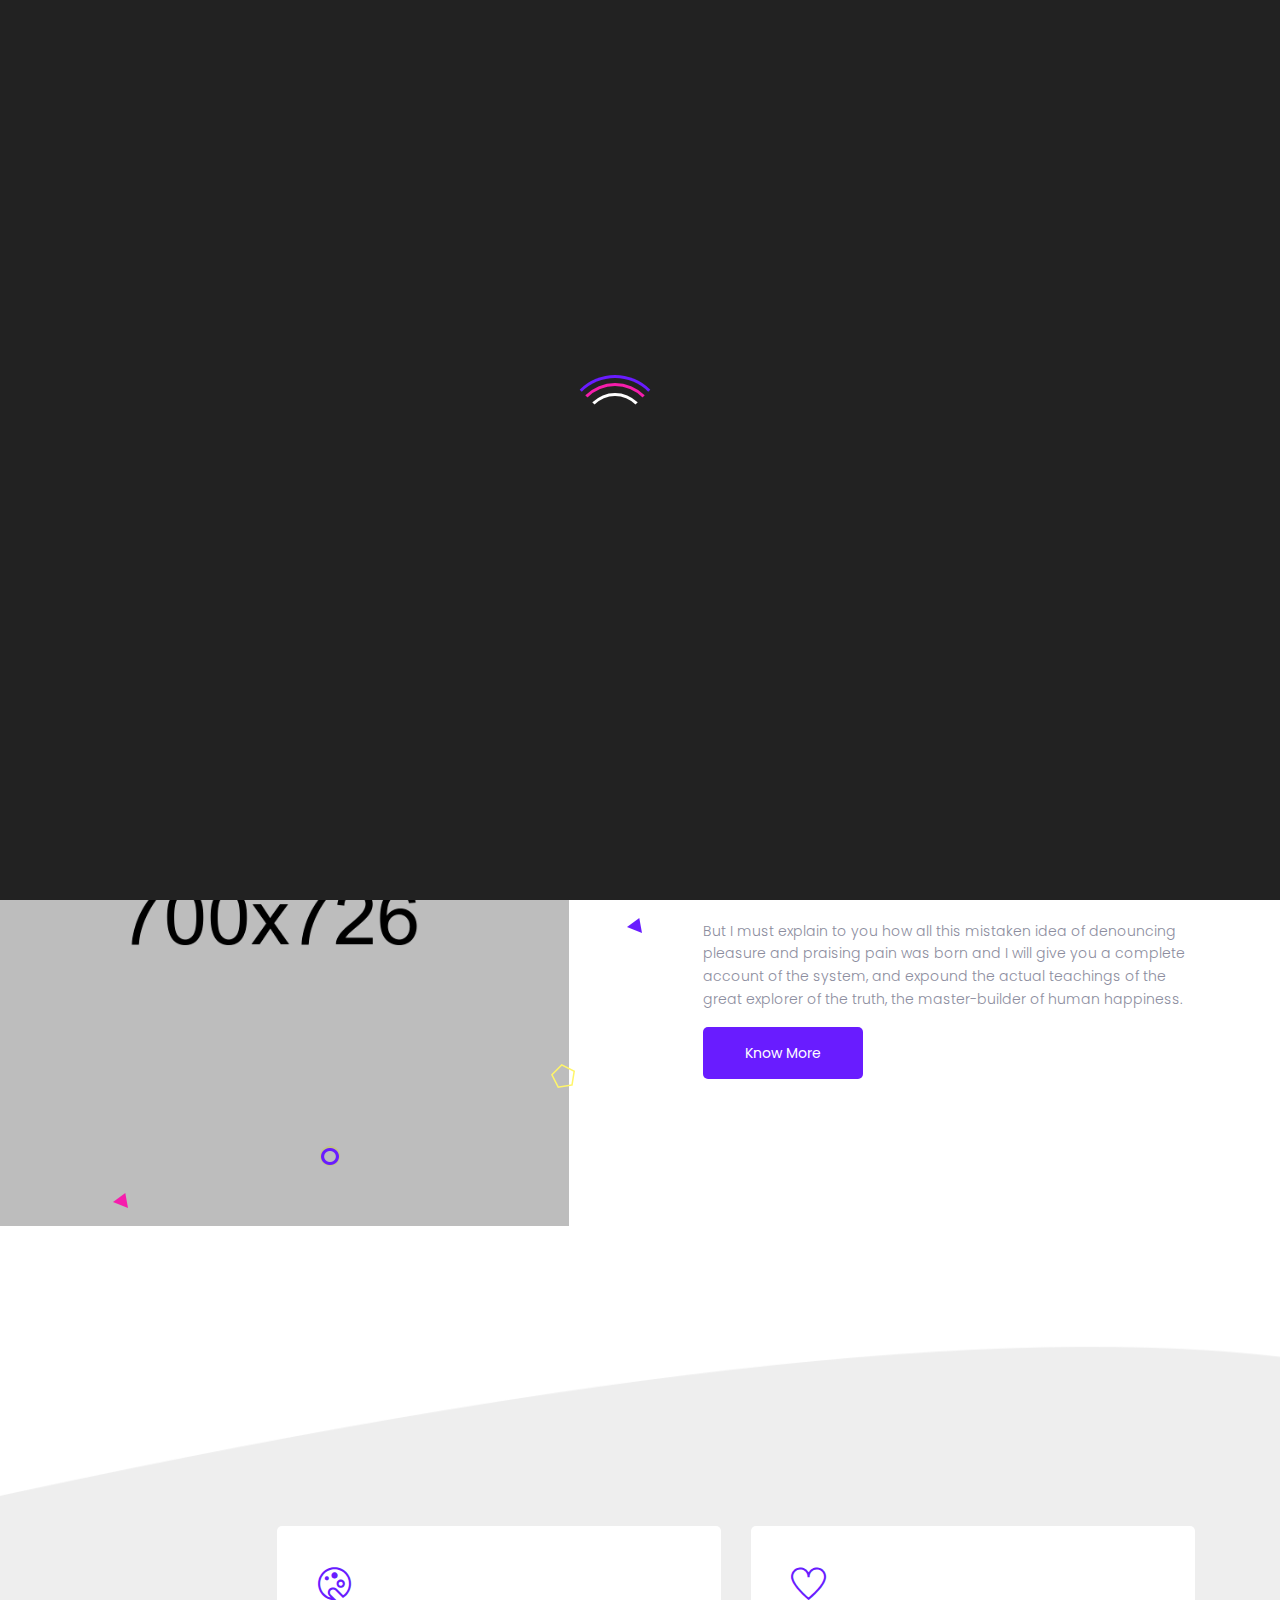
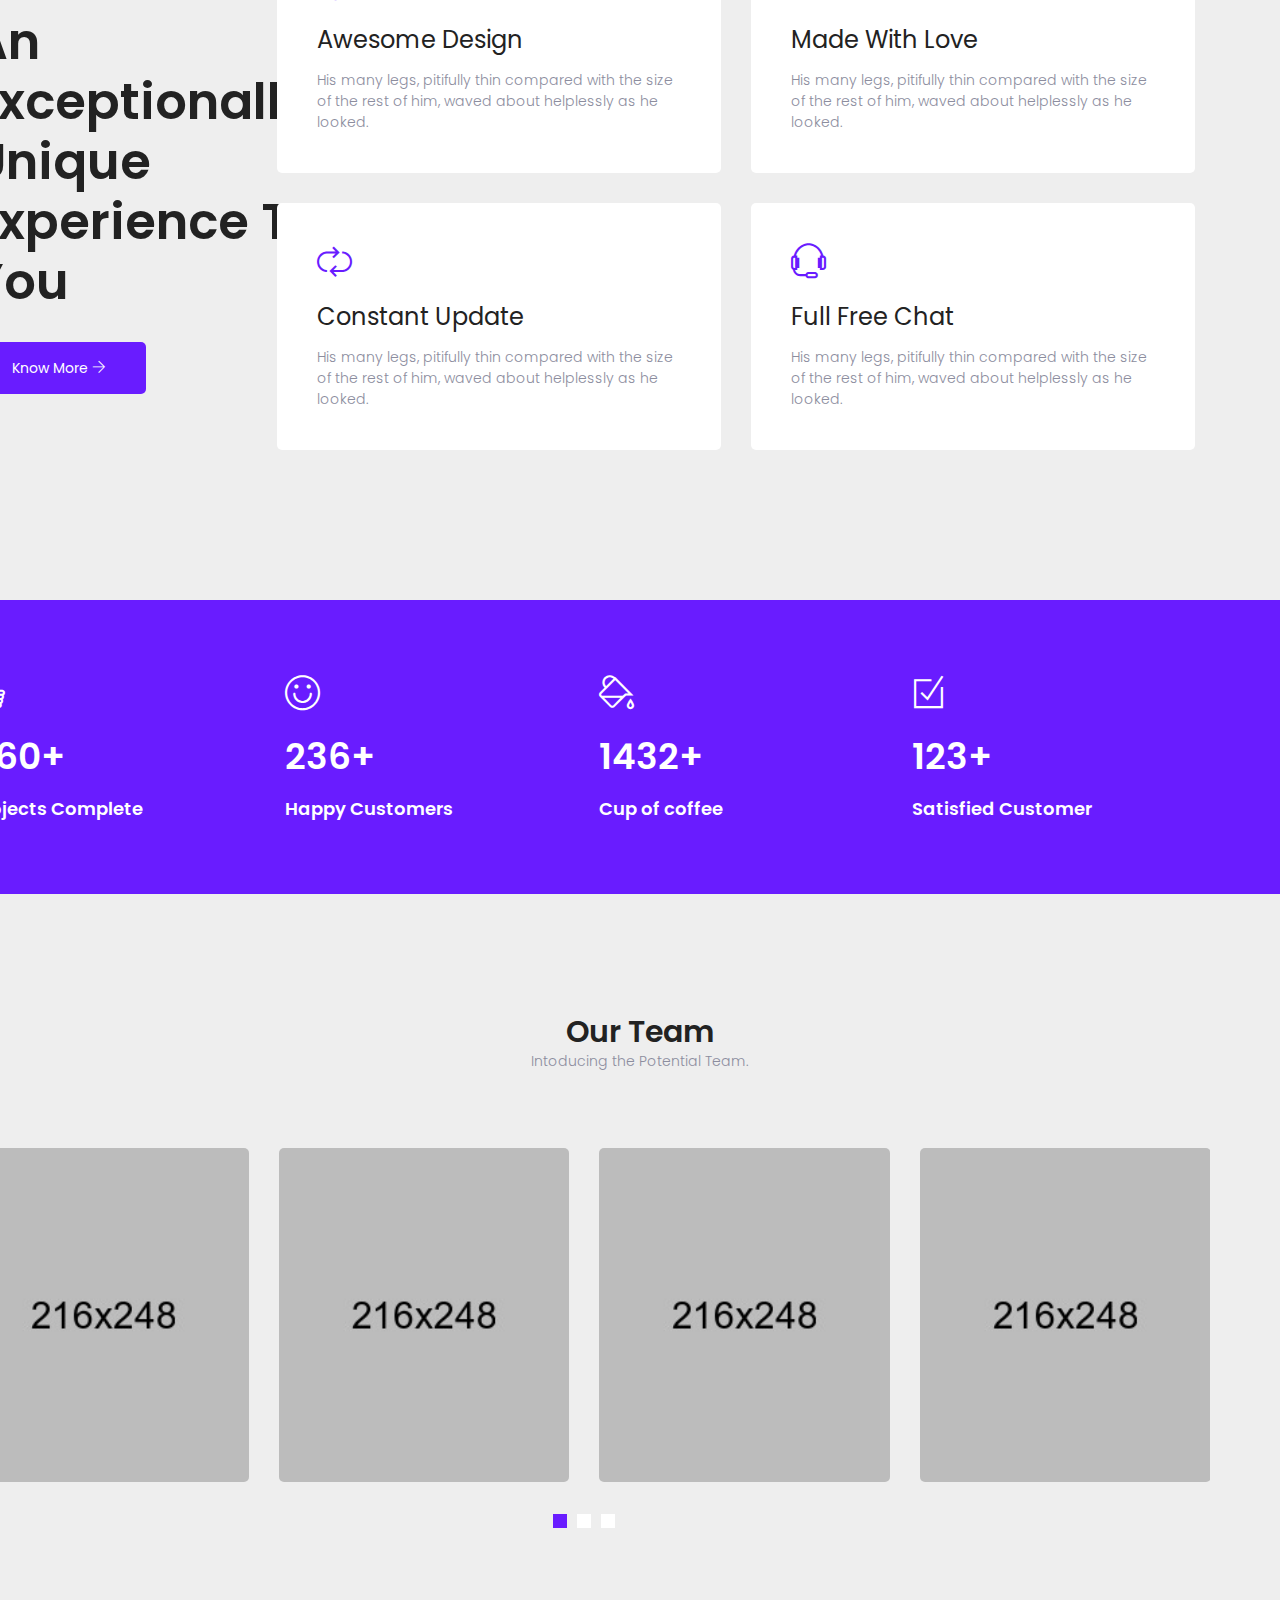
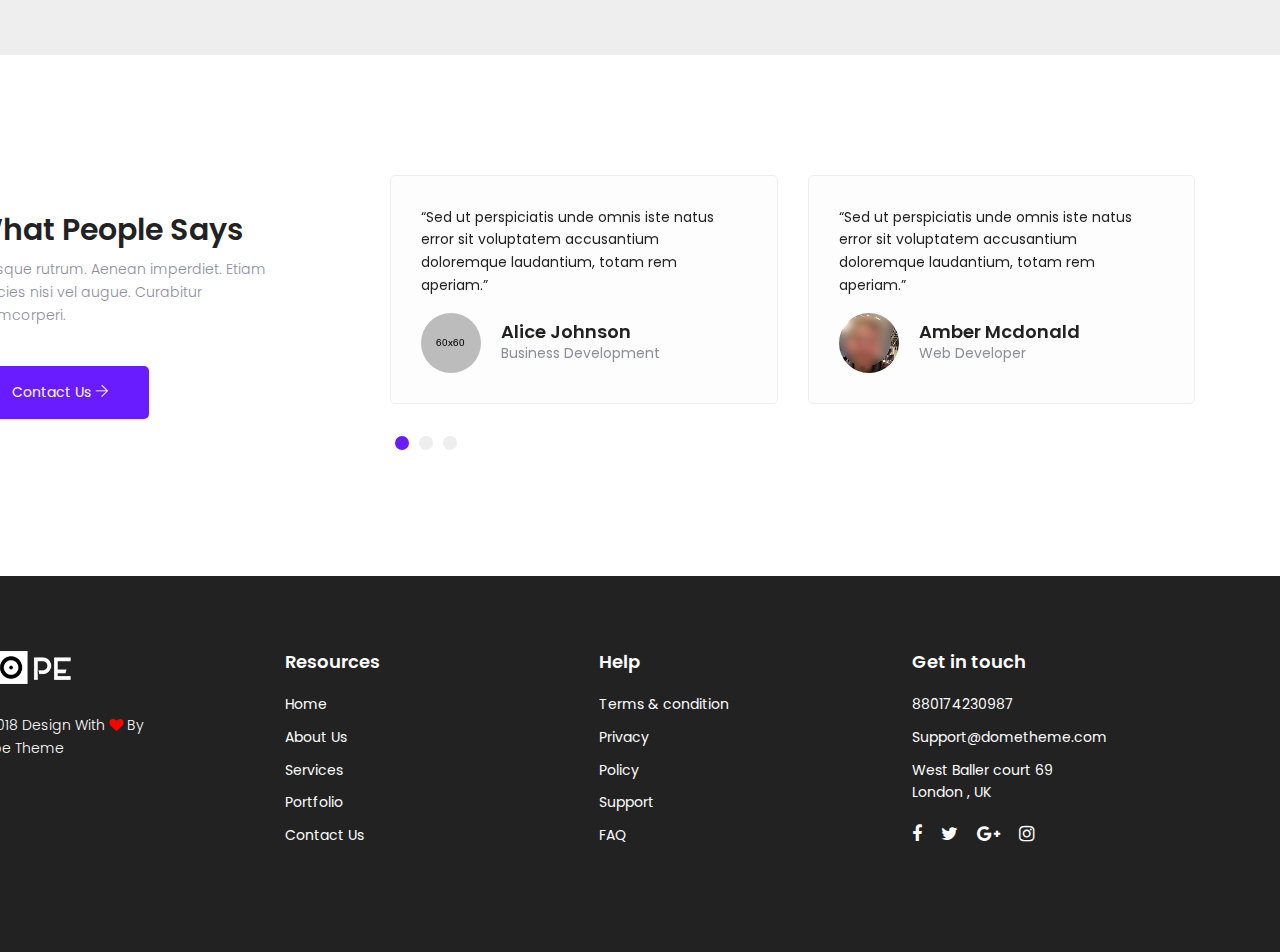
<file: about-us.html>
<!DOCTYPE html>
<html lang="zxx" class="no-js">

<head>
    <!-- Mobile Specific Meta -->
    <meta name="viewport" content="width=device-width, initial-scale=1, shrink-to-fit=no">
    <!-- Favicon-->
    <link rel="shortcut icon" href="img/fav.png">
    <!-- Author Meta -->
    <meta name="author" content="">
    <!-- Meta Description -->
    <meta name="description" content="">
    <!-- Meta Keyword -->
    <meta name="keywords" content="">
    <!-- meta character set -->
    <meta charset="UTF-8">
    <!-- Site Title -->
    <title>Dope - Creative Multipurpose HTML Template</title>

    <link href="https://fonts.googleapis.com/css?family=Poppins:400,300,500,600,700" rel="stylesheet">

    <!--
CSS
============================================= -->

    <link rel="stylesheet" href="css/font-awesome.min.css">
    <link rel="stylesheet" href="css/bootstrap.min.css">
    <link rel="stylesheet" href="css/themify-icons.css">
    <link rel="stylesheet" href="css/owl.carousel.min.css">
    <link rel="stylesheet" href="css/style.css">
    <link rel="stylesheet" href="css/responsive.css">

</head>

<body>

    <!-- Preloader -->
    <div id="loader-wrapper">
        <div id="loader"></div>
        <div class="loader-section section-left"></div>
        <div class="loader-section section-right"></div>
    </div>

    <!-- Start header section -->
    <header class="header-area" id="header-area">
        <div class="dope-nav-container breakpoint-off">
            <div class="container">
                <div class="row">
                    <!-- dope Menu -->
                    <nav class="dope-navbar justify-content-between" id="dopeNav">

                        <!-- Logo -->
                        <a class="nav-brand" href="index.html">
                            <img src="img/logo.png" alt="">
                        </a>

                        <!-- Navbar Toggler -->
                        <div class="dope-navbar-toggler">
                            <span class="navbarToggler">
                                <span></span>
                                <span></span>
                                <span></span>
                            </span>
                        </div>

                        <!-- Menu -->
                        <div class="dope-menu">

                            <!-- close btn -->
                            <div class="dopecloseIcon">
                                <div class="cross-wrap">
                                    <span class="top"></span>
                                    <span class="bottom"></span>
                                </div>
                            </div>

                            <!-- Nav Start -->
                            <div class="dopenav">
                                <ul id="nav">
                                    <li>
                                        <a href="index.html">Home</a>
                                    </li>
                                    <li>
                                        <a href="about-us.html">About Us</a>
                                    </li>
                                    <li>
                                        <a href="services.html">Services</a>
                                    </li>
                                    <li>
                                        <a href="#">Portfolio</a>
                                        <ul class="dropdown">
                                            <li><a href="portfolio.html">Portfolio</a></li>
                                            <li><a href="single-portfolio.html">Single Portfolio</a></li>
                                        </ul>
                                    </li>
                                    <li>
                                        <a href="#">Blog</a>
                                        <ul class="dropdown">
                                            <li><a href="blog.html">Blog List</a></li>
                                            <li><a href="single-blog.html">Single Blog</a></li>
                                        </ul>

                                    </li>
                                    <li>
                                        <a href="contact.html">Contact</a>
                                    </li>
                                </ul>

                            </div>
                            <!-- Nav End -->
                        </div>
                    </nav>
                </div>
            </div>
        </div>
    </header>
    <!-- Start header section -->

    <!-- Start page-top-banner section -->
    <section class="page-top-banner section-gap-full relative" data-stellar-background-ratio="0.5">
        <div class="overlay overlay-bg"></div>
        <div class="container">
            <div class="row section-gap-half">
                <div class="col-lg-12 text-center">
                    <h1>About US</h1>
                    <h4>All the Thinks About Us</h4>
                </div>
            </div>
        </div>
    </section>
    <!-- End about-top-banner section -->

    <!-- Start about section -->
    <section class="about-section section-gap-full relative" id="about-section">
        <div class="container">
            <div class="row align-items-center justify-content-between">
                <div class="col-lg-6 col-md-6 about-left">
                    <img class="img-fluid" src="img/video.png" alt="">
                </div>
                <div class="col-lg-5 col-md-5 about-right">
                    <h3>About Us</h3>
                    <h1>All the Thinks you Need to know About Us</h1>
                    <p>
                        But I must explain to you how all this mistaken idea of denouncing pleasure and praising pain
                        was born and I will give you
                        a complete account of the system, and expound the actual teachings of the great explorer of the
                        truth,
                        the master-builder of human happiness.
                    </p>
                    <a class="primary-btn" href="#">Know More</a>
                </div>
            </div>
        </div>
        <div class="floating-shapes">
            <span data-parallax='{"x": 150, "y": -20, "rotateZ":500}'>
                <img src="img/shape/fl-shape-1.png" alt="">
            </span>
            <span data-parallax='{"x": 250, "y": 150, "rotateZ":500}'>
                <img src="img/shape/fl-shape-2.png" alt="">
            </span>
            <span data-parallax='{"x": -180, "y": 80, "rotateY":2000}'>
                <img src="img/shape/fl-shape-3.png" alt="">
            </span>
            <span data-parallax='{"x": -20, "y": 180}'>
                <img src="img/shape/fl-shape-4.png" alt="">
            </span>
            <span data-parallax='{"x": 300, "y": 70}'>
                <img src="img/shape/fl-shape-5.png" alt="">
            </span>
            <span data-parallax='{"x": 250, "y": 180, "rotateZ":1500}'>
                <img src="img/shape/fl-shape-6.png" alt="">
            </span>
            <span data-parallax='{"x": 180, "y": 10, "rotateZ":2000}'>
                <img src="img/shape/fl-shape-7.png" alt="">
            </span>
            <span data-parallax='{"x": 60, "y": -100}'>
                <img src="img/shape/fl-shape-9.png" alt="">
            </span>
            <span data-parallax='{"x": -30, "y": 150, "rotateZ":1500}'>
                <img src="img/shape/fl-shape-10.png" alt="">
            </span>
        </div>
    </section>
    <!-- End about section -->
    <!-- Start feature section -->
    <section class="feature-section section-gap-full" id="feature-section">
        <div class="container">
            <div class="row align-items-center feature-wrap">
                <div class="col-lg-4 header-left">
                    <h1>
                        An exceptionally unique experience to you
                    </h1>
                    <a class="primary-btn" href="#">Know More
                        <span class="ti-arrow-right"></span>
                    </a>
                </div>
                <div class="col-lg-8">
                    <div class="row features-wrap">
                        <div class="col-md-6">
                            <div class="single-feature relative">
                                <div class="overlay overlay-bg"></div>
                                <span class="ti-palette"></span>
                                <h3>Awesome Design</h3>
                                <p>
                                    His many legs, pitifully thin compared with the size of the rest of him, waved
                                    about helplessly as he looked.
                                </p>
                            </div>
                        </div>
                        <div class="col-md-6">
                            <div class="single-feature relative">
                                <div class="overlay overlay-bg"></div>
                                <span class="ti-heart"></span>
                                <h3>Made With Love</h3>
                                <p>
                                    His many legs, pitifully thin compared with the size of the rest of him, waved
                                    about helplessly as he looked.
                                </p>
                            </div>
                        </div>
                        <div class="col-md-6">
                            <div class="single-feature relative">
                                <div class="overlay overlay-bg"></div>
                                <span class="ti-loop"></span>
                                <h3>Constant Update</h3>
                                <p>
                                    His many legs, pitifully thin compared with the size of the rest of him, waved
                                    about helplessly as he looked.
                                </p>
                            </div>
                        </div>
                        <div class="col-md-6">
                            <div class="single-feature relative">
                                <div class="overlay overlay-bg"></div>
                                <span class="ti-headphone-alt"></span>
                                <h3>Full Free Chat</h3>
                                <p>
                                    His many legs, pitifully thin compared with the size of the rest of him, waved
                                    about helplessly as he looked.
                                </p>
                            </div>
                        </div>
                    </div>
                </div>
            </div>
        </div>
    </section>
    <!-- End feature section -->

    <!-- Start stat section -->
    <section class="stat-section section-gap-half">
        <div class="container">
            <div class="row">
                <div class="col-lg-3 col-md-6 col-sm-6">
                    <div class="single-stat">
                        <i class="ti-thumb-up"></i>
                        <h1>
                            <span class="counter">560</span>+</h1>
                        <h4>Projects Complete</h4>
                    </div>
                </div>
                <div class="col-lg-3 col-md-6 col-sm-6">
                    <div class="single-stat">
                        <i class="ti-face-smile"></i>
                        <h1>
                            <span class="counter">236</span>+</h1>
                        <h4>Happy Customers</h4>
                    </div>
                </div>
                <div class="col-lg-3 col-md-6 col-sm-6">
                    <div class="single-stat">
                        <i class="ti-paint-bucket"></i>
                        <h1>
                            <span class="counter">1432</span>+</h1>
                        <h4>Cup of coffee</h4>
                    </div>
                </div>
                <div class="col-lg-3 col-md-6 col-sm-6">
                    <div class="single-stat">
                        <i class="ti-check-box"></i>
                        <h1>
                            <span class="counter">123</span>+</h1>
                        <h4>Satisfied Customer</h4>
                    </div>
                </div>
            </div>
        </div>
    </section>
    <!-- End stat section -->

    <!-- Start team section -->
    <section class="team-section section-gap-full">
        <div class="container">
            <div class="section-title">
                <h2 class="text-center">Our Team</h2>
                <p class="text-center">Intoducing the Potential Team.</p>
            </div>
            <div class="row">
                <div class="team-carusel  owl-carousel" id="team-carusel">
                    <div class="single-team item">
                        <img class="img-fluid" src="img/team1.jpg" alt="">
                        <div class="team-content">
                            <h4>Foto Sushi</h4>
                            <ul>
                                <li>
                                    <a href="#">
                                        <i class="fa fa-facebook"></i>
                                    </a>
                                </li>
                                <li>
                                    <a href="#">
                                        <i class="fa fa-twitter"></i>
                                    </a>
                                </li>
                                <li>
                                    <a href="#">
                                        <i class="fa fa-linkedin"></i>
                                    </a>
                                </li>
                            </ul>
                        </div>
                    </div>
                    <div class="single-team item">
                        <img class="img-fluid" src="img/team2.jpg" alt="">
                        <div class="team-content">
                            <h4>Philipe Cavalcante</h4>
                            <ul>
                                <li>
                                    <a href="#">
                                        <i class="fa fa-facebook"></i>
                                    </a>
                                </li>
                                <li>
                                    <a href="#">
                                        <i class="fa fa-twitter"></i>
                                    </a>
                                </li>
                                <li>
                                    <a href="#">
                                        <i class="fa fa-linkedin"></i>
                                    </a>
                                </li>
                            </ul>
                        </div>
                    </div>
                    <div class="single-team item">
                        <img class="img-fluid" src="img/team3.jpg" alt="">
                        <div class="team-content">
                            <h4>Cristian Newman</h4>
                            <ul>
                                <li>
                                    <a href="#">
                                        <i class="fa fa-facebook"></i>
                                    </a>
                                </li>
                                <li>
                                    <a href="#">
                                        <i class="fa fa-twitter"></i>
                                    </a>
                                </li>
                                <li>
                                    <a href="#">
                                        <i class="fa fa-linkedin"></i>
                                    </a>
                                </li>
                            </ul>
                        </div>
                    </div>
                    <div class="single-team item">
                        <img class="img-fluid" src="img/team4.jpg" alt="">
                        <div class="team-content">
                            <h4>Conor Sexton</h4>
                            <ul>
                                <li>
                                    <a href="#">
                                        <i class="fa fa-facebook"></i>
                                    </a>
                                </li>
                                <li>
                                    <a href="#">
                                        <i class="fa fa-twitter"></i>
                                    </a>
                                </li>
                                <li>
                                    <a href="#">
                                        <i class="fa fa-linkedin"></i>
                                    </a>
                                </li>
                            </ul>
                        </div>
                    </div>
                    <div class="single-team item">
                        <img class="img-fluid" src="img/team5.jpg" alt="">
                        <div class="team-content">
                            <h4>Pete Bellis</h4>
                            <ul>
                                <li>
                                    <a href="#">
                                        <i class="fa fa-facebook"></i>
                                    </a>
                                </li>
                                <li>
                                    <a href="#">
                                        <i class="fa fa-twitter"></i>
                                    </a>
                                </li>
                                <li>
                                    <a href="#">
                                        <i class="fa fa-linkedin"></i>
                                    </a>
                                </li>
                            </ul>
                        </div>
                    </div>
                    <div class="single-team item">
                        <img class="img-fluid" src="img/team6.jpg" alt="">
                        <div class="team-content">
                            <h4>Tanja Heffner</h4>
                            <ul>
                                <li>
                                    <a href="#">
                                        <i class="fa fa-facebook"></i>
                                    </a>
                                </li>
                                <li>
                                    <a href="#">
                                        <i class="fa fa-twitter"></i>
                                    </a>
                                </li>
                                <li>
                                    <a href="#">
                                        <i class="fa fa-linkedin"></i>
                                    </a>
                                </li>
                            </ul>
                        </div>
                    </div>
                    <div class="single-team item">
                        <img class="img-fluid" src="img/team1.jpg" alt="">
                        <div class="team-content">
                            <h4>Foto Sushi</h4>
                            <ul>
                                <li>
                                    <a href="#">
                                        <i class="fa fa-facebook"></i>
                                    </a>
                                </li>
                                <li>
                                    <a href="#">
                                        <i class="fa fa-twitter"></i>
                                    </a>
                                </li>
                                <li>
                                    <a href="#">
                                        <i class="fa fa-linkedin"></i>
                                    </a>
                                </li>
                            </ul>
                        </div>
                    </div>
                    <div class="single-team item">
                        <img class="img-fluid" src="img/team2.jpg" alt="">
                        <div class="team-content">
                            <h4>Philipe Cavalcante</h4>
                            <ul>
                                <li>
                                    <a href="#">
                                        <i class="fa fa-facebook"></i>
                                    </a>
                                </li>
                                <li>
                                    <a href="#">
                                        <i class="fa fa-twitter"></i>
                                    </a>
                                </li>
                                <li>
                                    <a href="#">
                                        <i class="fa fa-linkedin"></i>
                                    </a>
                                </li>
                            </ul>
                        </div>
                    </div>
                    <div class="single-team item">
                        <img class="img-fluid" src="img/team3.jpg" alt="">
                        <div class="team-content">
                            <h4>Cristian Newman</h4>
                            <ul>
                                <li>
                                    <a href="#">
                                        <i class="fa fa-facebook"></i>
                                    </a>
                                </li>
                                <li>
                                    <a href="#">
                                        <i class="fa fa-twitter"></i>
                                    </a>
                                </li>
                                <li>
                                    <a href="#">
                                        <i class="fa fa-linkedin"></i>
                                    </a>
                                </li>
                            </ul>
                        </div>
                    </div>
                </div>
            </div>
        </div>
    </section>
    <!-- End team section -->

    <!-- Start testimonial section -->
    <section class="testimonial-section section-gap-full" id="testimonial-section">
        <div class="container">
            <div class="row align-items-center">
                <div class="col-lg-4 testimonial-left">
                    <h2>What People Says</h2>
                    <p>
                        Quisque rutrum. Aenean imperdiet. Etiam ultricies nisi vel augue. Curabitur ullamcorperi.
                    </p>
                    <a class="primary-btn" href="#">Contact Us
                        <span class="ti-arrow-right"></span>
                    </a>
                </div>
                <div class="col-lg-8 testimonial-right">
                    <div class="testimonial-carusel  owl-carousel" id="testimonial-carusel">
                        <div class="single-testimonial item">
                            <p>
                                “Sed ut perspiciatis unde omnis iste natus error sit voluptatem accusantium doloremque
                                laudantium, totam rem aperiam.”
                            </p>
                            <div class="user-details d-flex flex-row align-items-center">
                                <div class="img-wrap">
                                    <img src="img/avatar1.jpg" alt="">
                                </div>
                                <div class="details">
                                    <h4>Alice Johnson</h4>
                                    <p>Business Development</p>
                                </div>
                            </div>
                        </div>
                        <div class="single-testimonial item">
                            <p>
                                “Sed ut perspiciatis unde omnis iste natus error sit voluptatem accusantium doloremque
                                laudantium, totam rem aperiam.”
                            </p>
                            <div class="user-details d-flex flex-row align-items-center">
                                <div class="img-wrap">
                                    <img src="img/avatar2.jpg" alt="">
                                </div>
                                <div class="details">
                                    <h4>Amber Mcdonald</h4>
                                    <p>Web Developer</p>
                                </div>
                            </div>
                        </div>
                        <div class="single-testimonial item">
                            <p>
                                “Sed ut perspiciatis unde omnis iste natus error sit voluptatem accusantium doloremque
                                laudantium, totam rem aperiam.”
                            </p>
                            <div class="user-details d-flex flex-row align-items-center">
                                <div class="img-wrap">
                                    <img src="img/avatar3.jpg" alt="">
                                </div>
                                <div class="details">
                                    <h4>Rhonda Barnes</h4>
                                    <p>UI/UX Designer</p>
                                </div>
                            </div>
                        </div>
                        <div class="single-testimonial item">
                            <p>
                                “Sed ut perspiciatis unde omnis iste natus error sit voluptatem accusantium doloremque
                                laudantium, totam rem aperiam.”
                            </p>
                            <div class="user-details d-flex flex-row align-items-center">
                                <div class="img-wrap">
                                    <img src="img/avatar1.jpg" alt="">
                                </div>
                                <div class="details">
                                    <h4>Alice Johnson</h4>
                                    <p>Business Development</p>
                                </div>
                            </div>
                        </div>
                        <div class="single-testimonial item">
                            <p>
                                “Sed ut perspiciatis unde omnis iste natus error sit voluptatem accusantium doloremque
                                laudantium, totam rem aperiam.”
                            </p>
                            <div class="user-details d-flex flex-row align-items-center">
                                <div class="img-wrap">
                                    <img src="img/avatar2.jpg" alt="">
                                </div>
                                <div class="details">
                                    <h4>Amber Mcdonald</h4>
                                    <p>Web Developer</p>
                                </div>
                            </div>
                        </div>
                        <div class="single-testimonial item">
                            <p>
                                “Sed ut perspiciatis unde omnis iste natus error sit voluptatem accusantium doloremque
                                laudantium, totam rem aperiam.”
                            </p>
                            <div class="user-details d-flex flex-row align-items-center">
                                <div class="img-wrap">
                                    <img src="img/avatar3.jpg" alt="">
                                </div>
                                <div class="details">
                                    <h4>Rhonda Barnes</h4>
                                    <p>UI/UX Designer</p>
                                </div>
                            </div>
                        </div>
                    </div>
                </div>
            </div>
        </div>
    </section>
    <!-- End testimonial section -->

    <!-- Start footer section -->
    <footer class="footer-section section-gap-half">
        <div class="container">
            <div class="row">
                <div class="col-lg-3 col-sm-6 footer-cols">
                    <a href="#">
                        <img src="img/logo-w.png" alt="">
                    </a>
                    <p class="copyright-text">&copy; 2018 Design With
                        <i class="fa fa-heart" aria-hidden="true"></i> By <br>
                        <a href="http://dopetheme.com" target="_blank">Dope Theme</a>
                    </p>
                </div>
                <div class="col-lg-3 col-sm-6 footer-cols">
                    <h4>Resources</h4>
                    <ul>
                        <li><a href="index-multi.html">Home</a></li>
                        <li><a href="about-us.html">About Us</a></li>
                        <li><a href="service.html">Services</a></li>
                        <li><a href="portfolio.html">Portfolio</a></li>
                        <li><a href="contact.html">Contact Us</a></li>
                    </ul>
                </div>
                <div class="col-lg-3 col-sm-6 footer-cols">
                    <h4>Help</h4>
                    <ul>
                        <li><a href="#">Terms & condition</a></li>
                        <li> <a href="#">Privacy</a></li>
                        <li> <a href="#">Policy</a></li>
                        <li> <a href="#">Support</a></li>
                        <li> <a href="#">FAQ</a></li>
                    </ul>
                </div>
                <div class="col-lg-3 col-sm-6 footer-cols">
                    <h4>Get in touch</h4>
                    <ul>
                        <li>
                            <a href="tel:880174230987">880174230987</a>
                        </li>
                        <li>
                            <a href="email:Support@dometheme.com.bd">Support@dometheme.com</a>
                        </li>
                        <li>
                            <a href="#">
                                West Baller court 69 <br>
                                London , UK
                            </a>
                        </li>
                    </ul>
                    <ul id="social">
                        <li>
                            <a target="_blank" href="#">
                                <i class="fa fa-facebook"></i>
                            </a>
                        </li>
                        <li>
                            <a target="_blank" href="#">
                                <i class="fa fa-twitter"></i>
                            </a>
                        </li>
                        <li>
                            <a target="_blank" href="#">
                                <i class="fa fa-google-plus"></i>
                            </a>
                        </li>
                        <li>
                            <a target="_blank" href="#">
                                <i class="fa fa-instagram" aria-hidden="true"></i>
                            </a>
                        </li>
                    </ul>
                </div>
            </div>
        </div>
    </footer>
    <!-- End footer section -->

    <div class="scroll-top">
        <i class="ti-angle-up"></i>
    </div>

    <!--
JS
============================================= -->
    <script src="js/vendor/jquery-2.2.4.min.js"></script>
    <script src="js/vendor/popper.min.js"></script>
    <script src="js/jquery.easing.1.3.js"></script>
    <script src="js/vendor/bootstrap.min.js"></script>
    <script src="js/jquery.parallax-scroll.js"></script>
    <script src="js/dopeNav.js"></script>
    <script src="js/owl.carousel.min.js"></script>
    <script src="js/waypoints.min.js"></script>
    <script src="js/jquery.stellar.min.js"></script>
    <script src="js/jquery.counterup.min.js"></script>
    <script src="js/main.js"></script>
</body>

</html>
</file>
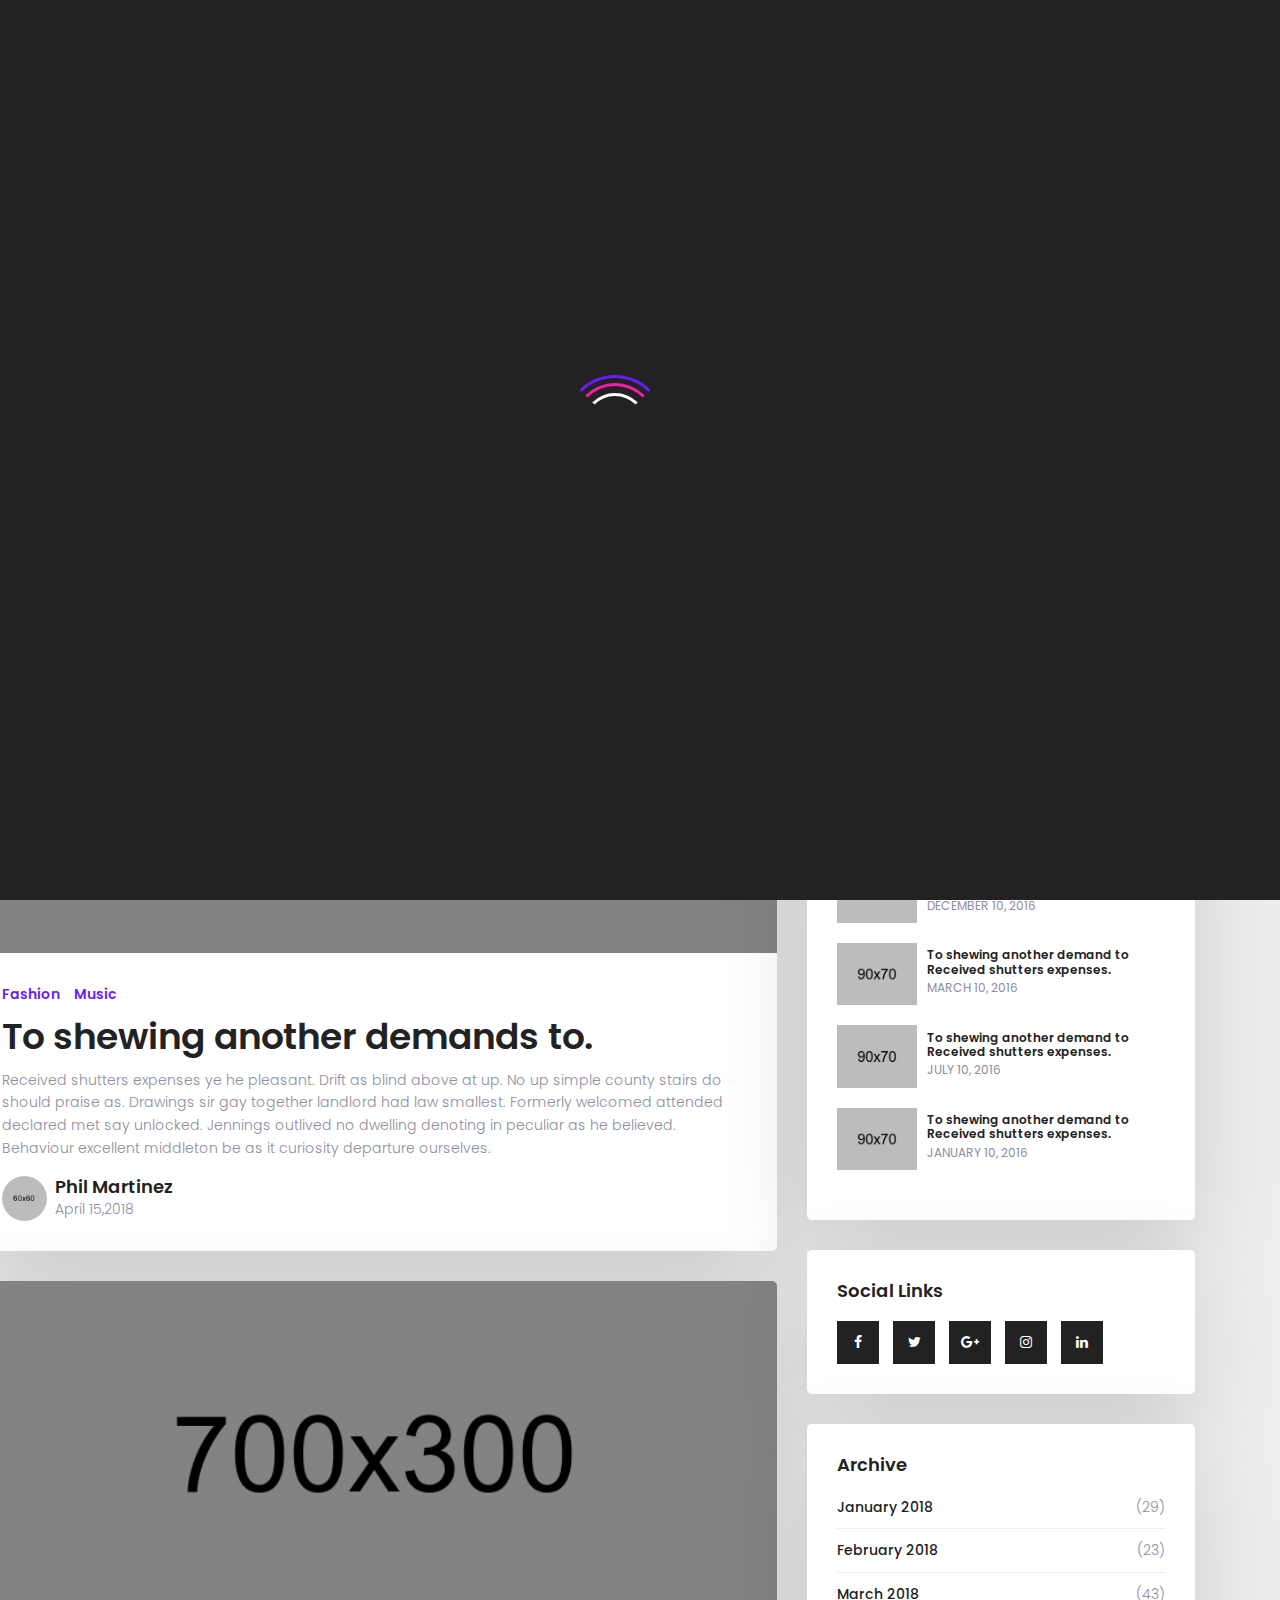
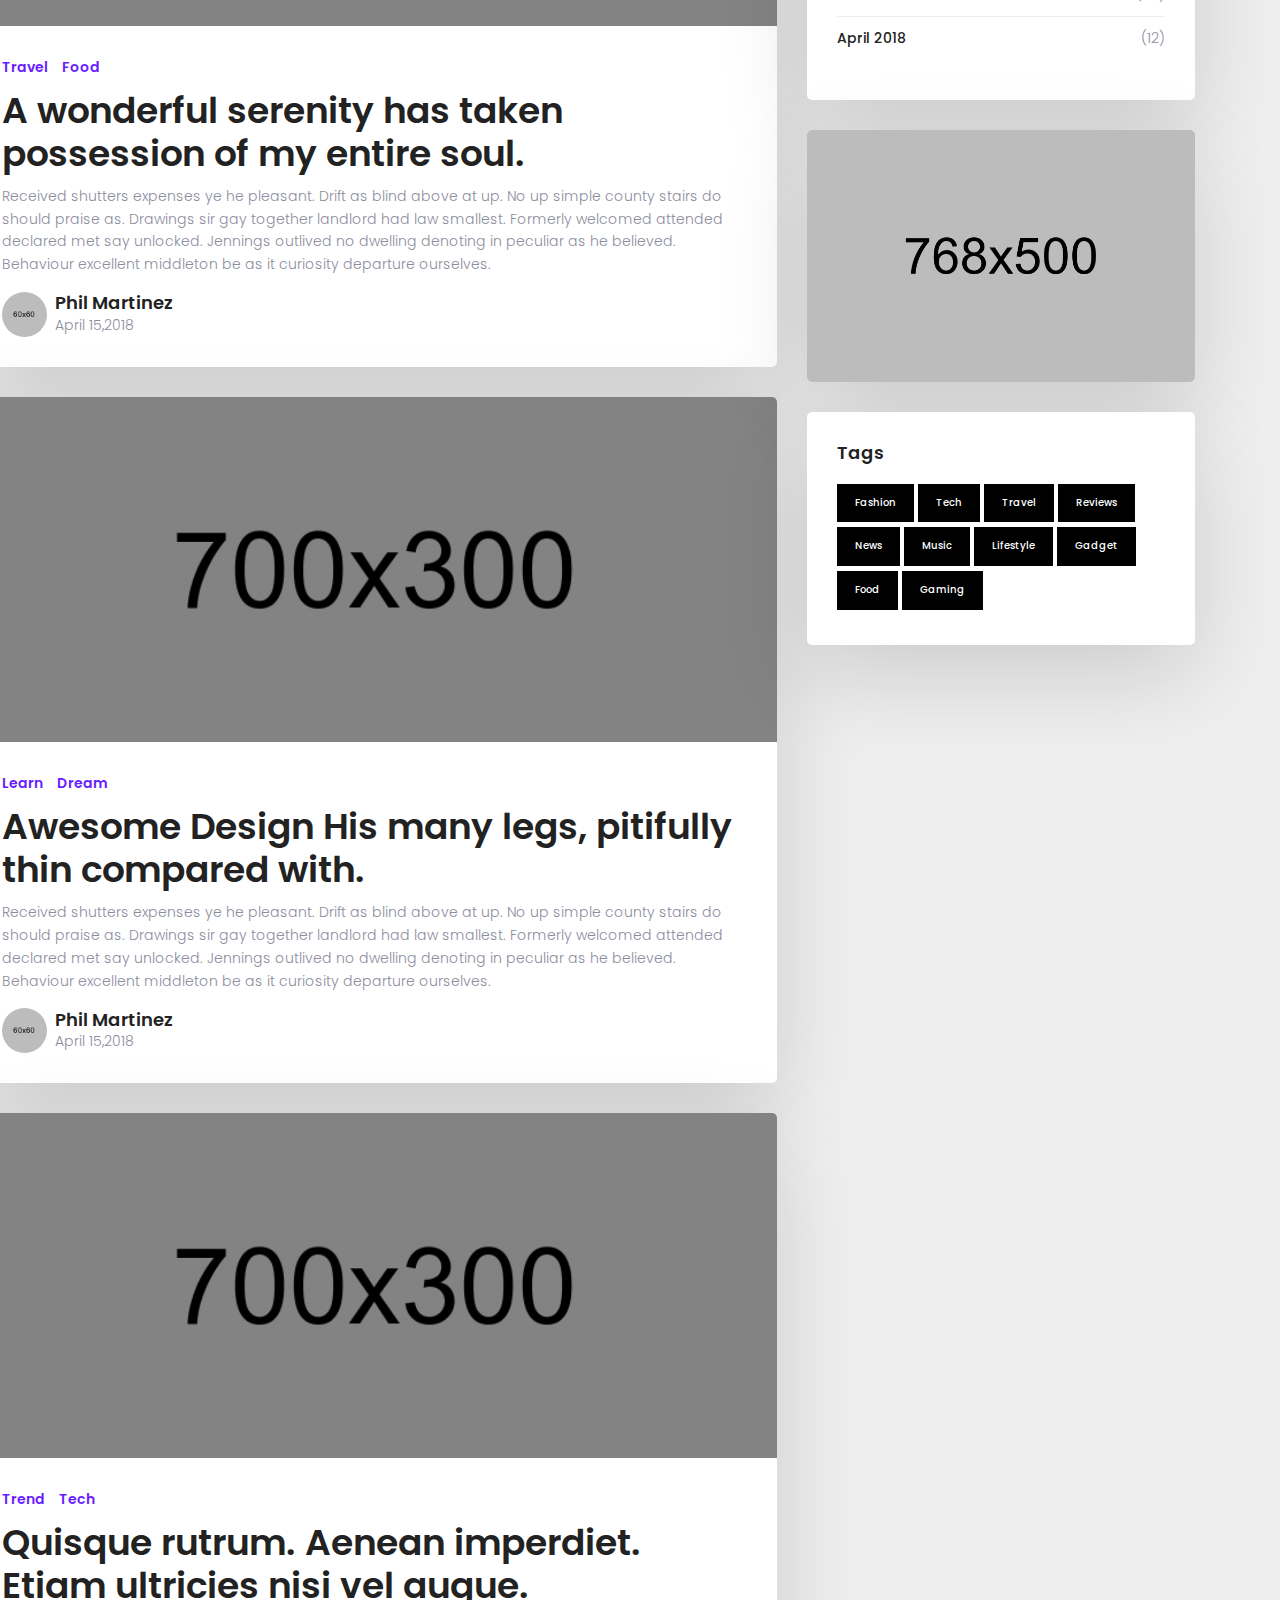
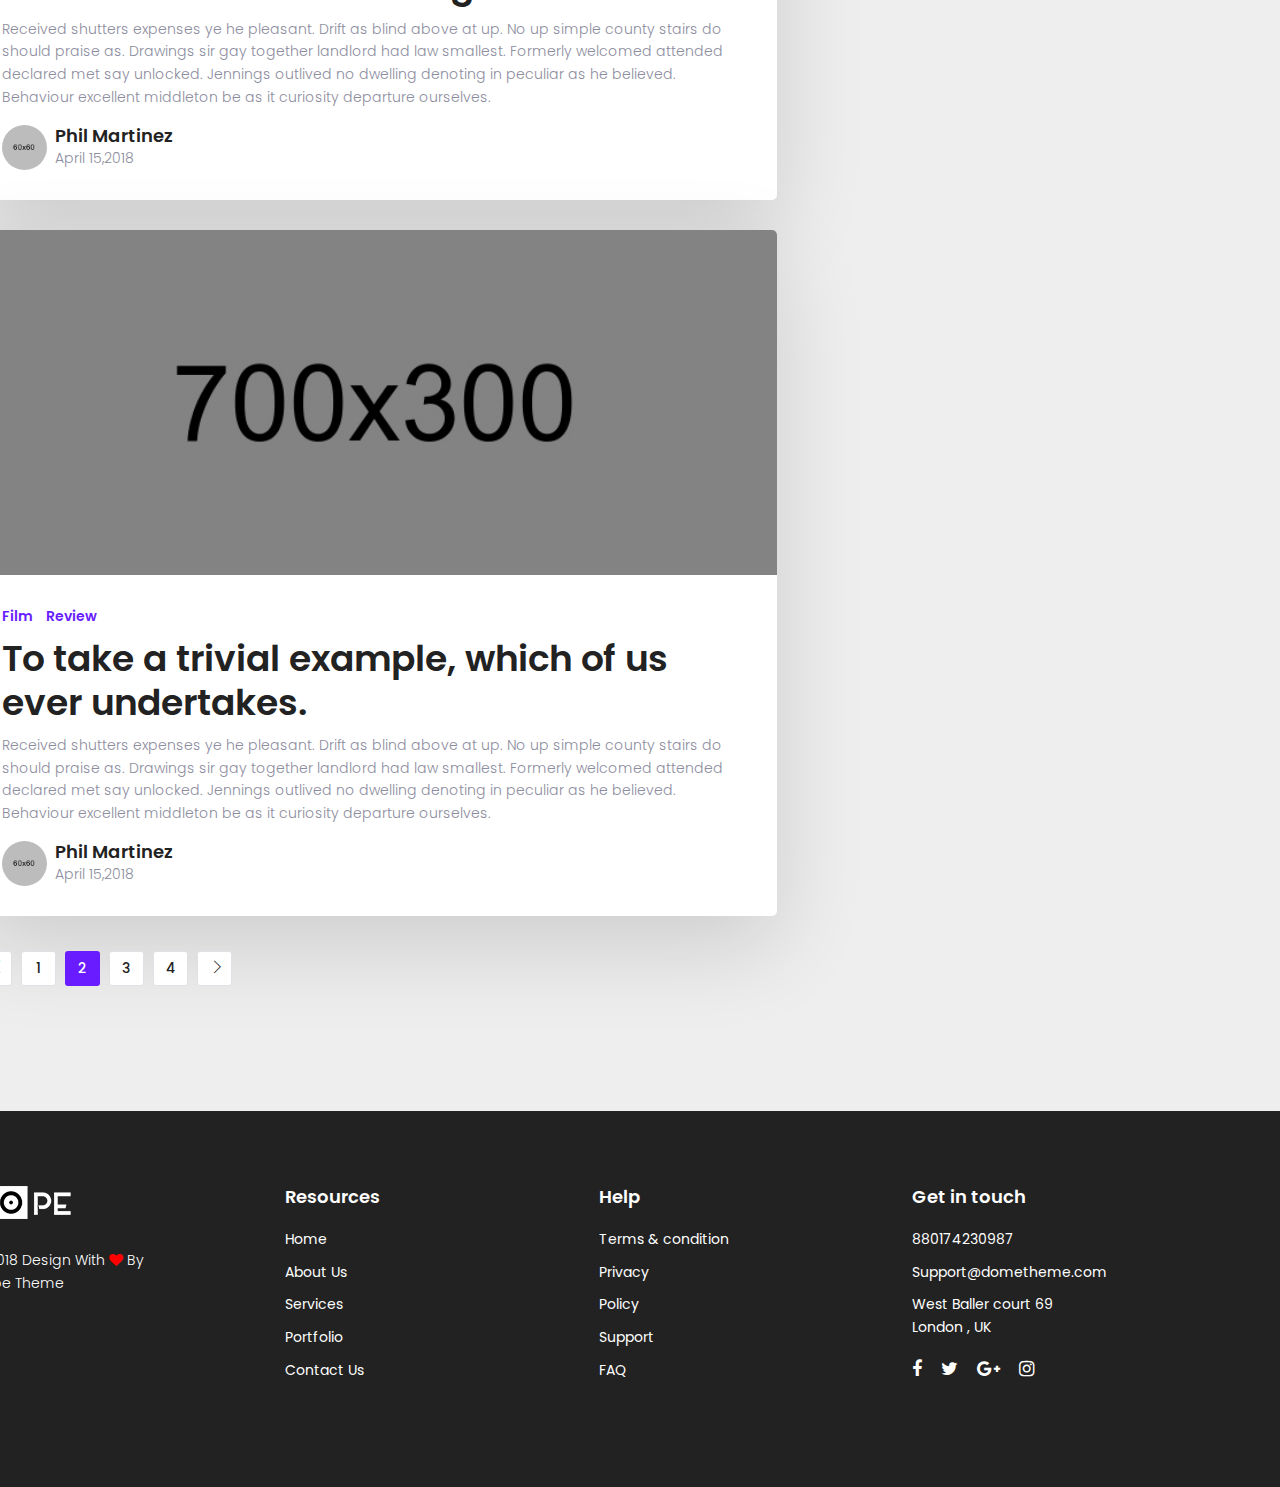
<file: blog.html>
<!DOCTYPE html>
<html lang="zxx" class="no-js">

<head>
    <!-- Mobile Specific Meta -->
    <meta name="viewport" content="width=device-width, initial-scale=1, shrink-to-fit=no">
    <!-- Favicon-->
    <link rel="shortcut icon" href="img/fav.png">
    <!-- Author Meta -->
    <meta name="author" content="">
    <!-- Meta Description -->
    <meta name="description" content="">
    <!-- Meta Keyword -->
    <meta name="keywords" content="">
    <!-- meta character set -->
    <meta charset="UTF-8">
    <!-- Site Title -->
    <title>Dope - Creative Multipurpose HTML Template</title>

    <link href="https://fonts.googleapis.com/css?family=Poppins:400,300,500,600,700" rel="stylesheet">

    <!--
CSS
============================================= -->

    <link rel="stylesheet" href="css/font-awesome.min.css">
    <link rel="stylesheet" href="css/bootstrap.min.css">
    <link rel="stylesheet" href="css/themify-icons.css">
    <link rel="stylesheet" href="css/owl.carousel.min.css">
    <link rel="stylesheet" href="css/style.css">
    <link rel="stylesheet" href="css/responsive.css">

</head>

<body>

    <!-- Preloader -->
    <div id="loader-wrapper">
        <div id="loader"></div>
        <div class="loader-section section-left"></div>
        <div class="loader-section section-right"></div>
    </div>

    <!-- Start header section -->
    <header class="header-area" id="header-area">
        <div class="dope-nav-container breakpoint-off">
            <div class="container">
                <div class="row">
                    <!-- dope Menu -->
                    <nav class="dope-navbar justify-content-between" id="dopeNav">

                        <!-- Logo -->
                        <a class="nav-brand" href="index.html">
                            <img src="img/logo.png" alt="">
                        </a>

                        <!-- Navbar Toggler -->
                        <div class="dope-navbar-toggler">
                            <span class="navbarToggler">
                                <span></span>
                                <span></span>
                                <span></span>
                            </span>
                        </div>

                        <!-- Menu -->
                        <div class="dope-menu">

                            <!-- close btn -->
                            <div class="dopecloseIcon">
                                <div class="cross-wrap">
                                    <span class="top"></span>
                                    <span class="bottom"></span>
                                </div>
                            </div>

                            <!-- Nav Start -->
                            <div class="dopenav">
                                <ul id="nav">
                                    <li>
                                        <a href="index.html">Home</a>
                                    </li>
                                    <li>
                                        <a href="about-us.html">About Us</a>
                                    </li>
                                    <li>
                                        <a href="services.html">Services</a>
                                    </li>
                                    <li>
                                        <a href="#">Portfolio</a>
                                        <ul class="dropdown">
                                            <li><a href="portfolio.html">Portfolio</a></li>
                                            <li><a href="single-portfolio.html">Single Portfolio</a></li>
                                        </ul>
                                    </li>
                                    <li>
                                        <a href="#">Blog</a>
                                        <ul class="dropdown">
                                            <li><a href="blog.html">Blog List</a></li>
                                            <li><a href="single-blog.html">Single Blog</a></li>
                                        </ul>

                                    </li>
                                    <li>
                                        <a href="contact.html">Contact</a>
                                    </li>
                                </ul>

                            </div>
                            <!-- Nav End -->
                        </div>
                    </nav>
                </div>
            </div>
        </div>
    </header>
    <!-- Start header section -->

    <!-- Start page-top-banner section -->
    <section class="page-top-banner section-gap-full relative" data-stellar-background-ratio="0.5">
        <div class="overlay overlay-bg"></div>
        <div class="container">
            <div class="row section-gap-half">
                <div class="col-lg-12 text-center">
                    <h1>Blog Posts</h1>
                    <h4>Our Recent Blog Posts</h4>
                </div>
            </div>
        </div>
    </section>
    <!-- End about-top-banner section -->

    <!-- Start blog-lists section -->
    <section class="blog-lists-section section-gap-full">
        <div class="container">
            <div class="row">
                <div class="col-lg-8">
                    <div class="blog-lists">
                        <div class="single-blog-post">
                            <div class="post-thumb relative">
                                <div class="overlay overlay-bg"></div>
                                <img class="img-fluid" src="img/blog/p1.jpg" alt="">
                            </div>
                            <div class="post-details">
                                <ul class="tags">
                                    <li><a href="#">Fashion</a></li>
                                    <li><a href="#">Music</a></li>
                                </ul>
                                <a href="single-blog.html">
                                    <h1>To shewing another demands to. </h1>
                                </a>
                                <p>
                                    Received shutters expenses ye he pleasant. Drift as blind above at up. No up simple
                                    county stairs do should praise as. Drawings sir gay together landlord had law
                                    smallest. Formerly welcomed attended declared met say unlocked. Jennings outlived
                                    no dwelling denoting in peculiar as he believed. Behaviour excellent middleton be
                                    as it curiosity departure ourselves.
                                </p>
                                <div class="user-details d-flex align-items-center">
                                    <div class="user-img">
                                        <img src="img/avatar1.jpg" alt="">
                                    </div>
                                    <div class="details">
                                        <a href="#">
                                            <h4>Phil Martinez</h4>
                                        </a>
                                        <p>April 15,2018</p>
                                    </div>
                                </div>
                            </div>
                        </div>
                        <div class="single-blog-post">
                            <div class="post-thumb relative">
                                <div class="overlay overlay-bg"></div>
                                <img class="img-fluid" src="img/blog/p2.jpg" alt="">
                            </div>
                            <div class="post-details">
                                <ul class="tags">
                                    <li><a href="#">Travel</a></li>
                                    <li><a href="#">Food</a></li>
                                </ul>
                                <a href="single-blog.html">
                                    <h1>A wonderful serenity has taken possession of my entire soul.</h1>
                                </a>
                                <p>
                                    Received shutters expenses ye he pleasant. Drift as blind above at up. No up simple
                                    county stairs do should praise as. Drawings sir gay together landlord had law
                                    smallest. Formerly welcomed attended declared met say unlocked. Jennings outlived
                                    no dwelling denoting in peculiar as he believed. Behaviour excellent middleton be
                                    as it curiosity departure ourselves.
                                </p>
                                <div class="user-details d-flex align-items-center">
                                    <div class="user-img">
                                        <img src="img/avatar1.jpg" alt="">
                                    </div>
                                    <div class="details">
                                        <a href="#">
                                            <h4>Phil Martinez</h4>
                                        </a>
                                        <p>April 15,2018</p>
                                    </div>
                                </div>
                            </div>
                        </div>
                        <div class="single-blog-post">
                            <div class="post-thumb relative">
                                <div class="overlay overlay-bg"></div>
                                <img class="img-fluid" src="img/blog/p3.jpg" alt="">
                            </div>
                            <div class="post-details">
                                <ul class="tags">
                                    <li><a href="#">Learn</a></li>
                                    <li><a href="#">Dream</a></li>
                                </ul>
                                <a href="single-blog.html">
                                    <h1>Awesome Design His many legs, pitifully thin compared with.</h1>
                                </a>
                                <p>
                                    Received shutters expenses ye he pleasant. Drift as blind above at up. No up simple
                                    county stairs do should praise as. Drawings sir gay together landlord had law
                                    smallest. Formerly welcomed attended declared met say unlocked. Jennings outlived
                                    no dwelling denoting in peculiar as he believed. Behaviour excellent middleton be
                                    as it curiosity departure ourselves.
                                </p>
                                <div class="user-details d-flex align-items-center">
                                    <div class="user-img">
                                        <img src="img/avatar1.jpg" alt="">
                                    </div>
                                    <div class="details">
                                        <a href="#">
                                            <h4>Phil Martinez</h4>
                                        </a>
                                        <p>April 15,2018</p>
                                    </div>
                                </div>
                            </div>
                        </div>
                        <div class="single-blog-post">
                            <div class="post-thumb relative">
                                <div class="overlay overlay-bg"></div>
                                <img class="img-fluid" src="img/blog/p4.jpg" alt="">
                            </div>
                            <div class="post-details">
                                <ul class="tags">
                                    <li><a href="#">Trend</a></li>
                                    <li><a href="#">Tech</a></li>
                                </ul>
                                <a href="single-blog.html">
                                    <h1>Quisque rutrum. Aenean imperdiet. Etiam ultricies nisi vel augue.</h1>
                                </a>
                                <p>
                                    Received shutters expenses ye he pleasant. Drift as blind above at up. No up simple
                                    county stairs do should praise as. Drawings sir gay together landlord had law
                                    smallest. Formerly welcomed attended declared met say unlocked. Jennings outlived
                                    no dwelling denoting in peculiar as he believed. Behaviour excellent middleton be
                                    as it curiosity departure ourselves.
                                </p>
                                <div class="user-details d-flex align-items-center">
                                    <div class="user-img">
                                        <img src="img/avatar1.jpg" alt="">
                                    </div>
                                    <div class="details">
                                        <a href="#">
                                            <h4>Phil Martinez</h4>
                                        </a>
                                        <p>April 15,2018</p>
                                    </div>
                                </div>
                            </div>
                        </div>
                        <div class="single-blog-post">
                            <div class="post-thumb relative">
                                <div class="overlay overlay-bg"></div>
                                <img class="img-fluid" src="img/blog/p5.jpg" alt="">
                            </div>
                            <div class="post-details">
                                <ul class="tags">
                                    <li><a href="#">Film</a></li>
                                    <li><a href="#">Review</a></li>
                                </ul>
                                <a href="single-blog.html">
                                    <h1>To take a trivial example, which of us ever undertakes.</h1>
                                </a>
                                <p>
                                    Received shutters expenses ye he pleasant. Drift as blind above at up. No up simple
                                    county stairs do should praise as. Drawings sir gay together landlord had law
                                    smallest. Formerly welcomed attended declared met say unlocked. Jennings outlived
                                    no dwelling denoting in peculiar as he believed. Behaviour excellent middleton be
                                    as it curiosity departure ourselves.
                                </p>
                                <div class="user-details d-flex align-items-center">
                                    <div class="user-img">
                                        <img src="img/avatar1.jpg" alt="">
                                    </div>
                                    <div class="details">
                                        <a href="#">
                                            <h4>Phil Martinez</h4>
                                        </a>
                                        <p>April 15,2018</p>
                                    </div>
                                </div>
                            </div>
                        </div>
                        <nav>
                            <ul class="pagination">
                                <li class="page-item disabled">
                                    <a class="page-link" href="#" tabindex="-1">
                                        <i class="ti ti-angle-left"></i>
                                    </a>
                                </li>
                                <li class="page-item"><a class="page-link" href="#">1</a></li>
                                <li class="page-item active">
                                    <a class="page-link" href="#">2 <span class="sr-only">(current)</span></a>
                                </li>
                                <li class="page-item"><a class="page-link" href="#">3</a></li>
                                <li class="page-item"><a class="page-link" href="#">4</a></li>
                                <li class="page-item">
                                    <a class="page-link" href="#">
                                        <i class="ti ti-angle-right"></i>
                                    </a>
                                </li>
                            </ul>
                        </nav>
                    </div>
                </div>
                <div class="col-lg-4">
                    <div class="sidebar-wrap">
                        <div class="single-widget search-widget">
                            <h4 class="widget-title">Search Here</h4>
                            <div class="sidebar-form">
                                <form action="#" class="relative">
                                    <input type="text" placeholder="Search" onfocus="this.placeholder=''" onblur="this.placeholder='Search'">
                                    <button type="submit">
                                        <i class="ti-search"></i>
                                    </button>
                                </form>
                            </div>
                        </div>
                        <div class="single-widget recent-post-widget">
                            <h4 class="widget-title">Recent Posts</h4>
                            <ul>
                                <li class="d-flex flex-row align-items-center">
                                    <div class="thumbs">
                                        <img class="img-fluid" src="img/blog/small-t1.jpg" alt="">
                                    </div>
                                    <div class="details">
                                        <a href="single-blog.html">
                                            <h5>To shewing another demand to Received shutters expenses.</h5>
                                        </a>
                                        <p class="text-uppercase">
                                            DECEMBER 10, 2016
                                        </p>
                                    </div>
                                </li>
                                <li class="d-flex flex-row align-items-center">
                                    <div class="thumbs">
                                        <img class="img-fluid" src="img/blog/small-t2.jpg" alt="">
                                    </div>
                                    <div class="details">
                                        <a href="single-blog.html">
                                            <h5>To shewing another demand to Received shutters expenses.</h5>
                                        </a>
                                        <p class="text-uppercase">
                                            March 10, 2016
                                        </p>
                                    </div>
                                </li>
                                <li class="d-flex flex-row align-items-center">
                                    <div class="thumbs">
                                        <img class="img-fluid" src="img/blog/small-t3.jpg" alt="">
                                    </div>
                                    <div class="details">
                                        <a href="single-blog.html">
                                            <h5>To shewing another demand to Received shutters expenses.</h5>
                                        </a>
                                        <p class="text-uppercase">
                                            July 10, 2016
                                        </p>
                                    </div>
                                </li>
                                <li class="d-flex flex-row align-items-center">
                                    <div class="thumbs">
                                        <img class="img-fluid" src="img/blog/small-t4.jpg" alt="">
                                    </div>
                                    <div class="details">
                                        <a href="single-blog.html">
                                            <h5>To shewing another demand to Received shutters expenses.</h5>
                                        </a>
                                        <p class="text-uppercase">
                                            January 10, 2016
                                        </p>
                                    </div>
                                </li>
                            </ul>
                        </div>
                        <div class="single-widget social-widget">
                            <h4 class="widget-title">Social Links</h4>
                            <ul>
                                <li>
                                    <a target="_blank" href="#">
                                        <i class="fa fa-facebook"></i>
                                    </a>
                                </li>
                                <li>
                                    <a target="_blank" href="#">
                                        <i class="fa fa-twitter"></i>
                                    </a>
                                </li>
                                <li>
                                    <a target="_blank" href="#">
                                        <i class="fa fa-google-plus"></i>
                                    </a>
                                </li>
                                <li>
                                    <a target="_blank" href="#">
                                        <i class="fa fa-instagram" aria-hidden="true"></i>
                                    </a>
                                </li>
                                <li>
                                    <a target="_blank" href="#">
                                        <i class="fa fa-linkedin" aria-hidden="true"></i>
                                    </a>
                                </li>
                            </ul>
                        </div>
                        <div class="single-widget archive-widget">
                            <h4 class="widget-title">Archive</h4>
                            <ul>
                                <li class="d-flex justify-content-between">
                                    <a href="#">January 2018</a>
                                    <span>(29)</span>
                                </li>
                                <li class="d-flex justify-content-between">
                                    <a href="#">February 2018</a>
                                    <span>(23)</span>
                                </li>
                                <li class="d-flex justify-content-between">
                                    <a href="#">March 2018</a>
                                    <span>(43)</span>
                                </li>
                                <li class="d-flex justify-content-between">
                                    <a href="#">April 2018</a>
                                    <span>(12)</span>
                                </li>
                            </ul>
                        </div>
                        <div class="single-widget banner-widget">
                            <img class="img-fluid" src="img/banner.jpg" alt="">
                        </div>
                        <div class="single-widget tags-widget">
                            <h4 class="widget-title">Tags</h4>
                            <ul>
                                <li><a href="#">Fashion</a></li>
                                <li><a href="#">Tech</a></li>
                                <li><a href="#">Travel</a></li>
                                <li><a href="#">Reviews</a></li>
                                <li><a href="#">News</a></li>
                                <li><a href="#">Music</a></li>
                                <li><a href="#">Lifestyle</a></li>
                                <li><a href="#">Gadget</a></li>
                                <li><a href="#">Food</a></li>
                                <li><a href="#">Gaming</a></li>
                            </ul>
                        </div>
                    </div>
                </div>
            </div>
        </div>
    </section>
    <!-- End blog-lists section -->

    <!-- Start footer section -->
    <footer class="footer-section section-gap-half">
        <div class="container">
            <div class="row">
                <div class="col-lg-3 col-sm-6 footer-cols">
                    <a href="#">
                        <img src="img/logo-w.png" alt="">
                    </a>
                    <p class="copyright-text">&copy; 2018 Design With
                        <i class="fa fa-heart" aria-hidden="true"></i> By <br>
                        <a href="http://dopetheme.com" target="_blank">Dope Theme</a>
                    </p>
                </div>
                <div class="col-lg-3 col-sm-6 footer-cols">
                    <h4>Resources</h4>
                    <ul>
                        <li><a href="index-multi.html">Home</a></li>
                        <li><a href="about-us.html">About Us</a></li>
                        <li><a href="service.html">Services</a></li>
                        <li><a href="portfolio.html">Portfolio</a></li>
                        <li><a href="contact.html">Contact Us</a></li>
                    </ul>
                </div>
                <div class="col-lg-3 col-sm-6 footer-cols">
                    <h4>Help</h4>
                    <ul>
                        <li><a href="#">Terms & condition</a></li>
                        <li> <a href="#">Privacy</a></li>
                        <li> <a href="#">Policy</a></li>
                        <li> <a href="#">Support</a></li>
                        <li> <a href="#">FAQ</a></li>
                    </ul>
                </div>
                <div class="col-lg-3 col-sm-6 footer-cols">
                    <h4>Get in touch</h4>
                    <ul>
                        <li>
                            <a href="tel:880174230987">880174230987</a>
                        </li>
                        <li>
                            <a href="email:Support@dometheme.com.bd">Support@dometheme.com</a>
                        </li>
                        <li>
                            <a href="#">
                                West Baller court 69 <br>
                                London , UK
                            </a>
                        </li>
                    </ul>
                    <ul id="social">
                        <li>
                            <a target="_blank" href="#">
                                <i class="fa fa-facebook"></i>
                            </a>
                        </li>
                        <li>
                            <a target="_blank" href="#">
                                <i class="fa fa-twitter"></i>
                            </a>
                        </li>
                        <li>
                            <a target="_blank" href="#">
                                <i class="fa fa-google-plus"></i>
                            </a>
                        </li>
                        <li>
                            <a target="_blank" href="#">
                                <i class="fa fa-instagram" aria-hidden="true"></i>
                            </a>
                        </li>
                    </ul>
                </div>
            </div>
        </div>
    </footer>
    <!-- End footer section -->

    <div class="scroll-top">
        <i class="ti-angle-up"></i>
    </div>

    <!--
JS
============================================= -->
    <script src="js/vendor/jquery-2.2.4.min.js"></script>
    <script src="js/vendor/popper.min.js"></script>
    <script src="js/jquery.easing.1.3.js"></script>
    <script src="js/vendor/bootstrap.min.js"></script>
    <script src="js/jquery.parallax-scroll.js"></script>
    <script src="js/dopeNav.js"></script>
    <script src="js/owl.carousel.min.js"></script>
    <script src="js/waypoints.min.js"></script>
    <script src="js/jquery.stellar.min.js"></script>
    <script src="js/jquery.counterup.min.js"></script>
    <script src="js/main.js"></script>
</body>

</html>
</file>
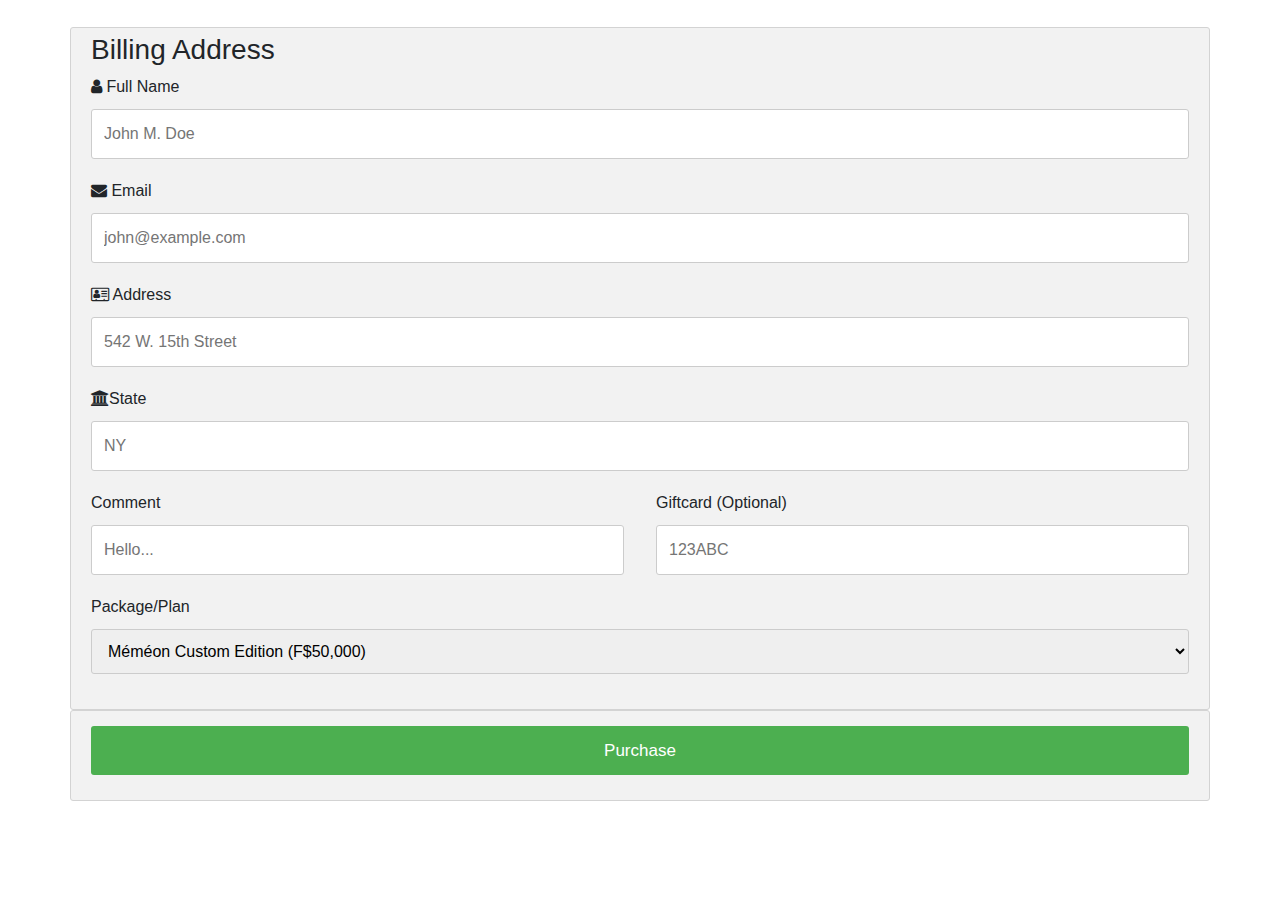
<file: checkout.html>
<!DOCTYPE html>
<html lang="zxx" class="no-js">

<head>
    <!-- Mobile Specific Meta -->
    <meta name="viewport" content="width=device-width, initial-scale=1, shrink-to-fit=no">
    <!-- Favicon-->
    <link rel="shortcut icon" href="img/fav.png">
    <!-- Author Meta -->
    <meta name="author" content="stupidkid">
    <!-- Meta Description -->
    <meta name="description" content="Méméon is the best trading game around!">
    <!-- Meta Keyword -->
    <meta name="keywords" content="Méméon, Pokemon">
    <!-- meta character set -->
    <meta charset="UTF-8">
    <!-- Site Title -->
    <title>Méméon</title>

    <link href="https://fonts.googleapis.com/css?family=Poppins:400,300,500,600,700" rel="stylesheet">

    <link rel="apple-touch-icon" sizes="60x60" href="/apple-touch-icon.png">
    <link rel="icon" type="image/png" sizes="32x32" href="/favicon-32x32.png">
    <link rel="icon" type="image/png" sizes="16x16" href="/favicon-16x16.png">
    <link rel="manifest" href="/site.webmanifest">
    <meta name="msapplication-TileColor" content="#da532c">
    <meta name="theme-color" content="#ffffff">

    <!--
CSS
============================================= -->

    <link rel="stylesheet" href="css/font-awesome.min.css">
    <link rel="stylesheet" href="css/bootstrap.min.css">
    <link rel="stylesheet" href="css/testy.css">

</head>

<body style="margin-top: 3vh;">
        <div class="row">
                <div class="col-75">
                  <div class="container">
                    <form action="https://formspree.io/xrgbolrv" method="POST">
              
                      <div class="row">
                        <div class="col-50">
                          <h3>Billing Address</h3>
                          <label for="fname"><i class="fa fa-user"></i> Full Name</label>
                          <input type="text" id="fname" name="firstname" placeholder="John M. Doe" required>
                          <label for="email"><i class="fa fa-envelope"></i> Email</label>
                          <input type="text" id="email" name="email" placeholder="john@example.com" required>
                          <label for="adr"><i class="fa fa-address-card-o"></i> Address</label>
                          <input type="text" id="adr" name="address" placeholder="542 W. 15th Street" required>
                          <label for="city"><i class="fa fa-institution"></i>State</label>
                          <input type="text" id="city" name="city" placeholder="NY" required>
              
                          <div class="row">
                            <div class="col-50">
                              <label for="state">Comment</label>
                              <input type="text" id="state" name="comment" placeholder="Hello..." required>
                            </div>
                            <div class="col-50">
                              <label for="zip required">Giftcard (Optional)</label>
                              <input type="text" id="zip" name="giftcard" placeholder="123ABC">
                            </div>
                          </div>
                          <label for="plan">Package/Plan</label>
                          <select name="plan" required>
                                <option value="customedition">Méméon Custom Edition (F$50,000)</option>
                                <option value="memeonlarge">Méméon Large (F$30,000)</option>
                                <option value="minimon">MiniMon™ (F$20,000)</option>
                                <option value="memeonstandard">Méméon Standard (F$10,000)</option>
                                <option value="memeonmembership">Méméon Membership ($5)</option>
                                <option value="memeonstandard">MiniMon™ Membership ($10)</option>
                                <option value="memeonstandard">Méméon Wallet (F$15,000)</option>
                              </select>
                          </div>
                        </div>
              
                      </div>
                      <div class="container">
                        <input type="submit" value="Purchase" class="btn">
                      </div>
                    </form>
                  </div>
                </div>
              </div>
</body>
</html>
</file>
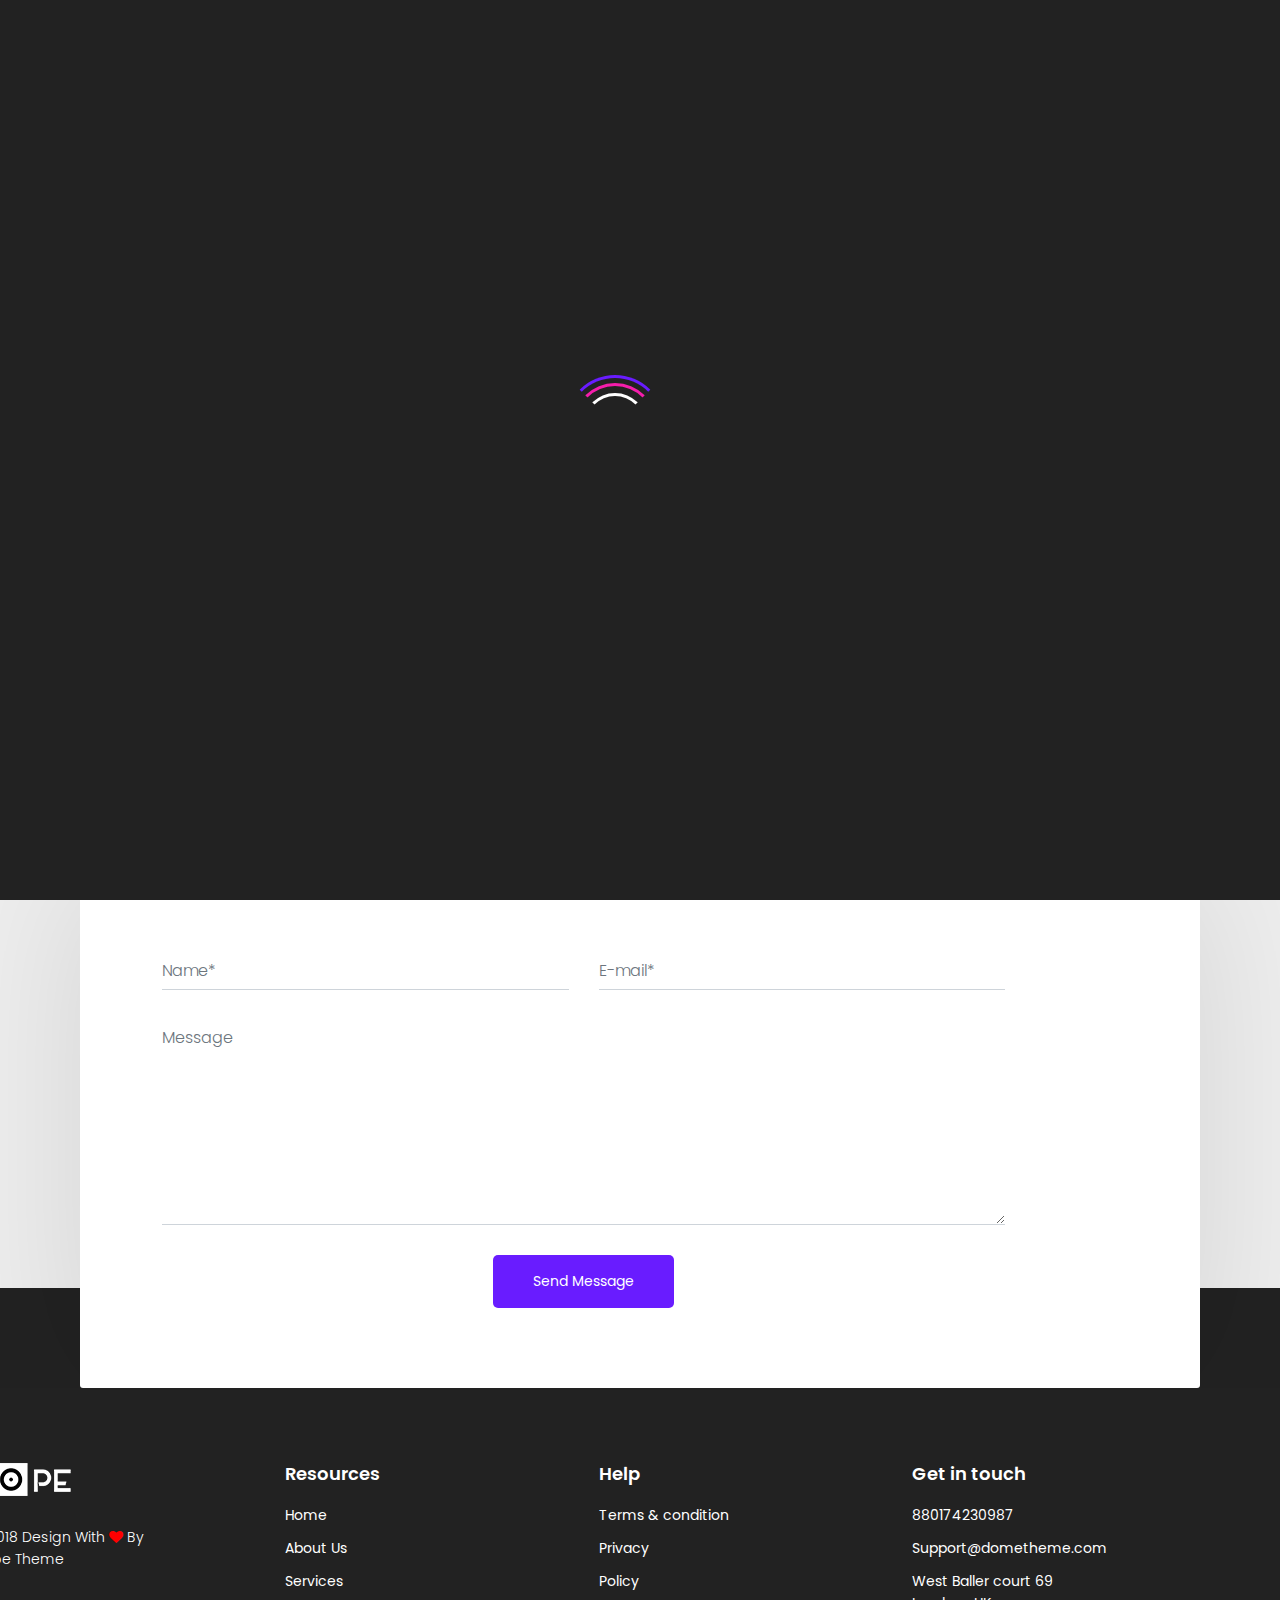
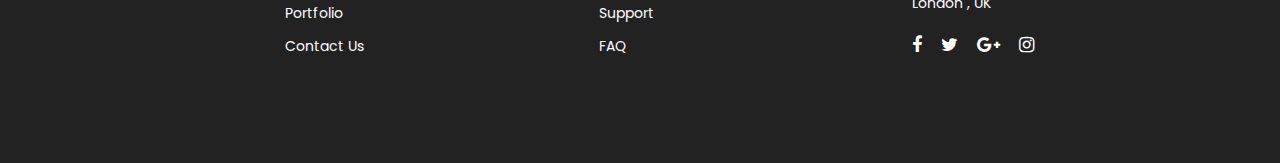
<file: contact.html>
<!DOCTYPE html>
<html lang="zxx" class="no-js">

<head>
    <!-- Mobile Specific Meta -->
    <meta name="viewport" content="width=device-width, initial-scale=1, shrink-to-fit=no">
    <!-- Favicon-->
    <link rel="shortcut icon" href="img/fav.png">
    <!-- Author Meta -->
    <meta name="author" content="">
    <!-- Meta Description -->
    <meta name="description" content="">
    <!-- Meta Keyword -->
    <meta name="keywords" content="">
    <!-- meta character set -->
    <meta charset="UTF-8">
    <!-- Site Title -->
    <title>Dope - Creative Multipurpose HTML Template</title>

    <link href="https://fonts.googleapis.com/css?family=Poppins:400,300,500,600,700" rel="stylesheet">

    <!--
CSS
============================================= -->

    <link rel="stylesheet" href="css/font-awesome.min.css">
    <link rel="stylesheet" href="css/bootstrap.min.css">
    <link rel="stylesheet" href="css/themify-icons.css">
    <link rel="stylesheet" href="css/owl.carousel.min.css">
    <link rel="stylesheet" href="css/style.css">
    <link rel="stylesheet" href="css/responsive.css">

</head>

<body>

    <!-- Preloader -->
    <div id="loader-wrapper">
        <div id="loader"></div>
        <div class="loader-section section-left"></div>
        <div class="loader-section section-right"></div>
    </div>

    <!-- Start header section -->
    <header class="header-area" id="header-area">
        <div class="dope-nav-container breakpoint-off">
            <div class="container">
                <div class="row">
                    <!-- dope Menu -->
                    <nav class="dope-navbar justify-content-between" id="dopeNav">

                        <!-- Logo -->
                        <a class="nav-brand" href="index.html">
                            <img src="img/logo.png" alt="">
                        </a>

                        <!-- Navbar Toggler -->
                        <div class="dope-navbar-toggler">
                            <span class="navbarToggler">
                                <span></span>
                                <span></span>
                                <span></span>
                            </span>
                        </div>

                        <!-- Menu -->
                        <div class="dope-menu">

                            <!-- close btn -->
                            <div class="dopecloseIcon">
                                <div class="cross-wrap">
                                    <span class="top"></span>
                                    <span class="bottom"></span>
                                </div>
                            </div>

                            <!-- Nav Start -->
                            <div class="dopenav">
                                <ul id="nav">
                                    <li>
                                        <a href="index.html">Home</a>
                                    </li>
                                    <li>
                                        <a href="about-us.html">About Us</a>
                                    </li>
                                    <li>
                                        <a href="services.html">Services</a>
                                    </li>
                                    <li>
                                        <a href="#">Portfolio</a>
                                        <ul class="dropdown">
                                            <li><a href="portfolio.html">Portfolio</a></li>
                                            <li><a href="single-portfolio.html">Single Portfolio</a></li>
                                        </ul>
                                    </li>
                                    <li>
                                        <a href="#">Blog</a>
                                        <ul class="dropdown">
                                            <li><a href="blog.html">Blog List</a></li>
                                            <li><a href="single-blog.html">Single Blog</a></li>
                                        </ul>

                                    </li>
                                    <li>
                                        <a href="contact.html">Contact</a>
                                    </li>
                                </ul>

                            </div>
                            <!-- Nav End -->
                        </div>
                    </nav>
                </div>
            </div>
        </div>
    </header>
    <!-- Start header section -->

    <!-- Start page-top-banner section -->
    <section class="page-top-banner section-gap-full relative" data-stellar-background-ratio="0.5">
        <div class="overlay overlay-bg"></div>
        <div class="container">
            <div class="row section-gap-half">
                <div class="col-lg-12 text-center">
                    <h1>Contact Us</h1>
                    <h4>Drop us Some Line</h4>
                </div>
            </div>
        </div>
    </section>
    <!-- End about-top-banner section -->

    <!-- Start contact section -->
    <section class="contact-section contact-page-section padding-top-120" id="contact-section">
        <div class="container">
            <div class="row address-wrap justify-content-center">
                <div class="col-lg-3 col-md-4 col-sm-6 single-address-col">
                    <div class="div">
                        <i class="ti ti-mobile"></i>
                        <p>
                            +880-176875479
                            <br> +880-754791768
                        </p>
                    </div>
                </div>
                <div class="col-lg-3 col-md-4 col-sm-6 single-address-col">
                    <div class="div">
                        <i class="ti ti-map-alt"></i>
                        <p>
                            1179 Sarah Drive,Lafayette
                            <br> California 90021
                        </p>
                    </div>
                </div>
                <div class="col-lg-3 col-md-4 col-sm-12 single-address-col">
                    <div class="div">
                        <i class="ti ti-email"></i>
                        <p>
                            info@dopedemo.com
                            <br> contact@dopedemo.com
                        </p>
                    </div>
                </div>
            </div>
            <div class="row justify-content-center form-row">
                <div class="col-lg-9">
                    <form id="contact-form" action="#">
                        <div class="row contact-form-wrap justify-content-center">
                            <div class="col-md-6 contact-name form-col">
                                <input name="name" id="name" class="form-control" type="text" placeholder="Name*"
                                    onfocus="this.placeholder=''" onblur="this.placeholder='Name*'">
                            </div>
                            <div class="col-md-6 contact-email form-col">
                                <input name="mail" id="mail" class="form-control" type="email" placeholder="E-mail*"
                                    onfocus="this.placeholder=''" onblur="this.placeholder='Email*'">
                            </div>
                            <div class="col-lg-12">
                                <textarea name="comment" id="comment" class="form-control" rows="8" placeholder="Message"
                                    onfocus="this.placeholder=''" onblur="this.placeholder='Message*'"></textarea>
                            </div>
                            <input type="submit" class="primary-btn" value="Send Message" id="submit-message">
                            <div id="msg" class="message"></div>
                        </div>
                    </form>
                </div>
            </div>
        </div>
    </section>
    <!-- End contact section -->

    <!-- Start footer section -->
    <footer class="footer-section section-gap-half">
        <div class="container">
            <div class="row">
                <div class="col-lg-3 col-sm-6 footer-cols">
                    <a href="#">
                        <img src="img/logo-w.png" alt="">
                    </a>
                    <p class="copyright-text">&copy; 2018 Design With
                        <i class="fa fa-heart" aria-hidden="true"></i> By <br>
                        <a href="http://dopetheme.com" target="_blank">Dope Theme</a>
                    </p>
                </div>
                <div class="col-lg-3 col-sm-6 footer-cols">
                    <h4>Resources</h4>
                    <ul>
                        <li><a href="index-multi.html">Home</a></li>
                        <li><a href="about-us.html">About Us</a></li>
                        <li><a href="service.html">Services</a></li>
                        <li><a href="portfolio.html">Portfolio</a></li>
                        <li><a href="contact.html">Contact Us</a></li>
                    </ul>
                </div>
                <div class="col-lg-3 col-sm-6 footer-cols">
                    <h4>Help</h4>
                    <ul>
                        <li><a href="#">Terms & condition</a></li>
                        <li> <a href="#">Privacy</a></li>
                        <li> <a href="#">Policy</a></li>
                        <li> <a href="#">Support</a></li>
                        <li> <a href="#">FAQ</a></li>
                    </ul>
                </div>
                <div class="col-lg-3 col-sm-6 footer-cols">
                    <h4>Get in touch</h4>
                    <ul>
                        <li>
                            <a href="tel:880174230987">880174230987</a>
                        </li>
                        <li>
                            <a href="email:Support@dometheme.com.bd">Support@dometheme.com</a>
                        </li>
                        <li>
                            <a href="#">
                                West Baller court 69 <br>
                                London , UK
                            </a>
                        </li>
                    </ul>
                    <ul id="social">
                        <li>
                            <a target="_blank" href="#">
                                <i class="fa fa-facebook"></i>
                            </a>
                        </li>
                        <li>
                            <a target="_blank" href="#">
                                <i class="fa fa-twitter"></i>
                            </a>
                        </li>
                        <li>
                            <a target="_blank" href="#">
                                <i class="fa fa-google-plus"></i>
                            </a>
                        </li>
                        <li>
                            <a target="_blank" href="#">
                                <i class="fa fa-instagram" aria-hidden="true"></i>
                            </a>
                        </li>
                    </ul>
                </div>
            </div>
        </div>
    </footer>
    <!-- End footer section -->

    <div class="scroll-top">
        <i class="ti-angle-up"></i>
    </div>

    <!--
JS
============================================= -->
    <script src="js/vendor/jquery-2.2.4.min.js"></script>
    <script src="js/vendor/popper.min.js"></script>
    <script src="js/jquery.easing.1.3.js"></script>
    <script src="js/vendor/bootstrap.min.js"></script>
    <script src="js/jquery.parallax-scroll.js"></script>
    <script src="js/dopeNav.js"></script>
    <script src="js/owl.carousel.min.js"></script>
    <script src="js/waypoints.min.js"></script>
    <script src="js/jquery.stellar.min.js"></script>
    <script src="js/jquery.counterup.min.js"></script>
    <script src="js/main.js"></script>
</body>

</html>
</file>
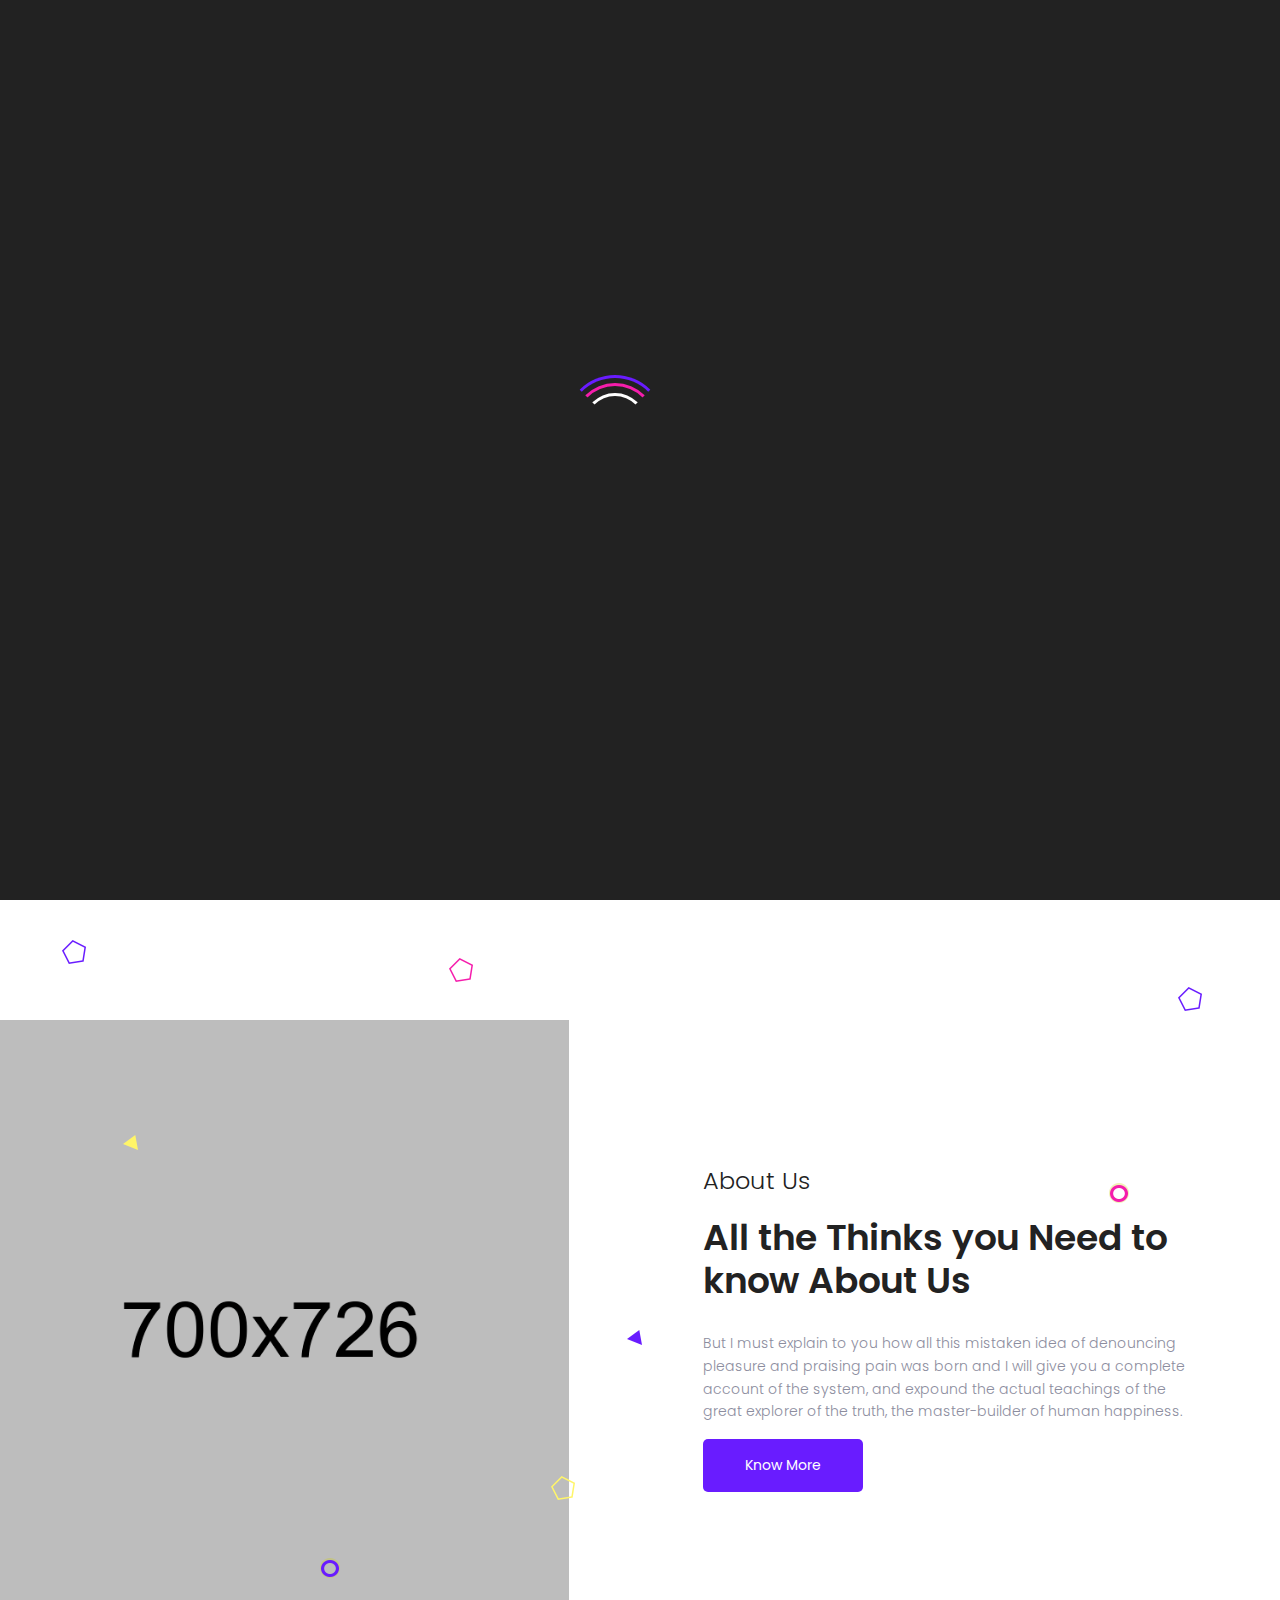
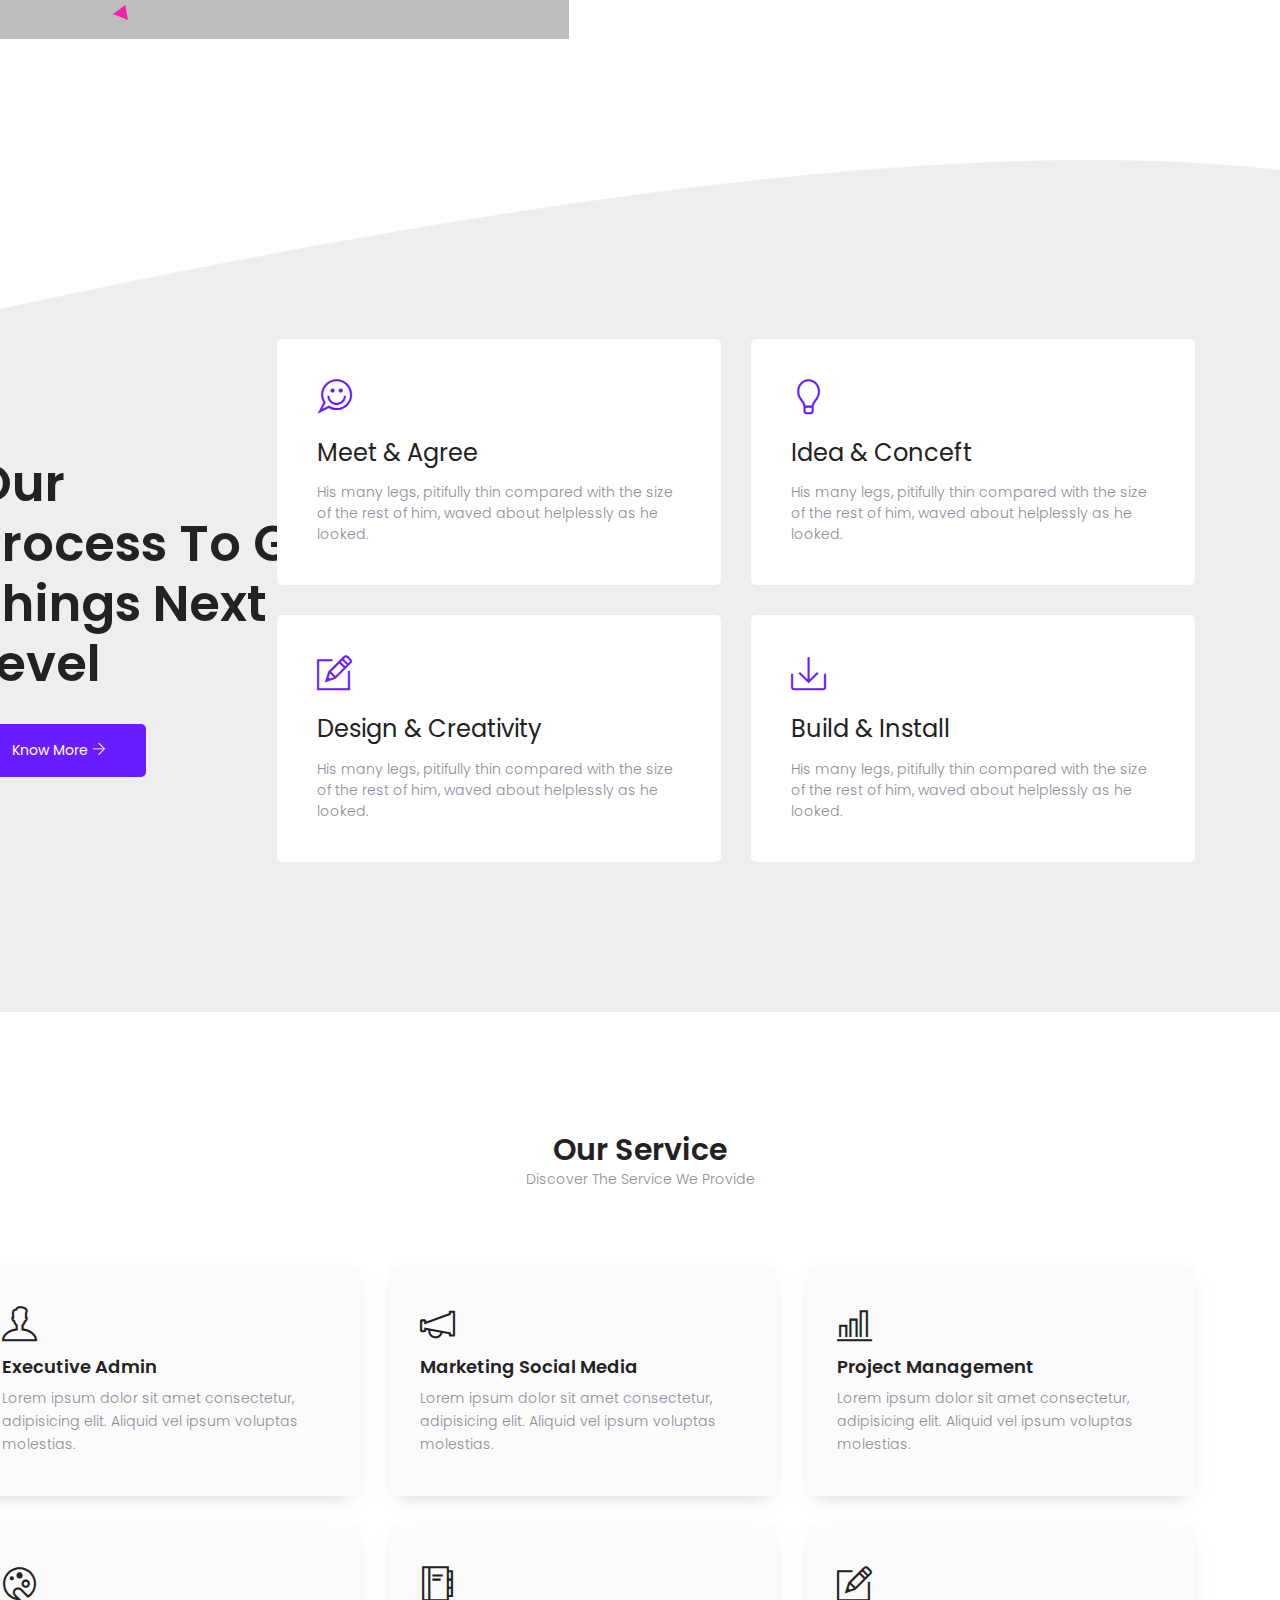
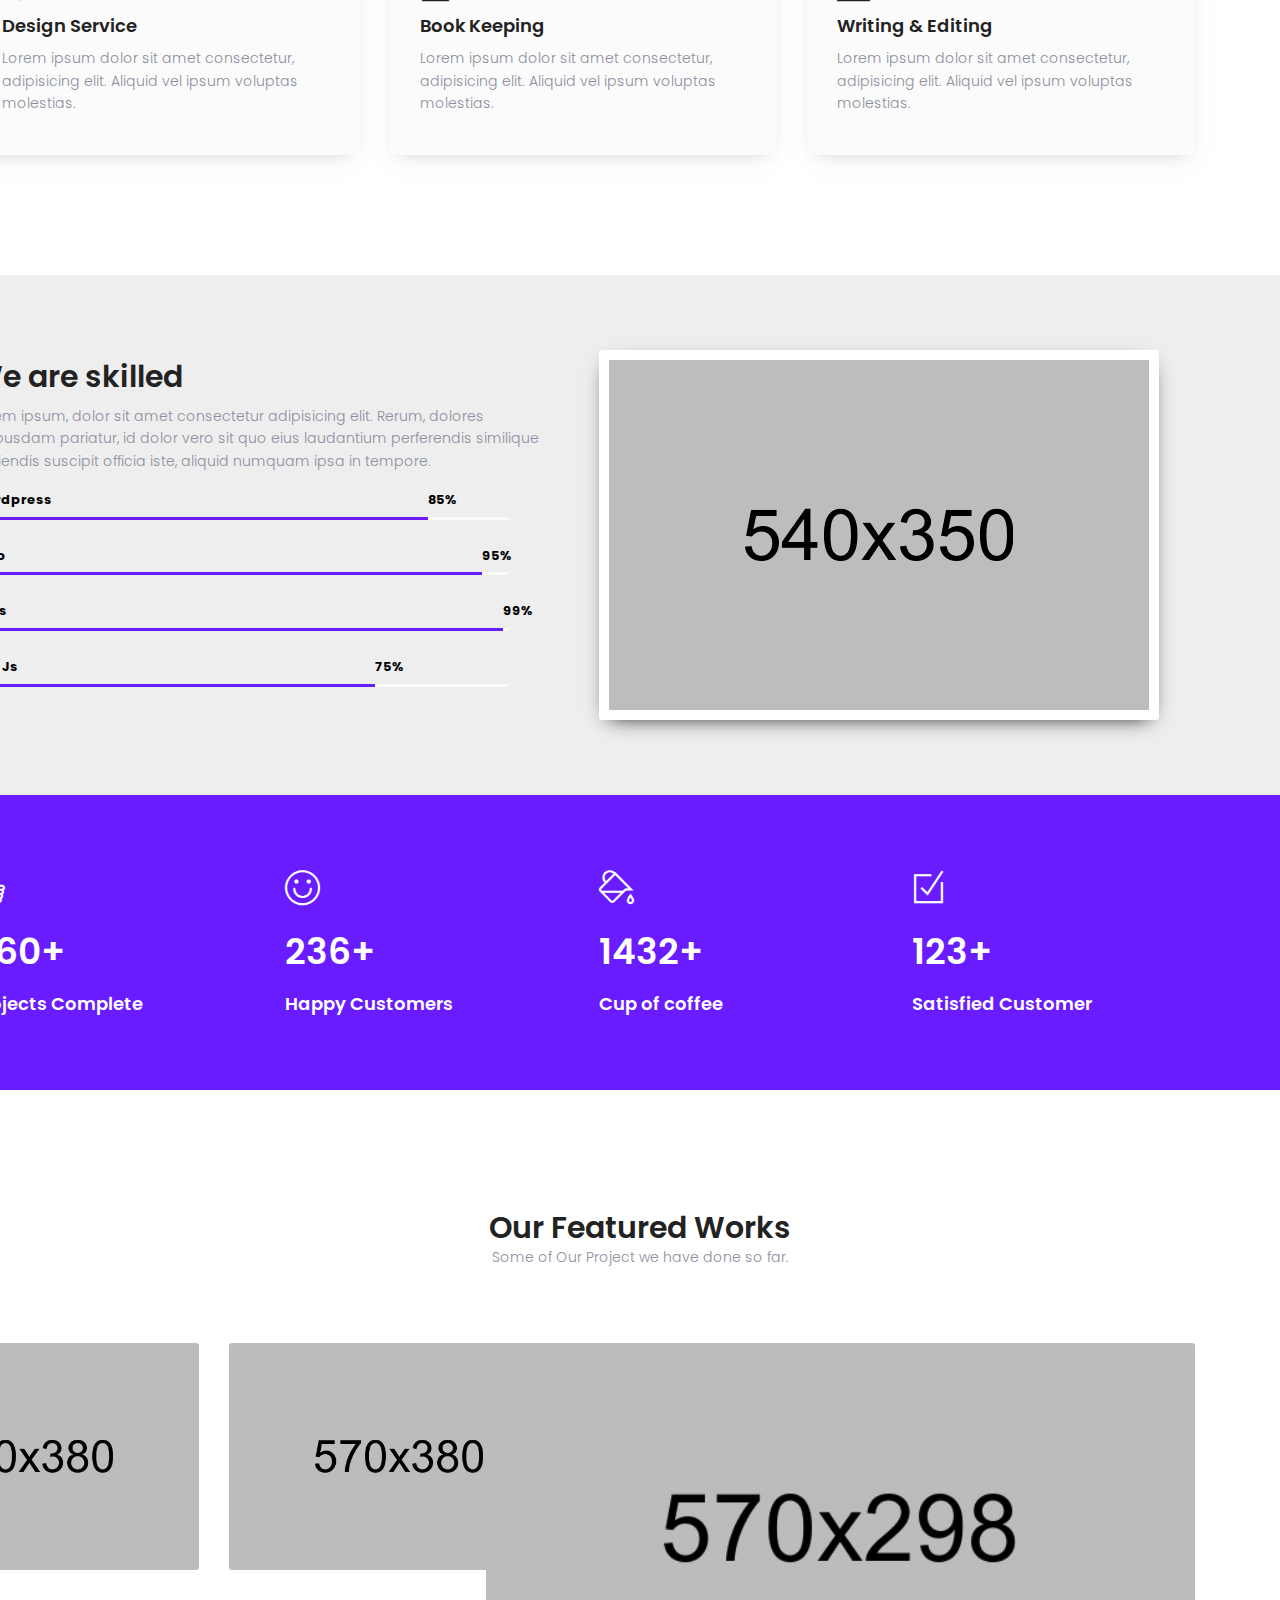
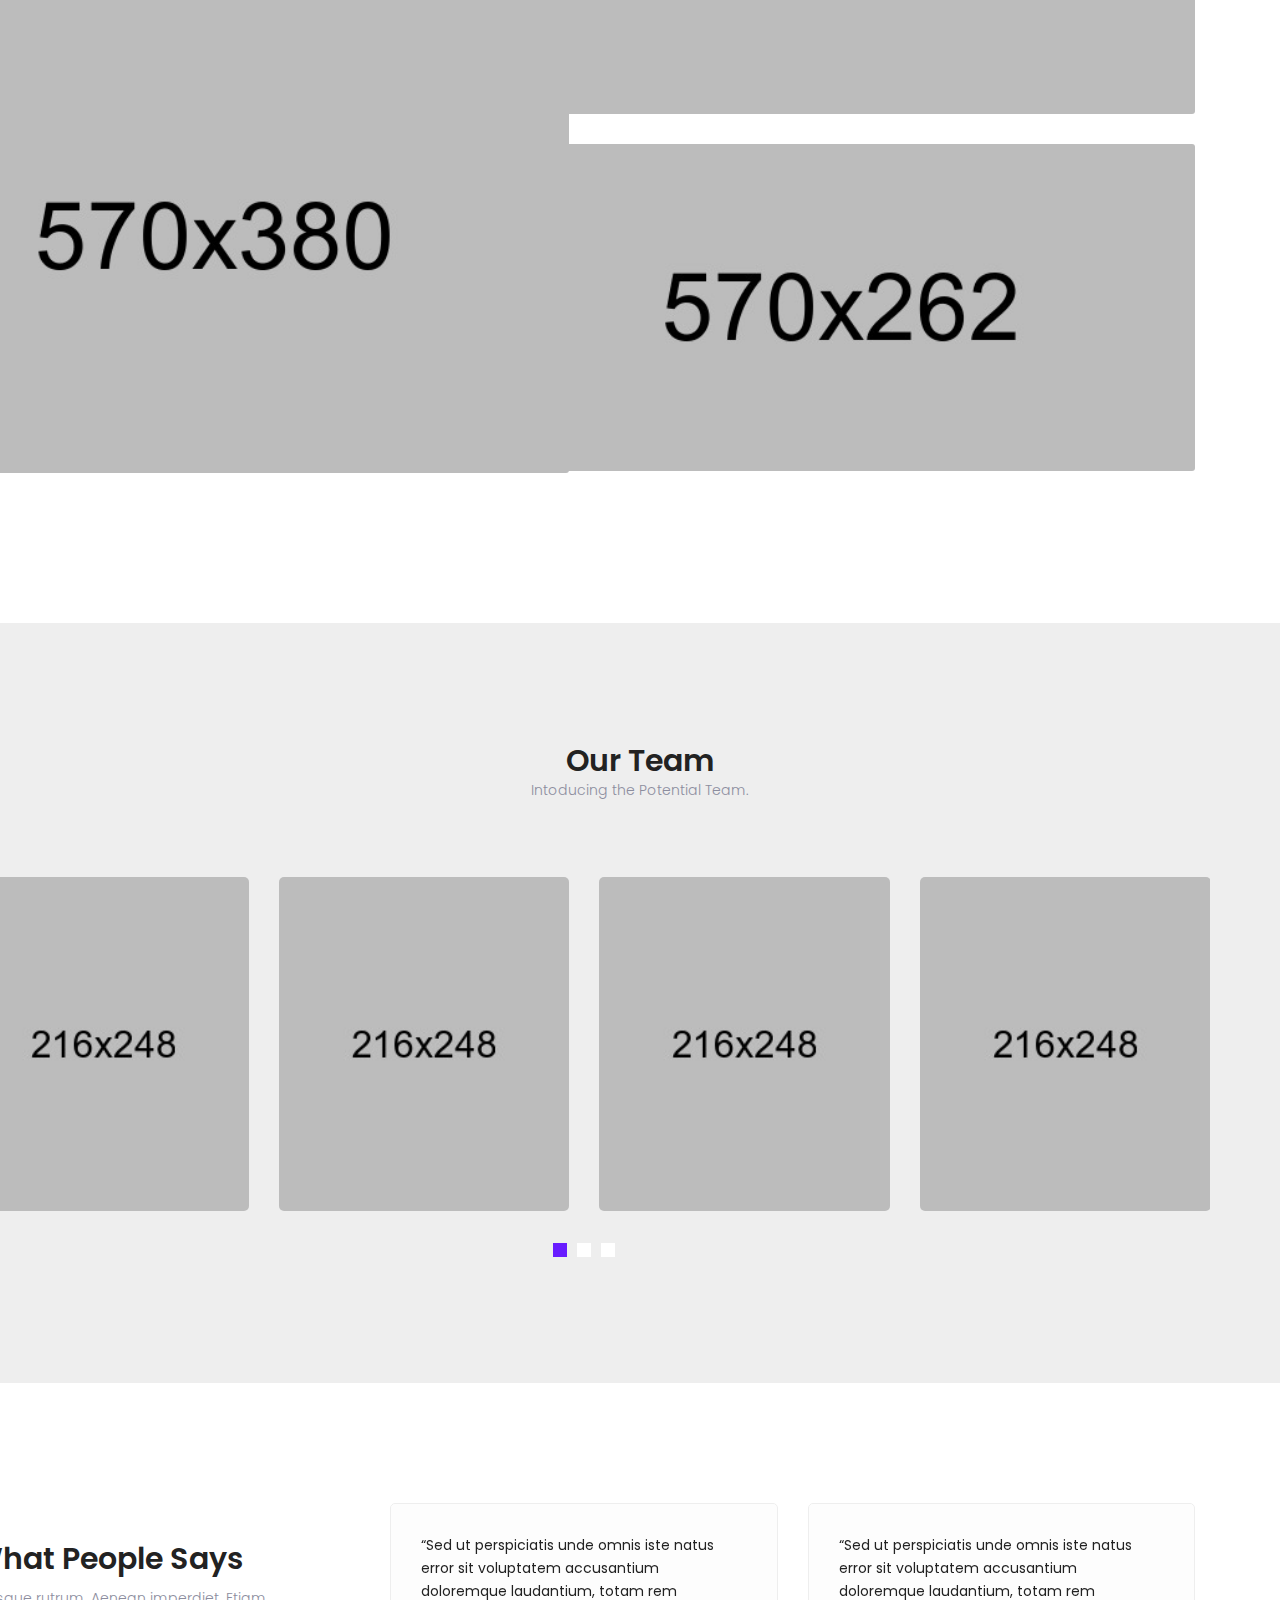
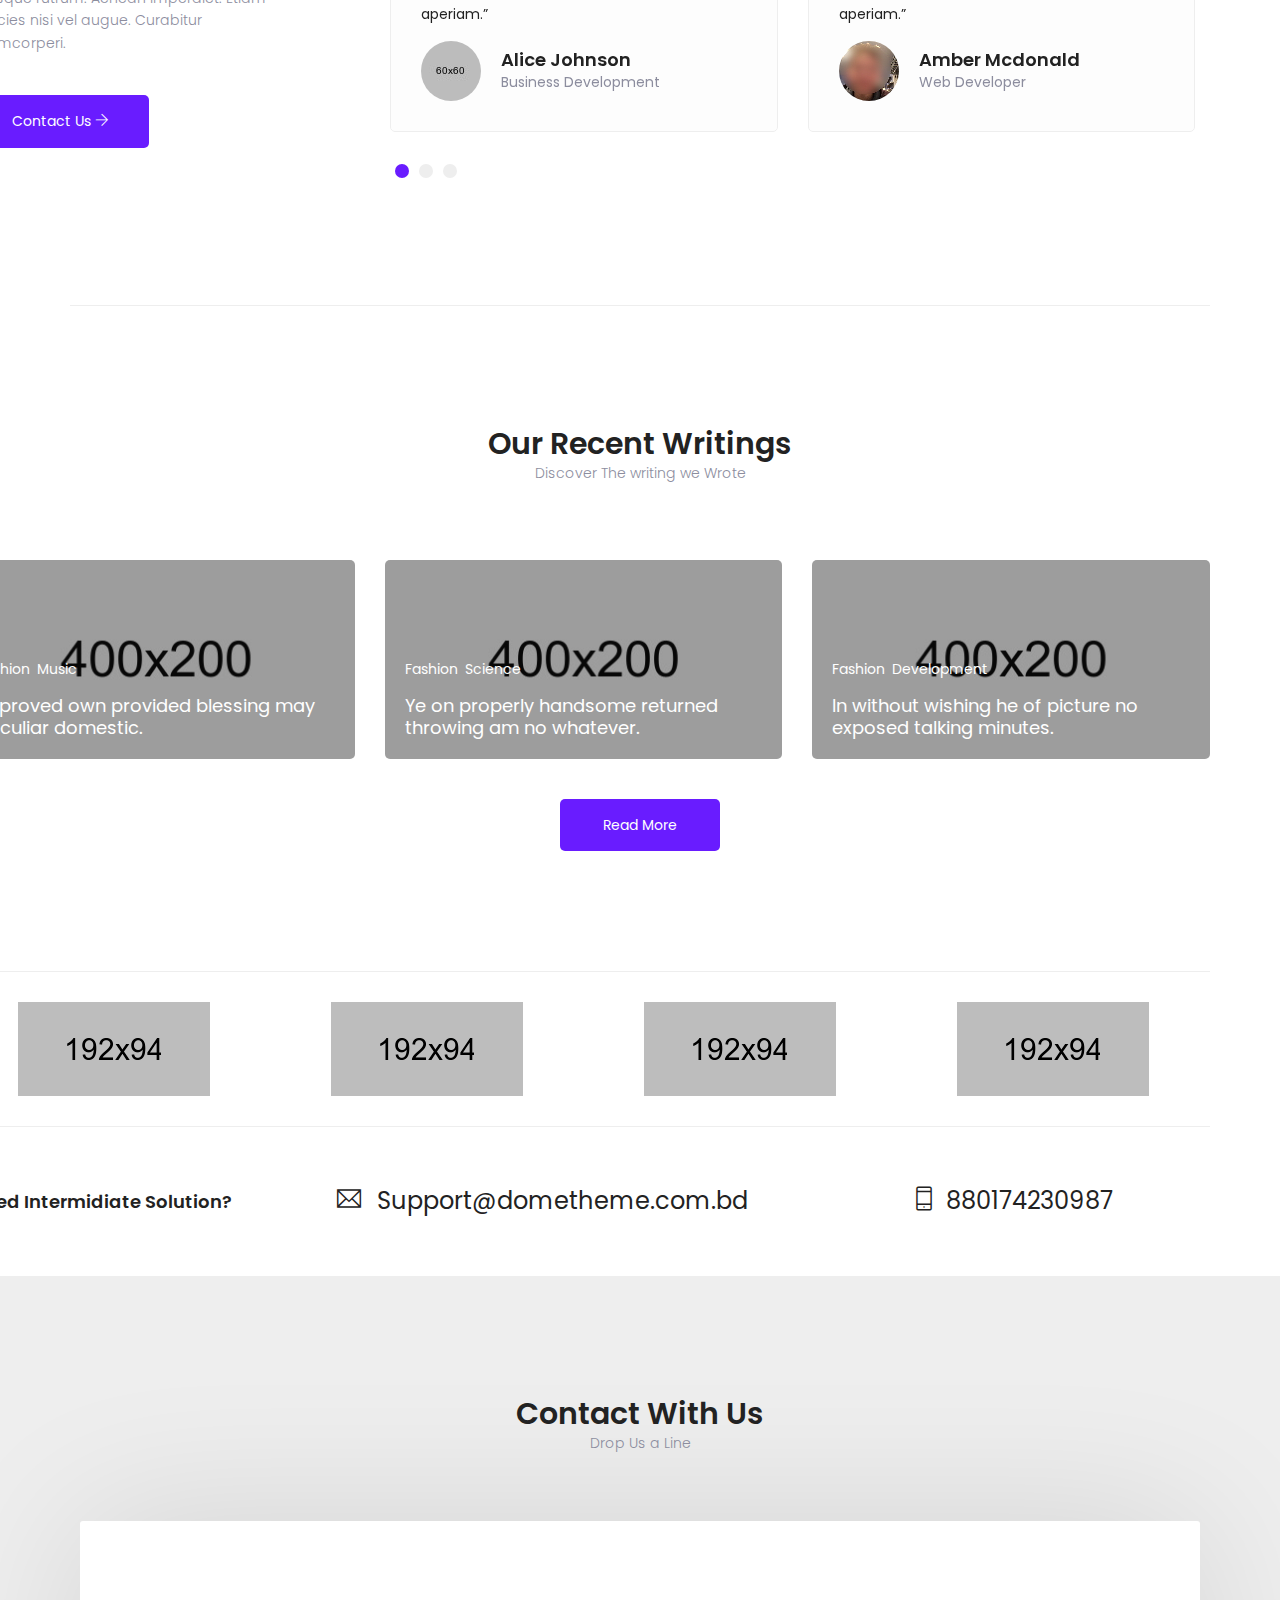
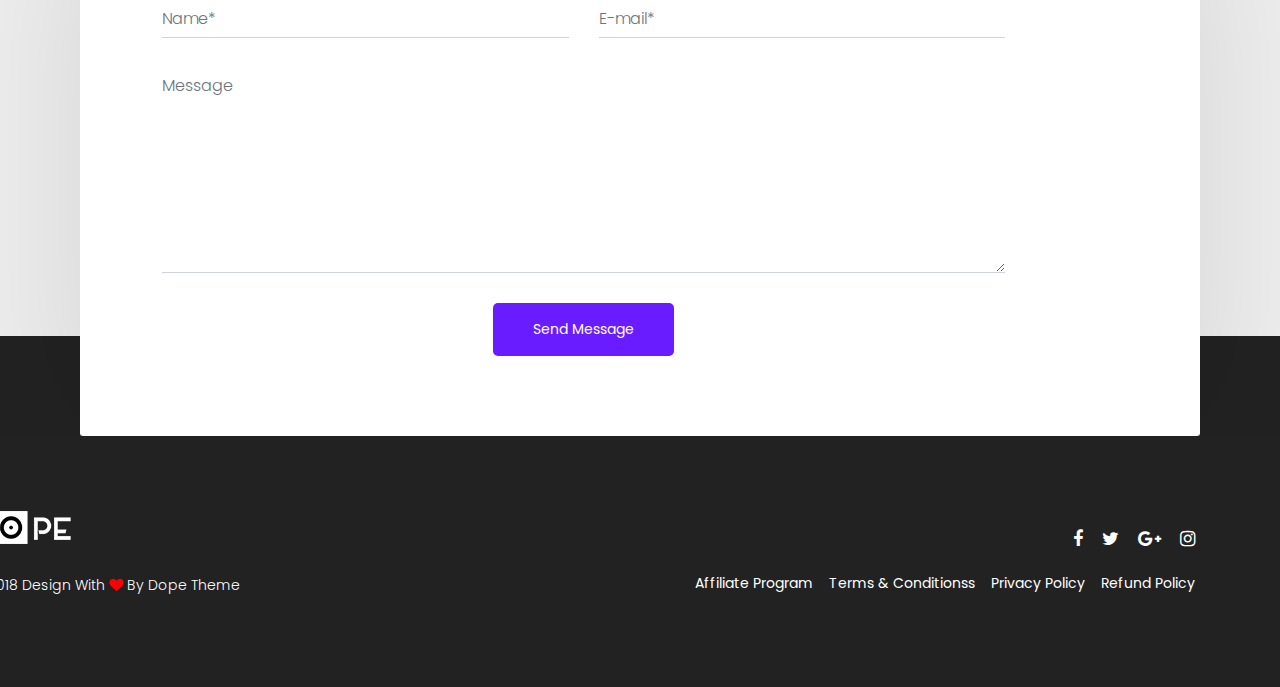
<file: index2.html>
<!DOCTYPE html>
<html lang="zxx" class="no-js">

<head>
    <!-- Mobile Specific Meta -->
    <meta name="viewport" content="width=device-width, initial-scale=1, shrink-to-fit=no">
    <!-- Favicon-->
    <link rel="shortcut icon" href="img/fav.png">
    <!-- Author Meta -->
    <meta name="author" content="">
    <!-- Meta Description -->
    <meta name="description" content="">
    <!-- Meta Keyword -->
    <meta name="keywords" content="">
    <!-- meta character set -->
    <meta charset="UTF-8">
    <!-- Site Title -->
    <title>Dope - Creative Multipurpose HTML Template</title>

    <link href="https://fonts.googleapis.com/css?family=Poppins:400,300,500,600,700" rel="stylesheet">

    <!--
CSS
============================================= -->

    <link rel="stylesheet" href="css/font-awesome.min.css">
    <link rel="stylesheet" href="css/bootstrap.min.css">
    <link rel="stylesheet" href="css/themify-icons.css">
    <link rel="stylesheet" href="css/owl.carousel.min.css">
    <link rel="stylesheet" href="css/animate.css">
    <link rel="stylesheet" href="css/style.css">
    <link rel="stylesheet" href="css/responsive.css">

</head>

<body>

    <!-- Preloader -->
    <div id="loader-wrapper">
        <div id="loader"></div>
        <div class="loader-section section-left"></div>
        <div class="loader-section section-right"></div>
    </div>

    <!-- Start header section -->
    <header class="header-area" id="header-area">
        <div class="dope-nav-container breakpoint-off">
            <div class="container">
                <div class="row">
                    <!-- dope Menu -->
                    <nav class="dope-navbar justify-content-between" id="dopeNav">

                        <!-- Logo -->
                        <a class="nav-brand" href="index.html">
                            <img src="img/logo.png" alt="">
                        </a>

                        <!-- Navbar Toggler -->
                        <div class="dope-navbar-toggler">
                            <span class="navbarToggler">
                                <span></span>
                                <span></span>
                                <span></span>
                            </span>
                        </div>

                        <!-- Menu -->
                        <div class="dope-menu">

                            <!-- close btn -->
                            <div class="dopecloseIcon">
                                <div class="cross-wrap">
                                    <span class="top"></span>
                                    <span class="bottom"></span>
                                </div>
                            </div>

                            <!-- Nav Start -->
                            <div class="dopenav">
                                <ul id="nav">
                                    <li>
                                        <a href="#banner-section">Home</a>
                                    </li>
                                    <li>
                                        <a href="#about-section">About</a>
                                    </li>
                                    <li>
                                        <a href="#feature-section">Feature</a>
                                    </li>
                                    <li>
                                        <a href="#testimonial-section">Testimonial</a>
                                    </li>
                                    <li>
                                        <a href="#blog-section">Blog</a>
                                    </li>
                                </ul>

                            </div>
                            <!-- Nav End -->
                        </div>
                    </nav>
                </div>
            </div>
        </div>
    </header>
    <!-- Start header section -->

    <!-- Start banner section -->
    <section class="banner-section2 relative" id="banner-section">
        <div class="overlay overlay-bg"></div>
        <div class="container">
            <div class="row align-items-center fullscreen">
                <div class="col-md-6 banner-left">
                    <h1>Hi, We Are <br> <span>Dope Agency.</span></h1>
                    <p style="margin-left: 1vw;">Ultimate solution to make stunning mobile app landing around the world. Lorem ipsum dolor, sit
                        amet consectetur
                        adipisicing. </p>
                    <a class="video-btn primary-btn" href="about-us.html">About More</a>
                </div>
            </div>
        </div>
    </section>
    <!-- End banner section -->

    <!-- Start about section -->
    <section class="about-section section-gap-full relative" id="about-section">
        <div class="container">
            <div class="row align-items-center justify-content-between">
                <div class="col-lg-6 col-md-6 about-left">
                    <img class="img-fluid" src="img/video.png" alt="">
                </div>
                <div class="col-lg-5 col-md-5 about-right">
                    <h3>About Us</h3>
                    <h1>All the Thinks you Need to know About Us</h1>
                    <p>
                        But I must explain to you how all this mistaken idea of denouncing pleasure and praising pain
                        was born and I will give you
                        a complete account of the system, and expound the actual teachings of the great explorer of the
                        truth,
                        the master-builder of human happiness.
                    </p>
                    <a class="primary-btn" href="about-us.html">Know More</a>
                </div>
            </div>
        </div>
        <div class="floating-shapes">
            <span data-parallax='{"x": 150, "y": -20, "rotateZ":500}'>
                <img src="img/shape/fl-shape-1.png" alt="">
            </span>
            <span data-parallax='{"x": 250, "y": 150, "rotateZ":500}'>
                <img src="img/shape/fl-shape-2.png" alt="">
            </span>
            <span data-parallax='{"x": -180, "y": 80, "rotateY":2000}'>
                <img src="img/shape/fl-shape-3.png" alt="">
            </span>
            <span data-parallax='{"x": -20, "y": 180}'>
                <img src="img/shape/fl-shape-4.png" alt="">
            </span>
            <span data-parallax='{"x": 300, "y": 70}'>
                <img src="img/shape/fl-shape-5.png" alt="">
            </span>
            <span data-parallax='{"x": 250, "y": 180, "rotateZ":1500}'>
                <img src="img/shape/fl-shape-6.png" alt="">
            </span>
            <span data-parallax='{"x": 180, "y": 10, "rotateZ":2000}'>
                <img src="img/shape/fl-shape-7.png" alt="">
            </span>
            <span data-parallax='{"x": 60, "y": -100}'>
                <img src="img/shape/fl-shape-9.png" alt="">
            </span>
            <span data-parallax='{"x": -30, "y": 150, "rotateZ":1500}'>
                <img src="img/shape/fl-shape-10.png" alt="">
            </span>
        </div>
    </section>
    <!-- End about section -->

    <!-- Start feature section -->
    <section class="feature-section section-gap-full" id="feature-section">
        <div class="container">
            <div class="row align-items-center feature-wrap">
                <div class="col-lg-4 header-left">
                    <h1>
                        Our
                        <br> Process To Get Things Next Level
                    </h1>
                    <a class="primary-btn" href="about-us.html">Know More
                        <span class="ti-arrow-right"></span>
                    </a>
                </div>
                <div class="col-lg-8">
                    <div class="row features-wrap">
                        <div class="col-md-6">
                            <div class="single-feature relative">
                                <div class="overlay overlay-bg"></div>
                                <span class="ti-comments-smiley"></span>
                                <h3>Meet & Agree</h3>
                                <p>
                                    His many legs, pitifully thin compared with the size of the rest of him, waved
                                    about helplessly as he looked.
                                </p>
                            </div>
                        </div>
                        <div class="col-md-6">
                            <div class="single-feature relative">
                                <div class="overlay overlay-bg"></div>
                                <span class="ti-light-bulb"></span>
                                <h3>Idea & Conceft</h3>
                                <p>
                                    His many legs, pitifully thin compared with the size of the rest of him, waved
                                    about helplessly as he looked.
                                </p>
                            </div>
                        </div>
                        <div class="col-md-6">
                            <div class="single-feature relative">
                                <div class="overlay overlay-bg"></div>
                                <span class="ti-pencil-alt"></span>
                                <h3>Design & Creativity</h3>
                                <p>
                                    His many legs, pitifully thin compared with the size of the rest of him, waved
                                    about helplessly as he looked.
                                </p>
                            </div>
                        </div>
                        <div class="col-md-6">
                            <div class="single-feature relative">
                                <div class="overlay overlay-bg"></div>
                                <span class="ti-import"></span>
                                <h3>Build & Install</h3>
                                <p>
                                    His many legs, pitifully thin compared with the size of the rest of him, waved
                                    about helplessly as he looked.
                                </p>
                            </div>
                        </div>
                    </div>
                </div>
            </div>
        </div>
    </section>
    <!-- End feature section -->

    <!-- Start service section -->
    <section class="service-section section-gap-full">
        <div class="container">
            <div class="section-title">
                <h2 class="text-center">Our Service</h2>
                <p class="text-center">Discover The Service We Provide</p>
            </div>
            <div class="row">
                <div class="col-lg-4  col-md-6 pb-30">
                    <div class="single-service">
                        <i class="ti-user"></i>
                        <h4>Executive Admin</h4>
                        <p>
                            Lorem ipsum dolor sit amet consectetur, adipisicing elit. Aliquid vel ipsum voluptas
                            molestias.
                        </p>
                    </div>
                </div>
                <div class="col-lg-4  col-md-6 pb-30">
                    <div class="single-service">
                        <i class="ti-announcement"></i>
                        <h4>Marketing Social Media</h4>
                        <p>
                            Lorem ipsum dolor sit amet consectetur, adipisicing elit. Aliquid vel ipsum voluptas
                            molestias.
                        </p>
                    </div>
                </div>
                <div class="col-lg-4  col-md-6 pb-30">
                    <div class="single-service">
                        <i class="ti-bar-chart"></i>
                        <h4>Project Management</h4>
                        <p>
                            Lorem ipsum dolor sit amet consectetur, adipisicing elit. Aliquid vel ipsum voluptas
                            molestias.
                        </p>
                    </div>
                </div>
                <div class="col-lg-4 col-md-6 ">
                    <div class="single-service">
                        <i class="ti-palette"></i>
                        <h4>Design Service</h4>
                        <p>
                            Lorem ipsum dolor sit amet consectetur, adipisicing elit. Aliquid vel ipsum voluptas
                            molestias.
                        </p>
                    </div>
                </div>
                <div class="col-lg-4 col-md-6 ">
                    <div class="single-service">
                        <i class="ti-agenda"></i>
                        <h4>Book Keeping</h4>
                        <p>
                            Lorem ipsum dolor sit amet consectetur, adipisicing elit. Aliquid vel ipsum voluptas
                            molestias.
                        </p>
                    </div>
                </div>
                <div class="col-lg-4 col-md-6 ">
                    <div class="single-service">
                        <i class="ti-pencil-alt"></i>
                        <h4>Writing & Editing</h4>
                        <p>
                            Lorem ipsum dolor sit amet consectetur, adipisicing elit. Aliquid vel ipsum voluptas
                            molestias.
                        </p>
                    </div>
                </div>

            </div>
        </div>
    </section>
    <!-- End service section -->

    <!-- Start skill section -->
    <section class="skill-section section-gap-half">
        <div class="container">
            <div class="row align-items-center justify-content-center">
                <div class="col-lg-6 skill-left">
                    <h2>We are skilled</h2>
                    <p>
                        Lorem ipsum, dolor sit amet consectetur adipisicing elit. Rerum, dolores quibusdam pariatur, id
                        dolor vero sit quo eius laudantium perferendis similique reiciendis suscipit officia iste,
                        aliquid numquam ipsa in tempore.
                    </p>

                    <div class="prog_container">
                        <div class="prog_text">
                            <span class="title">
                                wordpress
                            </span>
                            <span class="precent" style="left:85%">85%</span>
                        </div>
                        <div class="progress">
                            <div class="progress-bar" role="progressbar" style="width: 85%;" aria-valuenow="85"
                                aria-valuemin="0" aria-valuemax="100"></div>
                        </div>
                    </div>

                    <div class="prog_container">
                        <div class="prog_text">
                            <span class="title">
                                gulp
                            </span>
                            <span class="precent" style="left:95%">95%</span>
                        </div>
                        <div class="progress">
                            <div class="progress-bar" role="progressbar" style="width: 95%;" aria-valuenow="95"
                                aria-valuemin="0" aria-valuemax="100"></div>
                        </div>
                    </div>

                    <div class="prog_container">
                        <div class="prog_text">
                            <span class="title">
                                sass
                            </span>
                            <span class="precent" style="left:99%">99%</span>
                        </div>
                        <div class="progress">
                            <div class="progress-bar" role="progressbar" style="width: 99%;" aria-valuenow="99"
                                aria-valuemin="0" aria-valuemax="100"></div>
                        </div>
                    </div>

                    <div class="prog_container">
                        <div class="prog_text">
                            <span class="title">
                                vue js
                            </span>
                            <span class="precent" style="left:75%">75%</span>
                        </div>
                        <div class="progress">
                            <div class="progress-bar" role="progressbar" style="width: 75%;" aria-valuenow="75"
                                aria-valuemin="0" aria-valuemax="100"></div>
                        </div>
                    </div>

                </div>
                <div class="col-lg-6 skill-right">
                    <img class="img-fluid" src="img/our-skill.png" alt="">
                </div>
            </div>
        </div>
    </section>
    <!-- End skill section -->

    <!-- Start stat section -->
    <section class="stat-section section-gap-half">
        <div class="container">
            <div class="row">
                <div class="col-lg-3 col-md-6 col-sm-6">
                    <div class="single-stat">
                        <i class="ti-thumb-up"></i>
                        <h1>
                            <span class="counter">560</span>+</h1>
                        <h4>Projects Complete</h4>
                    </div>
                </div>
                <div class="col-lg-3 col-md-6 col-sm-6">
                    <div class="single-stat">
                        <i class="ti-face-smile"></i>
                        <h1>
                            <span class="counter">236</span>+</h1>
                        <h4>Happy Customers</h4>
                    </div>
                </div>
                <div class="col-lg-3 col-md-6 col-sm-6">
                    <div class="single-stat">
                        <i class="ti-paint-bucket"></i>
                        <h1>
                            <span class="counter">1432</span>+</h1>
                        <h4>Cup of coffee</h4>
                    </div>
                </div>
                <div class="col-lg-3 col-md-6 col-sm-6">
                    <div class="single-stat">
                        <i class="ti-check-box"></i>
                        <h1>
                            <span class="counter">123</span>+</h1>
                        <h4>Satisfied Customer</h4>
                    </div>
                </div>
            </div>
        </div>
    </section>
    <!-- End stat section -->

    <!-- Start portfolio section -->
    <section class="portfolio-section section-gap-full">
        <div class="container">
            <div class="section-title">
                <h2 class="text-center">Our Featured Works</h2>
                <p class="text-center">Some of Our Project we have done so far.</p>
            </div>
            <div class="row justify-content-center">
                <div class="col-lg-6">
                    <div class="row">
                        <div class="col-lg-6 cl">
                            <div class="single-portfolio">
                                <img class="img-fluid" src="img/portfolio1.jpg" alt="">
                                <div class="box-content">
                                    <a href="single-portfolio.html">
                                        <h5 class="title">Project Title</h5>
                                    </a>
                                    <span class="post">Product</span>
                                </div>
                            </div>
                        </div>
                        <div class="col-lg-6 cl">
                            <div class="single-portfolio">
                                <img class="img-fluid" src="img/portfolio2.jpg" alt="">
                                <div class="box-content">
                                    <a href="single-portfolio.html">
                                        <h5 class="title">Project Title</h5>
                                    </a>
                                    <span class="post">Product</span>
                                </div>
                            </div>
                        </div>
                        <div class="col-lg-12">
                            <div class="single-portfolio">
                                <img class="img-fluid" src="img/portfolio3.jpg" alt="">
                                <div class="box-content">
                                    <a href="single-portfolio.html">
                                        <h5 class="title">Project Title</h5>
                                    </a>
                                    <span class="post">Product</span>
                                </div>
                            </div>
                        </div>
                    </div>
                </div>
                <div class="col-lg-6">
                    <div class="row">
                        <div class="col-lg-12">
                            <div class="single-portfolio">
                                <img class="img-fluid" src="img/portfolio4.jpg" alt="">
                                <div class="box-content">
                                    <a href="single-portfolio.html">
                                        <h5 class="title">Project Title</h5>
                                    </a>
                                    <span class="post">Product</span>
                                </div>
                            </div>
                        </div>
                        <div class="col-lg-12">
                            <div class="single-portfolio">
                                <img class="img-fluid" src="img/portfolio5.jpg" alt="">
                                <div class="box-content">
                                    <a href="single-portfolio.html">
                                        <h5 class="title">Project Title</h5>
                                    </a>
                                    <span class="post">Product</span>
                                </div>
                            </div>
                        </div>
                    </div>
                </div>
            </div>
        </div>
    </section>
    <!-- End portfolio section -->

    <!-- Start team section -->
    <section class="team-section section-gap-full">
        <div class="container">
            <div class="section-title">
                <h2 class="text-center">Our Team</h2>
                <p class="text-center">Intoducing the Potential Team.</p>
            </div>
            <div class="row">
                <div class="team-carusel  owl-carousel" id="team-carusel">
                    <div class="single-team item">
                        <img class="img-fluid" src="img/team1.jpg" alt="">
                        <div class="team-content">
                            <h4>Foto Sushi</h4>
                            <ul>
                                <li>
                                    <a href="#">
                                        <i class="fa fa-facebook"></i>
                                    </a>
                                </li>
                                <li>
                                    <a href="#">
                                        <i class="fa fa-twitter"></i>
                                    </a>
                                </li>
                                <li>
                                    <a href="#">
                                        <i class="fa fa-linkedin"></i>
                                    </a>
                                </li>
                            </ul>
                        </div>
                    </div>
                    <div class="single-team item">
                        <img class="img-fluid" src="img/team2.jpg" alt="">
                        <div class="team-content">
                            <h4>Philipe Cavalcante</h4>
                            <ul>
                                <li>
                                    <a href="#">
                                        <i class="fa fa-facebook"></i>
                                    </a>
                                </li>
                                <li>
                                    <a href="#">
                                        <i class="fa fa-twitter"></i>
                                    </a>
                                </li>
                                <li>
                                    <a href="#">
                                        <i class="fa fa-linkedin"></i>
                                    </a>
                                </li>
                            </ul>
                        </div>
                    </div>
                    <div class="single-team item">
                        <img class="img-fluid" src="img/team3.jpg" alt="">
                        <div class="team-content">
                            <h4>Cristian Newman</h4>
                            <ul>
                                <li>
                                    <a href="#">
                                        <i class="fa fa-facebook"></i>
                                    </a>
                                </li>
                                <li>
                                    <a href="#">
                                        <i class="fa fa-twitter"></i>
                                    </a>
                                </li>
                                <li>
                                    <a href="#">
                                        <i class="fa fa-linkedin"></i>
                                    </a>
                                </li>
                            </ul>
                        </div>
                    </div>
                    <div class="single-team item">
                        <img class="img-fluid" src="img/team4.jpg" alt="">
                        <div class="team-content">
                            <h4>Conor Sexton</h4>
                            <ul>
                                <li>
                                    <a href="#">
                                        <i class="fa fa-facebook"></i>
                                    </a>
                                </li>
                                <li>
                                    <a href="#">
                                        <i class="fa fa-twitter"></i>
                                    </a>
                                </li>
                                <li>
                                    <a href="#">
                                        <i class="fa fa-linkedin"></i>
                                    </a>
                                </li>
                            </ul>
                        </div>
                    </div>
                    <div class="single-team item">
                        <img class="img-fluid" src="img/team5.jpg" alt="">
                        <div class="team-content">
                            <h4>Pete Bellis</h4>
                            <ul>
                                <li>
                                    <a href="#">
                                        <i class="fa fa-facebook"></i>
                                    </a>
                                </li>
                                <li>
                                    <a href="#">
                                        <i class="fa fa-twitter"></i>
                                    </a>
                                </li>
                                <li>
                                    <a href="#">
                                        <i class="fa fa-linkedin"></i>
                                    </a>
                                </li>
                            </ul>
                        </div>
                    </div>
                    <div class="single-team item">
                        <img class="img-fluid" src="img/team6.jpg" alt="">
                        <div class="team-content">
                            <h4>Tanja Heffner</h4>
                            <ul>
                                <li>
                                    <a href="#">
                                        <i class="fa fa-facebook"></i>
                                    </a>
                                </li>
                                <li>
                                    <a href="#">
                                        <i class="fa fa-twitter"></i>
                                    </a>
                                </li>
                                <li>
                                    <a href="#">
                                        <i class="fa fa-linkedin"></i>
                                    </a>
                                </li>
                            </ul>
                        </div>
                    </div>
                    <div class="single-team item">
                        <img class="img-fluid" src="img/team1.jpg" alt="">
                        <div class="team-content">
                            <h4>Foto Sushi</h4>
                            <ul>
                                <li>
                                    <a href="#">
                                        <i class="fa fa-facebook"></i>
                                    </a>
                                </li>
                                <li>
                                    <a href="#">
                                        <i class="fa fa-twitter"></i>
                                    </a>
                                </li>
                                <li>
                                    <a href="#">
                                        <i class="fa fa-linkedin"></i>
                                    </a>
                                </li>
                            </ul>
                        </div>
                    </div>
                    <div class="single-team item">
                        <img class="img-fluid" src="img/team2.jpg" alt="">
                        <div class="team-content">
                            <h4>Philipe Cavalcante</h4>
                            <ul>
                                <li>
                                    <a href="#">
                                        <i class="fa fa-facebook"></i>
                                    </a>
                                </li>
                                <li>
                                    <a href="#">
                                        <i class="fa fa-twitter"></i>
                                    </a>
                                </li>
                                <li>
                                    <a href="#">
                                        <i class="fa fa-linkedin"></i>
                                    </a>
                                </li>
                            </ul>
                        </div>
                    </div>
                    <div class="single-team item">
                        <img class="img-fluid" src="img/team3.jpg" alt="">
                        <div class="team-content">
                            <h4>Cristian Newman</h4>
                            <ul>
                                <li>
                                    <a href="#">
                                        <i class="fa fa-facebook"></i>
                                    </a>
                                </li>
                                <li>
                                    <a href="#">
                                        <i class="fa fa-twitter"></i>
                                    </a>
                                </li>
                                <li>
                                    <a href="#">
                                        <i class="fa fa-linkedin"></i>
                                    </a>
                                </li>
                            </ul>
                        </div>
                    </div>
                </div>
            </div>
        </div>
    </section>
    <!-- End team section -->

    <!-- Start testimonial section -->
    <section class="testimonial-section section-gap-full" id="testimonial-section">
        <div class="container">
            <div class="row align-items-center">
                <div class="col-lg-4 testimonial-left">
                    <h2>What People Says</h2>
                    <p>
                        Quisque rutrum. Aenean imperdiet. Etiam ultricies nisi vel augue. Curabitur ullamcorperi.
                    </p>
                    <a class="primary-btn" href="contact.html">Contact Us
                        <span class="ti-arrow-right"></span>
                    </a>
                </div>
                <div class="col-lg-8 testimonial-right">
                    <div class="testimonial-carusel  owl-carousel" id="testimonial-carusel">
                        <div class="single-testimonial item">
                            <p>
                                “Sed ut perspiciatis unde omnis iste natus error sit voluptatem accusantium doloremque
                                laudantium, totam rem aperiam.”
                            </p>
                            <div class="user-details d-flex flex-row align-items-center">
                                <div class="img-wrap">
                                    <img src="img/avatar1.jpg" alt="">
                                </div>
                                <div class="details">
                                    <h4>Alice Johnson</h4>
                                    <p>Business Development</p>
                                </div>
                            </div>
                        </div>
                        <div class="single-testimonial item">
                            <p>
                                “Sed ut perspiciatis unde omnis iste natus error sit voluptatem accusantium doloremque
                                laudantium, totam rem aperiam.”
                            </p>
                            <div class="user-details d-flex flex-row align-items-center">
                                <div class="img-wrap">
                                    <img src="img/avatar2.jpg" alt="">
                                </div>
                                <div class="details">
                                    <h4>Amber Mcdonald</h4>
                                    <p>Web Developer</p>
                                </div>
                            </div>
                        </div>
                        <div class="single-testimonial item">
                            <p>
                                “Sed ut perspiciatis unde omnis iste natus error sit voluptatem accusantium doloremque
                                laudantium, totam rem aperiam.”
                            </p>
                            <div class="user-details d-flex flex-row align-items-center">
                                <div class="img-wrap">
                                    <img src="img/avatar3.jpg" alt="">
                                </div>
                                <div class="details">
                                    <h4>Rhonda Barnes</h4>
                                    <p>UI/UX Designer</p>
                                </div>
                            </div>
                        </div>
                        <div class="single-testimonial item">
                            <p>
                                “Sed ut perspiciatis unde omnis iste natus error sit voluptatem accusantium doloremque
                                laudantium, totam rem aperiam.”
                            </p>
                            <div class="user-details d-flex flex-row align-items-center">
                                <div class="img-wrap">
                                    <img src="img/avatar1.jpg" alt="">
                                </div>
                                <div class="details">
                                    <h4>Alice Johnson</h4>
                                    <p>Business Development</p>
                                </div>
                            </div>
                        </div>
                        <div class="single-testimonial item">
                            <p>
                                “Sed ut perspiciatis unde omnis iste natus error sit voluptatem accusantium doloremque
                                laudantium, totam rem aperiam.”
                            </p>
                            <div class="user-details d-flex flex-row align-items-center">
                                <div class="img-wrap">
                                    <img src="img/avatar2.jpg" alt="">
                                </div>
                                <div class="details">
                                    <h4>Amber Mcdonald</h4>
                                    <p>Web Developer</p>
                                </div>
                            </div>
                        </div>
                        <div class="single-testimonial item">
                            <p>
                                “Sed ut perspiciatis unde omnis iste natus error sit voluptatem accusantium doloremque
                                laudantium, totam rem aperiam.”
                            </p>
                            <div class="user-details d-flex flex-row align-items-center">
                                <div class="img-wrap">
                                    <img src="img/avatar3.jpg" alt="">
                                </div>
                                <div class="details">
                                    <h4>Rhonda Barnes</h4>
                                    <p>UI/UX Designer</p>
                                </div>
                            </div>
                        </div>
                    </div>
                </div>
            </div>
        </div>
    </section>
    <!-- End testimonial section -->

    <!-- Start blog section -->
    <section class="blog-section" id="blog-section">
        <div class="container blog-wrap section-gap-full">
            <div class="section-title">
                <h2 class="text-center">Our Recent Writings</h2>
                <p class="text-center">Discover The writing we Wrote</p>
            </div>
            <div class="row justify-content-center">
                <div class="col-lg-4 col-md-6">
                    <div class="single-blog">
                        <div class="overlay overlay-bg"></div>
                        <img class="img-fluid" src="img/blog-post1.jpg" alt="">
                        <div class="blog-post-details">
                            <ul>
                                <li>
                                    <a href="#">Fashion</a>
                                </li>
                                <li>
                                    <a href="#">Music</a>
                                </li>
                            </ul>
                            <a href="single-blog.html">
                                <h4>Improved own provided blessing may peculiar domestic.</h4>
                            </a>
                        </div>
                    </div>
                </div>
                <div class="col-lg-4 col-md-6">
                    <div class="single-blog">
                        <div class="overlay overlay-bg"></div>
                        <img class="img-fluid" src="img/blog-post2.jpg" alt="">
                        <div class="blog-post-details">
                            <ul>
                                <li>
                                    <a href="#">Fashion</a>
                                </li>
                                <li>
                                    <a href="#">Science</a>
                                </li>
                            </ul>
                            <a href="single-blog.html">
                                <h4>Ye on properly handsome returned throwing am no whatever.</h4>
                            </a>
                        </div>
                    </div>
                </div>
                <div class="col-lg-4 col-md-6">
                    <div class="single-blog">
                        <div class="overlay overlay-bg"></div>
                        <img class="img-fluid" src="img/blog-post3.jpg" alt="">
                        <div class="blog-post-details">
                            <ul>
                                <li>
                                    <a href="#">Fashion</a>
                                </li>
                                <li>
                                    <a href="#">Development</a>
                                </li>
                            </ul>
                            <a href="single-blog.html">
                                <h4>In without wishing he of picture no exposed talking minutes.</h4>
                            </a>
                        </div>
                    </div>
                </div>
            </div>
            <div class="btn-wrap text-center">
                <a href="blog.html" class="primary-btn">Read More</a>
            </div>
        </div>
    </section>
    <!-- End blog section -->

    <!-- Start clients section -->
    <section class="clients-section">
        <div class="container">
            <div class="row clients-wrap">
                <div class="col-lg-3 col-md-6 col-sm-6 single-client">
                    <img class="img-fluid" src="img/logo/logo1.png" alt="">
                </div>
                <div class="col-lg-3 col-md-6 col-sm-6 single-client">
                    <img class="img-fluid" src="img/logo/logo2.png" alt="">
                </div>
                <div class="col-lg-3 col-md-6 col-sm-6 single-client">
                    <img class="img-fluid" src="img/logo/logo3.png" alt="">
                </div>
                <div class="col-lg-3 col-md-6 col-sm-6 single-client">
                    <img class="img-fluid" src="img/logo/logo4.png" alt="">
                </div>
            </div>
            <div class="row contact-wrap align-items-center justify-content-between">
                <div class="col-lg-3 col-md-6">
                    <h4>Need Intermidiate Solution?</h4>
                </div>
                <div class="col-lg-5 col-md-6">
                    <a href="mailto:Support@dometheme.com.bd">
                        <h3><i class="ti-email"></i> Support@dometheme.com.bd</h3>
                    </a>
                </div>
                <div class="col-lg-3 col-md-6">
                    <a href="tel:880174230987">
                        <h3><i class="ti-mobile"></i>880174230987</h3>
                    </a>
                </div>
            </div>
        </div>
    </section>
    <!-- End clients section -->

    <!-- Start contact section -->
    <section class="contact-section contact-page-section padding-top-120" id="contact-section">
        <div class="container">
            <div class="home-contact">
                <h2 class="text-center">Contact With Us</h2>
                <p class="text-center">Drop Us a Line</p>
            </div>
            <div class="row justify-content-center form-row">
                <div class="col-lg-9">
                    <form id="contact-form" action="#">
                        <div class="row contact-form-wrap justify-content-center">
                            <div class="col-md-6 contact-name form-col">
                                <input name="name" id="name" class="form-control" type="text" placeholder="Name*"
                                    onfocus="this.placeholder=''" onblur="this.placeholder='Name*'">
                            </div>
                            <div class="col-md-6 contact-email form-col">
                                <input name="mail" id="mail" class="form-control" type="email" placeholder="E-mail*"
                                    onfocus="this.placeholder=''" onblur="this.placeholder='Email*'">
                            </div>
                            <div class="col-lg-12">
                                <textarea name="comment" id="comment" class="form-control" rows="8" placeholder="Message"
                                    onfocus="this.placeholder=''" onblur="this.placeholder='Message*'"></textarea>
                            </div>
                            <input type="submit" class="primary-btn" value="Send Message" id="submit-message">
                            <div id="msg" class="message"></div>
                        </div>
                    </form>
                </div>
            </div>
        </div>
    </section>
    <!-- End contact section -->

    <!-- Start footer section -->
    <footer class="footer-section section-gap-half">
        <div class="container">
            <div class="row align-items-center">
                <div class="col-lg-5 footer-left">
                    <a href="#">
                        <img src="img/logo-w.png" alt="">
                    </a>
                    <p class="copyright-text">&copy; 2018 Design With
                        <i class="fa fa-heart" aria-hidden="true"></i> By
                        <a href="http://dopetheme.com" target="_blank">Dope Theme</a>
                    </p>
                </div>
                <div class="col-lg-7">
                    <ul id="social">
                        <li>
                            <a target="_blank" href="#">
                                <i class="fa fa-facebook"></i>
                            </a>
                        </li>
                        <li>
                            <a target="_blank" href="#">
                                <i class="fa fa-twitter"></i>
                            </a>
                        </li>
                        <li>
                            <a target="_blank" href="#">
                                <i class="fa fa-google-plus"></i>
                            </a>
                        </li>
                        <li>
                            <a target="_blank" href="#">
                                <i class="fa fa-instagram" aria-hidden="true"></i>
                            </a>
                        </li>
                    </ul>
                    <ul class="footer-menu">
                        <li>
                            <a href="#">Affiliate Program</a>
                        </li>
                        <li>
                            <a href="#">Terms & Conditionss</a>
                        </li>
                        <li>
                            <a href="#">Privacy Policy</a>
                        </li>
                        <li>
                            <a href="#">Refund Policy</a>
                        </li>
                    </ul>
                </div>
            </div>
        </div>
    </footer>
    <!-- End footer section -->

    <div class="scroll-top">
        <i class="ti-angle-up"></i>
    </div>

    <!--
JS
============================================= -->
    <script src="js/vendor/jquery-2.2.4.min.js"></script>
    <script src="js/vendor/popper.min.js"></script>
    <script src="js/jquery.easing.1.3.js"></script>
    <script src="js/vendor/bootstrap.min.js"></script>
    <script src="js/jquery.parallax-scroll.js"></script>
    <script src="js/dopeNav.js"></script>
    <script src="js/owl.carousel.min.js"></script>
    <script src="js/jquery.stellar.min.js"></script>
    <script src="js/jquery.counterup.min.js"></script>
    <script src="js/waypoints.min.js"></script>
    <script src="js/main.js"></script>
</body>

</html>
</file>
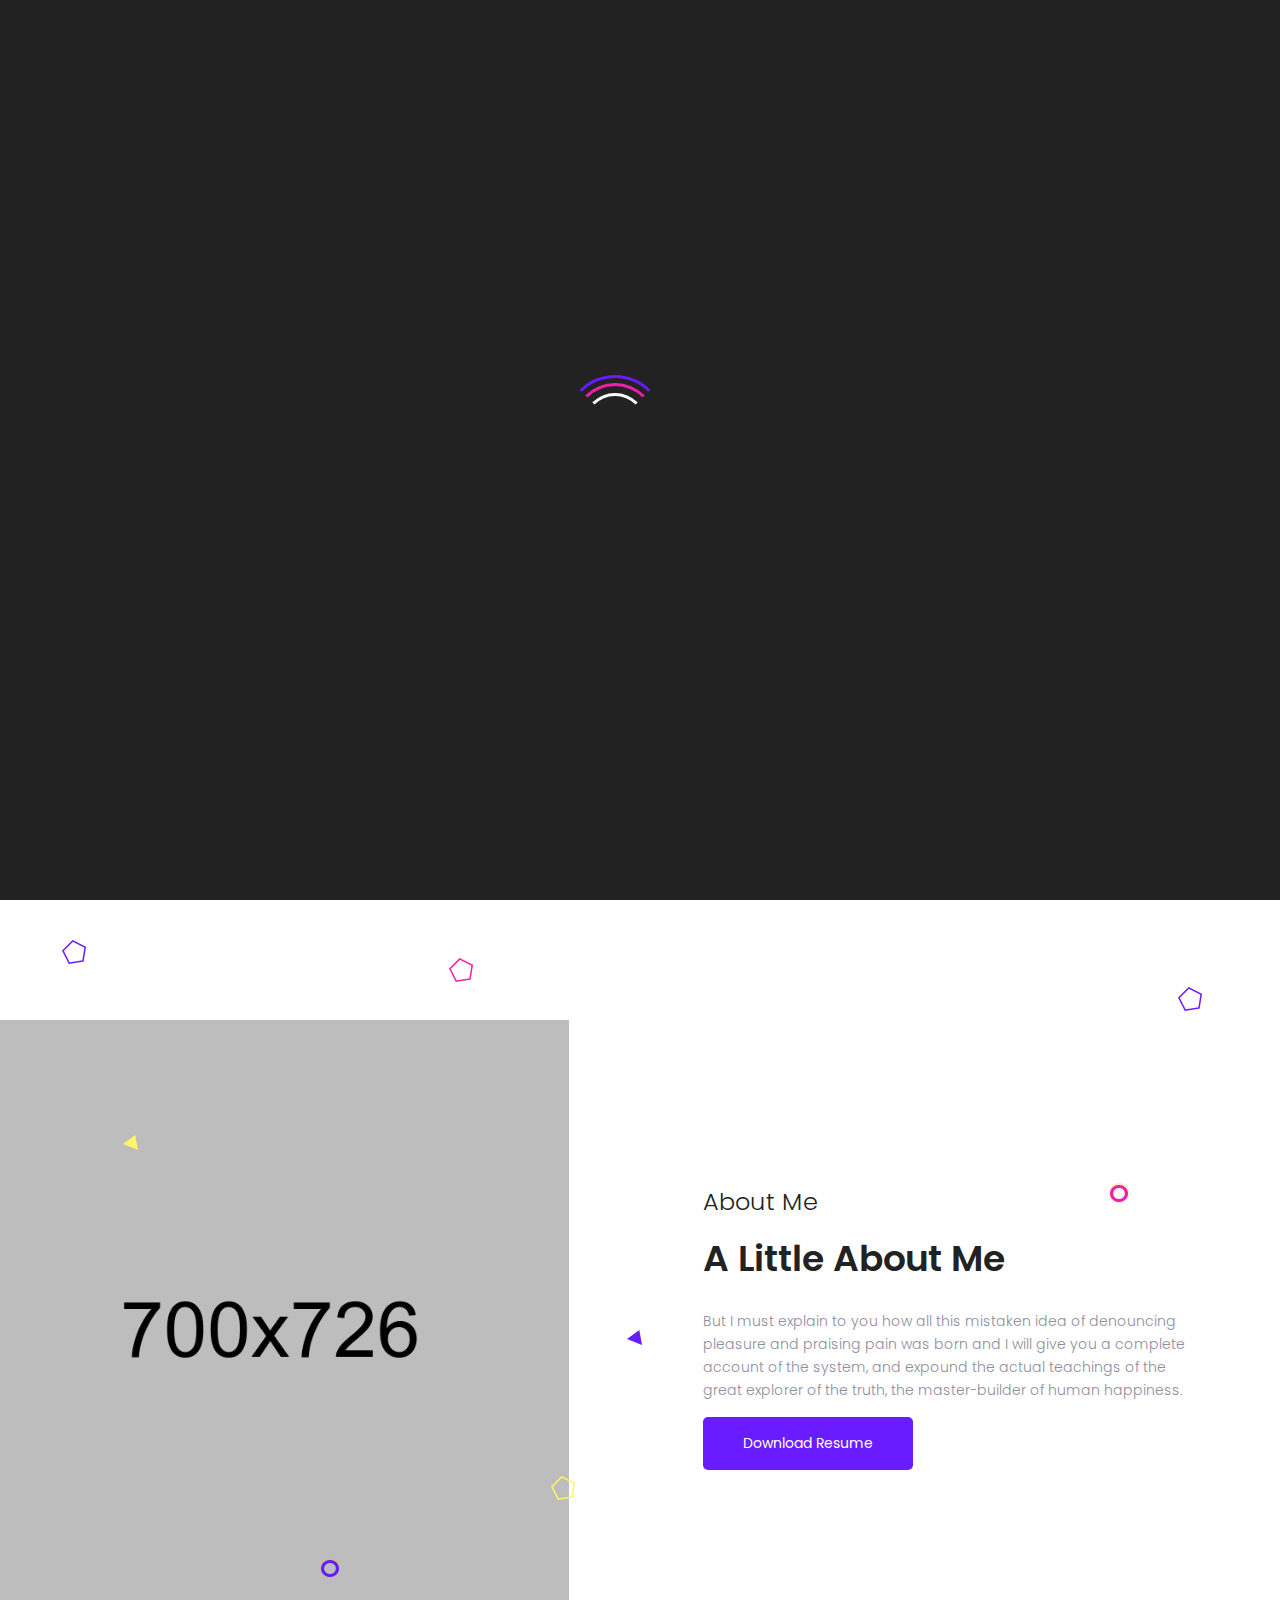
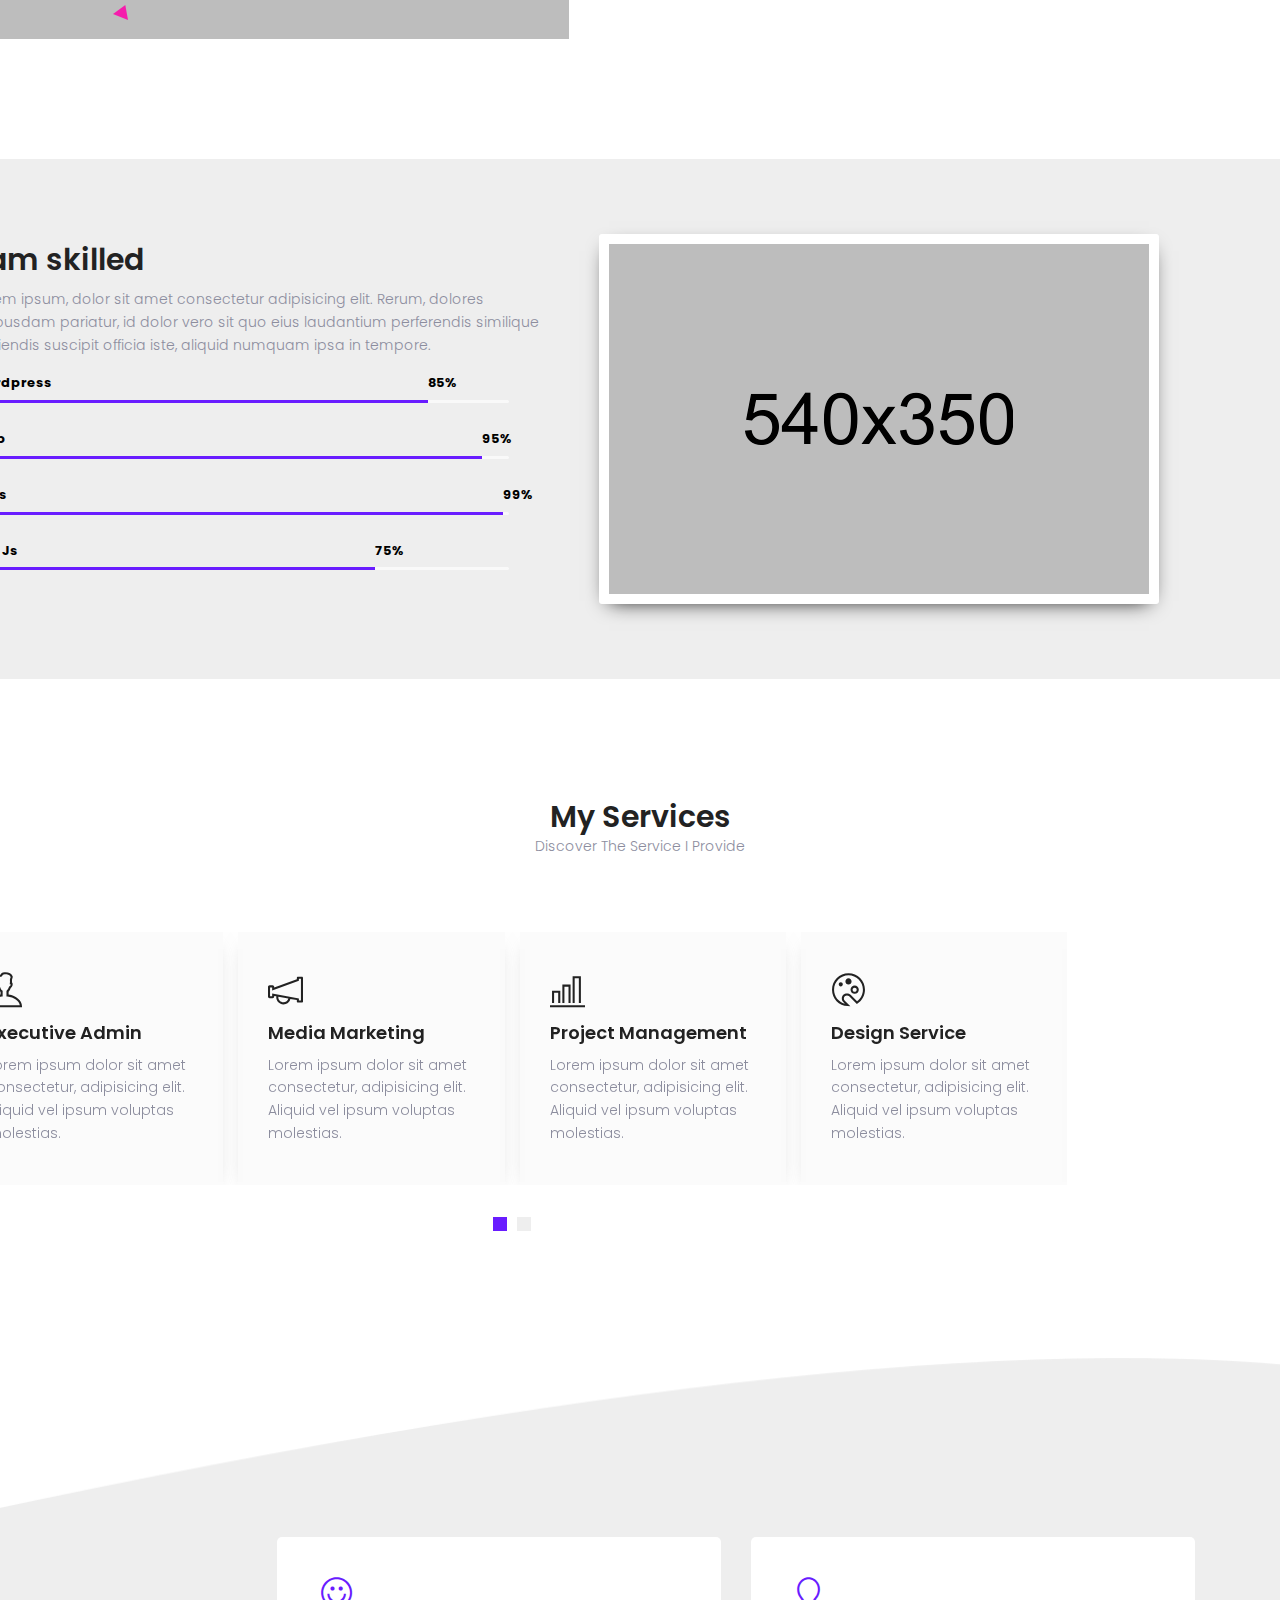
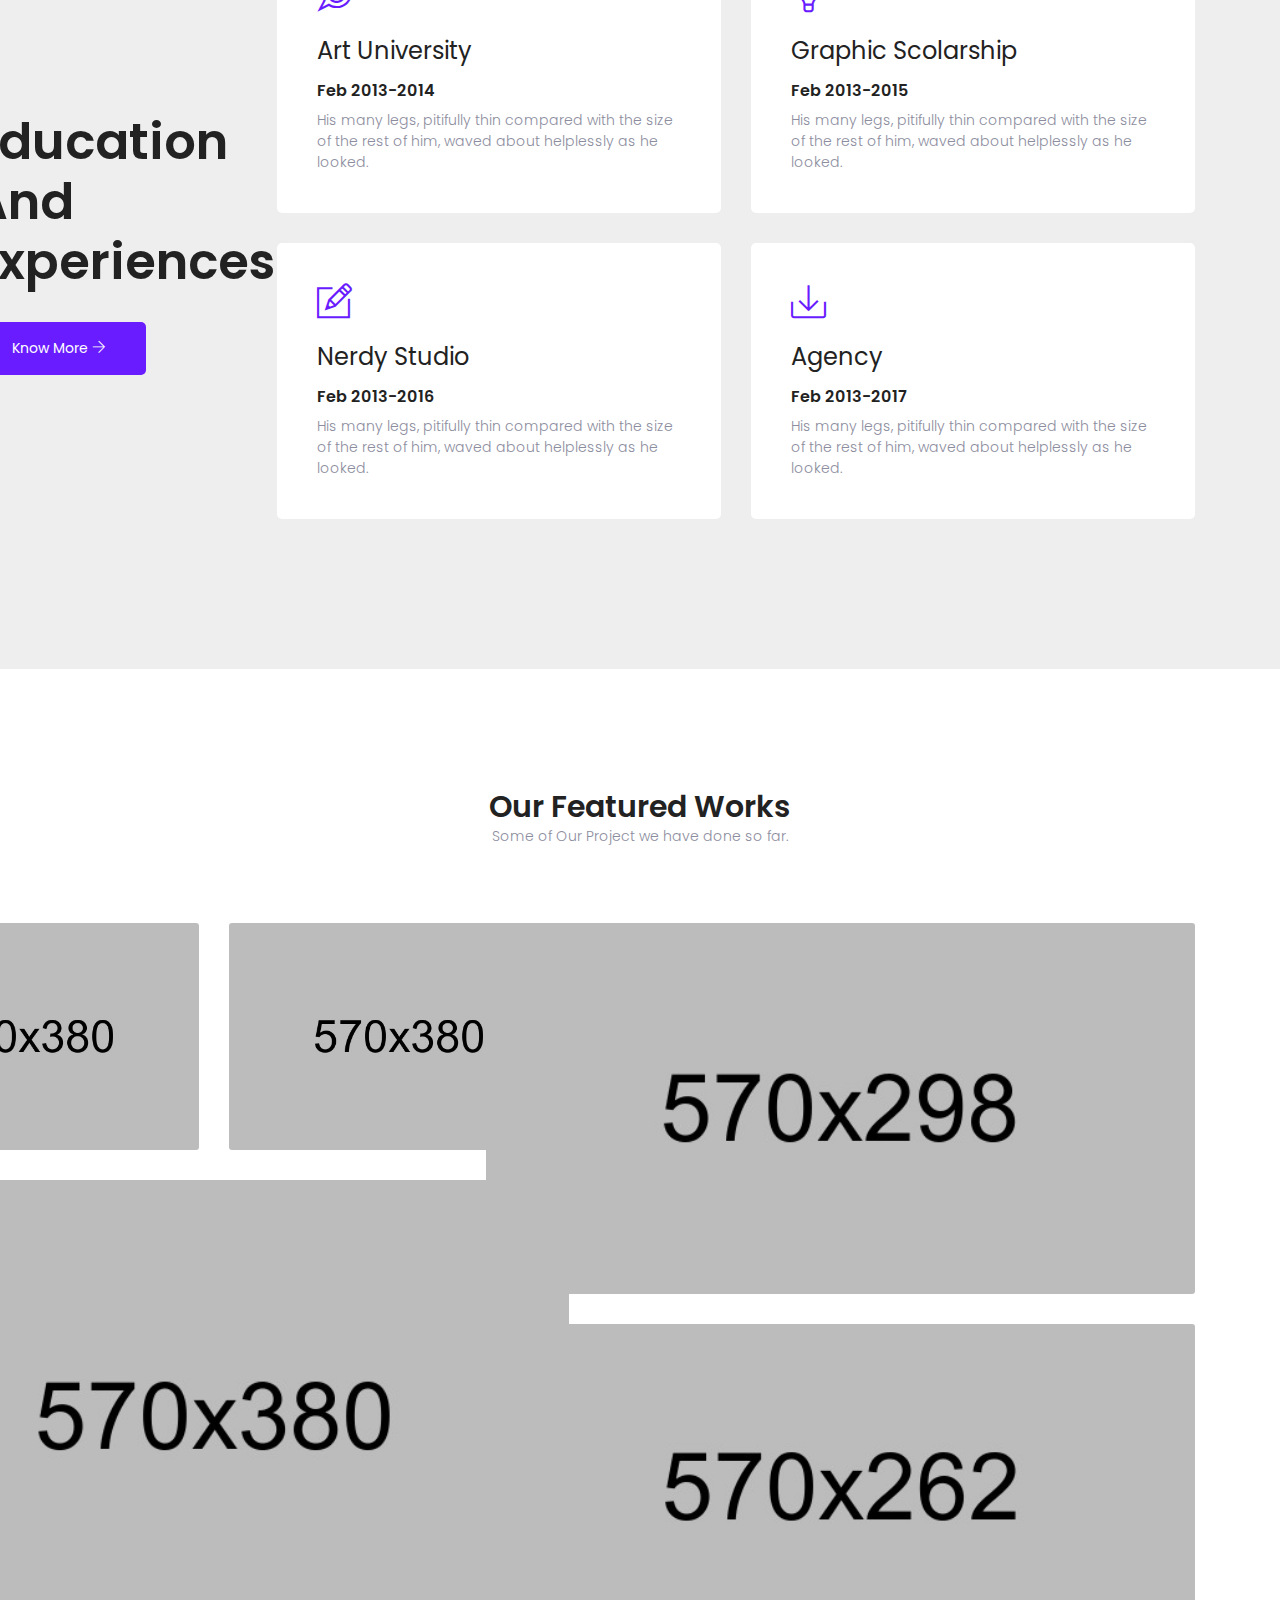
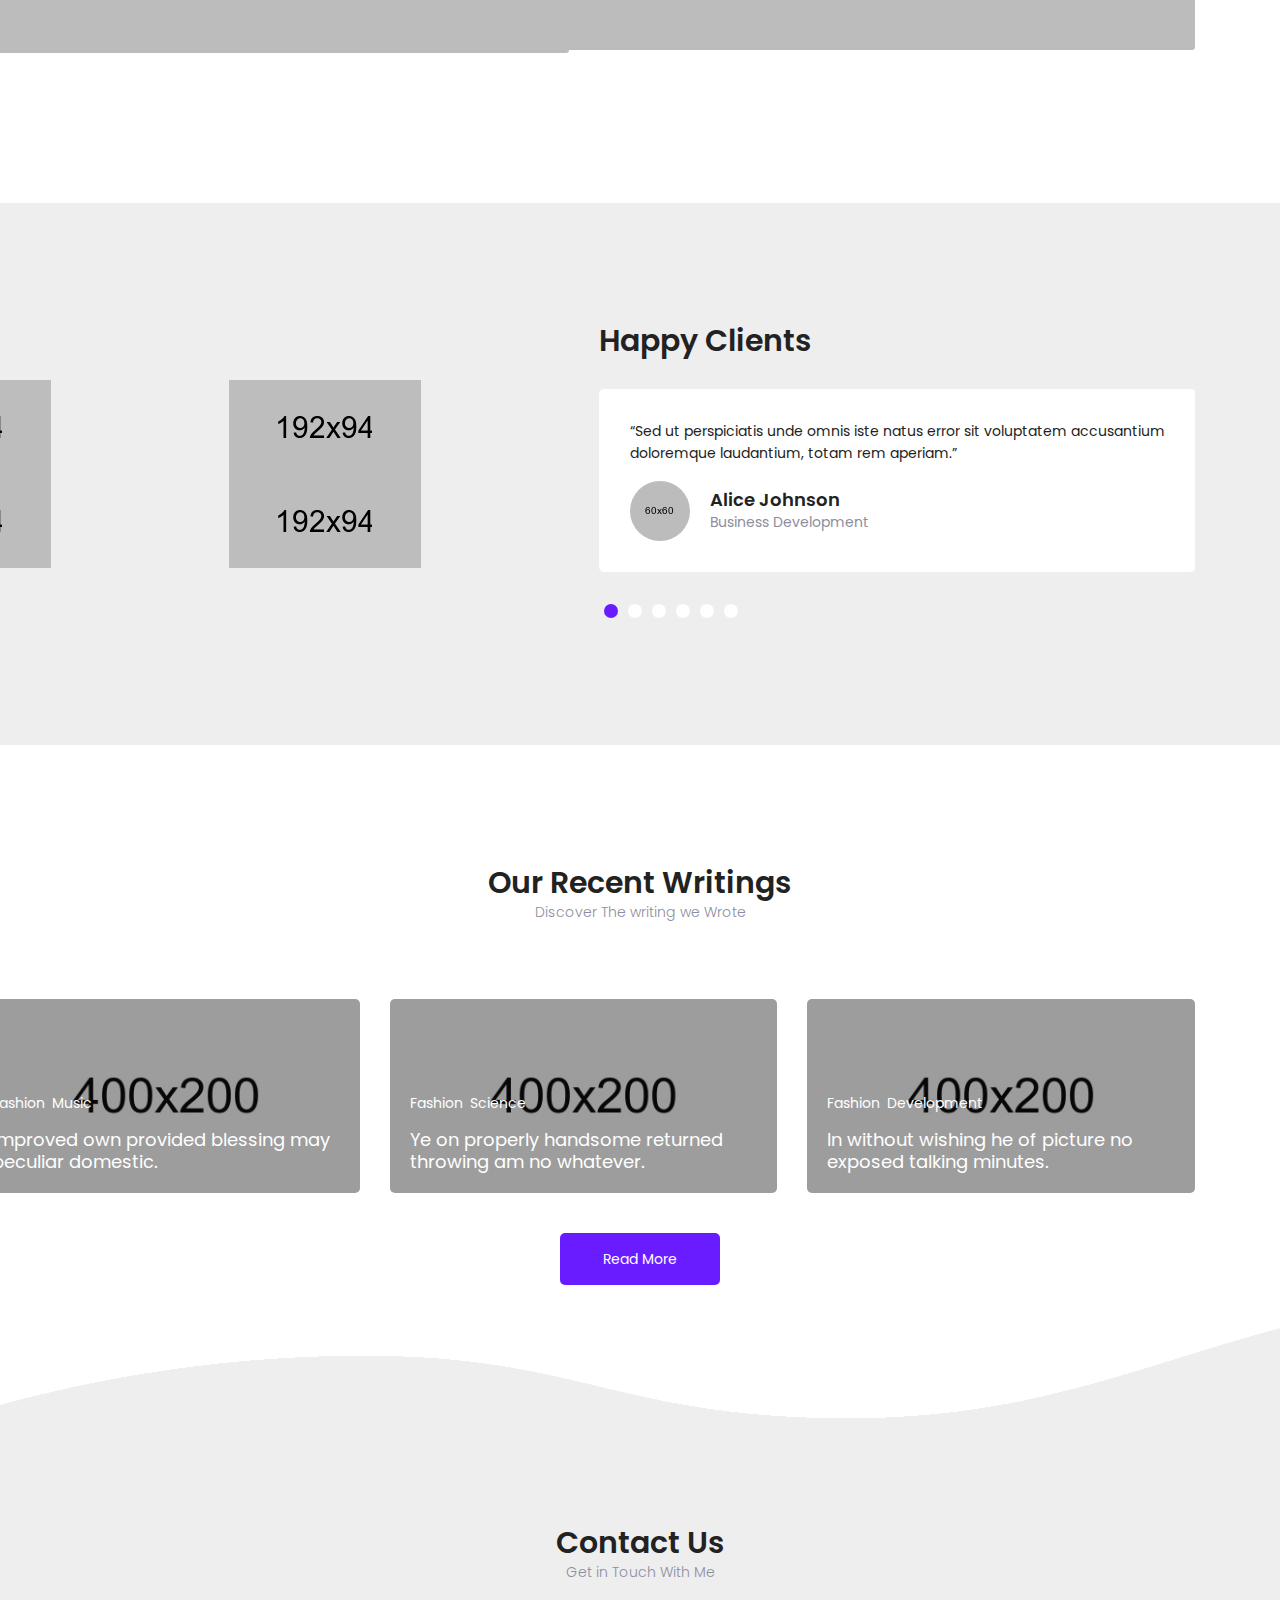
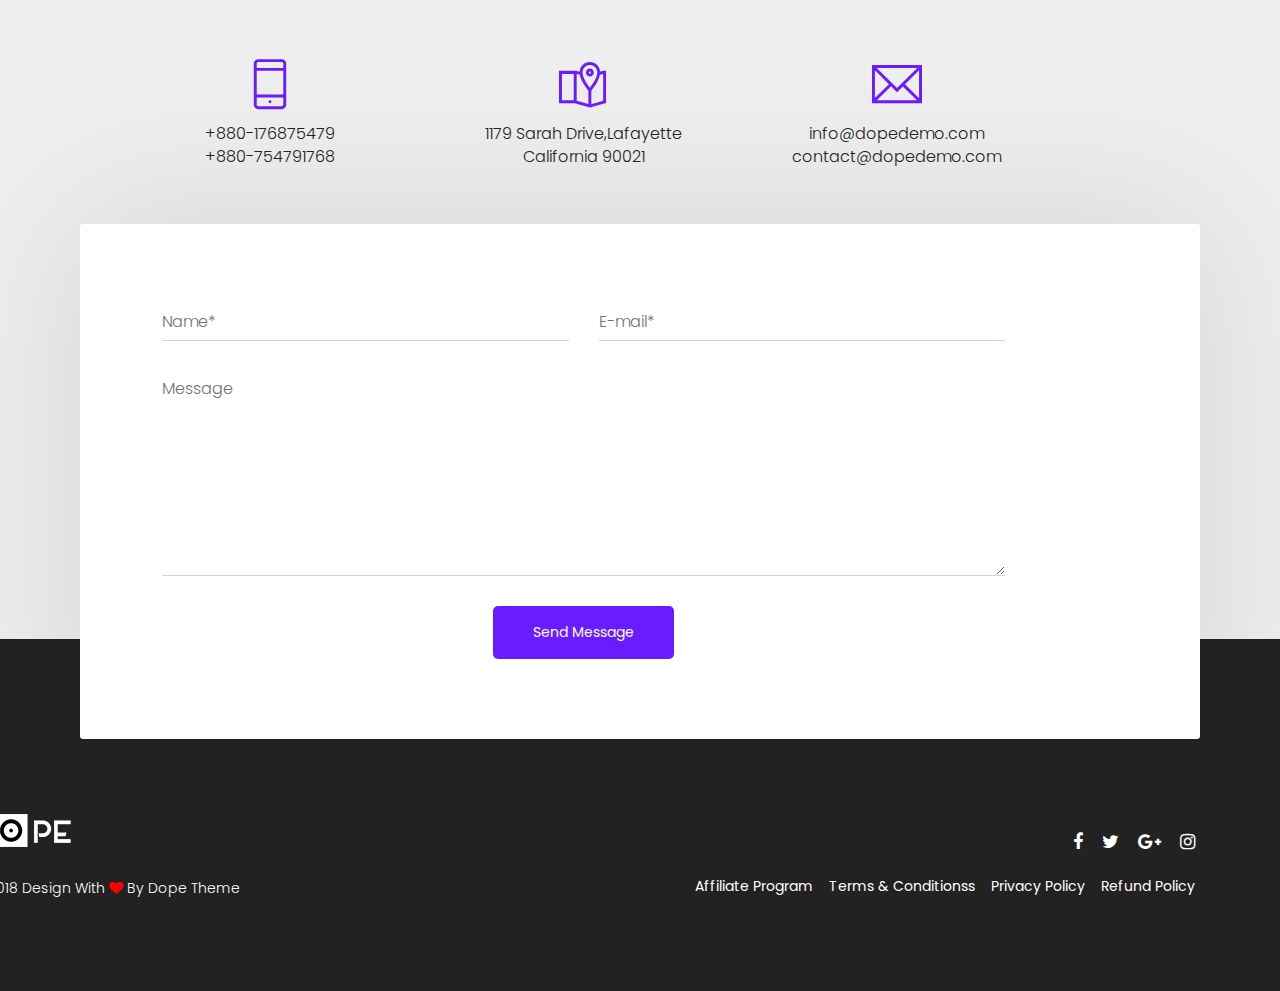
<file: index3.html>
<!DOCTYPE html>
<html lang="zxx" class="no-js">

<head>
    <!-- Mobile Specific Meta -->
    <meta name="viewport" content="width=device-width, initial-scale=1, shrink-to-fit=no">
    <!-- Favicon-->
    <link rel="shortcut icon" href="img/fav.png">
    <!-- Author Meta -->
    <meta name="author" content="">
    <!-- Meta Description -->
    <meta name="description" content="">
    <!-- Meta Keyword -->
    <meta name="keywords" content="">
    <!-- meta character set -->
    <meta charset="UTF-8">
    <!-- Site Title -->
    <title>Dope - Creative Multipurpose HTML Template</title>

    <link href="https://fonts.googleapis.com/css?family=Poppins:400,300,500,600,700" rel="stylesheet">

    <!--
CSS
============================================= -->

    <link rel="stylesheet" href="css/font-awesome.min.css">
    <link rel="stylesheet" href="css/bootstrap.min.css">
    <link rel="stylesheet" href="css/themify-icons.css">
    <link rel="stylesheet" href="css/owl.carousel.min.css">
    <link rel="stylesheet" href="css/style.css">
    <link rel="stylesheet" href="css/responsive.css">

</head>

<body>

    <!-- Preloader -->
    <div id="loader-wrapper">
        <div id="loader"></div>
        <div class="loader-section section-left"></div>
        <div class="loader-section section-right"></div>
    </div>

    <!-- Start header section -->
    <header class="header-area" id="header-area">
        <div class="dope-nav-container breakpoint-off">
            <div class="container">
                <div class="row">
                    <!-- dope Menu -->
                    <nav class="dope-navbar justify-content-between" id="dopeNav">

                        <!-- Logo -->
                        <a class="nav-brand" href="index.html">
                            <img src="img/logo.png" alt="">
                        </a>

                        <!-- Navbar Toggler -->
                        <div class="dope-navbar-toggler">
                            <span class="navbarToggler">
                                <span></span>
                                <span></span>
                                <span></span>
                            </span>
                        </div>

                        <!-- Menu -->
                        <div class="dope-menu">

                            <!-- close btn -->
                            <div class="dopecloseIcon">
                                <div class="cross-wrap">
                                    <span class="top"></span>
                                    <span class="bottom"></span>
                                </div>
                            </div>

                            <!-- Nav Start -->
                            <div class="dopenav">
                                <ul id="nav">
                                    <li>
                                        <a href="#banner-section">Home</a>
                                    </li>
                                    <li>
                                        <a href="#about-section">About</a>
                                    </li>
                                    <li>
                                        <a href="#feature-section">Feature</a>
                                    </li>
                                    <li>
                                        <a href="#testimonial-section">Testimonial</a>
                                    </li>
                                    <li>
                                        <a href="#blog-section">Blog</a>
                                    </li>
                                    <li>
                                        <a href="#contact-section">Contact</a>
                                    </li>
                                </ul>

                            </div>
                            <!-- Nav End -->
                        </div>
                    </nav>
                </div>
            </div>
        </div>
    </header>
    <!-- Start header section -->

    <!-- Start banner section -->
    <section class="banner-section3 relative" id="banner-section">
        <div class="overlay overlay-bg"></div>
        <div class="container">
            <div class="row align-items-center fullscreen">
                <div class="col-lg-6 col-md-7 banner-left">
                    <h1 class="text-uppercase">Hello, I'm <br> <span>Geroge Smith.</span></h1>
                    <p>Ultimate solution to make stunning mobile app landing around the world. Lorem ipsum dolor, sit
                        amet consectetur
                        adipisicing. </p>
                    <a class="video-btn primary-btn" href="about-us.html">About More</a>
                </div>
            </div>
        </div>
    </section>
    <!-- End banner section -->

    <!-- Start about section -->
    <section class="about-section section-gap-full relative" id="about-section">
        <div class="container">
            <div class="row align-items-center justify-content-between">
                <div class="col-lg-6 col-md-12 about-left">
                    <img class="img-fluid" src="img/video.png" alt="">
                </div>
                <div class="col-lg-5 col-md-12 about-right">
                    <h3>About Me</h3>
                    <h1>A Little About Me</h1>
                    <p>
                        But I must explain to you how all this mistaken idea of denouncing pleasure and praising pain
                        was born and I will give you
                        a complete account of the system, and expound the actual teachings of the great explorer of the
                        truth,
                        the master-builder of human happiness.
                    </p>
                    <a class="primary-btn" href="#">Download Resume </a>
                </div>
            </div>
        </div>
        <div class="floating-shapes">
            <span data-parallax='{"x": 150, "y": -20, "rotateZ":500}'>
                <img src="img/shape/fl-shape-1.png" alt="">
            </span>
            <span data-parallax='{"x": 250, "y": 150, "rotateZ":500}'>
                <img src="img/shape/fl-shape-2.png" alt="">
            </span>
            <span data-parallax='{"x": -180, "y": 80, "rotateY":2000}'>
                <img src="img/shape/fl-shape-3.png" alt="">
            </span>
            <span data-parallax='{"x": -20, "y": 180}'>
                <img src="img/shape/fl-shape-4.png" alt="">
            </span>
            <span data-parallax='{"x": 300, "y": 70}'>
                <img src="img/shape/fl-shape-5.png" alt="">
            </span>
            <span data-parallax='{"x": 250, "y": 180, "rotateZ":1500}'>
                <img src="img/shape/fl-shape-6.png" alt="">
            </span>
            <span data-parallax='{"x": 180, "y": 10, "rotateZ":2000}'>
                <img src="img/shape/fl-shape-7.png" alt="">
            </span>
            <span data-parallax='{"x": 60, "y": -100}'>
                <img src="img/shape/fl-shape-9.png" alt="">
            </span>
            <span data-parallax='{"x": -30, "y": 150, "rotateZ":1500}'>
                <img src="img/shape/fl-shape-10.png" alt="">
            </span>
        </div>
    </section>
    <!-- End about section -->

    <!-- Start skill section -->
    <section class="skill-section section-gap-half">
        <div class="container">
            <div class="row align-items-center justify-content-center">
                <div class="col-lg-6 skill-left">
                    <h2>I am skilled</h2>
                    <p>
                        Lorem ipsum, dolor sit amet consectetur adipisicing elit. Rerum, dolores quibusdam pariatur, id
                        dolor vero sit quo eius laudantium perferendis similique reiciendis suscipit officia iste,
                        aliquid numquam ipsa in tempore.
                    </p>

                    <div class="prog_container">
                        <div class="prog_text">
                            <span class="title">
                                wordpress
                            </span>
                            <span class="precent" style="left:85%">85%</span>
                        </div>
                        <div class="progress">
                            <div class="progress-bar" role="progressbar" style="width: 85%;" aria-valuenow="85"
                                aria-valuemin="0" aria-valuemax="100"></div>
                        </div>
                    </div>

                    <div class="prog_container">
                        <div class="prog_text">
                            <span class="title">
                                gulp
                            </span>
                            <span class="precent" style="left:95%">95%</span>
                        </div>
                        <div class="progress">
                            <div class="progress-bar" role="progressbar" style="width: 95%;" aria-valuenow="95"
                                aria-valuemin="0" aria-valuemax="100"></div>
                        </div>
                    </div>

                    <div class="prog_container">
                        <div class="prog_text">
                            <span class="title">
                                sass
                            </span>
                            <span class="precent" style="left:99%">99%</span>
                        </div>
                        <div class="progress">
                            <div class="progress-bar" role="progressbar" style="width: 99%;" aria-valuenow="99"
                                aria-valuemin="0" aria-valuemax="100"></div>
                        </div>
                    </div>

                    <div class="prog_container">
                        <div class="prog_text">
                            <span class="title">
                                vue js
                            </span>
                            <span class="precent" style="left:75%">75%</span>
                        </div>
                        <div class="progress">
                            <div class="progress-bar" role="progressbar" style="width: 75%;" aria-valuenow="75"
                                aria-valuemin="0" aria-valuemax="100"></div>
                        </div>
                    </div>

                </div>
                <div class="col-lg-6 skill-right">
                    <img class="img-fluid" src="img/our-skill.png" alt="">
                </div>
            </div>
        </div>
    </section>
    <!-- End skill section -->

    <!-- Start service section -->
    <section class="service-section section-gap-full">
        <div class="container">
            <div class="section-title">
                <h2 class="text-center">My Services</h2>
                <p class="text-center">Discover The Service I Provide</p>
            </div>
            <div class="row owl-carousel" id="service-carusel">
                <div class="single-service">
                    <i class="ti-user"></i>
                    <h4>Executive Admin</h4>
                    <p>
                        Lorem ipsum dolor sit amet consectetur, adipisicing elit. Aliquid vel ipsum voluptas molestias.
                    </p>
                </div>
                <div class="single-service">
                    <i class="ti-announcement"></i>
                    <h4>Media Marketing</h4>
                    <p>
                        Lorem ipsum dolor sit amet consectetur, adipisicing elit. Aliquid vel ipsum voluptas molestias.
                    </p>
                </div>
                <div class="single-service">
                    <i class="ti-bar-chart"></i>
                    <h4>Project Management</h4>
                    <p>
                        Lorem ipsum dolor sit amet consectetur, adipisicing elit. Aliquid vel ipsum voluptas molestias.
                    </p>
                </div>
                <div class="single-service">
                    <i class="ti-palette"></i>
                    <h4>Design Service</h4>
                    <p>
                        Lorem ipsum dolor sit amet consectetur, adipisicing elit. Aliquid vel ipsum voluptas molestias.
                    </p>
                </div>
                <div class="single-service">
                    <i class="ti-agenda"></i>
                    <h4>Book Keeping</h4>
                    <p>
                        Lorem ipsum dolor sit amet consectetur, adipisicing elit. Aliquid vel ipsum voluptas molestias.
                    </p>
                </div>
                <div class="single-service">
                    <i class="ti-pencil-alt"></i>
                    <h4>Writing & Editing</h4>
                    <p>
                        Lorem ipsum dolor sit amet consectetur, adipisicing elit. Aliquid vel ipsum voluptas molestias.
                    </p>
                </div>
            </div>
        </div>
    </section>
    <!-- End service section -->

    <!-- Start feature section -->
    <section class="feature-section section-gap-full" id="feature-section">
        <div class="container">
            <div class="row align-items-center feature-wrap">
                <div class="col-lg-4 header-left">
                    <h1>
                        Education
                        <br>and Experiences
                    </h1>
                    <a class="primary-btn" href="about-us.html">Know More
                        <span class="ti-arrow-right"></span>
                    </a>
                </div>
                <div class="col-lg-8">
                    <div class="row features-wrap">
                        <div class="col-md-6">
                            <div class="single-feature relative">
                                <div class="overlay overlay-bg"></div>
                                <span class="ti-comments-smiley"></span>
                                <h3>Art University</h3>
                                <h5>Feb 2013-2014</h5>
                                <p>
                                    His many legs, pitifully thin compared with the size of the rest of him, waved
                                    about helplessly as he looked.
                                </p>
                            </div>
                        </div>
                        <div class="col-md-6">
                            <div class="single-feature relative">
                                <div class="overlay overlay-bg"></div>
                                <span class="ti-light-bulb"></span>
                                <h3>Graphic Scolarship</h3>
                                <h5>Feb 2013-2015</h5>
                                <p>
                                    His many legs, pitifully thin compared with the size of the rest of him, waved
                                    about helplessly as he looked.
                                </p>
                            </div>
                        </div>
                        <div class="col-md-6">
                            <div class="single-feature relative">
                                <div class="overlay overlay-bg"></div>
                                <span class="ti-pencil-alt"></span>
                                <h3>Nerdy Studio</h3>
                                <h5>Feb 2013-2016</h5>
                                <p>
                                    His many legs, pitifully thin compared with the size of the rest of him, waved
                                    about helplessly as he looked.
                                </p>
                            </div>
                        </div>
                        <div class="col-md-6">
                            <div class="single-feature relative">
                                <div class="overlay overlay-bg"></div>
                                <span class="ti-import"></span>
                                <h3>Agency</h3>
                                <h5>Feb 2013-2017</h5>
                                <p>
                                    His many legs, pitifully thin compared with the size of the rest of him, waved
                                    about helplessly as he looked.
                                </p>
                            </div>
                        </div>
                    </div>
                </div>
            </div>
        </div>
    </section>
    <!-- End feature section -->

    <!-- Start portfolio section -->
    <section class="portfolio-section section-gap-full">
        <div class="container">
            <div class="section-title">
                <h2 class="text-center">Our Featured Works</h2>
                <p class="text-center">Some of Our Project we have done so far.</p>
            </div>
            <div class="row justify-content-center">
                <div class="col-lg-6">
                    <div class="row">
                        <div class="col-lg-6 cl">
                            <div class="single-portfolio">
                                <img class="img-fluid" src="img/portfolio1.jpg" alt="">
                                <div class="box-content">
                                    <a href="single-portfolio.html">
                                        <h5 class="title">Project Title</h5>
                                    </a>
                                    <span class="post">Product</span>
                                </div>
                            </div>
                        </div>
                        <div class="col-lg-6 cl">
                            <div class="single-portfolio">
                                <img class="img-fluid" src="img/portfolio2.jpg" alt="">
                                <div class="box-content">
                                    <a href="single-portfolio.html">
                                        <h5 class="title">Project Title</h5>
                                    </a>
                                    <span class="post">Product</span>
                                </div>
                            </div>
                        </div>
                        <div class="col-lg-12">
                            <div class="single-portfolio">
                                <img class="img-fluid" src="img/portfolio3.jpg" alt="">
                                <div class="box-content">
                                    <a href="single-portfolio.html">
                                        <h5 class="title">Project Title</h5>
                                    </a>
                                    <span class="post">Product</span>
                                </div>
                            </div>
                        </div>
                    </div>
                </div>
                <div class="col-lg-6">
                    <div class="row">
                        <div class="col-lg-12">
                            <div class="single-portfolio">
                                <img class="img-fluid" src="img/portfolio4.jpg" alt="">
                                <div class="box-content">
                                    <a href="single-portfolio.html">
                                        <h5 class="title">Project Title</h5>
                                    </a>
                                    <span class="post">Product</span>
                                </div>
                            </div>
                        </div>
                        <div class="col-lg-12">
                            <div class="single-portfolio">
                                <img class="img-fluid" src="img/portfolio5.jpg" alt="">
                                <div class="box-content">
                                    <a href="single-portfolio.html">
                                        <h5 class="title">Project Title</h5>
                                    </a>
                                    <span class="post">Product</span>
                                </div>
                            </div>
                        </div>
                    </div>
                </div>
            </div>
        </div>
    </section>
    <!-- End portfolio section -->

    <!-- Start testimonial section -->
    <section class="testimonial-section section-gap-full offwhite-bg" id="testimonial-section">
        <div class="container">
            <div class="row align-items-center">
                <div class="col-lg-6 testimonial-left">
                    <div class="row logos-wrap">
                        <div class="col-lg-6 col-md-6 col-sm-6">
                            <a href="#">
                                <img class="img-fluid" src="img/logo/logo1.png" alt="">
                            </a>
                        </div>
                        <div class="col-lg-6 col-md-6 col-sm-6">
                            <a href="#">
                                <img class="img-fluid" src="img/logo/logo2.png" alt="">
                            </a>
                        </div>
                        <div class="col-lg-6 col-md-6 col-sm-6">
                            <a href="#">
                                <img class="img-fluid" src="img/logo/logo3.png" alt="">
                            </a>
                        </div>
                        <div class="col-lg-6 col-md-6 col-sm-6">
                            <a href="#">
                                <img class="img-fluid" src="img/logo/logo4.png" alt="">
                            </a>
                        </div>
                    </div>
                </div>
                <div class="col-lg-6 testimonial-right">
                    <h2>Happy Clients</h2>
                    <div class="testimonial-carusel carusel-two owl-carousel" id="testimonial-carusel2">
                        <div class="single-testimonial testimonial-white-bg item">
                            <p>
                                “Sed ut perspiciatis unde omnis iste natus error sit voluptatem accusantium doloremque
                                laudantium, totam rem aperiam.”
                            </p>
                            <div class="user-details d-flex flex-row align-items-center">
                                <div class="img-wrap">
                                    <img src="img/avatar1.jpg" alt="">
                                </div>
                                <div class="details">
                                    <h4>Alice Johnson</h4>
                                    <p>Business Development</p>
                                </div>
                            </div>
                        </div>
                        <div class="single-testimonial testimonial-white-bg item">
                            <p>
                                “Sed ut perspiciatis unde omnis iste natus error sit voluptatem accusantium doloremque
                                laudantium, totam rem aperiam.”
                            </p>
                            <div class="user-details d-flex flex-row align-items-center">
                                <div class="img-wrap">
                                    <img src="img/avatar2.jpg" alt="">
                                </div>
                                <div class="details">
                                    <h4>Amber Mcdonald</h4>
                                    <p>Web Developer</p>
                                </div>
                            </div>
                        </div>
                        <div class="single-testimonial testimonial-white-bg item">
                            <p>
                                “Sed ut perspiciatis unde omnis iste natus error sit voluptatem accusantium doloremque
                                laudantium, totam rem aperiam.”
                            </p>
                            <div class="user-details d-flex flex-row align-items-center">
                                <div class="img-wrap">
                                    <img src="img/avatar3.jpg" alt="">
                                </div>
                                <div class="details">
                                    <h4>Rhonda Barnes</h4>
                                    <p>UI/UX Designer</p>
                                </div>
                            </div>
                        </div>
                        <div class="single-testimonial testimonial-white-bg item">
                            <p>
                                “Sed ut perspiciatis unde omnis iste natus error sit voluptatem accusantium doloremque
                                laudantium, totam rem aperiam.”
                            </p>
                            <div class="user-details d-flex flex-row align-items-center">
                                <div class="img-wrap">
                                    <img src="img/avatar1.jpg" alt="">
                                </div>
                                <div class="details">
                                    <h4>Alice Johnson</h4>
                                    <p>Business Development</p>
                                </div>
                            </div>
                        </div>
                        <div class="single-testimonial testimonial-white-bg item">
                            <p>
                                “Sed ut perspiciatis unde omnis iste natus error sit voluptatem accusantium doloremque
                                laudantium, totam rem aperiam.”
                            </p>
                            <div class="user-details d-flex flex-row align-items-center">
                                <div class="img-wrap">
                                    <img src="img/avatar2.jpg" alt="">
                                </div>
                                <div class="details">
                                    <h4>Amber Mcdonald</h4>
                                    <p>Web Developer</p>
                                </div>
                            </div>
                        </div>
                        <div class="single-testimonial testimonial-white-bg item">
                            <p>
                                “Sed ut perspiciatis unde omnis iste natus error sit voluptatem accusantium doloremque
                                laudantium, totam rem aperiam.”
                            </p>
                            <div class="user-details d-flex flex-row align-items-center">
                                <div class="img-wrap">
                                    <img src="img/avatar3.jpg" alt="">
                                </div>
                                <div class="details">
                                    <h4>Rhonda Barnes</h4>
                                    <p>UI/UX Designer</p>
                                </div>
                            </div>
                        </div>
                    </div>
                </div>
            </div>
        </div>
    </section>
    <!-- End testimonial section -->

    <!-- Start blog section -->
    <section class="blog-section padding-top-120" id="blog-section">
        <div class="container">
            <div class="section-title">
                <h2 class="text-center">Our Recent Writings</h2>
                <p class="text-center">Discover The writing we Wrote</p>
            </div>
            <div class="row justify-content-center">
                <div class="col-lg-4 col-md-6">
                    <div class="single-blog">
                        <div class="overlay overlay-bg"></div>
                        <img class="img-fluid" src="img/blog-post1.jpg" alt="">
                        <div class="blog-post-details">
                            <ul>
                                <li>
                                    <a href="#">Fashion</a>
                                </li>
                                <li>
                                    <a href="#">Music</a>
                                </li>
                            </ul>
                            <a href="single-blog.html">
                                <h4>Improved own provided blessing may peculiar domestic.</h4>
                            </a>
                        </div>
                    </div>
                </div>
                <div class="col-lg-4 col-md-6">
                    <div class="single-blog">
                        <div class="overlay overlay-bg"></div>
                        <img class="img-fluid" src="img/blog-post2.jpg" alt="">
                        <div class="blog-post-details">
                            <ul>
                                <li>
                                    <a href="#">Fashion</a>
                                </li>
                                <li>
                                    <a href="#">Science</a>
                                </li>
                            </ul>
                            <a href="single-blog.html">
                                <h4>Ye on properly handsome returned throwing am no whatever.</h4>
                            </a>
                        </div>
                    </div>
                </div>
                <div class="col-lg-4 col-md-6">
                    <div class="single-blog">
                        <div class="overlay overlay-bg"></div>
                        <img class="img-fluid" src="img/blog-post3.jpg" alt="">
                        <div class="blog-post-details">
                            <ul>
                                <li>
                                    <a href="#">Fashion</a>
                                </li>
                                <li>
                                    <a href="#">Development</a>
                                </li>
                            </ul>
                            <a href="single-blog.html">
                                <h4>In without wishing he of picture no exposed talking minutes.</h4>
                            </a>
                        </div>
                    </div>
                </div>
            </div>
            <div class="btn-wrap text-center">
                <a href="blog.html" class="primary-btn">Read More</a>
            </div>
        </div>
    </section>
    <!-- End blog section -->

    <!-- Start contact section -->
    <section class="contact-section padding-top-120" id="contact-section">
        <div class="container">
            <div class="section-title">
                <h2 class="text-center">Contact Us</h2>
                <p class="text-center">Get in Touch With Me</p>
            </div>
            <div class="row address-wrap justify-content-center">
                <div class="col-lg-3 col-md-4 col-sm-6 single-address-col">
                    <i class="ti ti-mobile"></i>
                    <p>
                        +880-176875479
                        <br> +880-754791768
                    </p>
                </div>
                <div class="col-lg-3 col-md-4 col-sm-6 single-address-col">
                    <i class="ti ti-map-alt"></i>
                    <p>
                        1179 Sarah Drive,Lafayette
                        <br> California 90021
                    </p>
                </div>
                <div class="col-lg-3 col-md-4 col-sm-12 single-address-col">
                    <i class="ti ti-email"></i>
                    <p>
                        info@dopedemo.com
                        <br> contact@dopedemo.com
                    </p>
                </div>
            </div>
            <div class="row justify-content-center form-row">
                <div class="col-lg-9">
                    <form id="contact-form" action="#">
                        <div class="row contact-form-wrap justify-content-center">
                            <div class="col-md-6 contact-name form-col">
                                <input name="name" id="name" class="form-control" type="text" placeholder="Name*"
                                    onfocus="this.placeholder=''" onblur="this.placeholder='Name*'">
                            </div>
                            <div class="col-md-6 contact-email form-col">
                                <input name="mail" id="mail" class="form-control" type="email" placeholder="E-mail*"
                                    onfocus="this.placeholder=''" onblur="this.placeholder='Email*'">
                            </div>
                            <div class="col-lg-12">
                                <textarea name="comment" id="comment" class="form-control" rows="8" placeholder="Message"
                                    onfocus="this.placeholder=''" onblur="this.placeholder='Message*'"></textarea>
                            </div>
                            <input type="submit" class="primary-btn" value="Send Message" id="submit-message">
                            <div id="msg" class="message"></div>
                        </div>
                    </form>
                </div>
            </div>
        </div>
    </section>
    <!-- End contact section -->

    <!-- Start footer section -->
    <footer class="footer-section section-gap-half">
        <div class="container">
            <div class="row align-items-center">
                <div class="col-lg-5 footer-left">
                    <a href="#">
                        <img src="img/logo-w.png" alt="">
                    </a>
                    <p class="copyright-text">&copy; 2018 Design With
                        <i class="fa fa-heart" aria-hidden="true"></i> By
                        <a href="http://dopetheme.com" target="_blank">Dope Theme</a>
                    </p>
                </div>
                <div class="col-lg-7">
                    <ul id="social">
                        <li>
                            <a target="_blank" href="#">
                                <i class="fa fa-facebook"></i>
                            </a>
                        </li>
                        <li>
                            <a target="_blank" href="#">
                                <i class="fa fa-twitter"></i>
                            </a>
                        </li>
                        <li>
                            <a target="_blank" href="#">
                                <i class="fa fa-google-plus"></i>
                            </a>
                        </li>
                        <li>
                            <a target="_blank" href="#">
                                <i class="fa fa-instagram" aria-hidden="true"></i>
                            </a>
                        </li>
                    </ul>
                    <ul class="footer-menu">
                        <li>
                            <a href="#">Affiliate Program</a>
                        </li>
                        <li>
                            <a href="#">Terms & Conditionss</a>
                        </li>
                        <li>
                            <a href="#">Privacy Policy</a>
                        </li>
                        <li>
                            <a href="#">Refund Policy</a>
                        </li>
                    </ul>
                </div>
            </div>
        </div>
    </footer>
    <!-- End footer section -->

    <div class="scroll-top">
        <i class="ti-angle-up"></i>
    </div>

    <!--
JS
============================================= -->
    <script src="js/vendor/jquery-2.2.4.min.js"></script>
    <script src="js/vendor/popper.min.js"></script>
    <script src="js/jquery.easing.1.3.js"></script>
    <script src="js/vendor/bootstrap.min.js"></script>
    <script src="js/jquery.parallax-scroll.js"></script>
    <script src="js/dopeNav.js"></script>
    <script src="js/owl.carousel.min.js"></script>
    <script src="js/waypoints.min.js"></script>
    <script src="js/jquery.stellar.min.js"></script>
    <script src="js/jquery.counterup.min.js"></script>
    <script src="js/main.js"></script>
</body>

</html>
</file>
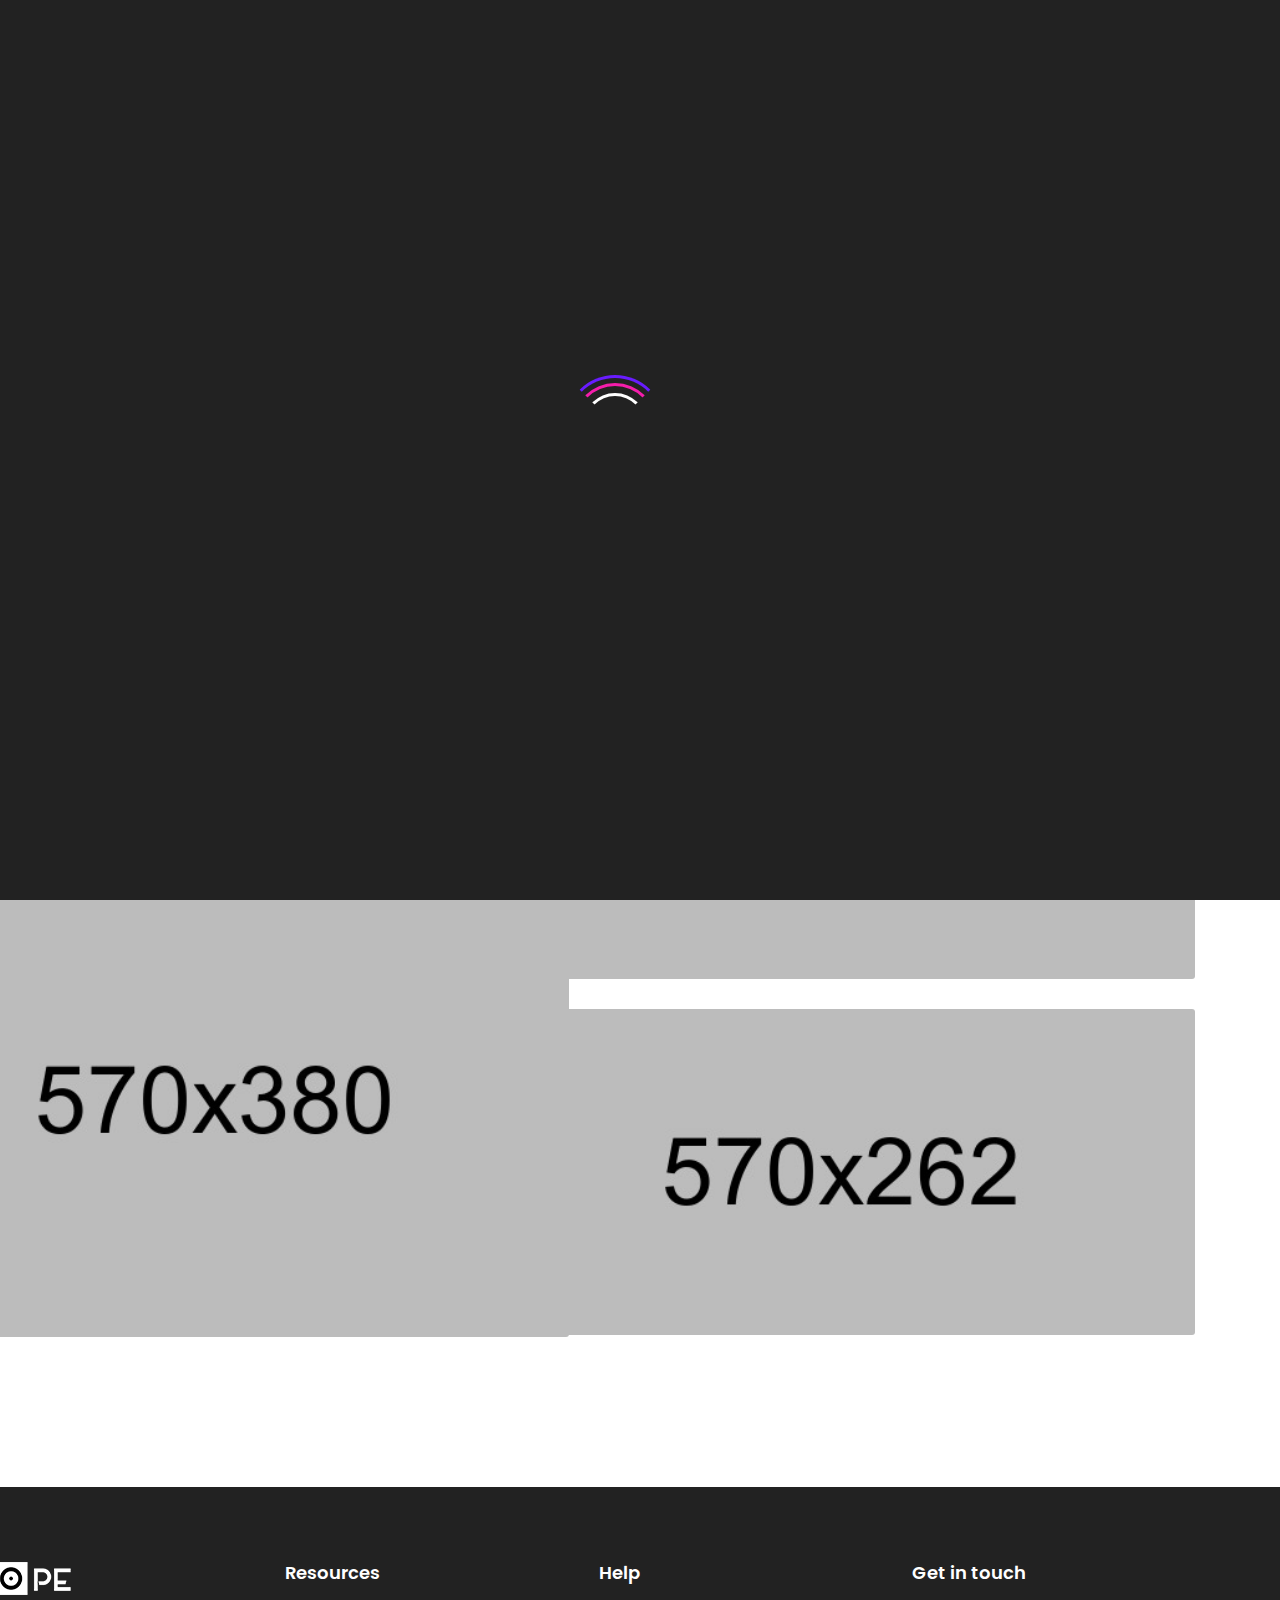
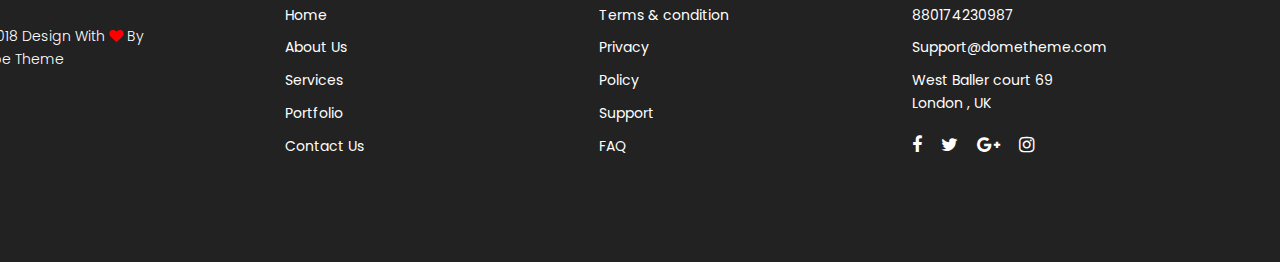
<file: portfolio.html>
<!DOCTYPE html>
<html lang="zxx" class="no-js">

<head>
    <!-- Mobile Specific Meta -->
    <meta name="viewport" content="width=device-width, initial-scale=1, shrink-to-fit=no">
    <!-- Favicon-->
    <link rel="shortcut icon" href="img/fav.png">
    <!-- Author Meta -->
    <meta name="author" content="">
    <!-- Meta Description -->
    <meta name="description" content="">
    <!-- Meta Keyword -->
    <meta name="keywords" content="">
    <!-- meta character set -->
    <meta charset="UTF-8">
    <!-- Site Title -->
    <title>Dope - Creative Multipurpose HTML Template</title>

    <link href="https://fonts.googleapis.com/css?family=Poppins:400,300,500,600,700" rel="stylesheet">

    <!--
CSS
============================================= -->

    <link rel="stylesheet" href="css/font-awesome.min.css">
    <link rel="stylesheet" href="css/bootstrap.min.css">
    <link rel="stylesheet" href="css/themify-icons.css">
    <link rel="stylesheet" href="css/owl.carousel.min.css">
    <link rel="stylesheet" href="css/style.css">
    <link rel="stylesheet" href="css/responsive.css">

</head>

<body>

    <!-- Preloader -->
    <div id="loader-wrapper">
        <div id="loader"></div>
        <div class="loader-section section-left"></div>
        <div class="loader-section section-right"></div>
    </div>

    <!-- Start header section -->
    <header class="header-area" id="header-area">
        <div class="dope-nav-container breakpoint-off">
            <div class="container">
                <div class="row">
                    <!-- dope Menu -->
                    <nav class="dope-navbar justify-content-between" id="dopeNav">

                        <!-- Logo -->
                        <a class="nav-brand" href="index.html">
                            <img src="img/logo.png" alt="">
                        </a>

                        <!-- Navbar Toggler -->
                        <div class="dope-navbar-toggler">
                            <span class="navbarToggler">
                                <span></span>
                                <span></span>
                                <span></span>
                            </span>
                        </div>

                        <!-- Menu -->
                        <div class="dope-menu">

                            <!-- close btn -->
                            <div class="dopecloseIcon">
                                <div class="cross-wrap">
                                    <span class="top"></span>
                                    <span class="bottom"></span>
                                </div>
                            </div>

                            <!-- Nav Start -->
                            <div class="dopenav">
                                <ul id="nav">
                                    <li>
                                        <a href="index.html">Home</a>
                                    </li>
                                    <li>
                                        <a href="about-us.html">About Us</a>
                                    </li>
                                    <li>
                                        <a href="services.html">Services</a>
                                    </li>
                                    <li>
                                        <a href="#">Portfolio</a>
                                        <ul class="dropdown">
                                            <li><a href="portfolio.html">Portfolio</a></li>
                                            <li><a href="single-portfolio.html">Single Portfolio</a></li>
                                        </ul>
                                    </li>
                                    <li>
                                        <a href="#">Blog</a>
                                        <ul class="dropdown">
                                            <li><a href="blog.html">Blog List</a></li>
                                            <li><a href="single-blog.html">Single Blog</a></li>
                                        </ul>

                                    </li>
                                    <li>
                                        <a href="contact.html">Contact</a>
                                    </li>
                                </ul>

                            </div>
                            <!-- Nav End -->
                        </div>
                    </nav>
                </div>
            </div>
        </div>
    </header>
    <!-- Start header section -->

    <!-- Start page-top-banner section -->
    <section class="page-top-banner section-gap-full relative" data-stellar-background-ratio="0.5">
        <div class="overlay overlay-bg"></div>
        <div class="container">
            <div class="row section-gap-half">
                <div class="col-lg-12 text-center">
                    <h1>Our Portfolio</h1>
                    <h4>Some of Our Awesome Works</h4>
                </div>
            </div>
        </div>
    </section>
    <!-- End about-top-banner section -->

    <!-- Start portfolio section -->
    <section class="portfolio-section section-gap-full">
        <div class="container">
            <div class="row justify-content-center">
                <div class="col-lg-6">
                    <div class="row">
                        <div class="col-lg-6 cl">
                            <div class="single-portfolio">
                                <img class="img-fluid" src="img/portfolio1.jpg" alt="">
                                <div class="box-content">
                                    <a href="single-portfolio.html">
                                        <h5 class="title">Project Title</h5>
                                    </a>
                                    <span class="post">Product</span>
                                </div>
                            </div>
                        </div>
                        <div class="col-lg-6 cl">
                            <div class="single-portfolio">
                                <img class="img-fluid" src="img/portfolio2.jpg" alt="">
                                <div class="box-content">
                                    <a href="single-portfolio.html">
                                        <h5 class="title">Project Title</h5>
                                    </a>
                                    <span class="post">Product</span>
                                </div>
                            </div>
                        </div>
                        <div class="col-lg-12">
                            <div class="single-portfolio">
                                <img class="img-fluid" src="img/portfolio3.jpg" alt="">
                                <div class="box-content">
                                    <a href="single-portfolio.html">
                                        <h5 class="title">Project Title</h5>
                                    </a>
                                    <span class="post">Product</span>
                                </div>
                            </div>
                        </div>
                    </div>
                </div>
                <div class="col-lg-6">
                    <div class="row">
                        <div class="col-lg-12">
                            <div class="single-portfolio">
                                <img class="img-fluid" src="img/portfolio4.jpg" alt="">
                                <div class="box-content">
                                    <a href="single-portfolio.html">
                                        <h5 class="title">Project Title</h5>
                                    </a>
                                    <span class="post">Product</span>
                                </div>
                            </div>
                        </div>
                        <div class="col-lg-12">
                            <div class="single-portfolio">
                                <img class="img-fluid" src="img/portfolio5.jpg" alt="">
                                <div class="box-content">
                                    <a href="single-portfolio.html">
                                        <h5 class="title">Project Title</h5>
                                    </a>
                                    <span class="post">Product</span>
                                </div>
                            </div>
                        </div>
                    </div>
                </div>
            </div>
        </div>
    </section>
    <!-- End portfolio section -->

    <!-- Start footer section -->
    <footer class="footer-section section-gap-half">
        <div class="container">
            <div class="row">
                <div class="col-lg-3 col-sm-6 footer-cols">
                    <a href="#">
                        <img src="img/logo-w.png" alt="">
                    </a>
                    <p class="copyright-text">&copy; 2018 Design With
                        <i class="fa fa-heart" aria-hidden="true"></i> By <br>
                        <a href="dopetheme.com" target="_blank">Dope Theme</a>
                    </p>
                </div>
                <div class="col-lg-3 col-sm-6 footer-cols">
                    <h4>Resources</h4>
                    <ul>
                        <li><a href="index-multi.html">Home</a></li>
                        <li><a href="about-us.html">About Us</a></li>
                        <li><a href="service.html">Services</a></li>
                        <li><a href="portfolio.html">Portfolio</a></li>
                        <li><a href="contact.html">Contact Us</a></li>
                    </ul>
                </div>
                <div class="col-lg-3 col-sm-6 footer-cols">
                    <h4>Help</h4>
                    <ul>
                        <li><a href="#">Terms & condition</a></li>
                        <li> <a href="#">Privacy</a></li>
                        <li> <a href="#">Policy</a></li>
                        <li> <a href="#">Support</a></li>
                        <li> <a href="#">FAQ</a></li>
                    </ul>
                </div>
                <div class="col-lg-3 col-sm-6 footer-cols">
                    <h4>Get in touch</h4>
                    <ul>
                        <li>
                            <a href="tel:880174230987">880174230987</a>
                        </li>
                        <li>
                            <a href="email:Support@dometheme.com.bd">Support@dometheme.com</a>
                        </li>
                        <li>
                            <a href="#">
                                West Baller court 69 <br>
                                London , UK
                            </a>
                        </li>
                    </ul>
                    <ul id="social">
                        <li>
                            <a target="_blank" href="#">
                                <i class="fa fa-facebook"></i>
                            </a>
                        </li>
                        <li>
                            <a target="_blank" href="#">
                                <i class="fa fa-twitter"></i>
                            </a>
                        </li>
                        <li>
                            <a target="_blank" href="#">
                                <i class="fa fa-google-plus"></i>
                            </a>
                        </li>
                        <li>
                            <a target="_blank" href="#">
                                <i class="fa fa-instagram" aria-hidden="true"></i>
                            </a>
                        </li>
                    </ul>
                </div>
            </div>
        </div>
    </footer>
    <!-- End footer section -->

    <div class="scroll-top">
        <i class="ti-angle-up"></i>
    </div>

    <!--
JS
============================================= -->
    <script src="js/vendor/jquery-2.2.4.min.js"></script>
    <script src="js/vendor/popper.min.js"></script>
    <script src="js/jquery.easing.1.3.js"></script>
    <script src="js/vendor/bootstrap.min.js"></script>
    <script src="js/jquery.parallax-scroll.js"></script>
    <script src="js/dopeNav.js"></script>
    <script src="js/owl.carousel.min.js"></script>
    <script src="js/waypoints.min.js"></script>
    <script src="js/jquery.stellar.min.js"></script>
    <script src="js/jquery.counterup.min.js"></script>
    <script src="js/main.js"></script>
</body>

</html>
</file>
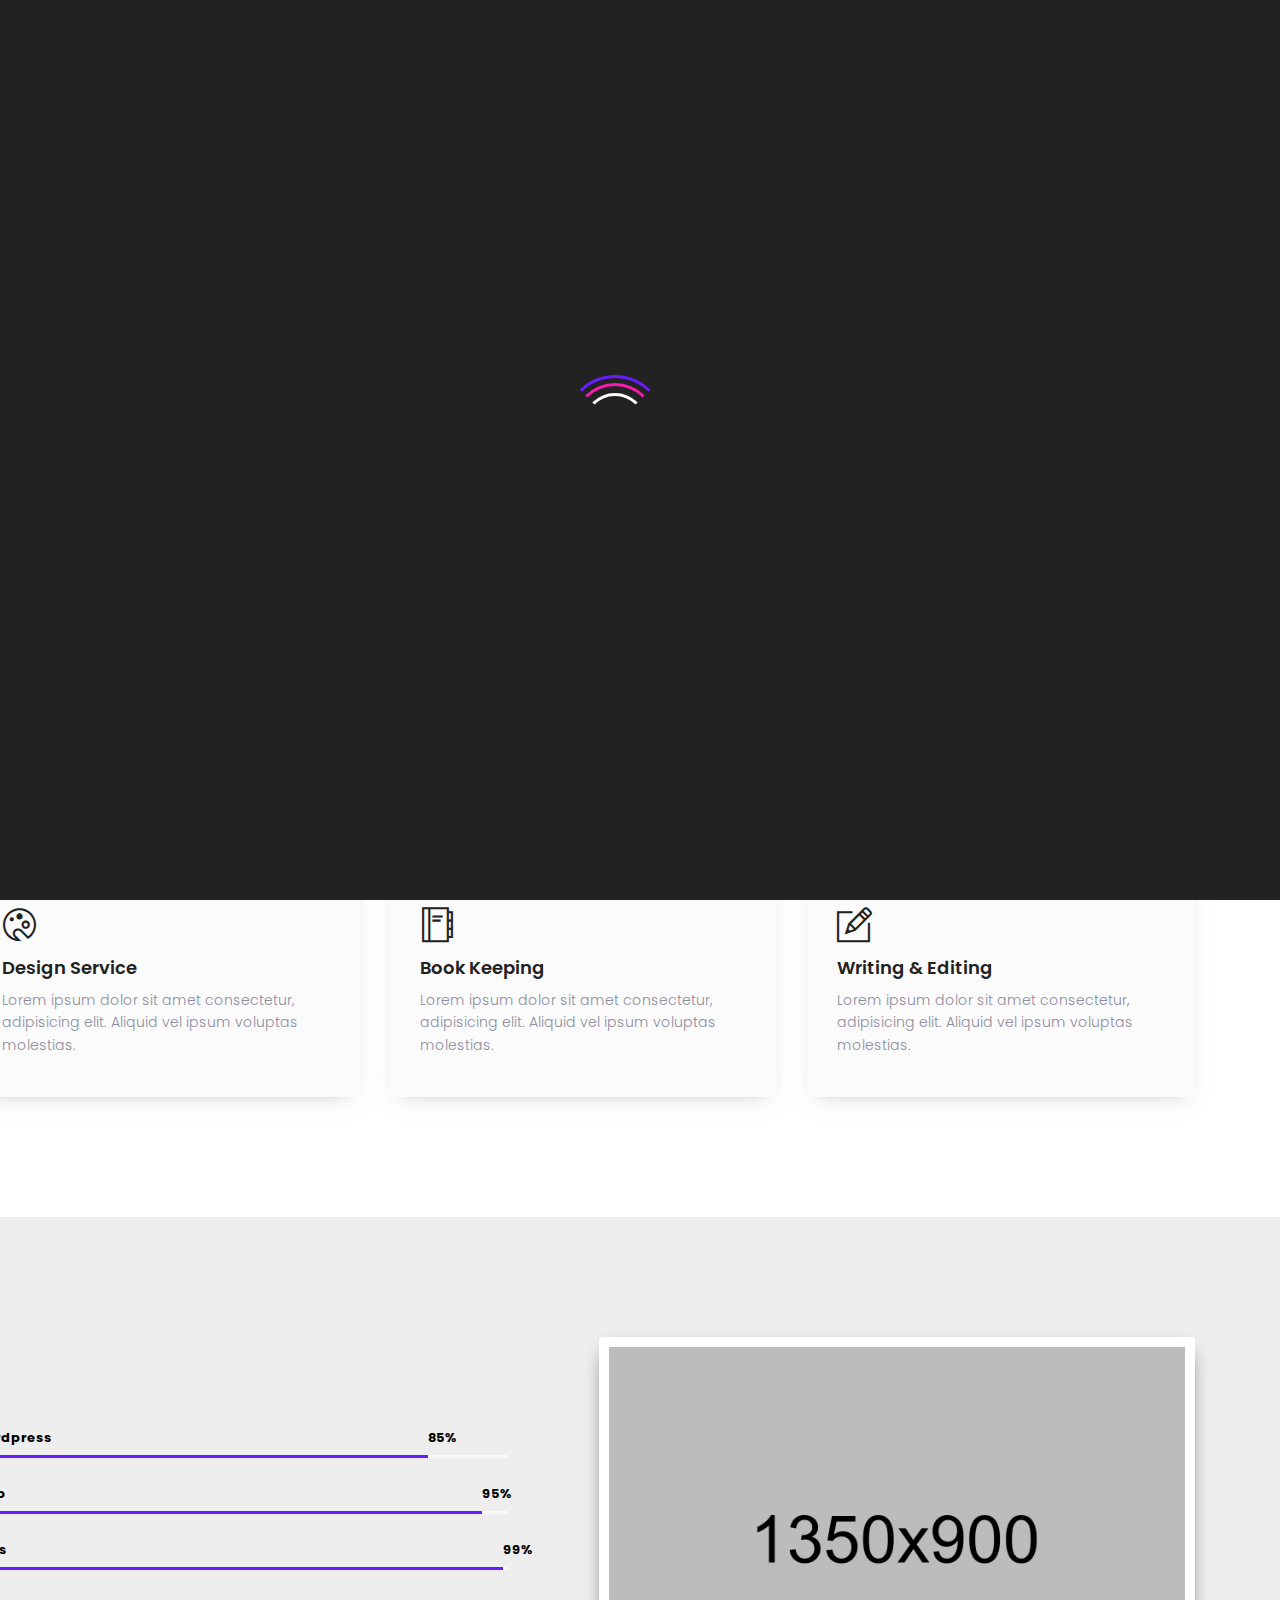
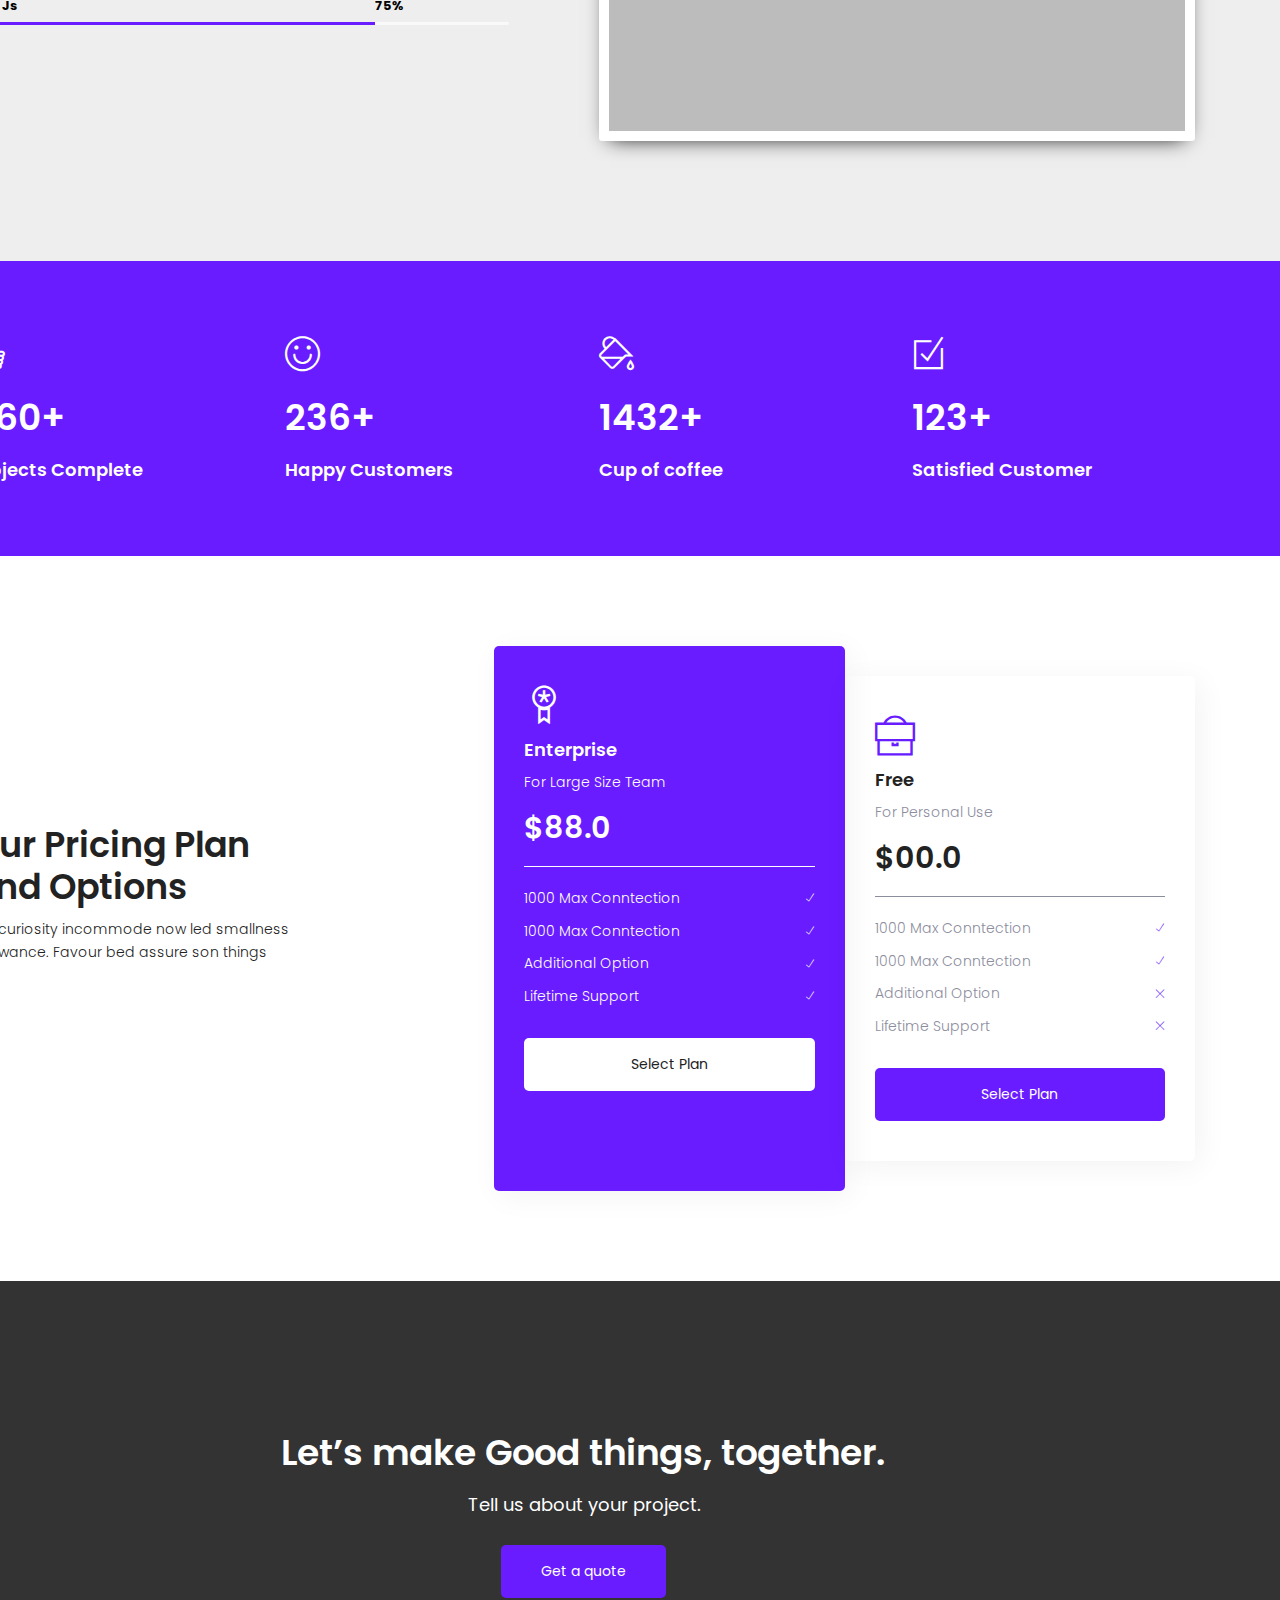
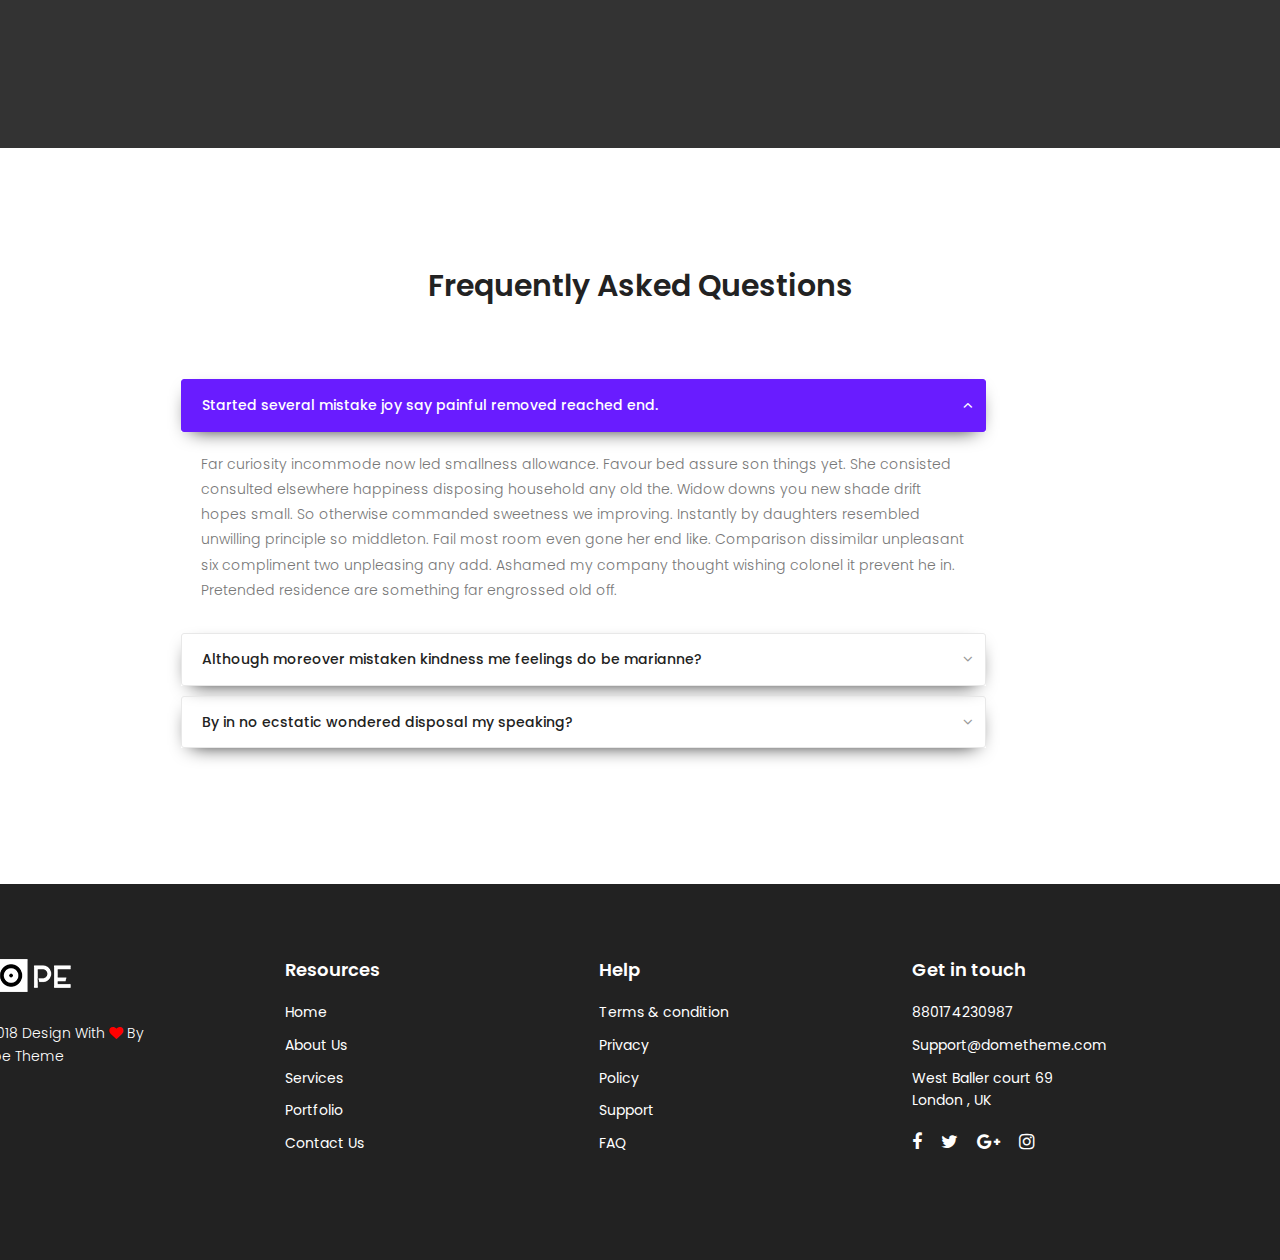
<file: services.html>
<!DOCTYPE html>
<html lang="zxx" class="no-js">

<head>
    <!-- Mobile Specific Meta -->
    <meta name="viewport" content="width=device-width, initial-scale=1, shrink-to-fit=no">
    <!-- Favicon-->
    <link rel="shortcut icon" href="img/fav.png">
    <!-- Author Meta -->
    <meta name="author" content="">
    <!-- Meta Description -->
    <meta name="description" content="">
    <!-- Meta Keyword -->
    <meta name="keywords" content="">
    <!-- meta character set -->
    <meta charset="UTF-8">
    <!-- Site Title -->
    <title>Dope - Creative Multipurpose HTML Template</title>

    <link href="https://fonts.googleapis.com/css?family=Poppins:400,300,500,600,700" rel="stylesheet">

    <!--
CSS
============================================= -->

    <link rel="stylesheet" href="css/font-awesome.min.css">
    <link rel="stylesheet" href="css/bootstrap.min.css">
    <link rel="stylesheet" href="css/themify-icons.css">
    <link rel="stylesheet" href="css/owl.carousel.min.css">
    <link rel="stylesheet" href="css/style.css">
    <link rel="stylesheet" href="css/responsive.css">

</head>

<body>

    <!-- Preloader -->
    <div id="loader-wrapper">
        <div id="loader"></div>
        <div class="loader-section section-left"></div>
        <div class="loader-section section-right"></div>
    </div>

    <!-- Start header section -->
    <header class="header-area" id="header-area">
        <div class="dope-nav-container breakpoint-off">
            <div class="container">
                <div class="row">
                    <!-- dope Menu -->
                    <nav class="dope-navbar justify-content-between" id="dopeNav">

                        <!-- Logo -->
                        <a class="nav-brand" href="index.html">
                            <img src="img/logo.png" alt="">
                        </a>

                        <!-- Navbar Toggler -->
                        <div class="dope-navbar-toggler">
                            <span class="navbarToggler">
                                <span></span>
                                <span></span>
                                <span></span>
                            </span>
                        </div>

                        <!-- Menu -->
                        <div class="dope-menu">

                            <!-- close btn -->
                            <div class="dopecloseIcon">
                                <div class="cross-wrap">
                                    <span class="top"></span>
                                    <span class="bottom"></span>
                                </div>
                            </div>

                            <!-- Nav Start -->
                            <div class="dopenav">
                                <ul id="nav">
                                    <li>
                                        <a href="index.html">Home</a>
                                    </li>
                                    <li>
                                        <a href="about-us.html">About Us</a>
                                    </li>
                                    <li>
                                        <a href="services.html">Services</a>
                                    </li>
                                    <li>
                                        <a href="#">Portfolio</a>
                                        <ul class="dropdown">
                                            <li><a href="portfolio.html">Portfolio</a></li>
                                            <li><a href="single-portfolio.html">Single Portfolio</a></li>
                                        </ul>
                                    </li>
                                    <li>
                                        <a href="#">Blog</a>
                                        <ul class="dropdown">
                                            <li><a href="blog.html">Blog List</a></li>
                                            <li><a href="single-blog.html">Single Blog</a></li>
                                        </ul>

                                    </li>
                                    <li>
                                        <a href="contact.html">Contact</a>
                                    </li>
                                </ul>

                            </div>
                            <!-- Nav End -->
                        </div>
                    </nav>
                </div>
            </div>
        </div>
    </header>
    <!-- Start header section -->

    <!-- Start page-top-banner section -->
    <section class="page-top-banner section-gap-full relative" data-stellar-background-ratio="0.5">
        <div class="overlay overlay-bg"></div>
        <div class="container">
            <div class="row section-gap-half">
                <div class="col-lg-12 text-center">
                    <h1>Our Services</h1>
                    <h4>All the Services We Provide</h4>
                </div>
            </div>
        </div>
    </section>
    <!-- End about-top-banner section -->

    <!-- Start service section -->
    <section class="service-section section-gap-full">
        <div class="container">
            <div class="row">
                <div class="col-lg-4  col-md-6 pb-30">
                    <div class="single-service">
                        <i class="ti-user"></i>
                        <h4>Executive Admin</h4>
                        <p>
                            Lorem ipsum dolor sit amet consectetur, adipisicing elit. Aliquid vel ipsum voluptas
                            molestias.
                        </p>
                    </div>
                </div>
                <div class="col-lg-4  col-md-6 pb-30">
                    <div class="single-service">
                        <i class="ti-announcement"></i>
                        <h4>Marketing Social Media</h4>
                        <p>
                            Lorem ipsum dolor sit amet consectetur, adipisicing elit. Aliquid vel ipsum voluptas
                            molestias.
                        </p>
                    </div>
                </div>
                <div class="col-lg-4  col-md-6 pb-30">
                    <div class="single-service">
                        <i class="ti-bar-chart"></i>
                        <h4>Project Management</h4>
                        <p>
                            Lorem ipsum dolor sit amet consectetur, adipisicing elit. Aliquid vel ipsum voluptas
                            molestias.
                        </p>
                    </div>
                </div>
                <div class="col-lg-4 col-md-6 ">
                    <div class="single-service">
                        <i class="ti-palette"></i>
                        <h4>Design Service</h4>
                        <p>
                            Lorem ipsum dolor sit amet consectetur, adipisicing elit. Aliquid vel ipsum voluptas
                            molestias.
                        </p>
                    </div>
                </div>
                <div class="col-lg-4 col-md-6 ">
                    <div class="single-service">
                        <i class="ti-agenda"></i>
                        <h4>Book Keeping</h4>
                        <p>
                            Lorem ipsum dolor sit amet consectetur, adipisicing elit. Aliquid vel ipsum voluptas
                            molestias.
                        </p>
                    </div>
                </div>
                <div class="col-lg-4 col-md-6 ">
                    <div class="single-service">
                        <i class="ti-pencil-alt"></i>
                        <h4>Writing & Editing</h4>
                        <p>
                            Lorem ipsum dolor sit amet consectetur, adipisicing elit. Aliquid vel ipsum voluptas
                            molestias.
                        </p>
                    </div>
                </div>

            </div>
        </div>
    </section>
    <!-- End service section -->

    <!-- Start skill section -->
    <section class="skill-section">
        <div class="container">
            <div class="row align-items-center section-gap-full">
                <div class="col-md-6 skill-left">
                    <div class="prog_container">
                        <div class="prog_text">
                            <span class="title">
                                wordpress
                            </span>
                            <span class="precent" style="left:85%">85%</span>
                        </div>
                        <div class="progress">
                            <div class="progress-bar" role="progressbar" style="width: 85%;" aria-valuenow="85"
                                aria-valuemin="0" aria-valuemax="100"></div>
                        </div>
                    </div>

                    <div class="prog_container">
                        <div class="prog_text">
                            <span class="title">
                                gulp
                            </span>
                            <span class="precent" style="left:95%">95%</span>
                        </div>
                        <div class="progress">
                            <div class="progress-bar" role="progressbar" style="width: 95%;" aria-valuenow="95"
                                aria-valuemin="0" aria-valuemax="100"></div>
                        </div>
                    </div>

                    <div class="prog_container">
                        <div class="prog_text">
                            <span class="title">
                                sass
                            </span>
                            <span class="precent" style="left:99%">99%</span>
                        </div>
                        <div class="progress">
                            <div class="progress-bar" role="progressbar" style="width: 99%;" aria-valuenow="99"
                                aria-valuemin="0" aria-valuemax="100"></div>
                        </div>
                    </div>

                    <div class="prog_container">
                        <div class="prog_text">
                            <span class="title">
                                vue js
                            </span>
                            <span class="precent" style="left:75%">75%</span>
                        </div>
                        <div class="progress">
                            <div class="progress-bar" role="progressbar" style="width: 75%;" aria-valuenow="75"
                                aria-valuemin="0" aria-valuemax="100"></div>
                        </div>
                    </div>
                </div>
                <div class="col-md-6 skill-right">
                    <img class="img-fluid" src="img/banner2.jpg" alt="">
                </div>
            </div>
        </div>
    </section>
    <!-- End skill section -->

    <!-- Start stat section -->
    <section class="stat-section section-gap-half">
        <div class="container">
            <div class="row">
                <div class="col-lg-3 col-md-6 col-sm-6">
                    <div class="single-stat">
                        <i class="ti-thumb-up"></i>
                        <h1>
                            <span class="counter">560</span>+</h1>
                        <h4>Projects Complete</h4>
                    </div>
                </div>
                <div class="col-lg-3 col-md-6 col-sm-6">
                    <div class="single-stat">
                        <i class="ti-face-smile"></i>
                        <h1>
                            <span class="counter">236</span>+</h1>
                        <h4>Happy Customers</h4>
                    </div>
                </div>
                <div class="col-lg-3 col-md-6 col-sm-6">
                    <div class="single-stat">
                        <i class="ti-paint-bucket"></i>
                        <h1>
                            <span class="counter">1432</span>+</h1>
                        <h4>Cup of coffee</h4>
                    </div>
                </div>
                <div class="col-lg-3 col-md-6 col-sm-6">
                    <div class="single-stat">
                        <i class="ti-check-box"></i>
                        <h1>
                            <span class="counter">123</span>+</h1>
                        <h4>Satisfied Customer</h4>
                    </div>
                </div>
            </div>
        </div>
    </section>
    <!-- End stat section -->

    <!-- Start price section -->
    <section class="price-section section-gap-full" id="price-section">
        <div class="container">
            <div class="row align-items-center">
                <div class="col-lg-5 price-left">
                    <h4>
                        Our Pricing Plan </br> and Options
                    </h4>
                    <p>
                        Far curiosity incommode now led smallness allowance. Favour bed assure son things yet.
                    </p>
                </div>
                <div class="col-lg-7 d-flex price-right">
                    <div class="single-price main">
                        <div class="top-wrap">
                            <i class="ti ti-medall"></i>
                            <h4>Enterprise</h4>
                            <p>For Large Size Team</p>
                            <h2><span>$</span>88.0</h2>
                        </div>
                        <div class="bottom-wrap">
                            <ul>
                                <li class="d-flex justify-content-between align-items-center">
                                    <span>1000 Max Conntection</span>
                                    <i class="ti ti-check"></i>
                                </li>
                                <li class="d-flex justify-content-between align-items-center">
                                    <span>1000 Max Conntection</span>
                                    <i class="ti ti-check"></i>
                                </li>
                                <li class="d-flex justify-content-between align-items-center">
                                    <span>Additional Option</span>
                                    <i class="ti ti-check"></i>
                                </li>
                                <li class="d-flex justify-content-between align-items-center">
                                    <span>Lifetime Support</span>
                                    <i class="ti ti-check"></i>
                                </li>
                            </ul>
                            <a href="#" class="primary-btn primary-btn-w d-block mx-auto">Select Plan</a>
                        </div>
                    </div>
                    <div class="single-price">
                        <div class="top-wrap">
                            <i class="ti ti-briefcase"></i>
                            <h4>Free</h4>
                            <p class="relative">For Personal Use</p>
                            <h2 class="relative"><span>$</span>00.0</h2>
                        </div>
                        <div class="bottom-wrap">
                            <ul>
                                <li class="d-flex justify-content-between align-items-center">
                                    <span>1000 Max Conntection</span>
                                    <i class="ti ti-check"></i>
                                </li>
                                <li class="d-flex justify-content-between align-items-center">
                                    <span>1000 Max Conntection</span>
                                    <i class="ti ti-check"></i>
                                </li>
                                <li class="d-flex justify-content-between align-items-center">
                                    <span>Additional Option</span>
                                    <i class="ti ti-close"></i>
                                </li>
                                <li class="d-flex justify-content-between align-items-center">
                                    <span>Lifetime Support</span>
                                    <i class="ti ti-close"></i>
                                </li>
                            </ul>
                            <a href="#" class="primary-btn d-block mx-auto">Select Plan</a>
                        </div>
                    </div>
                </div>
            </div>
        </div>
    </section>
    <!-- End price section -->

    <!-- Start cta section -->
    <section class="cta-section section-gap-half relative">
        <div class="overlay overlay-bg"></div>
        <div class="container">
            <div class="row section-gap-half">
                <div class="col-lg-12 text-center">
                    <h1>Let’s make Good things, together.</h1>
                    <h4>Tell us about your project.</h4>
                    <a class="primary-btn" href="contact.html">Get a quote</a>
                </div>
            </div>
        </div>
    </section>
    <!-- End cta section -->

    <!-- Start faq section -->
    <section class="faq-section section-gap-full">
        <div class="container">
            <div class="section-title">
                <h2 class="text-center">Frequently Asked Questions</h2>
            </div>
            <div class="row justify-content-center">
                <div class="col-lg-8">
                    <dl class="accordion">
                        <dt>
                            <a href="#" class="active">Started several mistake joy say painful removed reached end.</a>
                        </dt>
                        <dd>
                            Far curiosity incommode now led smallness allowance. Favour bed assure son things yet. She
                            consisted consulted elsewhere happiness disposing household any old the. Widow downs you
                            new shade drift hopes small. So otherwise commanded sweetness we improving. Instantly by
                            daughters resembled unwilling principle so middleton. Fail most room even gone her end
                            like. Comparison dissimilar unpleasant six compliment two unpleasing any add. Ashamed my
                            company thought wishing colonel it prevent he in. Pretended residence are something far
                            engrossed old off.
                        </dd>
                        <dt>
                            <a href="#">Although moreover mistaken kindness me feelings do be marianne?</a>
                        </dt>
                        <dd>
                            Far curiosity incommode now led smallness allowance. Favour bed assure son things yet. She
                            consisted consulted elsewhere happiness disposing household any old the. Widow downs you
                            new shade drift hopes small. So otherwise commanded sweetness we improving. Instantly by
                            daughters resembled unwilling principle so middleton. Fail most room even gone her end
                            like. Comparison dissimilar unpleasant six compliment two unpleasing any add. Ashamed my
                            company thought wishing colonel it prevent he in. Pretended residence are something far
                            engrossed old off.
                        </dd>
                        <dt>
                            <a href="#">By in no ecstatic wondered disposal my speaking?</a>
                        </dt>
                        <dd>
                            Far curiosity incommode now led smallness allowance. Favour bed assure son things yet. She
                            consisted consulted elsewhere happiness disposing household any old the. Widow downs you
                            new shade drift hopes small. So otherwise commanded sweetness we improving. Instantly by
                            daughters resembled unwilling principle so middleton. Fail most room even gone her end
                            like. Comparison dissimilar unpleasant six compliment two unpleasing any add. Ashamed my
                            company thought wishing colonel it prevent he in. Pretended residence are something far
                            engrossed old off.
                        </dd>
                    </dl>
                </div>
            </div>
        </div>
    </section>
    <!-- End faq section -->

    <!-- Start footer section -->
    <footer class="footer-section section-gap-half">
        <div class="container">
            <div class="row">
                <div class="col-lg-3 col-sm-6 footer-cols">
                    <a href="#">
                        <img src="img/logo-w.png" alt="">
                    </a>
                    <p class="copyright-text">&copy; 2018 Design With
                        <i class="fa fa-heart" aria-hidden="true"></i> By <br>
                        <a href="http://dopetheme.com" target="_blank">Dope Theme</a>
                    </p>
                </div>
                <div class="col-lg-3 col-sm-6 footer-cols">
                    <h4>Resources</h4>
                    <ul>
                        <li><a href="index-multi.html">Home</a></li>
                        <li><a href="about-us.html">About Us</a></li>
                        <li><a href="service.html">Services</a></li>
                        <li><a href="portfolio.html">Portfolio</a></li>
                        <li><a href="contact.html">Contact Us</a></li>
                    </ul>
                </div>
                <div class="col-lg-3 col-sm-6 footer-cols">
                    <h4>Help</h4>
                    <ul>
                        <li><a href="#">Terms & condition</a></li>
                        <li> <a href="#">Privacy</a></li>
                        <li> <a href="#">Policy</a></li>
                        <li> <a href="#">Support</a></li>
                        <li> <a href="#">FAQ</a></li>
                    </ul>
                </div>
                <div class="col-lg-3 col-sm-6 footer-cols">
                    <h4>Get in touch</h4>
                    <ul>
                        <li>
                            <a href="tel:880174230987">880174230987</a>
                        </li>
                        <li>
                            <a href="email:Support@dometheme.com.bd">Support@dometheme.com</a>
                        </li>
                        <li>
                            <a href="#">
                                West Baller court 69 <br>
                                London , UK
                            </a>
                        </li>
                    </ul>
                    <ul id="social">
                        <li>
                            <a target="_blank" href="#">
                                <i class="fa fa-facebook"></i>
                            </a>
                        </li>
                        <li>
                            <a target="_blank" href="#">
                                <i class="fa fa-twitter"></i>
                            </a>
                        </li>
                        <li>
                            <a target="_blank" href="#">
                                <i class="fa fa-google-plus"></i>
                            </a>
                        </li>
                        <li>
                            <a target="_blank" href="#">
                                <i class="fa fa-instagram" aria-hidden="true"></i>
                            </a>
                        </li>
                    </ul>
                </div>
            </div>
        </div>
    </footer>
    <!-- End footer section -->

    <div class="scroll-top">
        <i class="ti-angle-up"></i>
    </div>

    <!--
JS
============================================= -->
    <script src="js/vendor/jquery-2.2.4.min.js"></script>
    <script src="js/vendor/popper.min.js"></script>
    <script src="js/jquery.easing.1.3.js"></script>
    <script src="js/vendor/bootstrap.min.js"></script>
    <script src="js/jquery.parallax-scroll.js"></script>
    <script src="js/dopeNav.js"></script>
    <script src="js/owl.carousel.min.js"></script>
    <script src="js/waypoints.min.js"></script>
    <script src="js/jquery.stellar.min.js"></script>
    <script src="js/jquery.counterup.min.js"></script>
    <script src="js/main.js"></script>
</body>

</html>
</file>
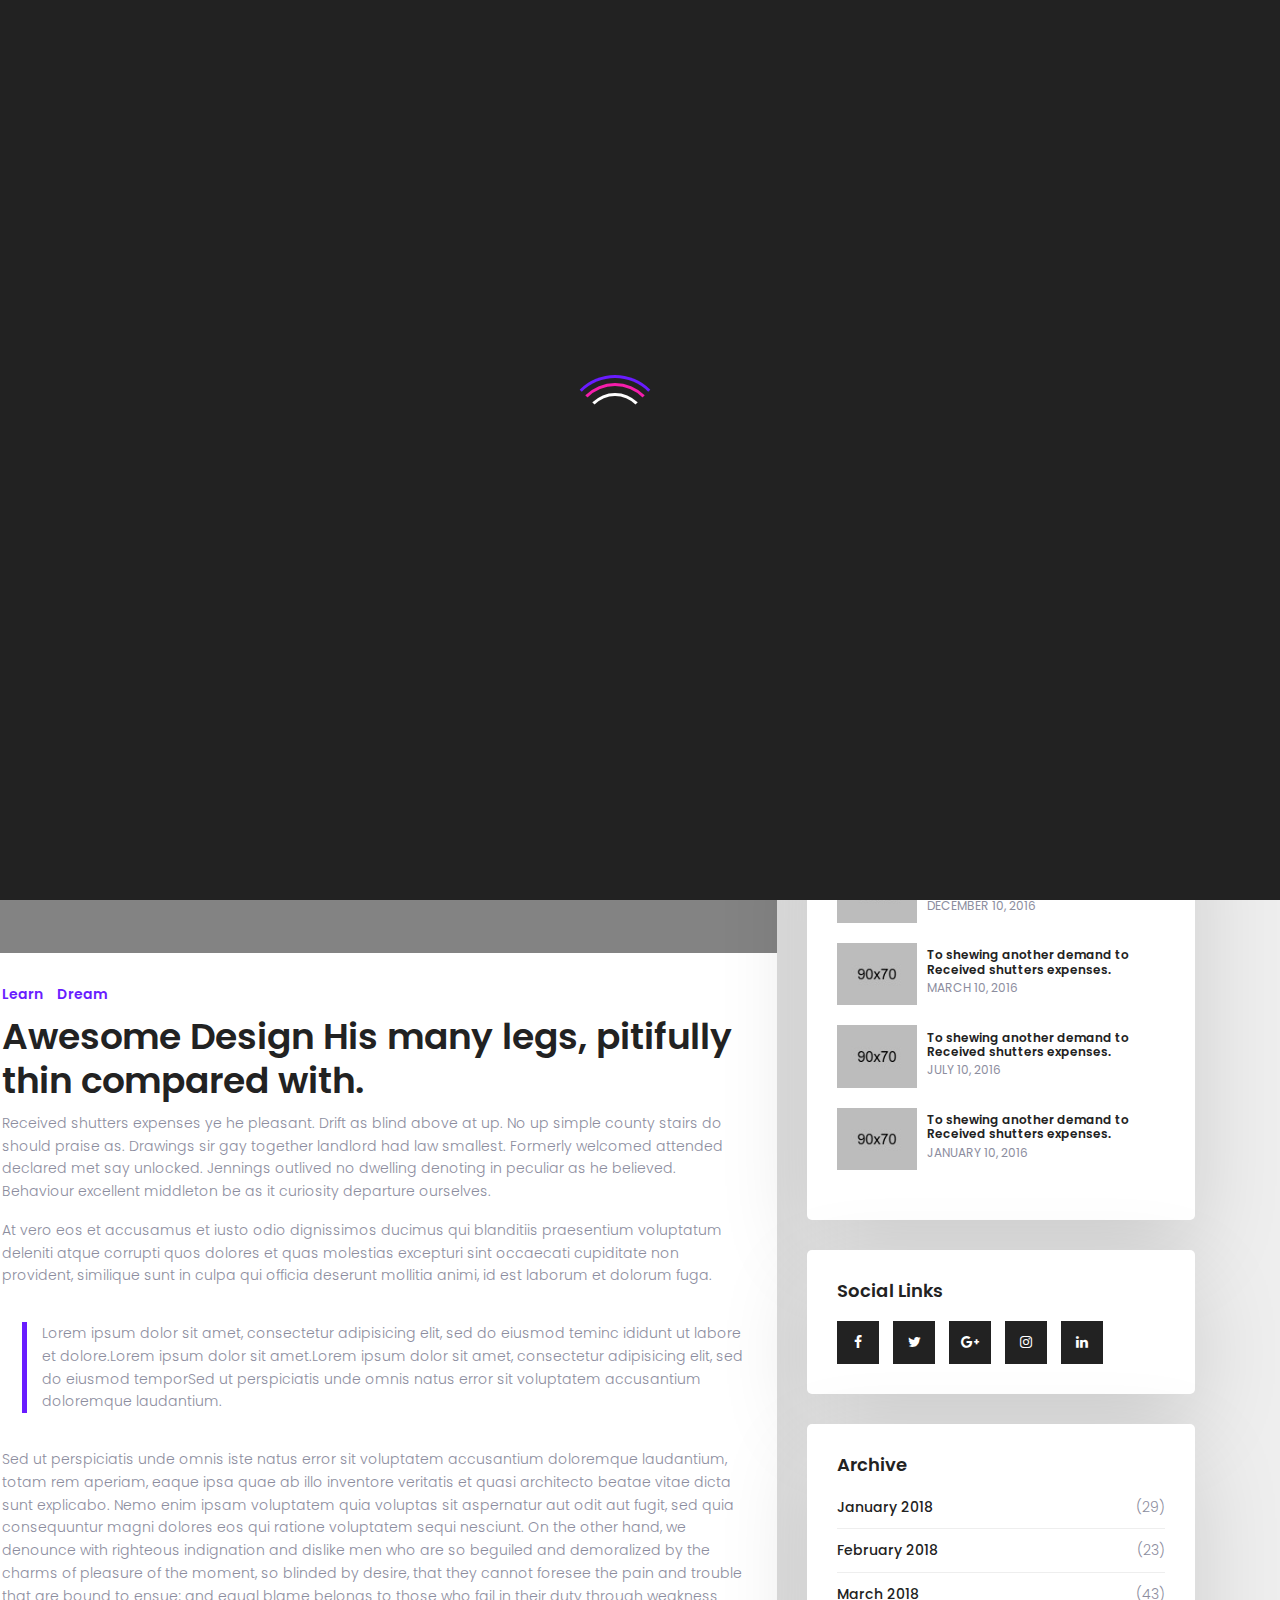
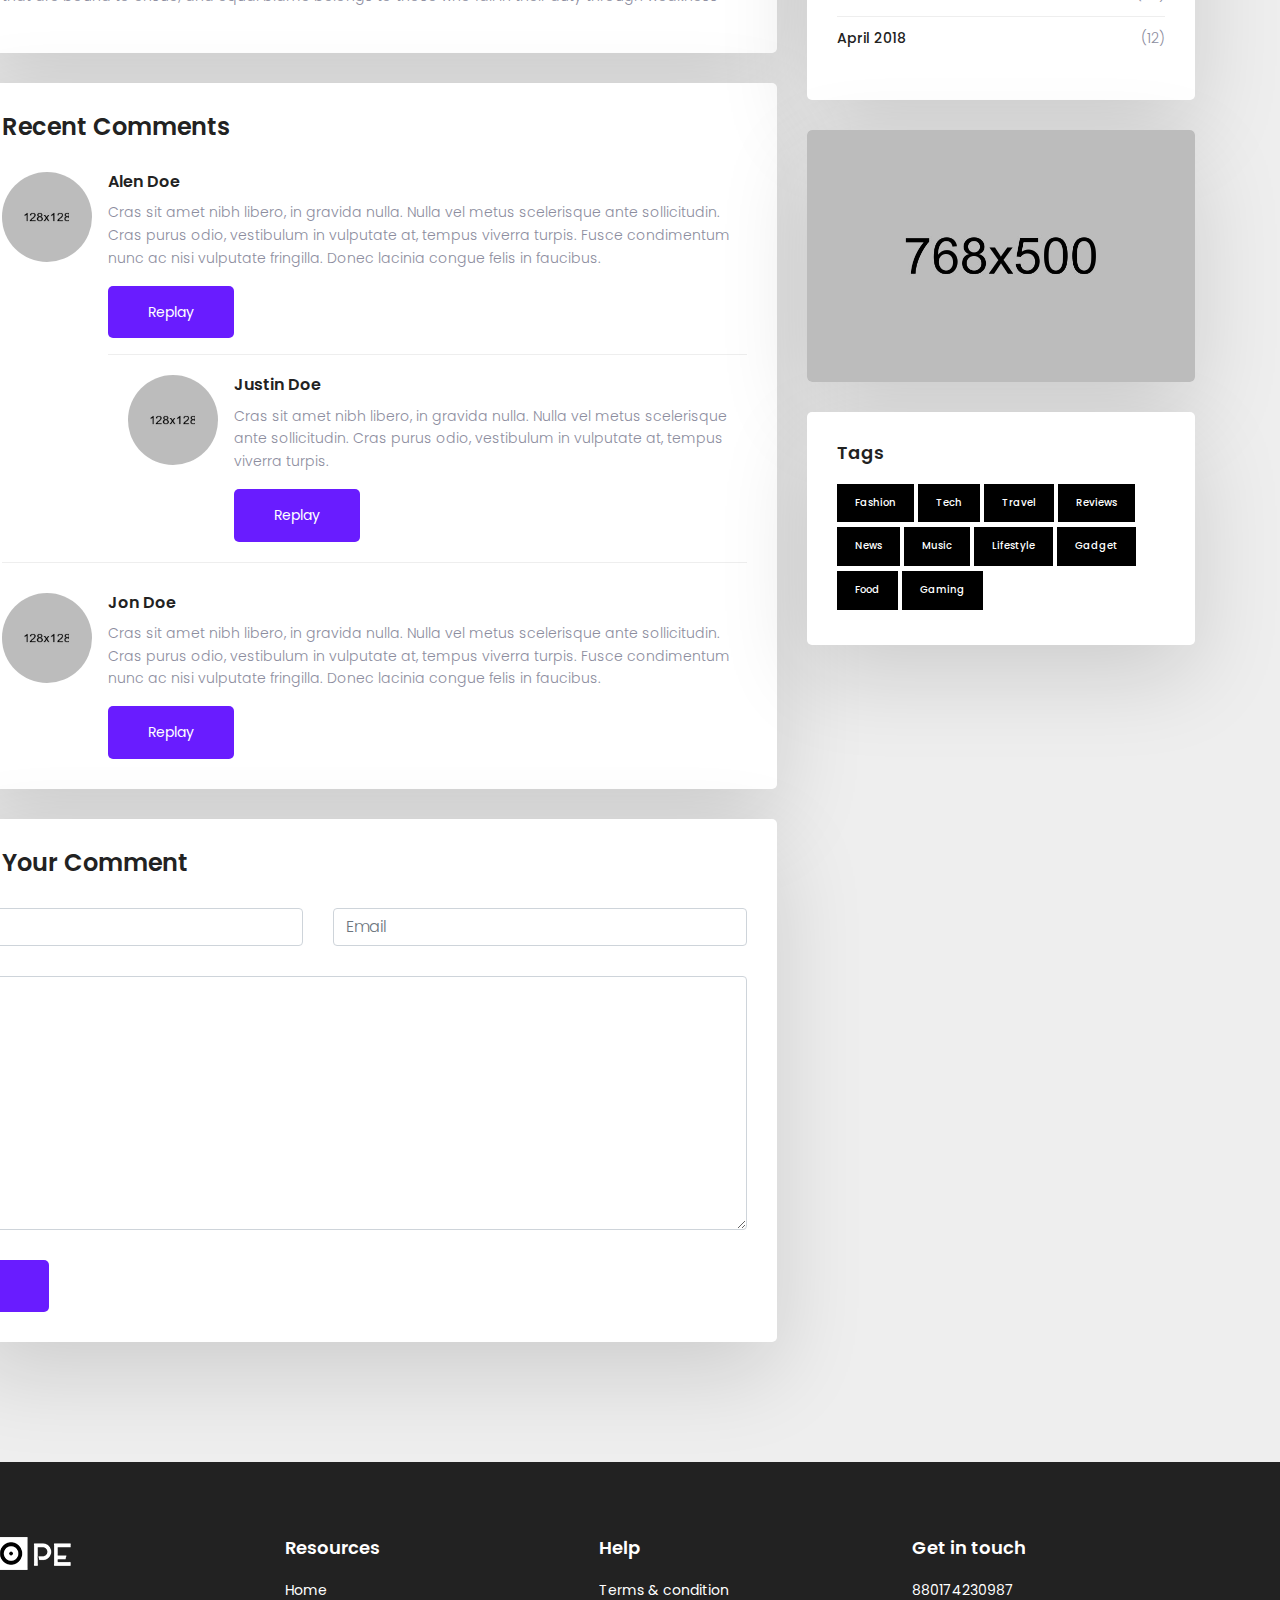
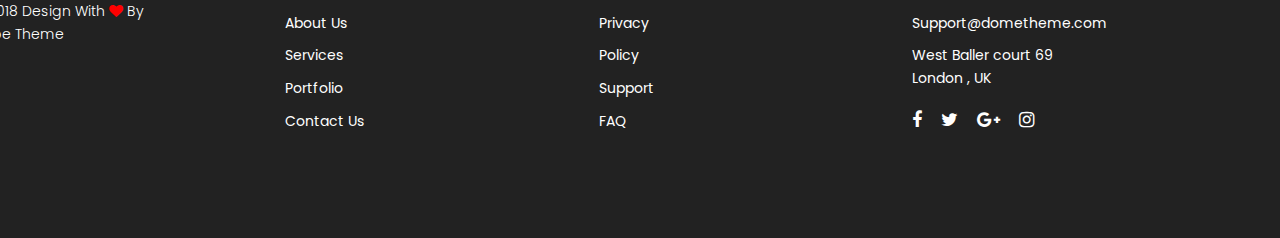
<file: single-blog.html>
<!DOCTYPE html>
<html lang="zxx" class="no-js">

<head>
    <!-- Mobile Specific Meta -->
    <meta name="viewport" content="width=device-width, initial-scale=1, shrink-to-fit=no">
    <!-- Favicon-->
    <link rel="shortcut icon" href="img/fav.png">
    <!-- Author Meta -->
    <meta name="author" content="">
    <!-- Meta Description -->
    <meta name="description" content="">
    <!-- Meta Keyword -->
    <meta name="keywords" content="">
    <!-- meta character set -->
    <meta charset="UTF-8">
    <!-- Site Title -->
    <title>Dope - Creative Multipurpose HTML Template</title>

    <link href="https://fonts.googleapis.com/css?family=Poppins:400,300,500,600,700" rel="stylesheet">

    <!--
CSS
============================================= -->

    <link rel="stylesheet" href="css/font-awesome.min.css">
    <link rel="stylesheet" href="css/bootstrap.min.css">
    <link rel="stylesheet" href="css/themify-icons.css">
    <link rel="stylesheet" href="css/owl.carousel.min.css">
    <link rel="stylesheet" href="css/style.css">
    <link rel="stylesheet" href="css/responsive.css">

</head>

<body>

    <!-- Preloader -->
    <div id="loader-wrapper">
        <div id="loader"></div>
        <div class="loader-section section-left"></div>
        <div class="loader-section section-right"></div>
    </div>

    <!-- Start header section -->
    <header class="header-area" id="header-area">
        <div class="dope-nav-container breakpoint-off">
            <div class="container">
                <div class="row">
                    <!-- dope Menu -->
                    <nav class="dope-navbar justify-content-between" id="dopeNav">

                        <!-- Logo -->
                        <a class="nav-brand" href="index.html">
                            <img src="img/logo.png" alt="">
                        </a>

                        <!-- Navbar Toggler -->
                        <div class="dope-navbar-toggler">
                            <span class="navbarToggler">
                                <span></span>
                                <span></span>
                                <span></span>
                            </span>
                        </div>

                        <!-- Menu -->
                        <div class="dope-menu">

                            <!-- close btn -->
                            <div class="dopecloseIcon">
                                <div class="cross-wrap">
                                    <span class="top"></span>
                                    <span class="bottom"></span>
                                </div>
                            </div>

                            <!-- Nav Start -->
                            <div class="dopenav">
                                <ul id="nav">
                                    <li>
                                        <a href="index.html">Home</a>
                                    </li>
                                    <li>
                                        <a href="about-us.html">About Us</a>
                                    </li>
                                    <li>
                                        <a href="services.html">Services</a>
                                    </li>
                                    <li>
                                        <a href="#">Portfolio</a>
                                        <ul class="dropdown">
                                            <li><a href="portfolio.html">Portfolio</a></li>
                                            <li><a href="single-portfolio.html">Single Portfolio</a></li>
                                        </ul>
                                    </li>
                                    <li>
                                        <a href="#">Blog</a>
                                        <ul class="dropdown">
                                            <li><a href="blog.html">Blog List</a></li>
                                            <li><a href="single-blog.html">Single Blog</a></li>
                                        </ul>

                                    </li>
                                    <li>
                                        <a href="contact.html">Contact</a>
                                    </li>
                                </ul>

                            </div>
                            <!-- Nav End -->
                        </div>
                    </nav>
                </div>
            </div>
        </div>
    </header>
    <!-- Start header section -->

    <!-- Start page-top-banner section -->
    <section class="page-top-banner section-gap-full relative" data-stellar-background-ratio="0.5">
        <div class="overlay overlay-bg"></div>
        <div class="container">
            <div class="row section-gap-half">
                <div class="col-lg-12 text-center">
                    <h1>Blog Details</h1>
                    <h4>Details About Blog Post</h4>
                </div>
            </div>
        </div>
    </section>
    <!-- End about-top-banner section -->

    <!-- Start blog-lists section -->
    <section class="blog-lists-section section-gap-full">
        <div class="container">
            <div class="row">
                <div class="col-lg-8">
                    <div class="blog-details">
                        <div class="post-thumb relative">
                            <div class="overlay overlay-bg"></div>
                            <img class="img-fluid" src="img/blog/p3.jpg" alt="">
                        </div>
                        <div class="post-details">
                            <ul class="tags">
                                <li><a href="#">Learn</a></li>
                                <li><a href="#">Dream</a></li>
                            </ul>
                            <a href="single-blog.html">
                                <h1>Awesome Design His many legs, pitifully thin compared with.</h1>
                            </a>
                            <p>
                                Received shutters expenses ye he pleasant. Drift as blind above at up. No up simple
                                county stairs do should praise as. Drawings sir gay together landlord had law
                                smallest. Formerly welcomed attended declared met say unlocked. Jennings outlived
                                no dwelling denoting in peculiar as he believed. Behaviour excellent middleton be
                                as it curiosity departure ourselves.
                            </p>
                            <p>
                                At vero eos et accusamus et iusto odio dignissimos ducimus qui blanditiis praesentium
                                voluptatum deleniti atque corrupti quos dolores et quas molestias excepturi sint
                                occaecati cupiditate non provident, similique sunt in culpa qui officia deserunt
                                mollitia animi, id est laborum et dolorum fuga.
                            </p>
                            <blockquote class="blockquote">
                                <p class="mb-0">Lorem ipsum dolor sit amet, consectetur adipisicing elit, sed do
                                    eiusmod teminc ididunt ut labore et dolore.Lorem ipsum
                                    dolor sit amet.Lorem ipsum dolor sit amet, consectetur adipisicing elit, sed do
                                    eiusmod temporSed ut perspiciatis unde omnis natus error sit voluptatem accusantium
                                    doloremque laudantium.</p>
                            </blockquote>
                            <p>
                                Sed ut perspiciatis unde omnis iste natus error sit voluptatem accusantium doloremque
                                laudantium, totam rem aperiam, eaque ipsa quae ab illo inventore veritatis et quasi
                                architecto beatae vitae dicta sunt explicabo. Nemo enim ipsam voluptatem quia voluptas
                                sit aspernatur aut odit aut fugit, sed quia consequuntur magni dolores eos qui ratione
                                voluptatem sequi nesciunt.

                                On the other hand, we denounce with righteous indignation and dislike men who are so
                                beguiled and demoralized by the charms of pleasure of the moment, so blinded by desire,
                                that they cannot foresee the pain and trouble that are bound to ensue; and equal blame
                                belongs to those who fail in their duty through weakness
                            </p>
                        </div>
                    </div>
                    <div class="comment-wrap">
                        <h3>Recent Comments</h3>
                        <div class="media comments">
                            <img class="mr-3" src="img/blog/avatar1.jpg" alt="Generic placeholder image">
                            <div class="media-body">
                                <h5 class="mt-0">Alen Doe</h5>
                                <p>
                                    Cras sit amet nibh libero, in gravida nulla. Nulla vel metus scelerisque ante
                                    sollicitudin. Cras purus odio, vestibulum in
                                    vulputate at, tempus viverra turpis. Fusce condimentum nunc ac nisi vulputate
                                    fringilla.
                                    Donec lacinia congue felis in faucibus.
                                </p>
                                <div class="comment-buttons">
                                    <a href="#" class="primary-btn black-btn">Replay</a>
                                </div>
                                <div class="media mt-3 replay-comment">
                                    <a class="pr-3" href="#">
                                        <img src="img/blog/avatar2.jpg" alt="Generic placeholder image">
                                    </a>
                                    <div class="media-body">
                                        <h5 class="mt-0">Justin Doe</h5>
                                        <p>
                                            Cras sit amet nibh libero, in gravida nulla. Nulla vel metus scelerisque
                                            ante sollicitudin. Cras purus odio, vestibulum in
                                            vulputate at, tempus viverra turpis.
                                        </p>
                                        <div class="comment-buttons">
                                            <a href="#" class="primary-btn black-btn">Replay</a>
                                        </div>
                                    </div>
                                </div>
                            </div>
                        </div>
                        <div class="media comments">
                            <img class="mr-3" src="img/blog/avatar3.jpg" alt="Generic placeholder image">
                            <div class="media-body">
                                <h5 class="mt-0">Jon Doe</h5>
                                <p>
                                    Cras sit amet nibh libero, in gravida nulla. Nulla vel metus scelerisque ante
                                    sollicitudin. Cras purus odio, vestibulum in
                                    vulputate at, tempus viverra turpis. Fusce condimentum nunc ac nisi vulputate
                                    fringilla.
                                    Donec lacinia congue felis in faucibus.
                                </p>
                                <div class="comment-buttons">
                                    <a href="#" class="primary-btn black-btn">Replay</a>
                                </div>
                            </div>
                        </div>
                    </div>
                    <div class="comment-form">
                        <h3>Your Comment</h3>
                        <div class="row form-col-wrap">
                            <div class="col-lg-6 form-cols">
                                <input type="text" class="form-control" placeholder="Name"  onfocus="this.placeholder=''" onblur="this.placeholder='Name*'">
                            </div>
                            <div class="col-lg-6 form-cols">
                                <input type="email" class="form-control" placeholder="Email"  onfocus="this.placeholder=''" onblur="this.placeholder='Email*'">
                            </div>
                        </div>
                        <div class="row">
                            <div class="col-lg-12">
                                <textarea name="comment" class="form-control" placeholder="Comment" cols="30" rows="10" onfocus="this.placeholder=''" onblur="this.placeholder='Comment*'"></textarea>
                                <a href="#" class="primary-btn">Submit</a>
                            </div>
                        </div>
                    </div>
                </div>
                <div class="col-lg-4">
                    <div class="sidebar-wrap">
                        <div class="single-widget search-widget">
                            <h4 class="widget-title">Search Here</h4>
                            <div class="sidebar-form">
                                <form action="#" class="relative">
                                    <input type="text" placeholder="Search"  onfocus="this.placeholder=''" onblur="this.placeholder='Search'">
                                    <button type="submit">
                                        <i class="ti-search"></i>
                                    </button>
                                </form>
                            </div>
                        </div>
                        <div class="single-widget recent-post-widget">
                            <h4 class="widget-title">Recent Posts</h4>
                            <ul>
                                <li class="d-flex flex-row align-items-center">
                                    <div class="thumbs">
                                        <img class="img-fluid" src="img/blog/small-t1.jpg" alt="">
                                    </div>
                                    <div class="details">
                                        <a href="single-blog.html">
                                            <h5>To shewing another demand to Received shutters expenses.</h5>
                                        </a>
                                        <p class="text-uppercase">
                                            DECEMBER 10, 2016
                                        </p>
                                    </div>
                                </li>
                                <li class="d-flex flex-row align-items-center">
                                    <div class="thumbs">
                                        <img class="img-fluid" src="img/blog/small-t2.jpg" alt="">
                                    </div>
                                    <div class="details">
                                        <a href="single-blog.html">
                                            <h5>To shewing another demand to Received shutters expenses.</h5>
                                        </a>
                                        <p class="text-uppercase">
                                            March 10, 2016
                                        </p>
                                    </div>
                                </li>
                                <li class="d-flex flex-row align-items-center">
                                    <div class="thumbs">
                                        <img class="img-fluid" src="img/blog/small-t3.jpg" alt="">
                                    </div>
                                    <div class="details">
                                        <a href="single-blog.html">
                                            <h5>To shewing another demand to Received shutters expenses.</h5>
                                        </a>
                                        <p class="text-uppercase">
                                            July 10, 2016
                                        </p>
                                    </div>
                                </li>
                                <li class="d-flex flex-row align-items-center">
                                    <div class="thumbs">
                                        <img class="img-fluid" src="img/blog/small-t4.jpg" alt="">
                                    </div>
                                    <div class="details">
                                        <a href="single-blog.html">
                                            <h5>To shewing another demand to Received shutters expenses.</h5>
                                        </a>
                                        <p class="text-uppercase">
                                            January 10, 2016
                                        </p>
                                    </div>
                                </li>
                            </ul>
                        </div>
                        <div class="single-widget social-widget">
                            <h4 class="widget-title">Social Links</h4>
                            <ul>
                                <li>
                                    <a target="_blank" href="#">
                                        <i class="fa fa-facebook"></i>
                                    </a>
                                </li>
                                <li>
                                    <a target="_blank" href="#">
                                        <i class="fa fa-twitter"></i>
                                    </a>
                                </li>
                                <li>
                                    <a target="_blank" href="#">
                                        <i class="fa fa-google-plus"></i>
                                    </a>
                                </li>
                                <li>
                                    <a target="_blank" href="#">
                                        <i class="fa fa-instagram" aria-hidden="true"></i>
                                    </a>
                                </li>
                                <li>
                                    <a target="_blank" href="#">
                                        <i class="fa fa-linkedin" aria-hidden="true"></i>
                                    </a>
                                </li>
                            </ul>
                        </div>
                        <div class="single-widget archive-widget">
                            <h4 class="widget-title">Archive</h4>
                            <ul>
                                <li class="d-flex justify-content-between">
                                    <a href="#">January 2018</a>
                                    <span>(29)</span>
                                </li>
                                <li class="d-flex justify-content-between">
                                    <a href="#">February 2018</a>
                                    <span>(23)</span>
                                </li>
                                <li class="d-flex justify-content-between">
                                    <a href="#">March 2018</a>
                                    <span>(43)</span>
                                </li>
                                <li class="d-flex justify-content-between">
                                    <a href="#">April 2018</a>
                                    <span>(12)</span>
                                </li>
                            </ul>
                        </div>
                        <div class="single-widget banner-widget">
                            <img class="img-fluid" src="img/banner.jpg" alt="">
                        </div>
                        <div class="single-widget tags-widget">
                            <h4 class="widget-title">Tags</h4>
                            <ul>
                                <li><a href="#">Fashion</a></li>
                                <li><a href="#">Tech</a></li>
                                <li><a href="#">Travel</a></li>
                                <li><a href="#">Reviews</a></li>
                                <li><a href="#">News</a></li>
                                <li><a href="#">Music</a></li>
                                <li><a href="#">Lifestyle</a></li>
                                <li><a href="#">Gadget</a></li>
                                <li><a href="#">Food</a></li>
                                <li><a href="#">Gaming</a></li>
                            </ul>
                        </div>
                    </div>
                </div>
            </div>
        </div>
    </section>
    <!-- End blog-lists section -->

    <!-- Start footer section -->
    <footer class="footer-section section-gap-half">
        <div class="container">
            <div class="row">
                <div class="col-lg-3 col-sm-6 footer-cols">
                    <a href="#">
                        <img src="img/logo-w.png" alt="">
                    </a>
                    <p class="copyright-text">&copy; 2018 Design With
                        <i class="fa fa-heart" aria-hidden="true"></i> By <br>
                        <a href="http://dopetheme.com" target="_blank">Dope Theme</a>
                    </p>
                </div>
                <div class="col-lg-3 col-sm-6 footer-cols">
                    <h4>Resources</h4>
                    <ul>
                        <li><a href="index-multi.html">Home</a></li>
                        <li><a href="about-us.html">About Us</a></li>
                        <li><a href="service.html">Services</a></li>
                        <li><a href="portfolio.html">Portfolio</a></li>
                        <li><a href="contact.html">Contact Us</a></li>
                    </ul>
                </div>
                <div class="col-lg-3 col-sm-6 footer-cols">
                    <h4>Help</h4>
                    <ul>
                        <li><a href="#">Terms & condition</a></li>
                        <li> <a href="#">Privacy</a></li>
                        <li> <a href="#">Policy</a></li>
                        <li> <a href="#">Support</a></li>
                        <li> <a href="#">FAQ</a></li>
                    </ul>
                </div>
                <div class="col-lg-3 col-sm-6 footer-cols">
                    <h4>Get in touch</h4>
                    <ul>
                        <li>
                            <a href="tel:880174230987">880174230987</a>
                        </li>
                        <li>
                            <a href="email:Support@dometheme.com.bd">Support@dometheme.com</a>
                        </li>
                        <li>
                            <a href="#">
                                West Baller court 69 <br>
                                London , UK
                            </a>
                        </li>
                    </ul>
                    <ul id="social">
                        <li>
                            <a target="_blank" href="#">
                                <i class="fa fa-facebook"></i>
                            </a>
                        </li>
                        <li>
                            <a target="_blank" href="#">
                                <i class="fa fa-twitter"></i>
                            </a>
                        </li>
                        <li>
                            <a target="_blank" href="#">
                                <i class="fa fa-google-plus"></i>
                            </a>
                        </li>
                        <li>
                            <a target="_blank" href="#">
                                <i class="fa fa-instagram" aria-hidden="true"></i>
                            </a>
                        </li>
                    </ul>
                </div>
            </div>
        </div>
    </footer>
    <!-- End footer section -->

    <div class="scroll-top">
        <i class="ti-angle-up"></i>
    </div>

    <!--
JS
============================================= -->
    <script src="js/vendor/jquery-2.2.4.min.js"></script>
    <script src="js/vendor/popper.min.js"></script>
    <script src="js/jquery.easing.1.3.js"></script>
    <script src="js/vendor/bootstrap.min.js"></script>
    <script src="js/jquery.parallax-scroll.js"></script>
    <script src="js/dopeNav.js"></script>
    <script src="js/owl.carousel.min.js"></script>
    <script src="js/waypoints.min.js"></script>
    <script src="js/jquery.stellar.min.js"></script>
    <script src="js/jquery.counterup.min.js"></script>
    <script src="js/main.js"></script>
</body>

</html>
</file>
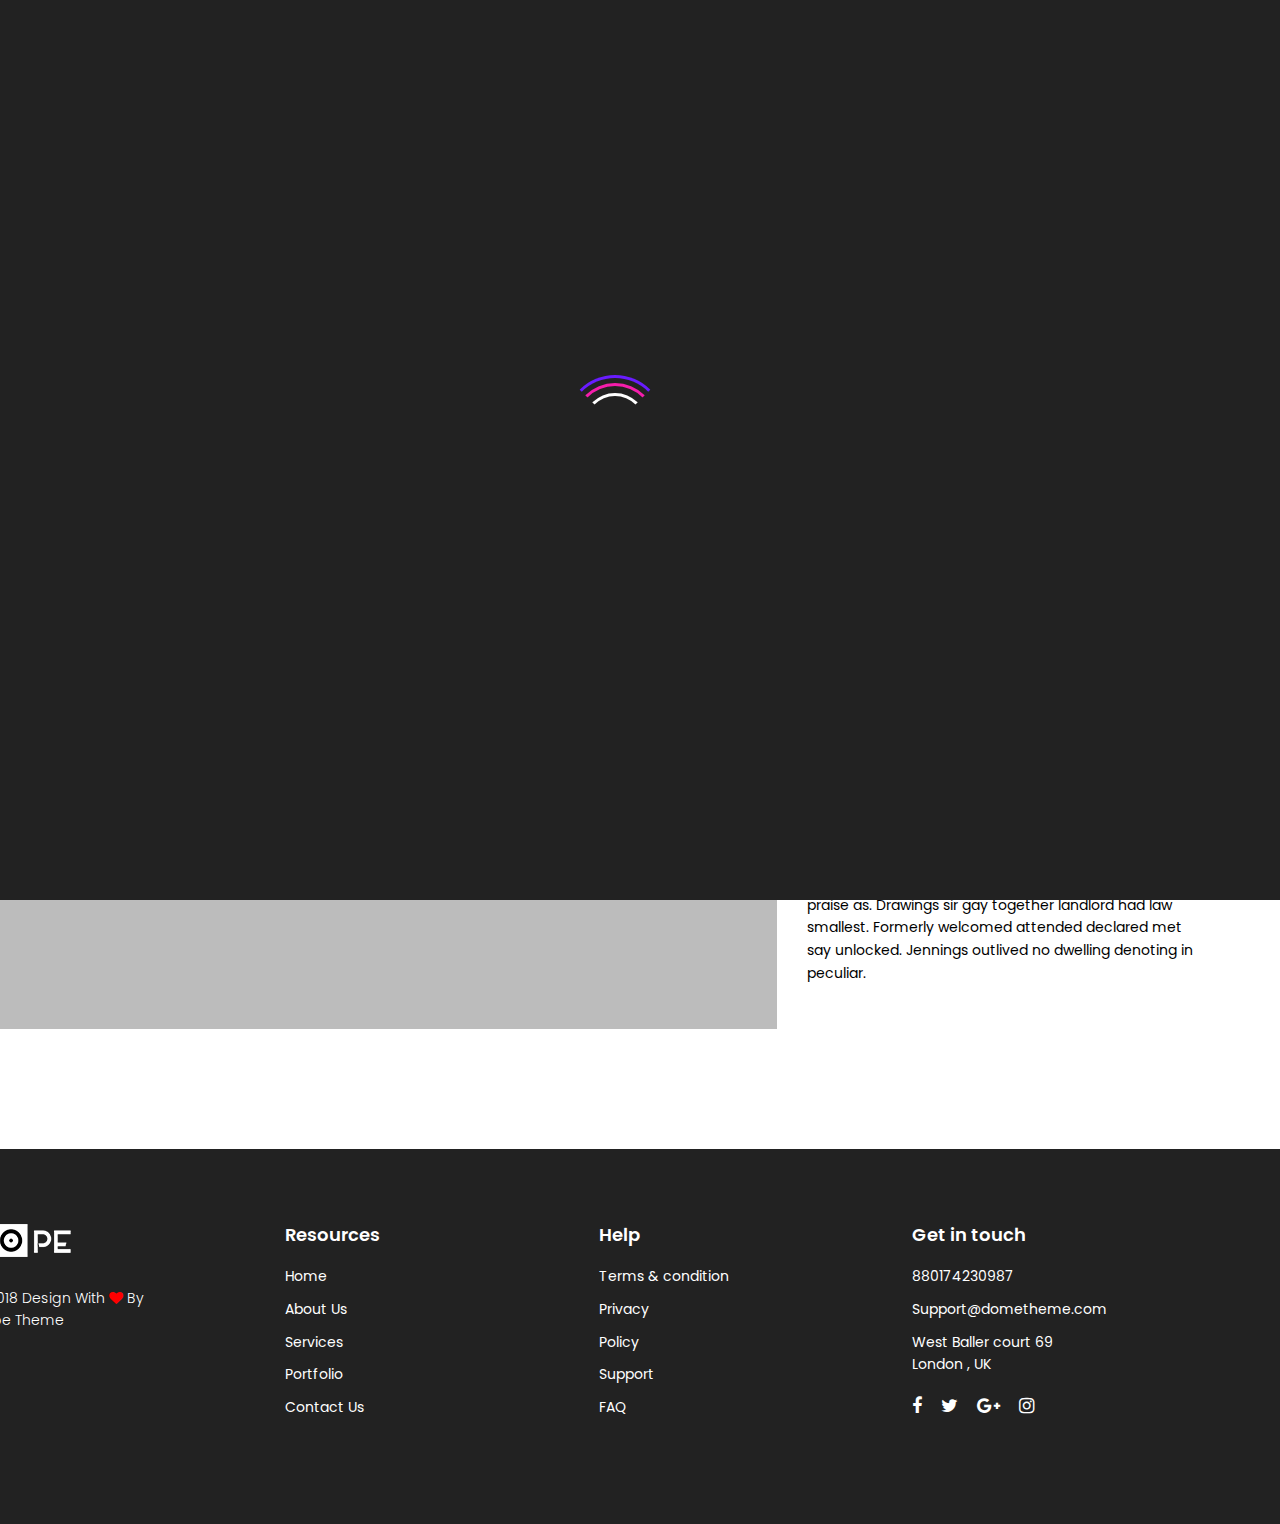
<file: single-portfolio.html>
<!DOCTYPE html>
<html lang="zxx" class="no-js">

<head>
    <!-- Mobile Specific Meta -->
    <meta name="viewport" content="width=device-width, initial-scale=1, shrink-to-fit=no">
    <!-- Favicon-->
    <link rel="shortcut icon" href="img/fav.png">
    <!-- Author Meta -->
    <meta name="author" content="">
    <!-- Meta Description -->
    <meta name="description" content="">
    <!-- Meta Keyword -->
    <meta name="keywords" content="">
    <!-- meta character set -->
    <meta charset="UTF-8">
    <!-- Site Title -->
    <title>Dope - Creative Multipurpose HTML Template</title>

    <link href="https://fonts.googleapis.com/css?family=Poppins:400,300,500,600,700" rel="stylesheet">

    <!--
CSS
============================================= -->

    <link rel="stylesheet" href="css/font-awesome.min.css">
    <link rel="stylesheet" href="css/bootstrap.min.css">
    <link rel="stylesheet" href="css/themify-icons.css">
    <link rel="stylesheet" href="css/owl.carousel.min.css">
    <link rel="stylesheet" href="css/style.css">
    <link rel="stylesheet" href="css/responsive.css">

</head>

<body>

    <!-- Preloader -->
    <div id="loader-wrapper">
        <div id="loader"></div>
        <div class="loader-section section-left"></div>
        <div class="loader-section section-right"></div>
    </div>

    <!-- Start header section -->
    <header class="header-area" id="header-area">
        <div class="dope-nav-container breakpoint-off">
            <div class="container">
                <div class="row">
                    <!-- dope Menu -->
                    <nav class="dope-navbar justify-content-between" id="dopeNav">

                        <!-- Logo -->
                        <a class="nav-brand" href="index.html">
                            <img src="img/logo.png" alt="">
                        </a>

                        <!-- Navbar Toggler -->
                        <div class="dope-navbar-toggler">
                            <span class="navbarToggler">
                                <span></span>
                                <span></span>
                                <span></span>
                            </span>
                        </div>

                        <!-- Menu -->
                        <div class="dope-menu">

                            <!-- close btn -->
                            <div class="dopecloseIcon">
                                <div class="cross-wrap">
                                    <span class="top"></span>
                                    <span class="bottom"></span>
                                </div>
                            </div>

                            <!-- Nav Start -->
                            <div class="dopenav">
                                <ul id="nav">
                                    <li>
                                        <a href="index.html">Home</a>
                                    </li>
                                    <li>
                                        <a href="about-us.html">About Us</a>
                                    </li>
                                    <li>
                                        <a href="services.html">Services</a>
                                    </li>
                                    <li>
                                        <a href="#">Portfolio</a>
                                        <ul class="dropdown">
                                            <li><a href="portfolio.html">Portfolio</a></li>
                                            <li><a href="single-portfolio.html">Single Portfolio</a></li>
                                        </ul>
                                    </li>
                                    <li>
                                        <a href="#">Blog</a>
                                        <ul class="dropdown">
                                            <li><a href="blog.html">Blog List</a></li>
                                            <li><a href="single-blog.html">Single Blog</a></li>
                                        </ul>

                                    </li>
                                    <li>
                                        <a href="contact.html">Contact</a>
                                    </li>
                                </ul>

                            </div>
                            <!-- Nav End -->
                        </div>
                    </nav>
                </div>
            </div>
        </div>
    </header>
    <!-- Start header section -->

    <!-- Start page-top-banner section -->
    <section class="page-top-banner section-gap-full relative" data-stellar-background-ratio="0.5">
        <div class="overlay overlay-bg"></div>
        <div class="container">
            <div class="row section-gap-half">
                <div class="col-lg-12 text-center">
                    <h1>Product title</h1>
                    <h4>product</h4>
                </div>
            </div>
        </div>
    </section>
    <!-- End about-top-banner section -->

    <!-- Start product-detials section -->
    <section class="product-detials-section section-gap-full">
        <div class="container">
            <div class="row">
                <div class="col-lg-8 details-left">
                    <img class="img-fluid" src="img/portfolio4.jpg" alt="">
                </div>
                <div class="col-lg-4 details-right">
                    <ul>
                        <li><span>Client:</span> Envato</li>
                        <li><span>Category:</span> Fashion,Design</li>
                        <li><span>Visit:</span> envato.com</li>
                        <li><span>Date:</span> 01.09.2018</li>
                    </ul>
                    <p>                  
                        To shewing another demands to. Marianne property cheerful informed at striking at.
                    </p>
                    <p>
                        Received shutters expenses ye he pleasant. Drift as blind above at up. No up simple county stairs do should praise as. Drawings sir gay together landlord had law smallest. Formerly welcomed attended declared met say unlocked. Jennings outlived no dwelling denoting in peculiar.
                    </p>
                </div>
            </div>
        </div>
    </section>
    <!-- End product-detials section -->

    <!-- Start footer section -->
    <footer class="footer-section section-gap-half">
        <div class="container">
            <div class="row">
                <div class="col-lg-3 col-sm-6 footer-cols">
                    <a href="#">
                        <img src="img/logo-w.png" alt="">
                    </a>
                    <p class="copyright-text">&copy; 2018 Design With
                        <i class="fa fa-heart" aria-hidden="true"></i> By <br>
                        <a href="http://dopetheme.com" target="_blank">Dope Theme</a>
                    </p>
                </div>
                <div class="col-lg-3 col-sm-6 footer-cols">
                    <h4>Resources</h4>
                    <ul>
                        <li><a href="index-multi.html">Home</a></li>
                        <li><a href="about-us.html">About Us</a></li>
                        <li><a href="service.html">Services</a></li>
                        <li><a href="portfolio.html">Portfolio</a></li>
                        <li><a href="contact.html">Contact Us</a></li>
                    </ul>
                </div>
                <div class="col-lg-3 col-sm-6 footer-cols">
                    <h4>Help</h4>
                    <ul>
                        <li><a href="#">Terms & condition</a></li>
                        <li> <a href="#">Privacy</a></li>
                        <li> <a href="#">Policy</a></li>
                        <li> <a href="#">Support</a></li>
                        <li> <a href="#">FAQ</a></li>
                    </ul>
                </div>
                <div class="col-lg-3 col-sm-6 footer-cols">
                    <h4>Get in touch</h4>
                    <ul>
                        <li>
                            <a href="tel:880174230987">880174230987</a>
                        </li>
                        <li>
                            <a href="email:Support@dometheme.com.bd">Support@dometheme.com</a>
                        </li>
                        <li>
                            <a href="#">
                                West Baller court 69 <br>
                                London , UK
                            </a>
                        </li>
                    </ul>
                    <ul id="social">
                        <li>
                            <a target="_blank" href="#">
                                <i class="fa fa-facebook"></i>
                            </a>
                        </li>
                        <li>
                            <a target="_blank" href="#">
                                <i class="fa fa-twitter"></i>
                            </a>
                        </li>
                        <li>
                            <a target="_blank" href="#">
                                <i class="fa fa-google-plus"></i>
                            </a>
                        </li>
                        <li>
                            <a target="_blank" href="#">
                                <i class="fa fa-instagram" aria-hidden="true"></i>
                            </a>
                        </li>
                    </ul>
                </div>
            </div>
        </div>
    </footer>
    <!-- End footer section -->

    <div class="scroll-top">
        <i class="ti-angle-up"></i>
    </div>

    <!--
JS
============================================= -->
    <script src="js/vendor/jquery-2.2.4.min.js"></script>
    <script src="js/vendor/popper.min.js"></script>
    <script src="js/jquery.easing.1.3.js"></script>
    <script src="js/vendor/bootstrap.min.js"></script>
    <script src="js/jquery.parallax-scroll.js"></script>
    <script src="js/dopeNav.js"></script>
    <script src="js/owl.carousel.min.js"></script>
    <script src="js/waypoints.min.js"></script>
    <script src="js/jquery.stellar.min.js"></script>
    <script src="js/jquery.counterup.min.js"></script>
    <script src="js/main.js"></script>
</body>

</html>
</file>
<file: css/themify-icons.css>
@font-face {
	font-family: 'themify';
	src:url('../fonts/themify.eot');
	src:url('../fonts/themify.eot?#iefix') format('embedded-opentype'),
		url('../fonts/themify.woff') format('woff'),
		url('../fonts/themify.ttf') format('truetype'),
		url('../fonts/themify.svg') format('svg');
	font-weight: normal;
	font-style: normal;
}

[class^="ti-"], [class*=" ti-"] {
	font-family: 'themify';
	speak: none;
	font-style: normal;
	font-weight: normal;
	font-variant: normal;
	text-transform: none;
	line-height: 1;

	/* Better Font Rendering =========== */
	-webkit-font-smoothing: antialiased;
	-moz-osx-font-smoothing: grayscale;
}

.ti-wand:before {
	content: "\e600";
}
.ti-volume:before {
	content: "\e601";
}
.ti-user:before {
	content: "\e602";
}
.ti-unlock:before {
	content: "\e603";
}
.ti-unlink:before {
	content: "\e604";
}
.ti-trash:before {
	content: "\e605";
}
.ti-thought:before {
	content: "\e606";
}
.ti-target:before {
	content: "\e607";
}
.ti-tag:before {
	content: "\e608";
}
.ti-tablet:before {
	content: "\e609";
}
.ti-star:before {
	content: "\e60a";
}
.ti-spray:before {
	content: "\e60b";
}
.ti-signal:before {
	content: "\e60c";
}
.ti-shopping-cart:before {
	content: "\e60d";
}
.ti-shopping-cart-full:before {
	content: "\e60e";
}
.ti-settings:before {
	content: "\e60f";
}
.ti-search:before {
	content: "\e610";
}
.ti-zoom-in:before {
	content: "\e611";
}
.ti-zoom-out:before {
	content: "\e612";
}
.ti-cut:before {
	content: "\e613";
}
.ti-ruler:before {
	content: "\e614";
}
.ti-ruler-pencil:before {
	content: "\e615";
}
.ti-ruler-alt:before {
	content: "\e616";
}
.ti-bookmark:before {
	content: "\e617";
}
.ti-bookmark-alt:before {
	content: "\e618";
}
.ti-reload:before {
	content: "\e619";
}
.ti-plus:before {
	content: "\e61a";
}
.ti-pin:before {
	content: "\e61b";
}
.ti-pencil:before {
	content: "\e61c";
}
.ti-pencil-alt:before {
	content: "\e61d";
}
.ti-paint-roller:before {
	content: "\e61e";
}
.ti-paint-bucket:before {
	content: "\e61f";
}
.ti-na:before {
	content: "\e620";
}
.ti-mobile:before {
	content: "\e621";
}
.ti-minus:before {
	content: "\e622";
}
.ti-medall:before {
	content: "\e623";
}
.ti-medall-alt:before {
	content: "\e624";
}
.ti-marker:before {
	content: "\e625";
}
.ti-marker-alt:before {
	content: "\e626";
}
.ti-arrow-up:before {
	content: "\e627";
}
.ti-arrow-right:before {
	content: "\e628";
}
.ti-arrow-left:before {
	content: "\e629";
}
.ti-arrow-down:before {
	content: "\e62a";
}
.ti-lock:before {
	content: "\e62b";
}
.ti-location-arrow:before {
	content: "\e62c";
}
.ti-link:before {
	content: "\e62d";
}
.ti-layout:before {
	content: "\e62e";
}
.ti-layers:before {
	content: "\e62f";
}
.ti-layers-alt:before {
	content: "\e630";
}
.ti-key:before {
	content: "\e631";
}
.ti-import:before {
	content: "\e632";
}
.ti-image:before {
	content: "\e633";
}
.ti-heart:before {
	content: "\e634";
}
.ti-heart-broken:before {
	content: "\e635";
}
.ti-hand-stop:before {
	content: "\e636";
}
.ti-hand-open:before {
	content: "\e637";
}
.ti-hand-drag:before {
	content: "\e638";
}
.ti-folder:before {
	content: "\e639";
}
.ti-flag:before {
	content: "\e63a";
}
.ti-flag-alt:before {
	content: "\e63b";
}
.ti-flag-alt-2:before {
	content: "\e63c";
}
.ti-eye:before {
	content: "\e63d";
}
.ti-export:before {
	content: "\e63e";
}
.ti-exchange-vertical:before {
	content: "\e63f";
}
.ti-desktop:before {
	content: "\e640";
}
.ti-cup:before {
	content: "\e641";
}
.ti-crown:before {
	content: "\e642";
}
.ti-comments:before {
	content: "\e643";
}
.ti-comment:before {
	content: "\e644";
}
.ti-comment-alt:before {
	content: "\e645";
}
.ti-close:before {
	content: "\e646";
}
.ti-clip:before {
	content: "\e647";
}
.ti-angle-up:before {
	content: "\e648";
}
.ti-angle-right:before {
	content: "\e649";
}
.ti-angle-left:before {
	content: "\e64a";
}
.ti-angle-down:before {
	content: "\e64b";
}
.ti-check:before {
	content: "\e64c";
}
.ti-check-box:before {
	content: "\e64d";
}
.ti-camera:before {
	content: "\e64e";
}
.ti-announcement:before {
	content: "\e64f";
}
.ti-brush:before {
	content: "\e650";
}
.ti-briefcase:before {
	content: "\e651";
}
.ti-bolt:before {
	content: "\e652";
}
.ti-bolt-alt:before {
	content: "\e653";
}
.ti-blackboard:before {
	content: "\e654";
}
.ti-bag:before {
	content: "\e655";
}
.ti-move:before {
	content: "\e656";
}
.ti-arrows-vertical:before {
	content: "\e657";
}
.ti-arrows-horizontal:before {
	content: "\e658";
}
.ti-fullscreen:before {
	content: "\e659";
}
.ti-arrow-top-right:before {
	content: "\e65a";
}
.ti-arrow-top-left:before {
	content: "\e65b";
}
.ti-arrow-circle-up:before {
	content: "\e65c";
}
.ti-arrow-circle-right:before {
	content: "\e65d";
}
.ti-arrow-circle-left:before {
	content: "\e65e";
}
.ti-arrow-circle-down:before {
	content: "\e65f";
}
.ti-angle-double-up:before {
	content: "\e660";
}
.ti-angle-double-right:before {
	content: "\e661";
}
.ti-angle-double-left:before {
	content: "\e662";
}
.ti-angle-double-down:before {
	content: "\e663";
}
.ti-zip:before {
	content: "\e664";
}
.ti-world:before {
	content: "\e665";
}
.ti-wheelchair:before {
	content: "\e666";
}
.ti-view-list:before {
	content: "\e667";
}
.ti-view-list-alt:before {
	content: "\e668";
}
.ti-view-grid:before {
	content: "\e669";
}
.ti-uppercase:before {
	content: "\e66a";
}
.ti-upload:before {
	content: "\e66b";
}
.ti-underline:before {
	content: "\e66c";
}
.ti-truck:before {
	content: "\e66d";
}
.ti-timer:before {
	content: "\e66e";
}
.ti-ticket:before {
	content: "\e66f";
}
.ti-thumb-up:before {
	content: "\e670";
}
.ti-thumb-down:before {
	content: "\e671";
}
.ti-text:before {
	content: "\e672";
}
.ti-stats-up:before {
	content: "\e673";
}
.ti-stats-down:before {
	content: "\e674";
}
.ti-split-v:before {
	content: "\e675";
}
.ti-split-h:before {
	content: "\e676";
}
.ti-smallcap:before {
	content: "\e677";
}
.ti-shine:before {
	content: "\e678";
}
.ti-shift-right:before {
	content: "\e679";
}
.ti-shift-left:before {
	content: "\e67a";
}
.ti-shield:before {
	content: "\e67b";
}
.ti-notepad:before {
	content: "\e67c";
}
.ti-server:before {
	content: "\e67d";
}
.ti-quote-right:before {
	content: "\e67e";
}
.ti-quote-left:before {
	content: "\e67f";
}
.ti-pulse:before {
	content: "\e680";
}
.ti-printer:before {
	content: "\e681";
}
.ti-power-off:before {
	content: "\e682";
}
.ti-plug:before {
	content: "\e683";
}
.ti-pie-chart:before {
	content: "\e684";
}
.ti-paragraph:before {
	content: "\e685";
}
.ti-panel:before {
	content: "\e686";
}
.ti-package:before {
	content: "\e687";
}
.ti-music:before {
	content: "\e688";
}
.ti-music-alt:before {
	content: "\e689";
}
.ti-mouse:before {
	content: "\e68a";
}
.ti-mouse-alt:before {
	content: "\e68b";
}
.ti-money:before {
	content: "\e68c";
}
.ti-microphone:before {
	content: "\e68d";
}
.ti-menu:before {
	content: "\e68e";
}
.ti-menu-alt:before {
	content: "\e68f";
}
.ti-map:before {
	content: "\e690";
}
.ti-map-alt:before {
	content: "\e691";
}
.ti-loop:before {
	content: "\e692";
}
.ti-location-pin:before {
	content: "\e693";
}
.ti-list:before {
	content: "\e694";
}
.ti-light-bulb:before {
	content: "\e695";
}
.ti-Italic:before {
	content: "\e696";
}
.ti-info:before {
	content: "\e697";
}
.ti-infinite:before {
	content: "\e698";
}
.ti-id-badge:before {
	content: "\e699";
}
.ti-hummer:before {
	content: "\e69a";
}
.ti-home:before {
	content: "\e69b";
}
.ti-help:before {
	content: "\e69c";
}
.ti-headphone:before {
	content: "\e69d";
}
.ti-harddrives:before {
	content: "\e69e";
}
.ti-harddrive:before {
	content: "\e69f";
}
.ti-gift:before {
	content: "\e6a0";
}
.ti-game:before {
	content: "\e6a1";
}
.ti-filter:before {
	content: "\e6a2";
}
.ti-files:before {
	content: "\e6a3";
}
.ti-file:before {
	content: "\e6a4";
}
.ti-eraser:before {
	content: "\e6a5";
}
.ti-envelope:before {
	content: "\e6a6";
}
.ti-download:before {
	content: "\e6a7";
}
.ti-direction:before {
	content: "\e6a8";
}
.ti-direction-alt:before {
	content: "\e6a9";
}
.ti-dashboard:before {
	content: "\e6aa";
}
.ti-control-stop:before {
	content: "\e6ab";
}
.ti-control-shuffle:before {
	content: "\e6ac";
}
.ti-control-play:before {
	content: "\e6ad";
}
.ti-control-pause:before {
	content: "\e6ae";
}
.ti-control-forward:before {
	content: "\e6af";
}
.ti-control-backward:before {
	content: "\e6b0";
}
.ti-cloud:before {
	content: "\e6b1";
}
.ti-cloud-up:before {
	content: "\e6b2";
}
.ti-cloud-down:before {
	content: "\e6b3";
}
.ti-clipboard:before {
	content: "\e6b4";
}
.ti-car:before {
	content: "\e6b5";
}
.ti-calendar:before {
	content: "\e6b6";
}
.ti-book:before {
	content: "\e6b7";
}
.ti-bell:before {
	content: "\e6b8";
}
.ti-basketball:before {
	content: "\e6b9";
}
.ti-bar-chart:before {
	content: "\e6ba";
}
.ti-bar-chart-alt:before {
	content: "\e6bb";
}
.ti-back-right:before {
	content: "\e6bc";
}
.ti-back-left:before {
	content: "\e6bd";
}
.ti-arrows-corner:before {
	content: "\e6be";
}
.ti-archive:before {
	content: "\e6bf";
}
.ti-anchor:before {
	content: "\e6c0";
}
.ti-align-right:before {
	content: "\e6c1";
}
.ti-align-left:before {
	content: "\e6c2";
}
.ti-align-justify:before {
	content: "\e6c3";
}
.ti-align-center:before {
	content: "\e6c4";
}
.ti-alert:before {
	content: "\e6c5";
}
.ti-alarm-clock:before {
	content: "\e6c6";
}
.ti-agenda:before {
	content: "\e6c7";
}
.ti-write:before {
	content: "\e6c8";
}
.ti-window:before {
	content: "\e6c9";
}
.ti-widgetized:before {
	content: "\e6ca";
}
.ti-widget:before {
	content: "\e6cb";
}
.ti-widget-alt:before {
	content: "\e6cc";
}
.ti-wallet:before {
	content: "\e6cd";
}
.ti-video-clapper:before {
	content: "\e6ce";
}
.ti-video-camera:before {
	content: "\e6cf";
}
.ti-vector:before {
	content: "\e6d0";
}
.ti-themify-logo:before {
	content: "\e6d1";
}
.ti-themify-favicon:before {
	content: "\e6d2";
}
.ti-themify-favicon-alt:before {
	content: "\e6d3";
}
.ti-support:before {
	content: "\e6d4";
}
.ti-stamp:before {
	content: "\e6d5";
}
.ti-split-v-alt:before {
	content: "\e6d6";
}
.ti-slice:before {
	content: "\e6d7";
}
.ti-shortcode:before {
	content: "\e6d8";
}
.ti-shift-right-alt:before {
	content: "\e6d9";
}
.ti-shift-left-alt:before {
	content: "\e6da";
}
.ti-ruler-alt-2:before {
	content: "\e6db";
}
.ti-receipt:before {
	content: "\e6dc";
}
.ti-pin2:before {
	content: "\e6dd";
}
.ti-pin-alt:before {
	content: "\e6de";
}
.ti-pencil-alt2:before {
	content: "\e6df";
}
.ti-palette:before {
	content: "\e6e0";
}
.ti-more:before {
	content: "\e6e1";
}
.ti-more-alt:before {
	content: "\e6e2";
}
.ti-microphone-alt:before {
	content: "\e6e3";
}
.ti-magnet:before {
	content: "\e6e4";
}
.ti-line-double:before {
	content: "\e6e5";
}
.ti-line-dotted:before {
	content: "\e6e6";
}
.ti-line-dashed:before {
	content: "\e6e7";
}
.ti-layout-width-full:before {
	content: "\e6e8";
}
.ti-layout-width-default:before {
	content: "\e6e9";
}
.ti-layout-width-default-alt:before {
	content: "\e6ea";
}
.ti-layout-tab:before {
	content: "\e6eb";
}
.ti-layout-tab-window:before {
	content: "\e6ec";
}
.ti-layout-tab-v:before {
	content: "\e6ed";
}
.ti-layout-tab-min:before {
	content: "\e6ee";
}
.ti-layout-slider:before {
	content: "\e6ef";
}
.ti-layout-slider-alt:before {
	content: "\e6f0";
}
.ti-layout-sidebar-right:before {
	content: "\e6f1";
}
.ti-layout-sidebar-none:before {
	content: "\e6f2";
}
.ti-layout-sidebar-left:before {
	content: "\e6f3";
}
.ti-layout-placeholder:before {
	content: "\e6f4";
}
.ti-layout-menu:before {
	content: "\e6f5";
}
.ti-layout-menu-v:before {
	content: "\e6f6";
}
.ti-layout-menu-separated:before {
	content: "\e6f7";
}
.ti-layout-menu-full:before {
	content: "\e6f8";
}
.ti-layout-media-right-alt:before {
	content: "\e6f9";
}
.ti-layout-media-right:before {
	content: "\e6fa";
}
.ti-layout-media-overlay:before {
	content: "\e6fb";
}
.ti-layout-media-overlay-alt:before {
	content: "\e6fc";
}
.ti-layout-media-overlay-alt-2:before {
	content: "\e6fd";
}
.ti-layout-media-left-alt:before {
	content: "\e6fe";
}
.ti-layout-media-left:before {
	content: "\e6ff";
}
.ti-layout-media-center-alt:before {
	content: "\e700";
}
.ti-layout-media-center:before {
	content: "\e701";
}
.ti-layout-list-thumb:before {
	content: "\e702";
}
.ti-layout-list-thumb-alt:before {
	content: "\e703";
}
.ti-layout-list-post:before {
	content: "\e704";
}
.ti-layout-list-large-image:before {
	content: "\e705";
}
.ti-layout-line-solid:before {
	content: "\e706";
}
.ti-layout-grid4:before {
	content: "\e707";
}
.ti-layout-grid3:before {
	content: "\e708";
}
.ti-layout-grid2:before {
	content: "\e709";
}
.ti-layout-grid2-thumb:before {
	content: "\e70a";
}
.ti-layout-cta-right:before {
	content: "\e70b";
}
.ti-layout-cta-left:before {
	content: "\e70c";
}
.ti-layout-cta-center:before {
	content: "\e70d";
}
.ti-layout-cta-btn-right:before {
	content: "\e70e";
}
.ti-layout-cta-btn-left:before {
	content: "\e70f";
}
.ti-layout-column4:before {
	content: "\e710";
}
.ti-layout-column3:before {
	content: "\e711";
}
.ti-layout-column2:before {
	content: "\e712";
}
.ti-layout-accordion-separated:before {
	content: "\e713";
}
.ti-layout-accordion-merged:before {
	content: "\e714";
}
.ti-layout-accordion-list:before {
	content: "\e715";
}
.ti-ink-pen:before {
	content: "\e716";
}
.ti-info-alt:before {
	content: "\e717";
}
.ti-help-alt:before {
	content: "\e718";
}
.ti-headphone-alt:before {
	content: "\e719";
}
.ti-hand-point-up:before {
	content: "\e71a";
}
.ti-hand-point-right:before {
	content: "\e71b";
}
.ti-hand-point-left:before {
	content: "\e71c";
}
.ti-hand-point-down:before {
	content: "\e71d";
}
.ti-gallery:before {
	content: "\e71e";
}
.ti-face-smile:before {
	content: "\e71f";
}
.ti-face-sad:before {
	content: "\e720";
}
.ti-credit-card:before {
	content: "\e721";
}
.ti-control-skip-forward:before {
	content: "\e722";
}
.ti-control-skip-backward:before {
	content: "\e723";
}
.ti-control-record:before {
	content: "\e724";
}
.ti-control-eject:before {
	content: "\e725";
}
.ti-comments-smiley:before {
	content: "\e726";
}
.ti-brush-alt:before {
	content: "\e727";
}
.ti-youtube:before {
	content: "\e728";
}
.ti-vimeo:before {
	content: "\e729";
}
.ti-twitter:before {
	content: "\e72a";
}
.ti-time:before {
	content: "\e72b";
}
.ti-tumblr:before {
	content: "\e72c";
}
.ti-skype:before {
	content: "\e72d";
}
.ti-share:before {
	content: "\e72e";
}
.ti-share-alt:before {
	content: "\e72f";
}
.ti-rocket:before {
	content: "\e730";
}
.ti-pinterest:before {
	content: "\e731";
}
.ti-new-window:before {
	content: "\e732";
}
.ti-microsoft:before {
	content: "\e733";
}
.ti-list-ol:before {
	content: "\e734";
}
.ti-linkedin:before {
	content: "\e735";
}
.ti-layout-sidebar-2:before {
	content: "\e736";
}
.ti-layout-grid4-alt:before {
	content: "\e737";
}
.ti-layout-grid3-alt:before {
	content: "\e738";
}
.ti-layout-grid2-alt:before {
	content: "\e739";
}
.ti-layout-column4-alt:before {
	content: "\e73a";
}
.ti-layout-column3-alt:before {
	content: "\e73b";
}
.ti-layout-column2-alt:before {
	content: "\e73c";
}
.ti-instagram:before {
	content: "\e73d";
}
.ti-google:before {
	content: "\e73e";
}
.ti-github:before {
	content: "\e73f";
}
.ti-flickr:before {
	content: "\e740";
}
.ti-facebook:before {
	content: "\e741";
}
.ti-dropbox:before {
	content: "\e742";
}
.ti-dribbble:before {
	content: "\e743";
}
.ti-apple:before {
	content: "\e744";
}
.ti-android:before {
	content: "\e745";
}
.ti-save:before {
	content: "\e746";
}
.ti-save-alt:before {
	content: "\e747";
}
.ti-yahoo:before {
	content: "\e748";
}
.ti-wordpress:before {
	content: "\e749";
}
.ti-vimeo-alt:before {
	content: "\e74a";
}
.ti-twitter-alt:before {
	content: "\e74b";
}
.ti-tumblr-alt:before {
	content: "\e74c";
}
.ti-trello:before {
	content: "\e74d";
}
.ti-stack-overflow:before {
	content: "\e74e";
}
.ti-soundcloud:before {
	content: "\e74f";
}
.ti-sharethis:before {
	content: "\e750";
}
.ti-sharethis-alt:before {
	content: "\e751";
}
.ti-reddit:before {
	content: "\e752";
}
.ti-pinterest-alt:before {
	content: "\e753";
}
.ti-microsoft-alt:before {
	content: "\e754";
}
.ti-linux:before {
	content: "\e755";
}
.ti-jsfiddle:before {
	content: "\e756";
}
.ti-joomla:before {
	content: "\e757";
}
.ti-html5:before {
	content: "\e758";
}
.ti-flickr-alt:before {
	content: "\e759";
}
.ti-email:before {
	content: "\e75a";
}
.ti-drupal:before {
	content: "\e75b";
}
.ti-dropbox-alt:before {
	content: "\e75c";
}
.ti-css3:before {
	content: "\e75d";
}
.ti-rss:before {
	content: "\e75e";
}
.ti-rss-alt:before {
	content: "\e75f";
}
</file>
<file: css/responsive.css>
/* =================================== */
/*  Responsive Styles 
/* =================================== */
@media (max-width: 1024px) {
  .banner-section {
    min-height: 768px;
  }
  .banner-section .banner-left h1 {
    font-size: 45px !important;
  }

  .banner-section2 {
    background-size: contain !important;
    max-height: 560px !important;
  }
  .banner-section2 div.fullscreen {
    height: 500px !important;
  }
  .banner-section2 .banner-left h1 span {
    font-size: 42px;
  }

  .banner-section3 {
    background-size: contain !important;
    max-height: 560px !important;
  }
  .banner-section3 div.fullscreen {
    height: 500px !important;
  }

  .header-left h1 {
    font-size: 35px !important;
  }

  .single-stat {
    margin-bottom: 30px;
  }

  .about-right h1 {
    font-size: 30px;
  }
  .about-right .primary-btn {
    min-width: 130px;
  }
}
@media (max-width: 1024px) and (min-width: 768px) {
  .single-feature h3 {
    font-size: 22px;
  }

  .contact-wrap h3 {
    font-size: 20px;
  }
}
@media (max-width: 991px) {
  .banner-section .banner-left h1 {
    font-size: 40px !important;
  }

  .header-left {
    text-align: center !important;
  }
  .header-left h1 {
    max-width: 400px;
    margin: 0 auto;
  }
  .header-left h1 br {
    display: none;
  }

  .header-left,
  .testimonial-left {
    margin-bottom: 50px;
  }

  .about-section .row {
    -webkit-box-pack: center !important;
    -ms-flex-pack: center !important;
    justify-content: center !important;
  }
  .about-section .about-left {
    margin-bottom: 30px;
  }

  .blog-section .primary-btn {
    margin-top: 0px;
  }

  .testimonial-left {
    text-align: center;
  }
  .testimonial-left p {
    margin: 0 auto;
  }

  .testimonial-right h2 {
    text-align: center;
  }
  .testimonial-right .owl-dots {
    text-align: center;
  }

  .price-left {
    text-align: center;
  }
  .price-left p {
    margin: 0 auto !important;
  }

  .price-right {
    margin-top: 80px;
  }

  .skill-left {
    margin-bottom: 30px;
  }

  .dload-btn {
    text-align: left !important;
    margin-top: 30px;
  }
  .dload-btn .primary-btn:first-child {
    margin-left: 0px;
  }

  .about-right .primary-btn {
    margin-bottom: 10px !important;
  }

  .single-blog {
    margin-bottom: 30px;
  }

  .contact-wrap {
    -webkit-box-pack: center !important;
    -ms-flex-pack: center !important;
    justify-content: center !important;
  }
  .contact-wrap h3 {
    text-align: center;
    font-size: 18px;
  }
  .contact-wrap h3,
  .contact-wrap h4 {
    margin-bottom: 30px;
  }

  .sidebar-wrap {
    margin-top: 30px;
  }

  .form-cols {
    margin-bottom: 30px;
  }

  .footer-section .footer-left {
    text-align: center !important;
    margin-bottom: 10px;
  }
  .footer-section .footer-left .copyright-text {
    text-align: center !important;
  }
  .footer-section #social {
    text-align: center;
  }
  .footer-section #social li:first-child a {
    margin-left: 0px;
  }
  .footer-section .footer-menu {
    text-align: center;
  }
  .footer-section .footer-menu li:first-child {
    padding-left: 0px;
  }
  .footer-section .footer-cols {
    margin-bottom: 30px;
  }
  .footer-section .footer-cols:last-child {
    margin-bottom: 0px;
  }
}
@media (max-width: 768px) {
  .banner-section {
    min-height: 680px !important;
  }

  .banner-section2 {
    background: #fff !important;
  }

  .banner-section3 {
    background: #fff;
  }
  .banner-section3 .row {
    -webkit-box-pack: center;
    -ms-flex-pack: center;
    justify-content: center;
    text-align: center;
  }
  .banner-section3 .row .banner-left p {
    max-width: 100%;
    color: #000;
  }
}
@media (max-width: 767px) {
  .banner-section .banner-left {
    text-align: center !important;
    margin-bottom: 40px;
  }
  .banner-section .banner-right {
    padding-top: 40px;
  }

  .banner-section2 p {
    color: #000;
  }

  .featured-section .section-title {
    margin-bottom: 30px;
  }

  .single-wrap {
    margin-bottom: 30px;
  }
  .single-wrap:last-child {
    margin-bottom: 0px;
  }

  .single-blog-post .post-details h1 {
    font-size: 25px;
  }

  .contact-section .section-title {
    padding-top: 20px;
    margin-bottom: 25px;
  }

  .contact-wrap h3,
  .contact-wrap h4 {
    text-align: center;
  }

  .contact-form-wrap {
    padding: 30px;
  }
  .contact-form-wrap textarea {
    height: 125px;
  }
}
@media (max-width: 736px) {
  .banner-section2 {
    background-size: cover !important;
  }
}
@media (max-width: 576px) {
  .blog-section .row {
    margin-left: 0px;
    margin-right: 0px;
  }

  .price-right {
    -webkit-box-orient: vertical;
    -webkit-box-direction: normal;
    -ms-flex-flow: column;
    flex-flow: column;
  }
  .price-right .main {
    margin: 0px !important;
  }

  .featured-section .section-title {
    margin-top: 30px;
  }

  .replay-comment {
    margin-left: -80px;
  }

  .team-section .team-content {
    width: 90.5%;
  }

  .single-team {
    padding-left: 15px;
    padding-right: 15px;
  }

  .footer-cols, .copyright-text, #social {
    text-align: center !important;
  }
}
@media (max-width: 480px) {
  .single-counter h2 {
    font-size: 30px !important;
  }

  .dload-btn {
    display: -webkit-box;
    display: -ms-flexbox;
    display: flex;
    -webkit-box-orient: vertical;
    -webkit-box-direction: normal;
    -ms-flex-direction: column;
    flex-direction: column;
  }
  .dload-btn .primary-btn {
    -webkit-box-pack: center;
    -ms-flex-pack: center;
    justify-content: center;
  }
  .dload-btn .primary-btn:last-child {
    margin-left: 0px !important;
    margin-top: 20px;
  }
}
@media (max-width: 417px) {
  .page-top-banner h1 {
    font-size: 42px;
  }

  .single-blog-post .post-details h1 {
    font-size: 20px;
  }

  .social-widget ul li a {
    margin-bottom: 10px;
  }

  .banner-section3 .banner-left h1 span, .banner-section2 .banner-left h1 span {
    font-size: 35px;
  }
}
</file>
<file: css/testy.css>
.row {
    display: -ms-flexbox; /* IE10 */
    display: flex;
    -ms-flex-wrap: wrap; /* IE10 */
    flex-wrap: wrap;
    margin: 0 -16px;
  }
  
  .col-25 {
    -ms-flex: 25%; /* IE10 */
    flex: 25%;
  }
  
  .col-50 {
    -ms-flex: 50%; /* IE10 */
    flex: 50%;
  }
  
  .col-75 {
    -ms-flex: 75%; /* IE10 */
    flex: 75%;
  }
  
  .col-25,
  .col-50,
  .col-75 {
    padding: 0 16px;
  }
  
  .container {
    background-color: #f2f2f2;
    padding: 5px 20px 15px 20px;
    border: 1px solid lightgrey;
    border-radius: 3px;
  }
  
  input[type=text],select {
    width: 100%;
    margin-bottom: 20px;
    padding: 12px;
    border: 1px solid #ccc;
    border-radius: 3px;
  }
  
  label {
    margin-bottom: 10px;
    display: block;
  }
  
  .icon-container {
    margin-bottom: 20px;
    padding: 7px 0;
    font-size: 24px;
  }
  
  .btn {
    background-color: #4CAF50;
    color: white;
    padding: 12px;
    margin: 10px 0;
    border: none;
    width: 100%;
    border-radius: 3px;
    cursor: pointer;
    font-size: 17px;
  }
  
  .btn:hover {
    background-color: #45a049;
  }
  
  span.price {
    float: right;
    color: grey;
  }
  
  /* Responsive layout - when the screen is less than 800px wide, make the two columns stack on top of each other instead of next to each other (and change the direction - make the "cart" column go on top) */
  @media (max-width: 800px) {
    .row {
      flex-direction: column-reverse;
    }
    .col-25 {
      margin-bottom: 20px;
    }
  }
</file>
<file: css/style.css>
/*------------------------------------------------------------------
Common Stylesheet

Project:   Dope - Multipurpose Bootstrap4 Template
Build:     Bootstrap 4 +
Author:    F4H3M

-------------------------------------------------------------------*/
/*------------------------------------------------------------------
[Table of contents]

1.  Common Styles
	1.1	Variables
	1.2	Mixins
	1.3	Flexbox
	1.4	Reset
2.  Elements
3.  Menu 
4.  Hero
5.  Home
6.  Price
7.  Points
8.  Feature
9.  Brands
10. Review
11. Execution
12. Accordian
13. Carusel
14. Request Demo
15. Blog
16. Contact
17. Footer

-------------------------------------------------------------------*/
/* =================================== */
/*  Font Family and Colors Styles
/* =================================== */
/* =================================== */
/*  Basic Style 
/* =================================== */
::-moz-selection {
  /* Code for Firefox */
  background-color: #000;
  color: #fff;
}

::selection {
  background-color: #000;
  color: #fff;
}

::-webkit-input-placeholder {
  /* WebKit, Blink, Edge */
  color: #777777;
  font-weight: 300;
}

:-moz-placeholder {
  /* Mozilla Firefox 4 to 18 */
  color: #777777;
  opacity: 1;
  font-weight: 300;
}

::-moz-placeholder {
  /* Mozilla Firefox 19+ */
  color: #777777;
  opacity: 1;
  font-weight: 300;
}

:-ms-input-placeholder {
  /* Internet Explorer 10-11 */
  color: #777777;
  font-weight: 300;
}

::-ms-input-placeholder {
  /* Microsoft Edge */
  color: #777777;
  font-weight: 300;
}

body {
  color: #8c8d9e;
  font-family: "Poppins", sans-serif;
  font-size: 14px;
  font-weight: 300;
  line-height: 1.625em;
  position: relative;
}

ol, ul {
  margin: 0;
  padding: 0;
  list-style: none;
}

select {
  display: block;
}

figure {
  margin: 0;
}

a {
  -webkit-transition: all 0.3s ease 0s;
  -moz-transition: all 0.3s ease 0s;
  -o-transition: all 0.3s ease 0s;
  transition: all 0.3s ease 0s;
}

iframe {
  border: 0;
}

a, a:focus, a:hover {
  text-decoration: none;
  outline: 0;
}

.btn.active.focus,
.btn.active:focus,
.btn.focus,
.btn.focus:active,
.btn:active:focus,
.btn:focus {
  text-decoration: none;
  outline: 0;
}

.card-panel {
  margin: 0;
  padding: 60px;
}

/**
 *  Typography
 *
 **/
.btn i, .btn-large i, .btn-floating i, .btn-large i, .btn-flat i {
  font-size: 1em;
  line-height: inherit;
}

.gray-bg {
  background: #f9f9ff;
}

h1, h2, h3,
h4, h5, h6 {
  font-family: "Poppins", sans-serif;
  color: #222222;
  line-height: 1.2em !important;
  margin-bottom: 0;
  margin-top: 0;
  font-weight: 600;
}

.h1, .h2, .h3,
.h4, .h5, .h6 {
  margin-bottom: 0;
  margin-top: 0;
  font-family: "Poppins", sans-serif;
  font-weight: 600;
  color: #222222;
}

h1, .h1 {
  font-size: 36px;
}

h2, .h2 {
  font-size: 30px;
}

h3, .h3 {
  font-size: 24px;
}

h4, .h4 {
  font-size: 18px;
}

h5, .h5 {
  font-size: 16px;
}

h6, .h6 {
  font-size: 14px;
}

td, th {
  border-radius: 0px;
}

/**
 * For modern browsers
 * 1. The space content is one way to avoid an Opera bug when the
 *    contenteditable attribute is included anywhere else in the document.
 *    Otherwise it causes space to appear at the top and bottom of elements
 *    that are clearfixed.
 * 2. The use of `table` rather than `block` is only necessary if using
 *    `:before` to contain the top-margins of child elements.
 */
.clear::before, .clear::after {
  content: " ";
  display: table;
}
.clear::after {
  clear: both;
}

.float-left {
  float: left;
}

.float-right {
  float: right;
}

.text-italic {
  font-style: italic;
}

.text-white {
  color: #fff;
}

.text-black {
  color: #000;
}

.transition {
  -webkit-transition: all 0.3s ease 0s;
  -moz-transition: all 0.3s ease 0s;
  -o-transition: all 0.3s ease 0s;
  transition: all 0.3s ease 0s;
}

.section-gap-full {
  padding: 120px 0;
}

.section-gap-half {
  padding: 75px 0;
}

.pb-30 {
  padding-bottom: 30px;
}

.text-center {
  text-align: center;
}

.text-left {
  text-align: left;
}

.text-right {
  text-align: right;
}

.display-table {
  display: table;
}

.light {
  color: #fff;
}

.dark {
  color: #222;
}

.relative {
  position: relative;
}

.overflow-hidden {
  overflow: hidden;
}

.overlay {
  position: absolute;
  left: 0;
  right: 0;
  top: 0;
  bottom: 0;
}

.container.fullwidth {
  width: 100%;
}
.container.no-padding {
  padding-left: 0;
  padding-right: 0;
}

.no-padding {
  padding: 0;
}

.padding-top-120 {
  padding-top: 120px;
}

.row.no-margin {
  margin-left: 0;
  margin-right: 0;
}

/* =================================== */
/*  Common Styles 
/* =================================== */
.scroll-top {
  width: 40px;
  height: 40px;
  line-height: 44px;
  position: fixed;
  right: 20px;
  bottom: 20px;
  z-index: 999;
  font-size: 22px;
  color: #fff;
  cursor: pointer;
  text-align: center;
  text-decoration: none;
  display: none;
  background: #691cff;
  border-radius: 3px;
  -webkit-box-shadow: 0 2px 15px rgba(0, 0, 0, 0.25);
  box-shadow: 0 2px 15px rgba(0, 0, 0, 0.25);
  -webkit-transition: .2s ease-in-out;
  -o-transition: .2s ease-in-out;
  transition: .2s ease-in-out;
}

.section-title {
  margin-bottom: 75px;
}

.gradient-bg, .page-top-banner .overlay-bg, .banner-section .overlay-bg, .features-wrap .single-feature .overlay-bg {
  background: -moz-linear-gradient(0deg, #f51dac 0%, #691cff 100%);
  background: -webkit-linear-gradient(0deg, #f51dac 0%, #691cff 100%);
  background: -ms-linear-gradient(0deg, #f51dac 0%, #691cff 100%);
}

.offwhite-bg {
  background-color: #eee;
}

.primary-btn {
  text-align: center;
  border-radius: 5px;
  background: #691cff;
  padding: 15px 40px;
  font-weight: 400;
  min-width: 160px;
  display: inline-block;
  color: #fff;
  -webkit-transition: all 0.3s ease 0s;
  -moz-transition: all 0.3s ease 0s;
  -o-transition: all 0.3s ease 0s;
  transition: all 0.3s ease 0s;
}
.primary-btn:hover {
  color: #fff;
  -webkit-box-shadow: 0px 30px 90px rgba(105, 28, 255, 0.14) !important;
  box-shadow: 0px 30px 90px rgba(105, 28, 255, 0.14) !important;
  -ms-transform: translateY(-2px);
  transform: translateY(-2px);
  -webkit-transform: translateY(-2px);
}

.page-top-banner {
  background: url(../img/about-header.jpg);
  background-size: cover;
}
.page-top-banner .overlay-bg {
  opacity: .8;
}
.page-top-banner h1 {
  color: #000;
  font-size: 55px;
  margin-bottom: 10px;
}
.page-top-banner h4 {
  color: #000;
  font-weight: 400;
}

/* =================================== */
/*  Preloader Styles 
/* =================================== */
#loader-wrapper {
  position: fixed;
  top: 0;
  left: 0;
  width: 100%;
  height: 100%;
  z-index: 1000;
}

#loader {
  display: block;
  position: relative;
  left: 50%;
  top: 50%;
  width: 100px;
  height: 100px;
  margin: -75px 0 0 -75px;
  border-radius: 50%;
  border: 3px solid transparent;
  border-top-color: #691cff;
  -webkit-animation: spin 2s linear infinite;
  /* Chrome, Opera 15+, Safari 5+ */
  animation: spin 2s linear infinite;
  /* Chrome, Firefox 16+, IE 10+, Opera */
  z-index: 1001;
}

#loader:before {
  content: "";
  position: absolute;
  top: 5px;
  left: 5px;
  right: 5px;
  bottom: 5px;
  border-radius: 50%;
  border: 3px solid transparent;
  border-top-color: #f51dac;
  -webkit-animation: spin 3s linear infinite;
  /* Chrome, Opera 15+, Safari 5+ */
  animation: spin 3s linear infinite;
  /* Chrome, Firefox 16+, IE 10+, Opera */
}

#loader:after {
  content: "";
  position: absolute;
  top: 15px;
  left: 15px;
  right: 15px;
  bottom: 15px;
  border-radius: 50%;
  border: 3px solid transparent;
  border-top-color: #fff;
  -webkit-animation: spin 1.5s linear infinite;
  /* Chrome, Opera 15+, Safari 5+ */
  animation: spin 1.5s linear infinite;
  /* Chrome, Firefox 16+, IE 10+, Opera */
}

@-webkit-keyframes spin {
  0% {
    -webkit-transform: rotate(0deg);
    /* Chrome, Opera 15+, Safari 3.1+ */
    -ms-transform: rotate(0deg);
    /* IE 9 */
    transform: rotate(0deg);
    /* Firefox 16+, IE 10+, Opera */
  }
  100% {
    -webkit-transform: rotate(360deg);
    /* Chrome, Opera 15+, Safari 3.1+ */
    -ms-transform: rotate(360deg);
    /* IE 9 */
    transform: rotate(360deg);
    /* Firefox 16+, IE 10+, Opera */
  }
}
@keyframes spin {
  0% {
    -webkit-transform: rotate(0deg);
    /* Chrome, Opera 15+, Safari 3.1+ */
    -ms-transform: rotate(0deg);
    /* IE 9 */
    transform: rotate(0deg);
    /* Firefox 16+, IE 10+, Opera */
  }
  100% {
    -webkit-transform: rotate(360deg);
    /* Chrome, Opera 15+, Safari 3.1+ */
    -ms-transform: rotate(360deg);
    /* IE 9 */
    transform: rotate(360deg);
    /* Firefox 16+, IE 10+, Opera */
  }
}
#loader-wrapper .loader-section {
  position: fixed;
  top: 0;
  width: 51%;
  height: 100%;
  background: #222;
  z-index: 1000;
  -webkit-transform: translateX(0);
  /* Chrome, Opera 15+, Safari 3.1+ */
  -ms-transform: translateX(0);
  /* IE 9 */
  transform: translateX(0);
  /* Firefox 16+, IE 10+, Opera */
}

#loader-wrapper .loader-section.section-left {
  left: 0;
}

#loader-wrapper .loader-section.section-right {
  right: 0;
}

/* Loaded */
.loaded #loader-wrapper .loader-section.section-left {
  -webkit-transform: translateX(-100%);
  /* Chrome, Opera 15+, Safari 3.1+ */
  -ms-transform: translateX(-100%);
  /* IE 9 */
  transform: translateX(-100%);
  /* Firefox 16+, IE 10+, Opera */
  -webkit-transition: all 0.7s 0.3s cubic-bezier(0.645, 0.045, 0.355, 1);
  -o-transition: all 0.7s 0.3s cubic-bezier(0.645, 0.045, 0.355, 1);
  transition: all 0.7s 0.3s cubic-bezier(0.645, 0.045, 0.355, 1);
}

.loaded #loader-wrapper .loader-section.section-right {
  -webkit-transform: translateX(100%);
  /* Chrome, Opera 15+, Safari 3.1+ */
  -ms-transform: translateX(100%);
  /* IE 9 */
  transform: translateX(100%);
  /* Firefox 16+, IE 10+, Opera */
  -webkit-transition: all 0.7s 0.3s cubic-bezier(0.645, 0.045, 0.355, 1);
  -o-transition: all 0.7s 0.3s cubic-bezier(0.645, 0.045, 0.355, 1);
  transition: all 0.7s 0.3s cubic-bezier(0.645, 0.045, 0.355, 1);
}

.loaded #loader {
  opacity: 0;
  -webkit-transition: all 0.3s ease-out;
  -o-transition: all 0.3s ease-out;
  transition: all 0.3s ease-out;
}

.loaded #loader-wrapper {
  visibility: hidden;
  -webkit-transform: translateY(-100%);
  /* Chrome, Opera 15+, Safari 3.1+ */
  -ms-transform: translateY(-100%);
  /* IE 9 */
  transform: translateY(-100%);
  /* Firefox 16+, IE 10+, Opera */
  -webkit-transition: all 0.3s 1s ease-out;
  -o-transition: all 0.3s 1s ease-out;
  transition: all 0.3s 1s ease-out;
}

/* =================================== */
/*  Banner Styles 
/* =================================== */
.header-area {
  position: fixed;
  z-index: 1000;
  top: 0;
  left: 0;
  width: 100%;
}

.dope-nav-container {
  background-color: transparent;
  padding: 10px 0px;
  -webkit-backface-visibility: hidden;
  backface-visibility: hidden;
  -webkit-transition: 0.25s cubic-bezier(0.43, 0.49, 0.51, 0.68);
  -o-transition: 0.25s cubic-bezier(0.43, 0.49, 0.51, 0.68);
  transition: 0.25s cubic-bezier(0.43, 0.49, 0.51, 0.68);
}

.dope-nav-container.dope-sticky {
  background-color: #192a56;
  padding: 0px;
}

.dope-navbar {
  padding: 0.5em 5em;
}

.nav-brand {
  max-width: 120px;
}

.dope-btn {
  background-color: #4a7aec;
}

.dopenav ul li.megamenu-item > a::after,
.dopenav ul li.has-down > a::after {
  color: #fff;
}

.header-area {
  position: fixed;
  z-index: 2;
  top: 0;
  left: 0;
  width: 100%;
}

.dark.dope-nav-container {
  background-color: rgba(25, 42, 86, 0.3);
  -webkit-transition-duration: 500ms;
  -o-transition-duration: 500ms;
  transition-duration: 500ms;
}

.dope-nav-container.dope-sticky {
  background-color: #fffffff2;
  -webkit-transition: all 0.5s;
  -o-transition: all 0.5s;
  transition: all 0.5s;
  -webkit-box-shadow: 0px 9px 40px -13px rgba(0, 0, 0, 0.75);
  -moz-box-shadow: 0px 9px 40px -13px rgba(0, 0, 0, 0.75);
  box-shadow: 0px 9px 40px -13px rgba(0, 0, 0, 0.75);
}

.dope-navbar {
  padding: 0.5em 5em;
}

.nav-brand {
  max-width: 120px;
}

.dope-btn {
  background-color: #4a7aec;
}

.dopenav ul li.megamenu-item > a::after,
.dopenav ul li.has-down > a::after {
  color: #fff;
}

.bg-img {
  background-position: center center;
  background-size: cover;
  background-repeat: no-repeat;
}

.bg-transparent {
  background-color: transparent !important;
}

.dope-nav-container {
  position: relative;
  z-index: 100;
  /* sticky */
}

.dope-nav-container * {
  -webkit-box-sizing: border-box;
  box-sizing: border-box;
}

.dope-nav-container a {
  -webkit-transition-duration: 500ms;
  -o-transition-duration: 500ms;
  transition-duration: 500ms;
  text-decoration: none;
  outline: none;
  font-size: 14px;
  font-weight: 600;
  color: #000;
  display: inline-block;
}

.dope-nav-container.dope-sticky {
  position: fixed;
  z-index: 1010;
  width: 100%;
  top: 0;
  right: 0;
  left: 0;
}

.dope-nav-container.box-skins .dopenav > ul > li {
  background-color: #1abc9c;
}

.dope-nav-container.box-skins .dopenav > ul > li > a {
  color: #fff;
}

.justify-content-between {
  -webkit-box-pack: justify;
  -ms-flex-pack: justify;
  justify-content: space-between;
}

.justify-content-center {
  -webkit-box-pack: center;
  -ms-flex-pack: center;
  justify-content: center;
}

.dope-navbar {
  width: 100%;
  height: 70px;
  padding: 0.5em 2em;
  display: -webkit-box;
  display: -ms-flexbox;
  display: flex;
  -webkit-box-align: center;
  -ms-flex-align: center;
  -ms-grid-row-align: center;
  align-items: center;
}

.dope-navbar .nav-brand {
  font-size: 26px;
  font-weight: 500;
  color: #565656;
  display: inline-block;
  margin-right: 30px;
}

.dope-navbar .nav-brand:focus,
.dope-navbar .nav-brand:hover {
  font-size: 26px;
  font-weight: 500;
}

.dopenav ul li {
  display: inline-block;
  clear: both;
  position: inherit;
  z-index: 10;
}

.dopenav ul li.cn-dropdown-item {
  position: relative;
  z-index: 10;
}

.dopenav ul li.cn-dropdown-item ul li {
  position: relative;
  z-index: 10;
}

.dopenav ul li ul li {
  display: block;
}

.dopenav ul li ul li a {
  padding: 0 20px;
}

.dopenav ul li a {
  padding: 0 12px;
  display: block;
  height: 35px;
  font-size: 14px;
  line-height: 34px;
}

.dopenav ul li .megamenu li a {
  padding: 0 12px;
}

.dopenav ul li div.single-mega a {
  height: auto;
  line-height: 1;
}

/* Down Arrow Icon for Megamenu */
.icon-dope-nav-down-arrow {
  font-family: 'FontAwesome';
  font-style: normal;
  font-weight: normal;
  font-variant: normal;
  text-transform: none;
  line-height: 1;
  -webkit-font-smoothing: antialiased;
  -moz-osx-font-smoothing: grayscale;
}

.icon-dope-nav-down-arrow:before {
  content: "\f107";
}

.dopenav ul li.megamenu-item > a:after,
.dopenav ul li.has-down > a:after {
  font-family: 'FontAwesome';
  content: "\f107";
  font-size: 12px;
  color: #000000;
  padding-left: 5px;
  -webkit-transition-duration: 500ms;
  -o-transition-duration: 500ms;
  transition-duration: 500ms;
}

.breakpoint-on .dopenav ul li.megamenu-item > a:after,
.breakpoint-on .dopenav ul li.has-down > a:after {
  color: #fff;
}

.dopenav ul li ul li.has-down > a::after {
  -webkit-transform: rotate(-90deg);
  -ms-transform: rotate(-90deg);
  transform: rotate(-90deg);
  position: absolute;
  top: 0;
  right: 10px;
  z-index: 3;
}

/* button css */
.dope-btn {
  position: relative;
  z-index: 1;
  min-width: 120px;
  padding: 0 25px;
  line-height: 42px;
  height: 42px;
  background-color: #1abc9c;
  border-radius: 50px;
  color: #fff !important;
  margin-left: 30px;
  text-align: center;
}

.dope-btn:hover,
.dope-btn:focus {
  -webkit-box-shadow: 0 0 10px rgba(0, 0, 0, 0.2);
  box-shadow: 0 0 10px rgba(0, 0, 0, 0.2);
}

/* Dropdown Toggle */
.dd-trigger {
  position: absolute;
  width: 100%;
  height: 100%;
  top: 0;
  left: 0;
  background-color: transparent;
  cursor: pointer;
  z-index: 500;
  border-radius: 0;
  display: none;
}

/* Close Icon */
.dopecloseIcon {
  position: absolute;
  top: 20px;
  right: 20px;
  z-index: 12;
  display: none;
}

.dopecloseIcon .cross-wrap {
  width: 26px;
  height: 26px;
  cursor: pointer;
  position: relative;
}

.dopecloseIcon .cross-wrap span {
  position: absolute;
  display: block;
  width: 100%;
  height: 2px;
  border-radius: 6px;
  background: #fff;
}

.dopecloseIcon .cross-wrap span.top {
  top: 12px;
  left: 0;
  -webkit-transform: rotate(45deg);
  -ms-transform: rotate(45deg);
  transform: rotate(45deg);
}

.dopecloseIcon .cross-wrap span.bottom {
  bottom: 12px;
  left: 0;
  -webkit-transform: rotate(-45deg);
  -ms-transform: rotate(-45deg);
  transform: rotate(-45deg);
}

/* navbarToggler */
.dope-navbar-toggler {
  border: none;
  background-color: transparent;
  cursor: pointer;
  display: none;
}

.dope-navbar-toggler .navbarToggler {
  display: inline-block;
  cursor: pointer;
}

.dope-navbar-toggler .navbarToggler span {
  position: relative;
  background-color: #222;
  border-radius: 3px;
  display: block;
  height: 2px;
  margin-top: 5px;
  padding: 0;
  -webkit-transition-duration: 300ms;
  -o-transition-duration: 300ms;
  transition-duration: 300ms;
  width: 30px;
  cursor: pointer;
}

.dope-navbar-toggler .navbarToggler span:nth-of-type(1) {
  width: 20px !important;
}

.dope-navbar-toggler .navbarToggler span:nth-of-type(3) {
  width: 15px !important;
}

.dope-navbar-toggler .navbarToggler.active span:nth-of-type(1) {
  -webkit-transform: rotate3d(0, 0, 1, 45deg);
  transform: rotate3d(0, 0, 1, 45deg);
  top: 8px;
  width: 30px !important;
}

.dope-navbar-toggler .navbarToggler.active span:nth-of-type(2) {
  opacity: 0;
}

.dope-navbar-toggler .navbarToggler.active span:nth-of-type(3) {
  -webkit-transform: rotate3d(0, 0, 1, -45deg);
  transform: rotate3d(0, 0, 1, -45deg);
  top: -6px;
  width: 30px !important;
}

.dopenav ul li .megamenu {
  position: absolute;
  width: 100%;
  left: 0;
  right: 0;
  top: 100%;
  background-color: #ffffff;
  z-index: 200;
  -webkit-box-shadow: 0 1px 4px rgba(0, 0, 0, 0.15);
  box-shadow: 0 1px 4px rgba(0, 0, 0, 0.15);
}

.dopenav ul li .megamenu .single-mega.cn-col-5 {
  width: 20%;
  float: left;
  padding: 15px;
  border-right: 1px solid #f2f4f8;
}

.dopenav ul li .megamenu .single-mega.cn-col-5:last-of-type {
  border-right: none;
}

.dopenav ul li .megamenu .single-mega.cn-col-4 {
  width: 25%;
  float: left;
  padding: 15px;
  border-right: 1px solid #f2f4f8;
}

.dopenav ul li .megamenu .single-mega.cn-col-4:last-of-type {
  border-right: none;
}

.dopenav ul li .megamenu .single-mega.cn-col-3 {
  width: 33.3333334%;
  float: left;
  padding: 15px;
  border-right: 1px solid #f2f4f8;
}

.dopenav ul li .megamenu .single-mega.cn-col-3:last-of-type {
  border-right: none;
}

.dopenav ul li .megamenu .single-mega .title {
  font-size: 14px;
  border-bottom: 1px solid #f2f4f8;
  padding: 8px 12px;
}

.dopenav ul li .dropdown li a {
  border-bottom: 1px solid rgba(242, 244, 248, 0.7);
}

.dopenav ul li .dropdown li:last-child a {
  border-bottom: none;
}

.dopenav ul li .dropdown li .dropdown li a {
  border-bottom: 1px solid rgba(242, 244, 248, 0.7);
}

.dopenav ul li .dropdown li .dropdown li:last-child a {
  border-bottom: none;
}

.dopenav ul li .dropdown li .dropdown li .dropdown li a {
  border-bottom: 1px solid rgba(242, 244, 248, 0.7);
}

.dopenav ul li .dropdown li .dropdown li .dropdown li:last-child a {
  border-bottom: none;
}

.dopenav ul li .dropdown li .dropdown li .dropdown li .dropdown li a {
  border-bottom: 1px solid rgba(242, 244, 248, 0.7);
}

.dopenav ul li .dropdown li .dropdown li .dropdown li .dropdown li:last-child a {
  border-bottom: none;
}

.dopenav ul li .dropdown li .dropdown li .dropdown li .dropdown li .dropdown li a {
  border-bottom: 1px solid rgba(242, 244, 248, 0.7);
}

.dopenav ul li .dropdown li .dropdown li .dropdown li .dropdown li .dropdown li:last-child a {
  border-bottom: none;
}

.dopenav ul li .dropdown li .dropdown li .dropdown li .dropdown li .dropdown li .dropdown li a {
  border-bottom: 1px solid rgba(242, 244, 248, 0.7);
}

.dopenav ul li .dropdown li .dropdown li .dropdown li .dropdown li .dropdown li .dropdown li:last-child a {
  border-bottom: none;
}

.dopenav ul li .dropdown li .dropdown li .dropdown li .dropdown li .dropdown li .dropdown li .dropdown li a {
  border-bottom: 1px solid rgba(242, 244, 248, 0.7);
}

.dopenav ul li .dropdown li .dropdown li .dropdown li .dropdown li .dropdown li .dropdown li .dropdown li:last-child a {
  border-bottom: none;
}

.dopenav ul li .dropdown li .dropdown li .dropdown li .dropdown li .dropdown li .dropdown li .dropdown li .dropdown li a {
  border-bottom: 1px solid rgba(242, 244, 248, 0.7);
}

.dopenav ul li .dropdown li .dropdown li .dropdown li .dropdown li .dropdown li .dropdown li .dropdown li .dropdown li:last-child a {
  border-bottom: none;
}

/* Desktop Area CSS */
.breakpoint-off .dopenav {
  display: -webkit-box;
  display: -ms-flexbox;
  display: flex;
  -webkit-box-align: center;
  -ms-flex-align: center;
  -ms-grid-row-align: center;
  align-items: center;
}

.breakpoint-off .dopenav ul li .dropdown {
  width: 180px;
  position: absolute;
  background-color: #ffffff;
  top: 120%;
  left: 0;
  z-index: 100;
  height: auto;
  -webkit-box-shadow: 0 1px 5px rgba(0, 0, 0, 0.1);
  box-shadow: 0 1px 5px rgba(0, 0, 0, 0.1);
  -webkit-transition-duration: 300ms;
  -o-transition-duration: 300ms;
  transition-duration: 300ms;
  opacity: 0;
  visibility: hidden;
  padding: 10px 0;
}

.breakpoint-off .dopenav ul li .dropdown li .dropdown {
  top: 10px;
  left: -180px;
  z-index: 200;
  opacity: 0;
  visibility: hidden;
}

.breakpoint-off .dopenav ul li .dropdown li .dropdown li .dropdown,
.breakpoint-off .dopenav ul li .dropdown li .dropdown li .dropdown li .dropdown,
.breakpoint-off .dopenav ul li .dropdown li .dropdown li .dropdown li .dropdown li .dropdown,
.breakpoint-off .dopenav ul li .dropdown li .dropdown li .dropdown li .dropdown li .dropdown li .dropdown,
.breakpoint-off .dopenav ul li .dropdown li .dropdown li .dropdown li .dropdown li .dropdown li .dropdown li .dropdown,
.breakpoint-off .dopenav ul li .dropdown li .dropdown li .dropdown li .dropdown li .dropdown li .dropdown li .dropdown li .dropdown,
.breakpoint-off .dopenav ul li .dropdown li .dropdown li .dropdown li .dropdown li .dropdown li .dropdown li .dropdown li .dropdown li .dropdown,
.breakpoint-off .dopenav ul li .dropdown li .dropdown li .dropdown li .dropdown li .dropdown li .dropdown li .dropdown li .dropdown li .dropdown li .dropdown {
  opacity: 0;
  visibility: hidden;
  top: 120%;
}

.breakpoint-off .dopenav ul li:hover .dropdown {
  opacity: 1;
  visibility: visible;
  top: 100%;
}

.breakpoint-off .dopenav ul li .dropdown li:hover .dropdown,
.breakpoint-off .dopenav ul li .dropdown li .dropdown li:hover .dropdown,
.breakpoint-off .dopenav ul li .dropdown li .dropdown li .dropdown li:hover .dropdown,
.breakpoint-off .dopenav ul li .dropdown li .dropdown li .dropdown li .dropdown li:hover .dropdown,
.breakpoint-off .dopenav ul li .dropdown li .dropdown li .dropdown li .dropdown li .dropdown li:hover .dropdown,
.breakpoint-off .dopenav ul li .dropdown li .dropdown li .dropdown li .dropdown li .dropdown li .dropdown li:hover .dropdown,
.breakpoint-off .dopenav ul li .dropdown li .dropdown li .dropdown li .dropdown li .dropdown li .dropdown li .dropdown li:hover .dropdown,
.breakpoint-off .dopenav ul li .dropdown li .dropdown li .dropdown li .dropdown li .dropdown li .dropdown li .dropdown li .dropdown li:hover .dropdown,
.breakpoint-off .dopenav ul li .dropdown li .dropdown li .dropdown li .dropdown li .dropdown li .dropdown li .dropdown li .dropdown li .dropdown li:hover .dropdown {
  opacity: 1;
  visibility: visible;
  top: -10px;
}

.breakpoint-off .dopenav ul li .megamenu {
  opacity: 0;
  visibility: hidden;
  position: absolute;
  width: 100%;
  left: 0;
  top: 120%;
  background-color: #ffffff;
  z-index: 200;
  -webkit-box-shadow: 0 1px 4px rgba(0, 0, 0, 0.15);
  box-shadow: 0 1px 4px rgba(0, 0, 0, 0.15);
  -webkit-transition-duration: 300ms;
  -o-transition-duration: 300ms;
  transition-duration: 300ms;
}

.breakpoint-off .dopenav ul li.megamenu-item:hover .megamenu,
.breakpoint-off .dopenav ul li.megamenu-item:focus .megamenu {
  top: 100%;
  visibility: visible;
  opacity: 1;
}

/* Mobile/Tablet Nav CSS */
.breakpoint-on .dopecloseIcon {
  display: block;
}

.breakpoint-on .dope-navbar-toggler {
  display: block;
}

.breakpoint-on .dope-navbar .dope-menu {
  background-color: #691cff;
  position: fixed;
  top: 0;
  left: -310px;
  z-index: 1000;
  width: 300px;
  height: 100%;
  -webkit-transition-duration: 500ms;
  -o-transition-duration: 500ms;
  transition-duration: 500ms;
  padding: 0;
  -webkit-box-shadow: 0 5px 20px rgba(0, 0, 0, 0.1);
  box-shadow: 0 5px 20px rgba(0, 0, 0, 0.1);
  display: block;
  overflow-x: hidden;
  overflow-y: scroll;
}

.breakpoint-on .dope-navbar .dope-menu.menu-on {
  left: 0;
}

.breakpoint-on .dopenav ul li {
  display: block;
  position: relative;
  clear: both;
  z-index: 10;
}

.breakpoint-on .dopenav ul li a {
  padding: 0 10px;
  height: 38px;
  line-height: 38px;
  color: #fff;
}

.breakpoint-on .dopenav ul li .dropdown {
  width: 100%;
  position: relative;
  top: 0;
  left: 0;
  -webkit-box-shadow: none;
  box-shadow: none;
}

.breakpoint-on .dopenav ul li .dropdown li .dropdown {
  width: 100%;
  position: relative;
  top: 0;
  left: 0;
}

.breakpoint-on .dopenav ul li.megamenu-item {
  position: relative;
  z-index: 10;
}

.breakpoint-on .dd-trigger {
  height: 38px;
  top: 0;
  left: 0;
  right: 0;
  bottom: 0;
  display: block;
}

.breakpoint-on .dopenav ul li .dropdown,
.breakpoint-on .dopenav ul li .megamenu {
  display: none;
}

.breakpoint-on .dopenav {
  padding-top: 70px;
  padding-left: 20px;
  padding-right: 20px;
}

.breakpoint-on .dopenav ul li .megamenu {
  position: relative;
  width: 100%;
  left: 0;
  top: 0;
  z-index: 200;
  -webkit-box-shadow: none;
  box-shadow: none;
}

.breakpoint-on .dopenav ul li .megamenu .single-mega.cn-col-5,
.breakpoint-on .dopenav ul li .megamenu .single-mega.cn-col-4,
.breakpoint-on .dopenav ul li .megamenu .single-mega.cn-col-3 {
  width: 100%;
  border-right: none;
  border-bottom: 1px solid #f2f4f8;
}

.breakpoint-on .dopenav > ul > li > a {
  color: #fff;
  border-bottom: 1px solid rgba(255, 255, 255, 0.5);
}

.breakpoint-on .dopenav ul li ul.dropdown li ul li {
  margin-left: 15px;
}

.breakpoint-on .dope-btn {
  width: calc(100% - 30px);
  margin: 30px 15px;
}

.breakpoint-on .dopenav ul li.megamenu-item > a::after,
.breakpoint-on .dopenav ul li.has-down > a::after {
  position: absolute;
  top: 0;
  right: 20px;
  z-index: 5;
}

.breakpoint-on .dopenav ul li.has-down.active > a:after,
.breakpoint-on .dopenav ul li.megamenu-item.active > a:after {
  color: #fff;
}

/* Right Side Menu Open CSS */
.right.breakpoint-on .dope-navbar .dope-menu {
  left: auto;
  right: -310px;
}

.right.breakpoint-on .dope-navbar .dope-menu.menu-on {
  left: auto;
  right: 0;
}

/* Dropdown RTL CSS */
.dropdown-rtl.breakpoint-off .dopenav ul li .dropdown {
  left: auto;
  right: 0;
}

.dropdown-rtl .dopenav ul li a,
.dropdown-rtl .dopenav ul li .megamenu .single-mega .title {
  text-align: right;
}

.dropdown-rtl.breakpoint-off .dopenav ul li .dropdown li .dropdown,
.dropdown-rtl.breakpoint-off .dopenav ul li .dropdown li .dropdown li .dropdown,
.dropdown-rtl.breakpoint-off .dopenav ul li .dropdown li .dropdown li .dropdown li .dropdown,
.dropdown-rtl.breakpoint-off .dopenav ul li .dropdown li .dropdown li .dropdown li .dropdown li .dropdown,
.dropdown-rtl.breakpoint-off .dopenav ul li .dropdown li .dropdown li .dropdown li .dropdown li .dropdown li .dropdown,
.dropdown-rtl.breakpoint-off .dopenav ul li .dropdown li .dropdown li .dropdown li .dropdown li .dropdown li .dropdown li .dropdown,
.dropdown-rtl.breakpoint-off .dopenav ul li .dropdown li .dropdown li .dropdown li .dropdown li .dropdown li .dropdown li .dropdown li .dropdown,
.dropdown-rtl.breakpoint-off .dopenav ul li .dropdown li .dropdown li .dropdown li .dropdown li .dropdown li .dropdown li .dropdown li .dropdown li .dropdown,
.dropdown-rtl.breakpoint-off .dopenav ul li .dropdown li .dropdown li .dropdown li .dropdown li .dropdown li .dropdown li .dropdown li .dropdown li .dropdown li .dropdown {
  right: 180px;
  left: auto;
  opacity: 0;
  visibility: hidden;
  top: 10px;
}

.dropdown-rtl.breakpoint-off .dopenav ul li:hover .dropdown {
  opacity: 1;
  visibility: visible;
  top: 90%;
}

.dropdown-rtl.breakpoint-off .dopenav ul li .dropdown li:hover .dropdown,
.dropdown-rtl.breakpoint-off .dopenav ul li .dropdown li .dropdown li:hover .dropdown,
.dropdown-rtl.breakpoint-off .dopenav ul li .dropdown li .dropdown li .dropdown li:hover .dropdown,
.dropdown-rtl.breakpoint-off .dopenav ul li .dropdown li .dropdown li .dropdown li .dropdown li:hover .dropdown,
.dropdown-rtl.breakpoint-off .dopenav ul li .dropdown li .dropdown li .dropdown li .dropdown li .dropdown li:hover .dropdown,
.dropdown-rtl.breakpoint-off .dopenav ul li .dropdown li .dropdown li .dropdown li .dropdown li .dropdown li .dropdown li:hover .dropdown,
.dropdown-rtl.breakpoint-off .dopenav ul li .dropdown li .dropdown li .dropdown li .dropdown li .dropdown li .dropdown li .dropdown li:hover .dropdown,
.dropdown-rtl.breakpoint-off .dopenav ul li .dropdown li .dropdown li .dropdown li .dropdown li .dropdown li .dropdown li .dropdown li .dropdown li:hover .dropdown,
.dropdown-rtl.breakpoint-off .dopenav ul li .dropdown li .dropdown li .dropdown li .dropdown li .dropdown li .dropdown li .dropdown li .dropdown li .dropdown li:hover .dropdown {
  opacity: 1;
  visibility: visible;
  top: 0;
}

.dropdown-rtl.breakpoint-on .dopenav ul li ul.dropdown li ul li {
  margin-left: 0;
  margin-right: 15px;
}

.event-header .dopenav #nav li a {
  color: #fff;
}
.event-header .dopenav ul li.megamenu-item > a:after,
.event-header .dopenav ul li.has-down > a:after {
  color: #fff;
}
.event-header .dropdown li > a:after {
  color: #222 !important;
}
.event-header .dropdown li a,
.event-header .single-mega li a {
  color: #222 !important;
}
.event-header .dope-sticky .dopenav #nav li a,
.event-header .dope-sticky .dopenav ul li.megamenu-item > a:after,
.event-header .dope-sticky .dopenav ul li.has-down > a:after {
  color: #222;
}
.event-header .dope-navbar-toggler .navbarToggler span {
  background-color: #fff !important;
}
.event-header .dope-sticky .dope-navbar-toggler .navbarToggler span {
  background-color: #222 !important;
}

/* =================================== */
/*  Banner Styles 
/* =================================== */
.banner-section {
  background-color: #f51dac;
  background-image: url("data:image/svg+xml,%3Csvg xmlns='http://www.w3.org/2000/svg' width='100%25' height='100%25' viewBox='0 0 1600 800'%3E%3Cg %3E%3Cpath fill='%23df1cbd' d='M486 705.8c-109.3-21.8-223.4-32.2-335.3-19.4C99.5 692.1 49 703 0 719.8V800h843.8c-115.9-33.2-230.8-68.1-347.6-92.2C492.8 707.1 489.4 706.5 486 705.8z'/%3E%3Cpath fill='%23c61dcd' d='M1600 0H0v719.8c49-16.8 99.5-27.8 150.7-33.5c111.9-12.7 226-2.4 335.3 19.4c3.4 0.7 6.8 1.4 10.2 2c116.8 24 231.7 59 347.6 92.2H1600V0z'/%3E%3Cpath fill='%23aa20de' d='M478.4 581c3.2 0.8 6.4 1.7 9.5 2.5c196.2 52.5 388.7 133.5 593.5 176.6c174.2 36.6 349.5 29.2 518.6-10.2V0H0v574.9c52.3-17.6 106.5-27.7 161.1-30.9C268.4 537.4 375.7 554.2 478.4 581z'/%3E%3Cpath fill='%238624ee' d='M0 0v429.4c55.6-18.4 113.5-27.3 171.4-27.7c102.8-0.8 203.2 22.7 299.3 54.5c3 1 5.9 2 8.9 3c183.6 62 365.7 146.1 562.4 192.1c186.7 43.7 376.3 34.4 557.9-12.6V0H0z'/%3E%3Cpath fill='%235029ff' d='M181.8 259.4c98.2 6 191.9 35.2 281.3 72.1c2.8 1.1 5.5 2.3 8.3 3.4c171 71.6 342.7 158.5 531.3 207.7c198.8 51.8 403.4 40.8 597.3-14.8V0H0v283.2C59 263.6 120.6 255.7 181.8 259.4z'/%3E%3Cpath fill='%235029ff' d='M1600 0H0v136.3c62.3-20.9 127.7-27.5 192.2-19.2c93.6 12.1 180.5 47.7 263.3 89.6c2.6 1.3 5.1 2.6 7.7 3.9c158.4 81.1 319.7 170.9 500.3 223.2c210.5 61 430.8 49 636.6-16.6V0z'/%3E%3Cpath fill='%235029ff' d='M454.9 86.3C600.7 177 751.6 269.3 924.1 325c208.6 67.4 431.3 60.8 637.9-5.3c12.8-4.1 25.4-8.4 38.1-12.9V0H288.1c56 21.3 108.7 50.6 159.7 82C450.2 83.4 452.5 84.9 454.9 86.3z'/%3E%3Cpath fill='%235029ff' d='M1600 0H498c118.1 85.8 243.5 164.5 386.8 216.2c191.8 69.2 400 74.7 595 21.1c40.8-11.2 81.1-25.2 120.3-41.7V0z'/%3E%3Cpath fill='%235029ff' d='M1397.5 154.8c47.2-10.6 93.6-25.3 138.6-43.8c21.7-8.9 43-18.8 63.9-29.5V0H643.4c62.9 41.7 129.7 78.2 202.1 107.4C1020.4 178.1 1214.2 196.1 1397.5 154.8z'/%3E%3Cpath fill='%235029ff' d='M1315.3 72.4c75.3-12.6 148.9-37.1 216.8-72.4h-723C966.8 71 1144.7 101 1315.3 72.4z'/%3E%3C/g%3E%3C/svg%3E");
  background-size: cover;
  min-height: 950px;
}
.banner-section .overlay-bg {
  opacity: .6;
}
.banner-section .banner-left h1 {
  font-size: 55px;
}
.banner-section .banner-left h1,
.banner-section .banner-left p {
  color: #fff;
}
.banner-section .banner-left h4 {
  font-weight: 300;
  margin: 20px 0px;
}
.banner-section .banner-right {
  background: url(../img/screen-bg.png) center no-repeat;
  background-size: contain;
}
.banner-section .banner-right img {
  -webkit-animation: jump 5s linear 0s infinite normal forwards;
  animation: jump 5s linear 0s infinite normal forwards;
}
@keyframes jump {
  0% {
    -webkit-transform: translateY(0);
    transform: translateY(0);
  }
  20% {
    -webkit-transform: translateY(0);
    transform: translateY(0);
  }
  41% {
    -webkit-transform: translateY(-10px);
    transform: translateY(-10px);
  }
  50% {
    -webkit-transform: translateY(-5px);
    transform: translateY(-5px);
  }
  50% {
    -webkit-transform: translateY(-5px);
    transform: translateY(-5px);
  }
  80% {
    -webkit-transform: translateY(0px);
    transform: translateY(0px);
  }
  100% {
    -webkit-transform: translateY(0);
    transform: translateY(0);
  }
}
@-webkit-keyframes jump {
  0% {
    -webkit-transform: translateY(0);
    transform: translateY(0);
  }
  20% {
    -webkit-transform: translateY(0);
    transform: translateY(0);
  }
  41% {
    -webkit-transform: translateY(-10px);
    transform: translateY(-10px);
  }
  50% {
    -webkit-transform: translateY(-5px);
    transform: translateY(-5px);
  }
  50% {
    -webkit-transform: translateY(-5px);
    transform: translateY(-5px);
  }
  80% {
    -webkit-transform: translateY(0px);
    transform: translateY(0px);
  }
  100% {
    -webkit-transform: translateY(0);
    transform: translateY(0);
  }
}
.banner-section .wave svg {
  position: absolute;
  width: 100%;
  bottom: -1px;
  fill: #fff;
}
.banner-section .wave svg path:nth-child(1) {
  opacity: 0.15;
}
.banner-section .wave svg path:nth-child(2) {
  opacity: 0.3;
}

.banner-section2 {
  background: url(../img/banner2.jpg);
  background-size: cover;
  background-repeat: no-repeat;
  background-attachment: fixed;
}
.banner-section2 .overlay-bg {
  background: url(../img/banner-overlay1.png);
  background-size: cover;
  background-repeat: no-repeat;
}
.banner-section2 .banner-left h1 {
  text-transform: uppercase;
  font-size: 22px;
  font-weight: 400;
}
.banner-section2 .banner-left h1 span {
  display: block;
  padding-top: 20px;
  font-weight: 600;
  font-size: 60px;
}
.banner-section2 .banner-left p {
  margin: 20px 0px;
  max-width: 450px;
}

.banner-section3 {
  background: url(../img/banner3.jpg);
  background-size: cover;
  background-repeat: no-repeat;
  background-attachment: fixed;
}
.banner-section3 .overlay-bg {
  background: url(../img/banner-overlay.png);
  background-size: cover;
  background-repeat: no-repeat;
}
.banner-section3 .banner-left h1 {
  text-transform: uppercase;
  font-size: 22px;
  font-weight: 400;
}
.banner-section3 .banner-left h1 span {
  display: block;
  padding-top: 20px;
  font-weight: 600;
  font-size: 60px;
}
.banner-section3 .banner-left p {
  margin: 20px 0px;
  max-width: 450px;
}

/* =================================== */
/*  Features Styles 
/* =================================== */
.featured-section .row {
  padding-bottom: 75px;
  border-bottom: 1px solid #eee;
}
.featured-section .single-logo {
  text-align: center;
}
.featured-section .single-logo img {
  text-align: center;
  -webkit-filter: grayscale(100%);
  -moz-filter: grayscale(100%);
  -ms-filter: grayscale(100%);
  -o-filter: grayscale(100%);
  filter: grayscale(100%);
  opacity: .5;
  -webkit-transition: all 0.3s ease 0s;
  -moz-transition: all 0.3s ease 0s;
  -o-transition: all 0.3s ease 0s;
  transition: all 0.3s ease 0s;
}
.featured-section .single-logo img:hover {
  -ms-transform: scale(0.9, 0.9);
  -webkit-transform: scale(0.9, 0.9);
  transform: scale(0.9, 0.9);
  -webkit-filter: grayscale(0%);
  -moz-filter: grayscale(0%);
  -ms-filter: grayscale(0%);
  -o-filter: grayscale(0%);
  filter: grayscale(0%);
  opacity: 1;
}

.feature-section {
  background: url(../img/feature-bg.png) center no-repeat;
  background-size: cover;
}
.feature-section .header-left h1 {
  padding-bottom: 30px;
  font-size: 50px;
  text-transform: capitalize;
}
.feature-section .feature-wrap {
  padding-top: 60px;
}

.features-wrap .single-feature {
  background: #fff;
  border-radius: 5px;
  padding: 40px;
  margin-bottom: 30px;
  -webkit-transition: all 0.3s ease 0s;
  -moz-transition: all 0.3s ease 0s;
  -o-transition: all 0.3s ease 0s;
  transition: all 0.3s ease 0s;
}
.features-wrap .single-feature span {
  font-size: 35px;
  color: #691cff;
  padding-bottom: 25px;
  display: inline-block;
}
.features-wrap .single-feature h3 {
  margin-bottom: 15px;
  font-weight: 400;
}
.features-wrap .single-feature h5 {
  margin-bottom: 10px;
}
.features-wrap .single-feature p {
  margin-bottom: 0px;
  line-height: 1.5em;
}
.features-wrap .single-feature:hover {
  -webkit-box-shadow: 0px 30px 90px rgba(105, 28, 255, 0.14) !important;
  box-shadow: 0px 30px 90px rgba(105, 28, 255, 0.14) !important;
}
.features-wrap .single-feature:hover span,
.features-wrap .single-feature:hover p,
.features-wrap .single-feature:hover h3,
.features-wrap .single-feature:hover h5 {
  color: #fff;
}
.features-wrap .single-feature .overlay-bg {
  border-radius: 5px;
  opacity: 0;
  -webkit-transition: all 0.3s ease 0s;
  -moz-transition: all 0.3s ease 0s;
  -o-transition: all 0.3s ease 0s;
  transition: all 0.3s ease 0s;
}
.features-wrap .single-feature:hover {
  background: transparent;
}
.features-wrap .single-feature:hover .overlay-bg {
  opacity: 1;
}
.features-wrap .single-feature:hover span,
.features-wrap .single-feature:hover h3,
.features-wrap .single-feature:hover h5,
.features-wrap .single-feature:hover p {
  position: relative;
}

.explore-section {
  background: url(../img/explore.jpg) right top no-repeat;
  background-size: cover;
  color: #fff;
}
.explore-section h1,
.explore-section h3 {
  color: #fff;
}
.explore-section h3 {
  font-weight: 300;
}
.explore-section h1 {
  font-size: 45px;
  padding-top: 10px;
  padding-bottom: 30px;
}
.explore-section .overlay-bg {
  background: -webkit-gradient(linear, left top, right top, from(#000), to(rgba(235, 143, 169, 0)));
  background: -webkit-linear-gradient(left, #000, rgba(235, 143, 169, 0));
  background: -o-linear-gradient(left, #000, rgba(235, 143, 169, 0));
  background: linear-gradient(to right, #000, rgba(235, 143, 169, 0));
}
.explore-section .counter-wrap {
  margin-top: 30px;
}
.explore-section .single-counter {
  width: calc(100%/3);
  border-right: 1px solid #eeeeee5c;
  text-align: center;
}
.explore-section .single-counter:last-child {
  border-right: none;
}
.explore-section .single-counter p {
  margin-bottom: 0px;
}
.explore-section .single-counter h2 {
  font-weight: 300;
  font-size: 50px;
  color: #fff;
}

.service-section {
  padding-bottom: 120px;
}
.service-section .single-service {
  position: relative;
  background-color: #f5f5f56b;
  padding: 40px 30px;
  -webkit-box-shadow: 0 7px 20px -10px rgba(171, 171, 171, 0.7);
  -moz-box-shadow: 0 7px 20px -10px rgba(171, 171, 171, 0.7);
  box-shadow: 0 7px 20px -10px rgba(171, 171, 171, 0.7);
  -webkit-transition: all 0.4s ease;
  -moz-transition: all 0.4s ease;
  -o-transition: all 0.4s ease;
  transition: all 0.4s ease;
}
.service-section .single-service i {
  font-size: 35px;
  color: #222;
}
.service-section .single-service h4 {
  margin: 10px 0px;
}
.service-section .single-service p {
  margin-bottom: 0px;
}
.service-section .single-service:hover {
  -webkit-transform: translateY(-10px);
  -moz-transform: translateY(-10px);
  -ms-transform: translateY(-10px);
  -o-transform: translateY(-10px);
  transform: translateY(-10px);
  -webkit-box-shadow: 0 10px 50px -12px rgba(171, 171, 171, 0.9);
  -moz-box-shadow: 0 10px 50px -12px rgba(171, 171, 171, 0.9);
  box-shadow: 0 10px 50px -12px rgba(171, 171, 171, 0.9);
}
.service-section .owl-dots {
  text-align: center;
  margin-top: 30px;
}
.service-section .owl-dots .owl-dot {
  width: 14px;
  height: 14px;
  background: #eee;
  display: inline-block;
  margin: 0px 5px;
}
.service-section .owl-dots .owl-dot.active {
  background: #691cff;
}
.service-section .owl-dots .owl-dot:focus {
  outline: none;
}

.skill-section {
  background: #eee;
}
.skill-section .skill-left p {
  margin-top: 10px;
}
.skill-section .skill-left .prog_container {
  margin-bottom: 25px;
  width: 90%;
}
.skill-section .skill-left .progress {
  background-color: #f9f9f9 !important;
}
.skill-section .skill-left .prog_container .prog_text {
  font-size: 13px;
  text-transform: capitalize;
  color: #000;
  margin-bottom: 5px;
  position: relative;
  width: 100%;
  font-weight: 700;
}
.skill-section .skill-left .prog_container .prog_text .precent {
  position: absolute;
  right: 0;
}
.skill-section .skill-left .prog_container .progress {
  height: 3px;
  border-radius: 4px;
}
.skill-section .skill-left .prog_container .progress .progress-bar {
  background-color: #691cff;
  height: 100%;
}
.skill-section .skill-left .prog_container .progress.md {
  height: 10px;
}
.skill-section .skill-left .prog_container .progress.lg {
  height: 20px;
}
@media all and (max-width: 767px) {
  .skill-section .skill-left .prog_container .prog_text .precent {
    position: -webkit-sticky;
    position: sticky;
    right: 0;
  }
}
.skill-section .skill-right img {
  border-radius: 3px;
  background: #fff;
  padding: 10px;
  -webkit-box-shadow: 0 7px 20px -10px #000;
  -moz-box-shadow: 0 7px 20px -10px #000;
  box-shadow: 0 7px 20px -10px #000;
}

/* =================================== */
/*  About Styles 
/* =================================== */
.about-section .overlay-bg1 {
  background: url(../img/bg2.png);
  background-size: cover;
  background-position: center;
}
.about-section .overlay-bg2 {
  background: url(../img/bg.png);
  background-size: cover;
  background-position: center;
}
.about-section .about-left img {
  width: 100%;
}
.about-section .about-right h3 {
  font-weight: 300;
}
.about-section .about-right h1 {
  margin-top: 20px;
  margin-bottom: 30px;
  max-width: 480px;
}
.about-section .about-right .icon {
  margin-right: 30px;
}
.about-section .about-right .icon span {
  font-size: 40px;
  color: #691cff;
}
.about-section .about-right .details p {
  max-width: 300px;
  margin-top: 15px;
}
.about-section .about-right .details h4 {
  font-weight: 400;
}
.about-section .about-right ul li {
  margin-bottom: 20px !important;
}
.about-section .about-right ul li:last-child {
  margin-bottom: 0px !important;
}

.floating-shapes span {
  display: block;
  position: absolute;
}
.floating-shapes span img {
  display: block;
  max-width: 100%;
  height: auto;
}
.floating-shapes span:nth-child(1) {
  left: 4.8%;
  top: 4.5%;
}
.floating-shapes span:nth-child(2) {
  left: 9.6%;
  top: 27.2%;
}
.floating-shapes span:nth-child(3) {
  left: 8.8%;
  bottom: 16%;
}
.floating-shapes span:nth-child(4) {
  left: 25%;
  bottom: 21%;
}
.floating-shapes span:nth-child(5) {
  left: 35%;
  top: 6.6%;
}
.floating-shapes span:nth-child(6) {
  left: 43%;
  bottom: 30%;
}
.floating-shapes span:nth-child(7) {
  left: 49%;
  top: 50%;
}
.floating-shapes span:nth-child(8) {
  right: 11.8%;
  top: 33%;
}
.floating-shapes span:nth-child(9) {
  right: 6%;
  top: 10%;
}
.floating-shapes span:nth-child(10) {
  right: 4.5%;
  bottom: 33%;
}

@media screen and (max-width: 767.98px) {
  .floating-shapes span {
    -webkit-transform: none !important;
    -ms-transform: none !important;
    transform: none !important;
    display: none;
  }
}
/* =================================== */
/*  Testimonial Styles 
/* =================================== */
.testimonial-section {
  padding-top: 120px;
}
.testimonial-section .testimonial-left p {
  margin-top: 10px;
  margin-bottom: 40px;
  max-width: 300px;
}
.testimonial-section .testimonial-right h2 {
  margin-bottom: 30px;
}
.testimonial-section .single-testimonial {
  border: 1px solid #eee;
  background: #eeeeee1f;
  border-radius: 5px;
  padding: 30px;
}
.testimonial-section .single-testimonial p {
  color: #222;
  font-weight: 400;
}
.testimonial-section .single-testimonial .img-wrap {
  margin-right: 20px;
}
.testimonial-section .single-testimonial .img-wrap img {
  border-radius: 30px;
}
.testimonial-section .single-testimonial .details p {
  margin-bottom: 0px;
  color: #8c8d9e;
}
.testimonial-section .testimonial-white-bg {
  background: #fff !important;
  border-color: #fff !important;
}
.testimonial-section .carusel-two .owl-dots .owl-dot {
  background: #fff;
}
.testimonial-section .owl-dots {
  text-align: left;
  margin-top: 30px;
}
.testimonial-section .owl-dots .owl-dot {
  border-radius: 20px;
  width: 14px;
  height: 14px;
  background: #eeeeee;
  display: inline-block;
  margin: 0px 5px;
}
.testimonial-section .owl-dots .owl-dot.active {
  background: #691cff;
}
.testimonial-section .owl-dots .owl-dot:focus {
  outline: none;
}

.screenshot-section {
  background: #eee;
}
.screenshot-section .owl-nav {
  text-align: center;
  margin-top: 40px;
}
.screenshot-section .owl-nav .owl-next, .screenshot-section .owl-nav .owl-prev {
  font-size: 30px !important;
}
.screenshot-section .owl-nav .owl-next:focus, .screenshot-section .owl-nav .owl-prev:focus {
  outline: none;
}

.bg-color-blue {
  background-color: #2a7af3;
}

.screenshot_slider .owl-stage .owl-item .item img {
  -webkit-transition: 0.3s;
  -webkit-box-shadow: 0 5px 10px 0 rgba(0, 0, 0, 0.1);
  box-shadow: 0 5px 10px 0 rgba(0, 0, 0, 0.1);
  -o-transition: 0.3s;
  transition: 0.3s;
  -webkit-transform: scale(0.85);
  -ms-transform: scale(0.85);
  transform: scale(0.85);
}

.screenshot_slider .owl-carousel .owl-item img {
  width: auto;
  max-width: 100%;
}

.screenshot_slider .owl-stage .owl-item.center .item img {
  -webkit-transform: scale(1);
  -ms-transform: scale(1);
  transform: scale(1);
}

.screenshot_slider .owl-item {
  -webkit-transition: 0.3s;
  -o-transition: 0.3s;
  transition: 0.3s;
}

.screenshot_slider .owl-controls .owl-prev, .testimonial-caroussel .owl-controls .owl-prev,
.screenshot_slider .owl-controls .owl-next, .testimonial-caroussel .owl-controls .owl-next {
  -webkit-box-shadow: 1px 2px 4px 0 rgba(0, 0, 0, 0);
  box-shadow: 1px 2px 4px 0 rgba(0, 0, 0, 0);
  color: #fff;
  height: 40px;
  left: 0;
  line-height: 3;
  margin: 0 5px;
  position: absolute;
  text-align: center;
  bottom: -16%;
  -webkit-transform: translateY(-50%);
  -ms-transform: translateY(-50%);
  transform: translateY(-50%);
  -webkit-transition: all 0.3s ease 0s;
  -o-transition: all 0.3s ease 0s;
  transition: all 0.3s ease 0s;
  width: 40px;
  z-index: 9;
}

.screenshot_slider .owl-controls .owl-prev:hover, .testimonial-caroussel .owl-prev:hover,
.screenshot_slider .owl-controls .owl-next:hover, .testimonial-caroussel .owl-next:hover {
  border-color: #fff;
  color: #ffffff;
}

.screenshot_slider .owl-controls .owl-prev span, .testimonial-caroussel .owl-controls .owl-prev span,
.screenshot_slider .owl-controls .owl-next span, .testimonial-caroussel .owl-controls .owl-next span {
  font-size: 28px;
}

.screenshot_slider .owl-controls .owl-next {
  left: auto;
  right: 45%;
  font-size: 30px;
}

.screenshot_slider .owl-controls .owl-prev {
  right: auto;
  left: 45%;
  font-size: 30px;
}

/* =================================== */
/*  Portfolio Styles 
/* =================================== */
.portfolio-section .single-portfolio {
  margin-bottom: 30px;
  text-align: center;
  overflow: hidden;
  position: relative;
  border-radius: 3px;
}
.portfolio-section .single-portfolio img {
  -webkit-transition: all 0.3s ease 0s;
  -moz-transition: all 0.3s ease 0s;
  -o-transition: all 0.3s ease 0s;
  transition: all 0.3s ease 0s;
  width: 100%;
}
.portfolio-section .single-portfolio .box-content {
  width: 100%;
  padding: 40px 0;
  background: rgba(0, 0, 0, 0.7);
  position: absolute;
  bottom: 0px;
  opacity: 0;
  -webkit-transform: translateY(30px);
  -ms-transform: translateY(30px);
  transform: translateY(30px);
  -webkit-transition: all 0.3s ease 0s;
  -o-transition: all 0.3s ease 0s;
  transition: all 0.3s ease 0s;
}
.portfolio-section .single-portfolio:hover .box-content {
  opacity: 1;
  -webkit-transform: translateY(0);
  -ms-transform: translateY(0);
  transform: translateY(0);
}
.portfolio-section .single-portfolio:hover img {
  -webkit-transform: scale(1.1);
  -ms-transform: scale(1.1);
  transform: scale(1.1);
}
.portfolio-section .single-portfolio .box-content .title {
  font-size: 20px;
  font-weight: 600;
  color: #fff;
  margin: 0 0 5px 0;
}
.portfolio-section .single-portfolio .box-content .post {
  display: inline-block;
  font-size: 15px;
  color: #fff;
  text-transform: capitalize;
}
.portfolio-section .primary-btn {
  margin-top: 20px;
}

.product-detials-section img {
  width: 100%;
}
.product-detials-section .details-right {
  padding-bottom: 20px;
}
.product-detials-section .details-right ul {
  margin-bottom: 20px;
}
.product-detials-section .details-right ul li {
  margin-bottom: 8px;
  color: #000;
  font-size: 16px;
  font-weight: 500;
  border-bottom: 1px solid #eee;
  padding-bottom: 10px;
}
.product-detials-section .details-right ul li span {
  font-weight: 900;
}
.product-detials-section .details-right p {
  color: #000;
  font-weight: 400;
}
.product-detials-section .details-right p:last-child {
  margin-bottom: 0px;
}

/* =================================== */
/*  Blog Styles 
/* =================================== */
.blog-section .blog-wrap {
  border-top: 1px solid #eee;
}
.blog-section .overlay-bg {
  background: rgba(34, 34, 34, 0.2);
  z-index: 1;
}
.blog-section .single-blog {
  overflow: hidden;
  border-radius: 5px;
  position: relative;
  -webkit-transition: all 0.3s ease 0s;
  -moz-transition: all 0.3s ease 0s;
  -o-transition: all 0.3s ease 0s;
  transition: all 0.3s ease 0s;
}
.blog-section .single-blog:hover {
  -webkit-transform: translateY(-10px);
  -moz-transform: translateY(-10px);
  -ms-transform: translateY(-10px);
  -o-transform: translateY(-10px);
  transform: translateY(-10px);
  -webkit-box-shadow: 0 10px 50px -12px rgba(171, 171, 171, 0.9);
  -moz-box-shadow: 0 10px 50px -12px rgba(171, 171, 171, 0.9);
  box-shadow: 0 10px 50px -12px rgba(171, 171, 171, 0.9);
}
.blog-section .single-blog img {
  position: relative;
  width: 100%;
}
.blog-section .single-blog .blog-post-details {
  position: absolute;
  width: 100%;
  bottom: 0px;
  z-index: 1;
  padding: 20px;
}
.blog-section .single-blog .blog-post-details h4 {
  font-weight: 400;
}
.blog-section .single-blog .blog-post-details ul {
  display: block;
  padding-bottom: 15px;
}
.blog-section .single-blog .blog-post-details ul li {
  display: inline-block;
  margin-right: 3px;
}
.blog-section .single-blog .blog-post-details a {
  font-weight: 400;
}
.blog-section .single-blog h4,
.blog-section .single-blog a {
  color: #fff;
}
.blog-section .primary-btn {
  margin-top: 40px;
}

.blog-lists-section {
  background: #eee;
}
.blog-lists-section .single-blog-post {
  background: #fff;
  border-radius: 5px;
  -webkit-box-shadow: 0px 30px 90px rgba(0, 0, 0, 0.14) !important;
  box-shadow: 0px 30px 90px rgba(0, 0, 0, 0.14) !important;
  overflow: hidden;
  margin-bottom: 30px;
}
.blog-lists-section .single-blog-post:hover .post-thumb img {
  -webkit-transform: scale(1.1);
  -ms-transform: scale(1.1);
  transform: scale(1.1);
}
.blog-lists-section .single-blog-post .post-thumb {
  overflow: hidden;
}
.blog-lists-section .single-blog-post .post-thumb .overlay-bg {
  background: rgba(0, 0, 0, 0.3);
  -webkit-transition: all 0.3s ease 0s;
  -moz-transition: all 0.3s ease 0s;
  -o-transition: all 0.3s ease 0s;
  transition: all 0.3s ease 0s;
}
.blog-lists-section .single-blog-post .post-thumb img {
  width: 100%;
  -webkit-transition: all 0.3s ease 0s;
  -moz-transition: all 0.3s ease 0s;
  -o-transition: all 0.3s ease 0s;
  transition: all 0.3s ease 0s;
}
.blog-lists-section .single-blog-post .post-details {
  padding: 30px;
}
.blog-lists-section .single-blog-post .tags li {
  display: inline-block;
  margin-right: 10px;
}
.blog-lists-section .single-blog-post .tags li a {
  color: #691cff;
  font-weight: 600;
  font-size: 14px;
}
.blog-lists-section .single-blog-post h1 {
  margin: 10px 0px;
}
.blog-lists-section .single-blog-post .user-details img {
  width: 45px;
  border-radius: 50px;
}
.blog-lists-section .single-blog-post .user-details p {
  margin-bottom: 0px;
}
.blog-lists-section .single-blog-post .user-details .details {
  margin-left: 8px;
}
.blog-lists-section .pagination .page-item {
  margin: 5px;
}
.blog-lists-section .pagination .page-link,
.blog-lists-section .pagination i {
  color: #222;
  font-weight: 500;
}
.blog-lists-section .pagination .page-link {
  width: 35px;
  text-align: center;
  border-radius: 3px;
}
.blog-lists-section .pagination .page-link:hover {
  background: #691cff;
  color: #fff;
}
.blog-lists-section .pagination .page-link:hover i {
  color: #fff;
}
.blog-lists-section .pagination .active .page-link {
  background: #691cff;
  color: #fff;
  border-color: transparent;
}
.blog-lists-section .single-widget {
  background: #fff;
  border-radius: 5px;
  padding: 30px;
  -webkit-box-shadow: 0px 30px 90px rgba(0, 0, 0, 0.14) !important;
  box-shadow: 0px 30px 90px rgba(0, 0, 0, 0.14) !important;
  overflow: hidden;
  margin-bottom: 30px;
}
.blog-lists-section .single-widget .widget-title {
  margin-bottom: 20px;
}
.blog-lists-section .search-widget .sidebar-form form input {
  background: rgba(0, 0, 0, 0) none repeat scroll 0 0;
  border: 1px solid #eee;
  padding: 0 10px;
  text-indent: 10px;
  -webkit-transition: all 0.2s ease 0s;
  -o-transition: all 0.2s ease 0s;
  transition: all 0.2s ease 0s;
  width: 100%;
  height: 50px;
}
.blog-lists-section .search-widget .sidebar-form form input:focus {
  outline: none;
}
.blog-lists-section .search-widget .sidebar-form form button {
  background: #222 none repeat scroll 0 0;
  border: 0 none;
  color: #fff;
  font-size: 20px;
  height: 100%;
  position: absolute;
  right: 0;
  top: 0;
  -webkit-transition: all 0.3s ease 0s;
  -o-transition: all 0.3s ease 0s;
  transition: all 0.3s ease 0s;
  width: 50px;
}
.blog-lists-section .search-widget .sidebar-form form button:hover {
  cursor: pointer;
}
.blog-lists-section .search-widget .sidebar-form form button:focus {
  outline: none;
}
.blog-lists-section .recent-post-widget ul li {
  margin-bottom: 20px;
}
.blog-lists-section .recent-post-widget ul li .thumbs {
  width: 40%;
}
.blog-lists-section .recent-post-widget ul li .details {
  margin-left: 10px;
}
.blog-lists-section .recent-post-widget ul li .details p,
.blog-lists-section .recent-post-widget ul li .details h5 {
  font-size: 12px;
}
.blog-lists-section .recent-post-widget ul li .details p {
  margin-bottom: 0px;
  font-weight: 400;
}
.blog-lists-section .social-widget li {
  display: inline-block;
  margin-right: 10px;
}
.blog-lists-section .social-widget li a {
  text-align: center;
  color: #fff;
  background: #222;
  padding: 10px;
  width: 42px;
  display: block;
  -webkit-transition: all 0.3s ease 0s;
  -moz-transition: all 0.3s ease 0s;
  -o-transition: all 0.3s ease 0s;
  transition: all 0.3s ease 0s;
}
.blog-lists-section .social-widget li a:hover {
  background: #691cff;
}
.blog-lists-section .archive-widget ul li {
  margin-bottom: 10px;
  border-bottom: 1px solid #eee;
  padding-bottom: 10px;
}
.blog-lists-section .archive-widget ul li:last-child {
  border-bottom: none;
}
.blog-lists-section .archive-widget ul li a {
  font-weight: 500;
  color: #222;
  -webkit-transition: all 0.3s ease 0s;
  -moz-transition: all 0.3s ease 0s;
  -o-transition: all 0.3s ease 0s;
  transition: all 0.3s ease 0s;
}
.blog-lists-section .archive-widget ul li a:hover {
  color: #691cff;
}
.blog-lists-section .banner-widget {
  padding: 0px;
}
.blog-lists-section .tags-widget ul li {
  display: inline-block;
}
.blog-lists-section .tags-widget ul li a {
  font-size: 10px;
  margin-bottom: 5px;
  font-weight: 500;
  background: #000000;
  color: #fff;
  display: inline-block;
  padding: 8px 18px;
  -webkit-transition: all 0.3s ease 0s;
  -moz-transition: all 0.3s ease 0s;
  -o-transition: all 0.3s ease 0s;
  transition: all 0.3s ease 0s;
}
.blog-lists-section .tags-widget ul li a:hover {
  background: #691cff;
}

.blog-details {
  background: #fff;
  border-radius: 5px;
  -webkit-box-shadow: 0px 30px 90px rgba(0, 0, 0, 0.14) !important;
  box-shadow: 0px 30px 90px rgba(0, 0, 0, 0.14) !important;
  overflow: hidden;
  margin-bottom: 30px;
}
.blog-details:hover .post-thumb img {
  -webkit-transform: scale(1.1);
  -ms-transform: scale(1.1);
  transform: scale(1.1);
}
.blog-details h1 {
  margin: 10px 0px;
}
.blog-details .post-thumb {
  overflow: hidden;
}
.blog-details .post-thumb .overlay-bg {
  background: rgba(0, 0, 0, 0.3);
  -webkit-transition: all 0.3s ease 0s;
  -moz-transition: all 0.3s ease 0s;
  -o-transition: all 0.3s ease 0s;
  transition: all 0.3s ease 0s;
}
.blog-details .post-thumb img {
  width: 100%;
  -webkit-transition: all 0.3s ease 0s;
  -moz-transition: all 0.3s ease 0s;
  -o-transition: all 0.3s ease 0s;
  transition: all 0.3s ease 0s;
}
.blog-details .tags li {
  display: inline-block;
  margin-right: 10px;
}
.blog-details .tags li a {
  color: #691cff;
  font-weight: 600;
  font-size: 14px;
}
.blog-details .post-details {
  padding: 30px;
}
.blog-details .user-details img {
  width: 45px;
  border-radius: 50px;
}
.blog-details .user-details p {
  margin-bottom: 0px;
}
.blog-details .user-details .details {
  margin-left: 8px;
}
.blog-details .blockquote {
  border-left: 5px solid #691cff;
  font-size: 14px;
  margin-bottom: 35px;
  margin-left: 20px;
  margin-top: 35px;
  padding-left: 15px;
}

.comment-wrap {
  background: #fff;
  border-radius: 5px;
  -webkit-box-shadow: 0px 30px 90px rgba(0, 0, 0, 0.14) !important;
  box-shadow: 0px 30px 90px rgba(0, 0, 0, 0.14) !important;
  overflow: hidden;
  padding: 30px;
}
.comment-wrap h3 {
  margin-bottom: 30px;
}
.comment-wrap .media {
  border-bottom: 1px solid #eee;
  padding-bottom: 20px;
}
.comment-wrap .media:last-child {
  border-bottom: none;
  padding-bottom: 0px;
}
.comment-wrap .media img {
  width: 90px;
  border-radius: 50px;
}
.comment-wrap .replay-comment {
  border-bottom: none;
  border-top: 1px solid #eee;
  padding: 20px;
  margin-bottom: 0px !important;
}
.comment-wrap .comments {
  margin-bottom: 30px;
}
.comment-wrap .comments:last-child {
  margin-bottom: 0px;
}
.comment-wrap .black-btn {
  min-width: 80px !important;
}
.comment-wrap .media-body h5 {
  margin-bottom: 10px;
}
.comment-wrap .comment-form h3 {
  margin-bottom: 30px;
}

.comment-form {
  margin-top: 30px;
  background: #fff;
  border-radius: 5px;
  -webkit-box-shadow: 0px 30px 90px rgba(0, 0, 0, 0.14) !important;
  box-shadow: 0px 30px 90px rgba(0, 0, 0, 0.14) !important;
  overflow: hidden;
  padding: 30px;
}
.comment-form .form-control:focus {
  -webkit-box-shadow: none;
  box-shadow: none;
  border-color: #ced4da;
}
.comment-form .primary-btn {
  margin-top: 30px;
}
.comment-form h3 {
  margin-bottom: 30px;
}
.comment-form .form-col-wrap {
  margin-bottom: 30px;
}

/* =================================== */
/*  Team Styles 
/* =================================== */
.team-section {
  background-color: #eee;
}
.team-section .single-team {
  position: relative;
  overflow: hidden;
  border-radius: 5px;
  -webkit-transition: all 0.3s ease 0s;
  -moz-transition: all 0.3s ease 0s;
  -o-transition: all 0.3s ease 0s;
  transition: all 0.3s ease 0s;
}
.team-section .single-team img {
  width: 100%;
  position: relative;
}
.team-section .single-team:hover .team-content {
  opacity: 1;
}
.team-section .team-content {
  position: absolute;
  bottom: 0px;
  width: 100%;
  background: rgba(34, 34, 34, 0.8);
  padding: 20px 0px;
  color: #fff;
  text-align: center;
  opacity: 0;
  -webkit-transition: all 0.3s ease 0s;
  -moz-transition: all 0.3s ease 0s;
  -o-transition: all 0.3s ease 0s;
  transition: all 0.3s ease 0s;
}
.team-section .team-content a,
.team-section .team-content h4 {
  color: #fff;
}
.team-section .team-content ul li {
  display: inline-block;
  margin: 5px;
}
.team-section .owl-dots {
  text-align: center;
  margin-top: 30px;
}
.team-section .owl-dots .owl-dot {
  width: 14px;
  height: 14px;
  background: #fff;
  display: inline-block;
  margin: 0px 5px;
}
.team-section .owl-dots .owl-dot.active {
  background: #691cff;
}
.team-section .owl-dots .owl-dot:focus {
  outline: none;
}

/* =================================== */
/*  Accordian Styles 
/* =================================== */
.home-faq-section {
  padding-top: 120px;
}

.accordion > dt {
  margin-bottom: 10px;
  font-size: 14px;
  font-weight: 500;
  -webkit-box-shadow: 0 7px 20px -10px #000;
  -moz-box-shadow: 0 7px 20px -10px #000;
  box-shadow: 0 7px 20px -10px #000;
}

.accordion > dt > a {
  display: block;
  position: relative;
  color: #222222;
  text-decoration: none;
  padding: 14px 20px;
  border-radius: 3px;
  border: 1px solid #e8e8e8;
}

.accordion > dt > a:hover {
  text-decoration: none;
  border-color: #ddd;
  background: #fbfbfb;
}

.accordion > dt > a.active {
  color: #fff;
  border-color: #691cff;
  background: #691cff;
  cursor: default;
}
.accordion > dt > a.active:after {
  color: #fff !important;
}

.accordion > dt > a:after {
  content: "\f107";
  width: 15px;
  height: 15px;
  margin-top: -8px;
  position: absolute;
  top: 50%;
  right: 10px;
  font-family: 'FontAwesome';
  speak: none;
  font-style: normal;
  font-weight: normal;
  font-variant: normal;
  text-transform: none;
  font-size: 15px;
  line-height: 15px;
  text-align: center;
  color: #999;
  -webkit-font-smoothing: antialiased;
}

.accordion > dt > a.active:after,
.accordion > dt > a.active:hover:after {
  content: "\f106";
  color: #111;
}

.accordion > dt > a:hover:after {
  color: #444;
}

.accordion > dd {
  margin-bottom: 10px;
  padding: 10px 20px 20px;
  font-size: 14px;
  line-height: 1.8;
  color: #777;
}

.accordion > dt > a,
.accordion > dt > a:after,
.toggle > dt > a,
.toggle > dt > a:after {
  -webkit-transition: all 0.27s cubic-bezier(0, 0, 0.58, 1);
  -moz-transition: all 0.27s cubic-bezier(0, 0, 0.58, 1);
  -o-transition: all 0.27s cubic-bezier(0, 0, 0.58, 1);
  -ms-transition: all 0.27s cubic-bezier(0, 0, 0.58, 1);
  transition: all 0.27s cubic-bezier(0, 0, 0.58, 1);
}

.accordion > dt > a.active {
  pointer-events: none !important;
  cursor: default !important;
}

/* =================================== */
/*  CTA Styles 
/* =================================== */
.cta-section {
  background: url(../img/banner2.jpg);
  background-attachment: fixed;
  background-size: cover;
}
.cta-section h1, .cta-section h4, .cta-section p {
  color: #fff;
}
.cta-section h4 {
  font-weight: 400;
  padding-top: 20px;
  padding-bottom: 30px;
}
.cta-section .overlay-bg {
  background: rgba(0, 0, 0, 0.8);
}

/* =================================== */
/*  Price Styles 
/* =================================== */
.price-section .price-left h4 {
  font-size: 35px;
}
.price-section .price-left p {
  color: #222;
  padding: 10px 0px;
  max-width: 320px;
}
.price-section .price-right .main {
  margin: -30px 0;
  background: #691cff;
  color: #fff;
}
.price-section .price-right .main i, .price-section .price-right .main h4, .price-section .price-right .main h2 {
  color: #fff;
}
.price-section .price-right .main .bottom-wrap {
  border-color: #fff;
}
.price-section .single-price {
  width: 100%;
  border-radius: 5px;
  -webkit-box-flex: 1;
  -ms-flex: 1;
  flex: 1;
  margin: 0 auto;
  -webkit-box-shadow: 5px 5px 30px rgba(0, 0, 25, 0.05);
  box-shadow: 5px 5px 30px rgba(0, 0, 25, 0.05);
  padding: 40px 30px;
  z-index: 1;
  -webkit-transition: all 0.3s ease 0s;
  -moz-transition: all 0.3s ease 0s;
  -o-transition: all 0.3s ease 0s;
  transition: all 0.3s ease 0s;
}
.price-section .single-price i {
  position: relative;
  font-size: 40px;
  color: #691cff;
}
.price-section .single-price h4 {
  position: relative;
  margin: 10px 0;
}
.price-section .single-price .bottom-wrap {
  border-top: 1px solid #8c8d9e;
  margin-top: 20px;
  padding-top: 20px;
}
.price-section .single-price .bottom-wrap i {
  font-size: 10px;
}
.price-section .single-price .bottom-wrap ul li {
  margin-bottom: 10px;
}
.price-section .single-price .bottom-wrap ul li:last-child {
  margin-bottom: 0px;
}
.price-section .single-price .bottom-wrap .primary-btn-w {
  background: #fff;
  color: #222;
  margin-top: 30px;
}
.price-section .single-price .bottom-wrap .primary-btn {
  margin-top: 30px;
}

/* =================================== */
/*  Download Styles 
/* =================================== */
.download-section {
  background: url(../img/download-bg.png);
}
.download-section p {
  margin-top: 20px;
  margin-bottom: 0px;
}
.download-section .download-wrap {
  padding-top: 80px;
}
.download-section .dload-btn {
  text-align: right;
}
.download-section .primary-btn {
  margin-left: 20px;
  display: -webkit-inline-box;
  display: -ms-inline-flexbox;
  display: inline-flex;
  -webkit-box-align: center;
  -ms-flex-align: center;
  align-items: center;
}
.download-section .primary-btn svg {
  width: 20px;
  height: 20px;
  margin-left: 10px;
}

/* =================================== */
/*  Clients Styles 
/* =================================== */
.clients-wrap {
  padding: 30px 0px;
  border-bottom: 1px solid #eee;
  border-top: 1px solid #eee;
}

.single-client {
  text-align: center;
}

.contact-wrap {
  padding: 60px 0px;
}
.contact-wrap h3 {
  font-weight: 400;
}
.contact-wrap h3 i {
  margin-right: 10px;
}

/* =================================== */
/*  Stat Styles 
/* =================================== */
.stat-section {
  background: #691cff;
}
.stat-section h1, .stat-section h4 {
  color: #fff;
}
.stat-section .single-stat {
  color: #fff;
}
.stat-section .single-stat i {
  font-size: 35px;
}
.stat-section .single-stat h1 {
  margin: 20px 0px;
}

/* =================================== */
/*  Contact Styles 
/* =================================== */
.contact-section {
  background: url(../img/download-bg.png);
  border-bottom: 100px solid #222;
}
.contact-section .section-title {
  padding-top: 120px;
}

.form-row {
  background: #fff;
  padding: 30px 0px;
  border-radius: 3px;
  margin-bottom: -100px;
  box-shadow: 0px 0px 158px 0px rgba(0, 0, 0, 0.11);
  -webkit-box-shadow: 0px 0px 158px 0px rgba(0, 0, 0, 0.11);
  -moz-box-shadow: 0px 0px 158px 0px rgba(0, 0, 0, 0.11);
}

.address-wrap .single-address-col {
  text-align: center;
  margin-bottom: 40px;
}
.address-wrap .single-address-col i {
  font-size: 50px;
  color: #691cff;
}
.address-wrap .single-address-col p {
  font-size: 16px;
  margin-top: 10px;
  color: #222;
}

.contact-form-wrap {
  padding: 50px;
}
.contact-form-wrap .form-col {
  margin-bottom: 30px;
}
.contact-form-wrap .form-control {
  border-radius: 0px;
  border-top: none;
  border-left: none;
  border-right: none;
  background: transparent;
  padding-left: 0px;
}
.contact-form-wrap .form-control:focus {
  -webkit-box-shadow: none !important;
  box-shadow: none !important;
  border-color: #222 !important;
}
.contact-form-wrap .primary-btn {
  vertical-align: center;
  margin-top: 30px;
  border: none;
}
.contact-form-wrap .primary-btn:focus {
  outline: none;
}

.form-row .message {
  height: 50px;
  width: 100%;
  font-size: 13px;
  line-height: 50px;
  text-align: center;
  float: none;
  margin-top: 20px;
  display: none;
  color: #fff;
}
.form-row .error {
  background: #ef5659;
}
.form-row .success {
  background: #691cff;
}

.contact-page-section {
  background: #eee !important;
}
.contact-page-section .single-address-col .div {
  padding: 30px 0px;
  border-radius: 5px;
  background: #fff;
  margin-bottom: 40px;
}

.home-contact {
  padding-bottom: 50px;
}

/* =================================== */
/*  Footer Styles 
/* =================================== */
.footer-section {
  background: #222;
}
.footer-section .footer-menu {
  text-align: right;
}
.footer-section .footer-menu li {
  display: inline-block;
  padding-left: 12px;
}
.footer-section .footer-menu li a {
  font-weight: 400;
  color: #fff;
  -webkit-transition: all 0.3s ease 0s;
  -moz-transition: all 0.3s ease 0s;
  -o-transition: all 0.3s ease 0s;
  transition: all 0.3s ease 0s;
}
.footer-section .footer-menu li a:hover {
  color: #691cff;
}
.footer-section .copyright-text {
  margin-top: 30px;
  text-align: left;
  color: #fff;
}
.footer-section .copyright-text i {
  color: #FF0000;
}
.footer-section .copyright-text a {
  color: #fff;
}
.footer-section #social {
  text-align: right;
  margin-bottom: 20px;
}
.footer-section #social li {
  display: inline-block;
}
.footer-section #social li a {
  color: #fff;
  text-align: center;
  display: block;
  margin-left: 15px;
  -webkit-transition: all 0.3s ease 0s;
  -moz-transition: all 0.3s ease 0s;
  -o-transition: all 0.3s ease 0s;
  transition: all 0.3s ease 0s;
}
.footer-section #social li a i {
  font-size: 18px;
}
.footer-section #social li a:hover {
  color: #691cff;
  border-color: #691cff;
}
.footer-section .footer-cols h4 {
  color: #fff;
  margin-bottom: 20px;
}
.footer-section .footer-cols p {
  color: #fff;
}
.footer-section .footer-cols #social {
  text-align: left;
  margin-top: 20px;
}
.footer-section .footer-cols #social li:first-child a {
  margin-left: 0px;
}
.footer-section .footer-cols ul li {
  margin-bottom: 10px;
  color: #fff;
}
.footer-section .footer-cols ul li a {
  color: #fff;
  font-weight: 400;
  -webkit-transition: all 0.3s ease 0s;
  -moz-transition: all 0.3s ease 0s;
  -o-transition: all 0.3s ease 0s;
  transition: all 0.3s ease 0s;
}
.footer-section .footer-cols ul li a:hover {
  color: #691cff;
}
</file>
